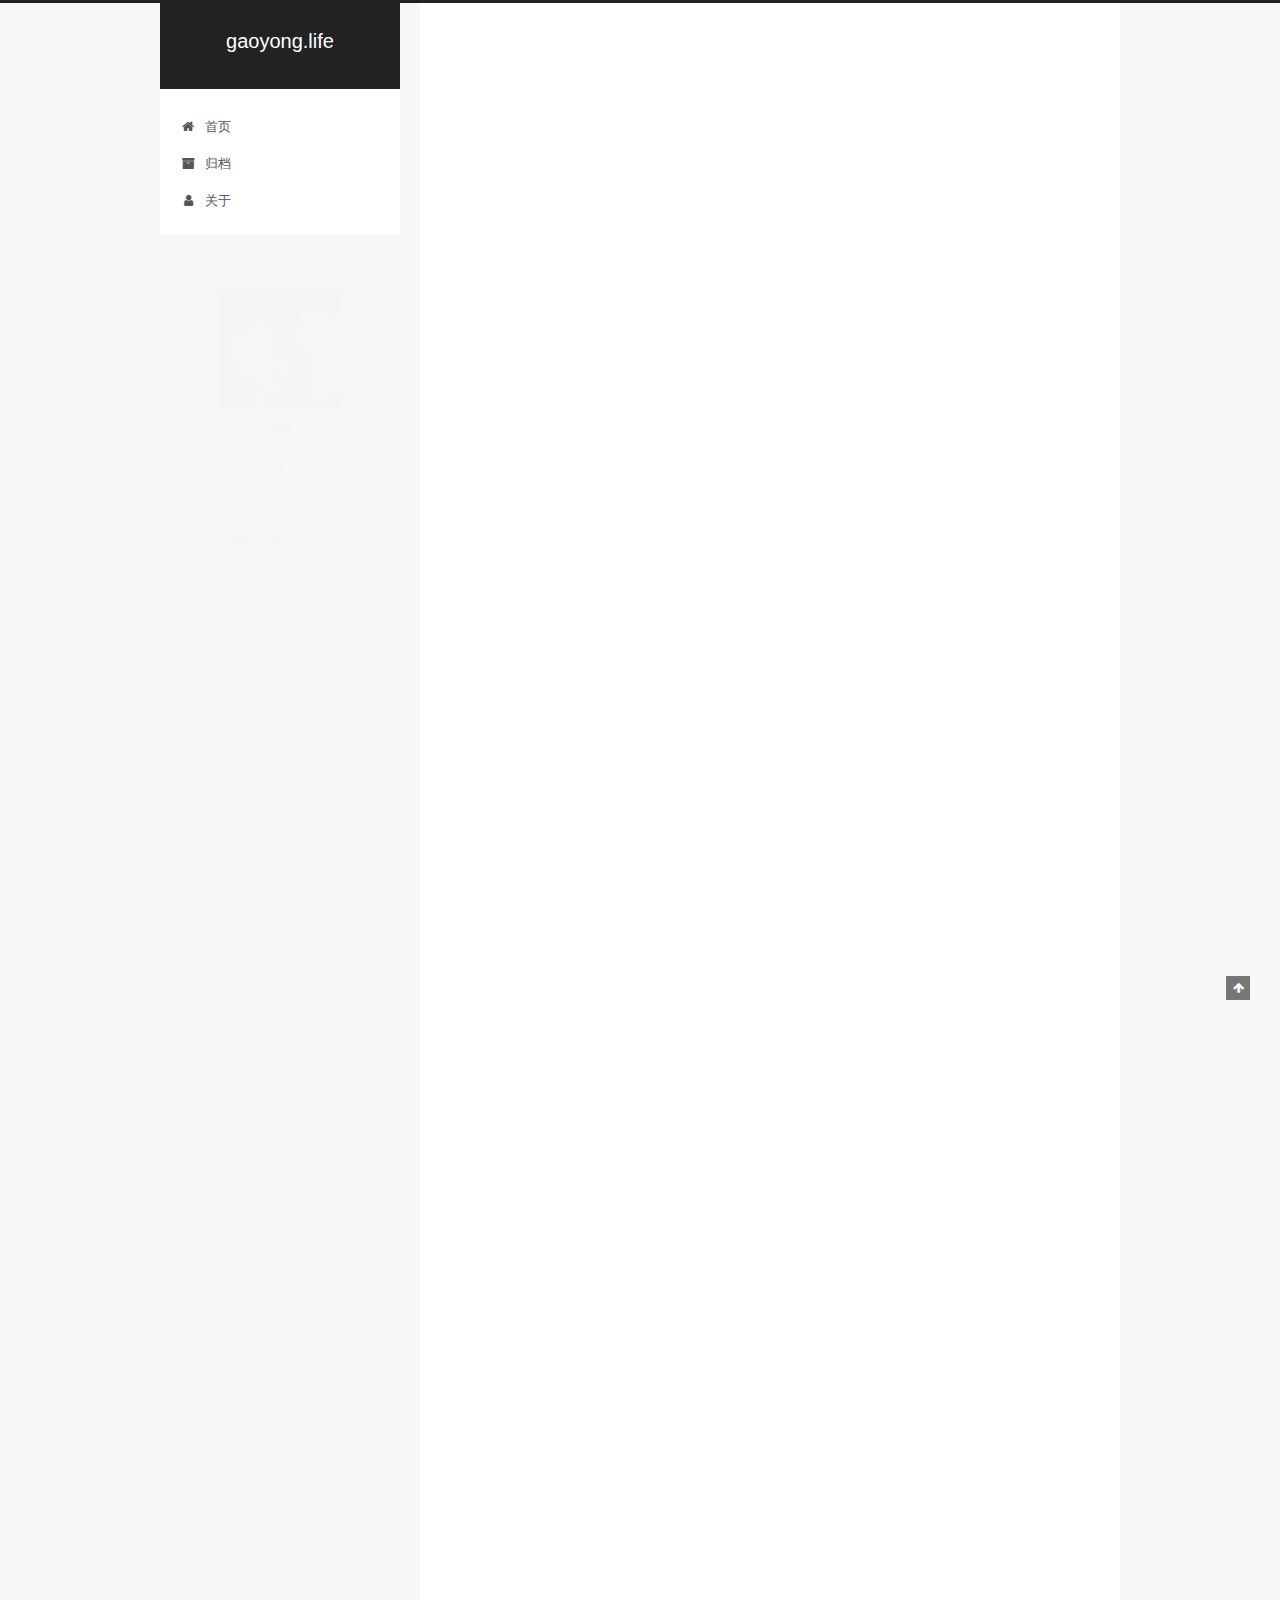
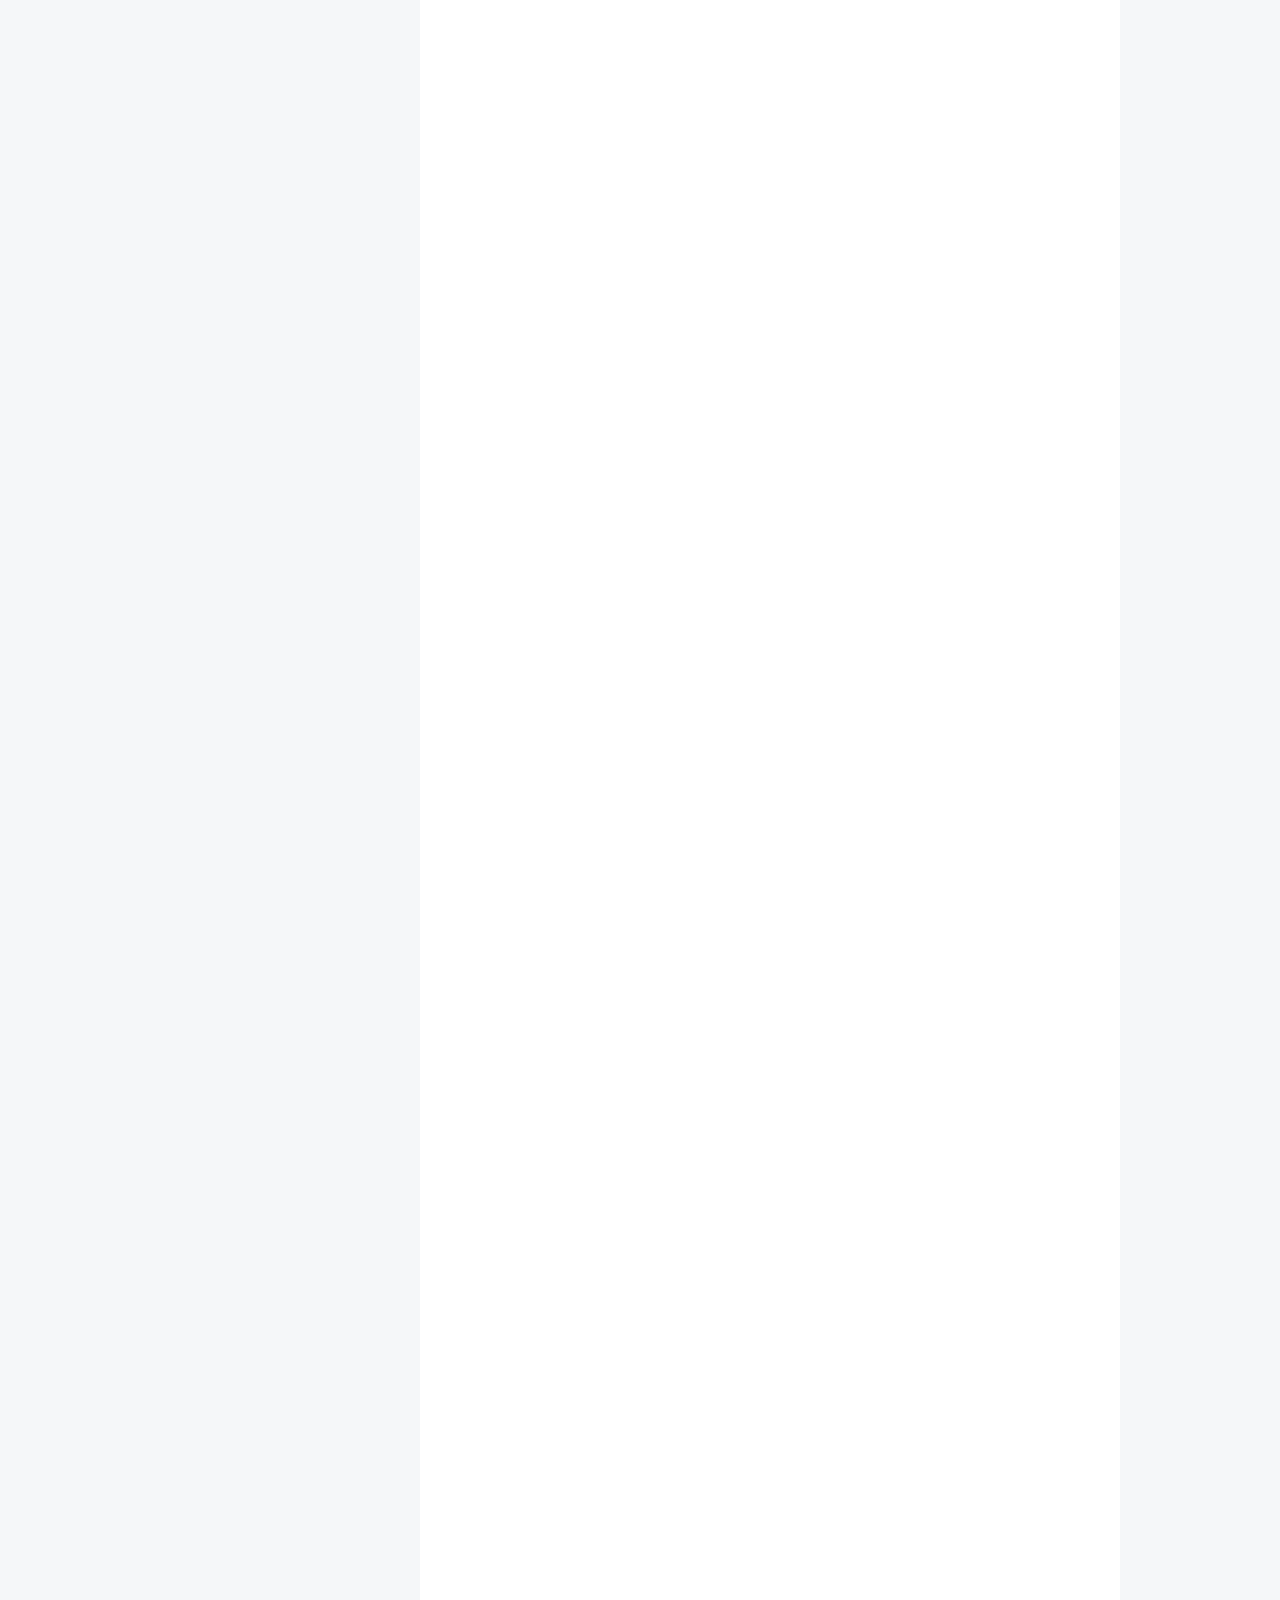
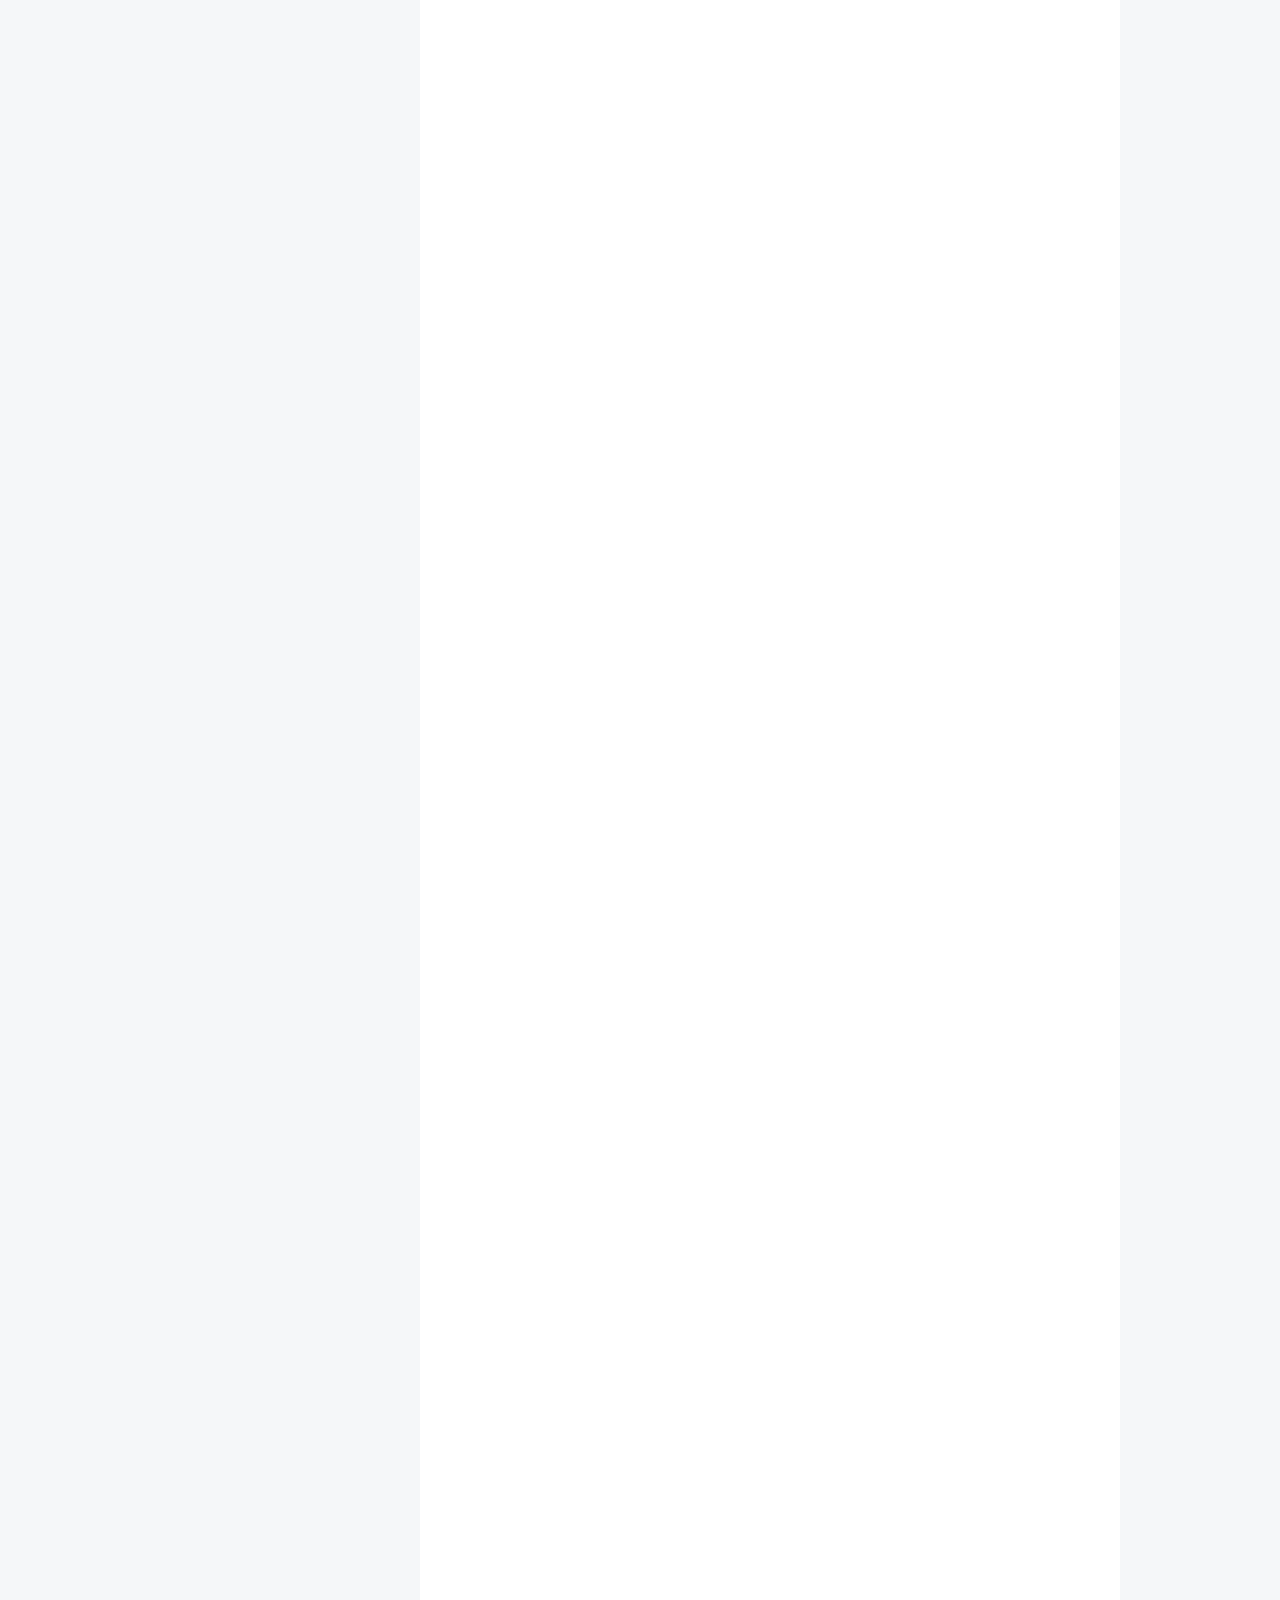
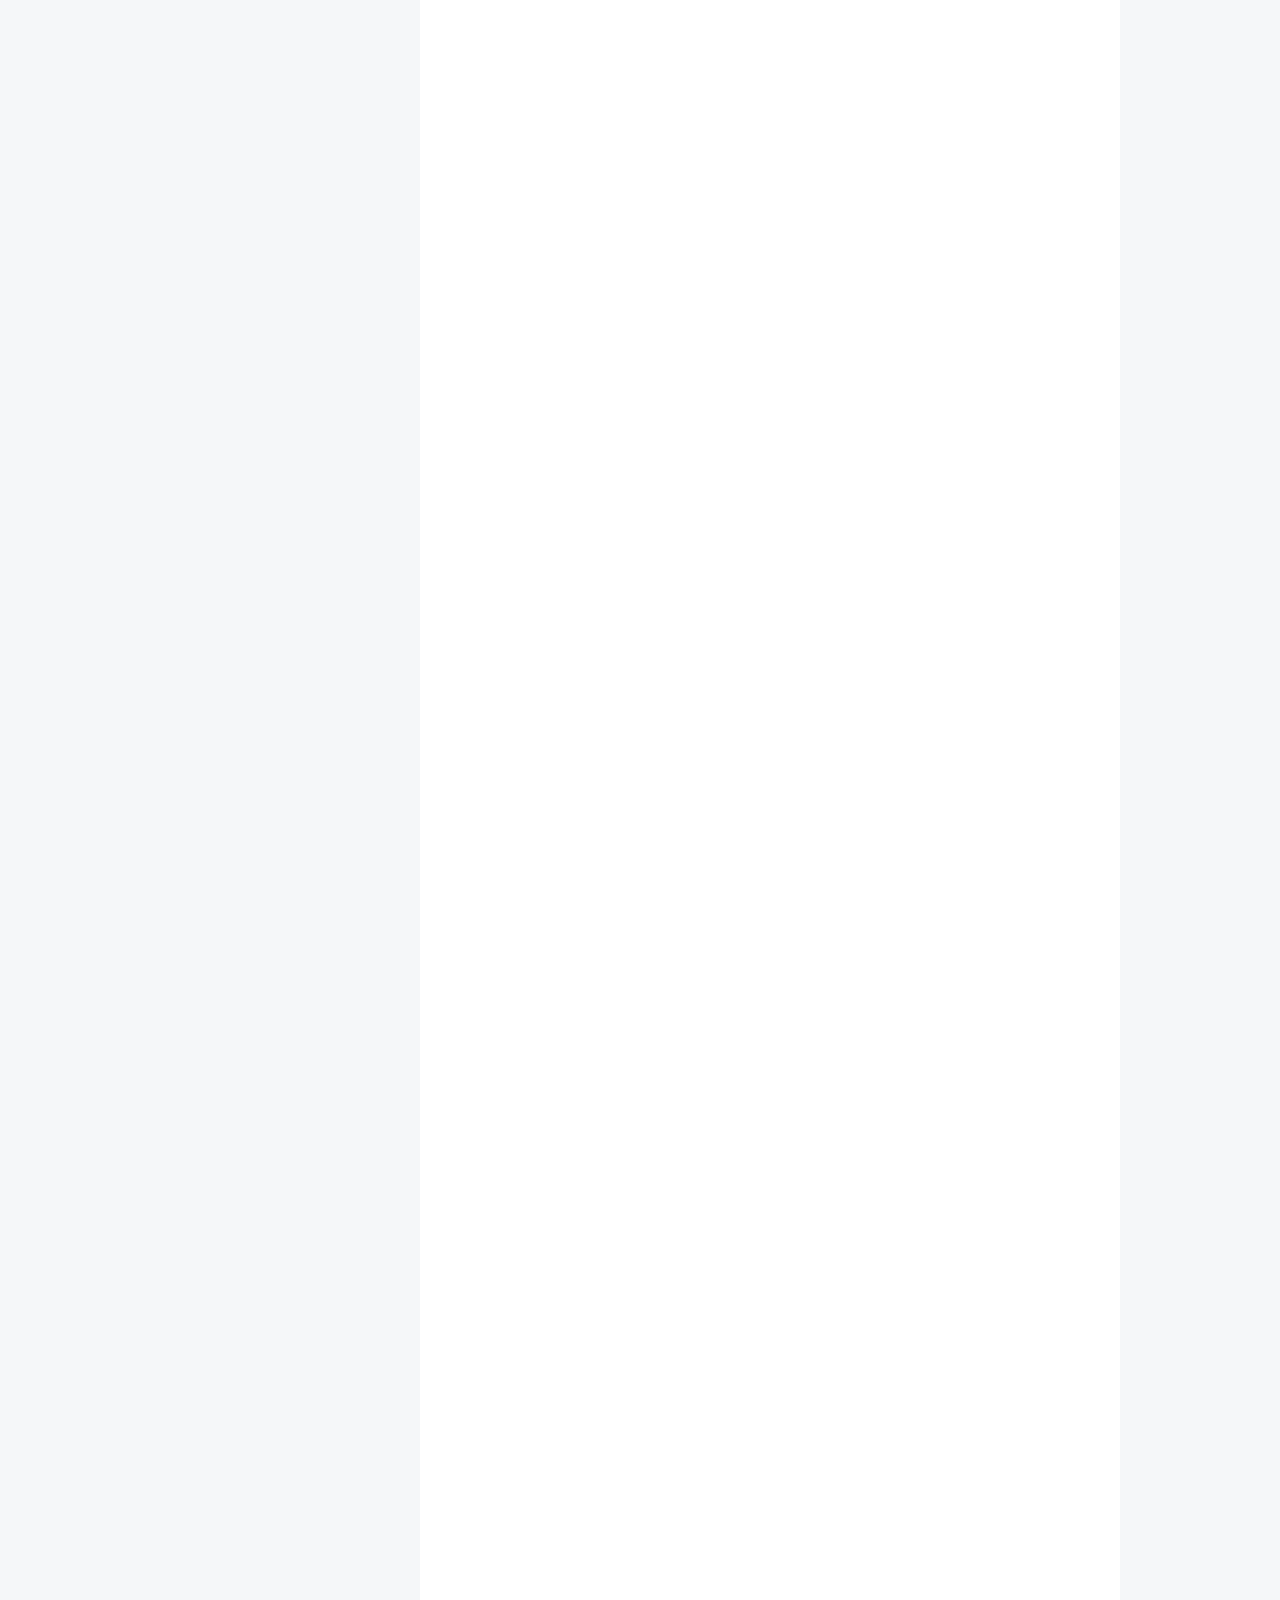
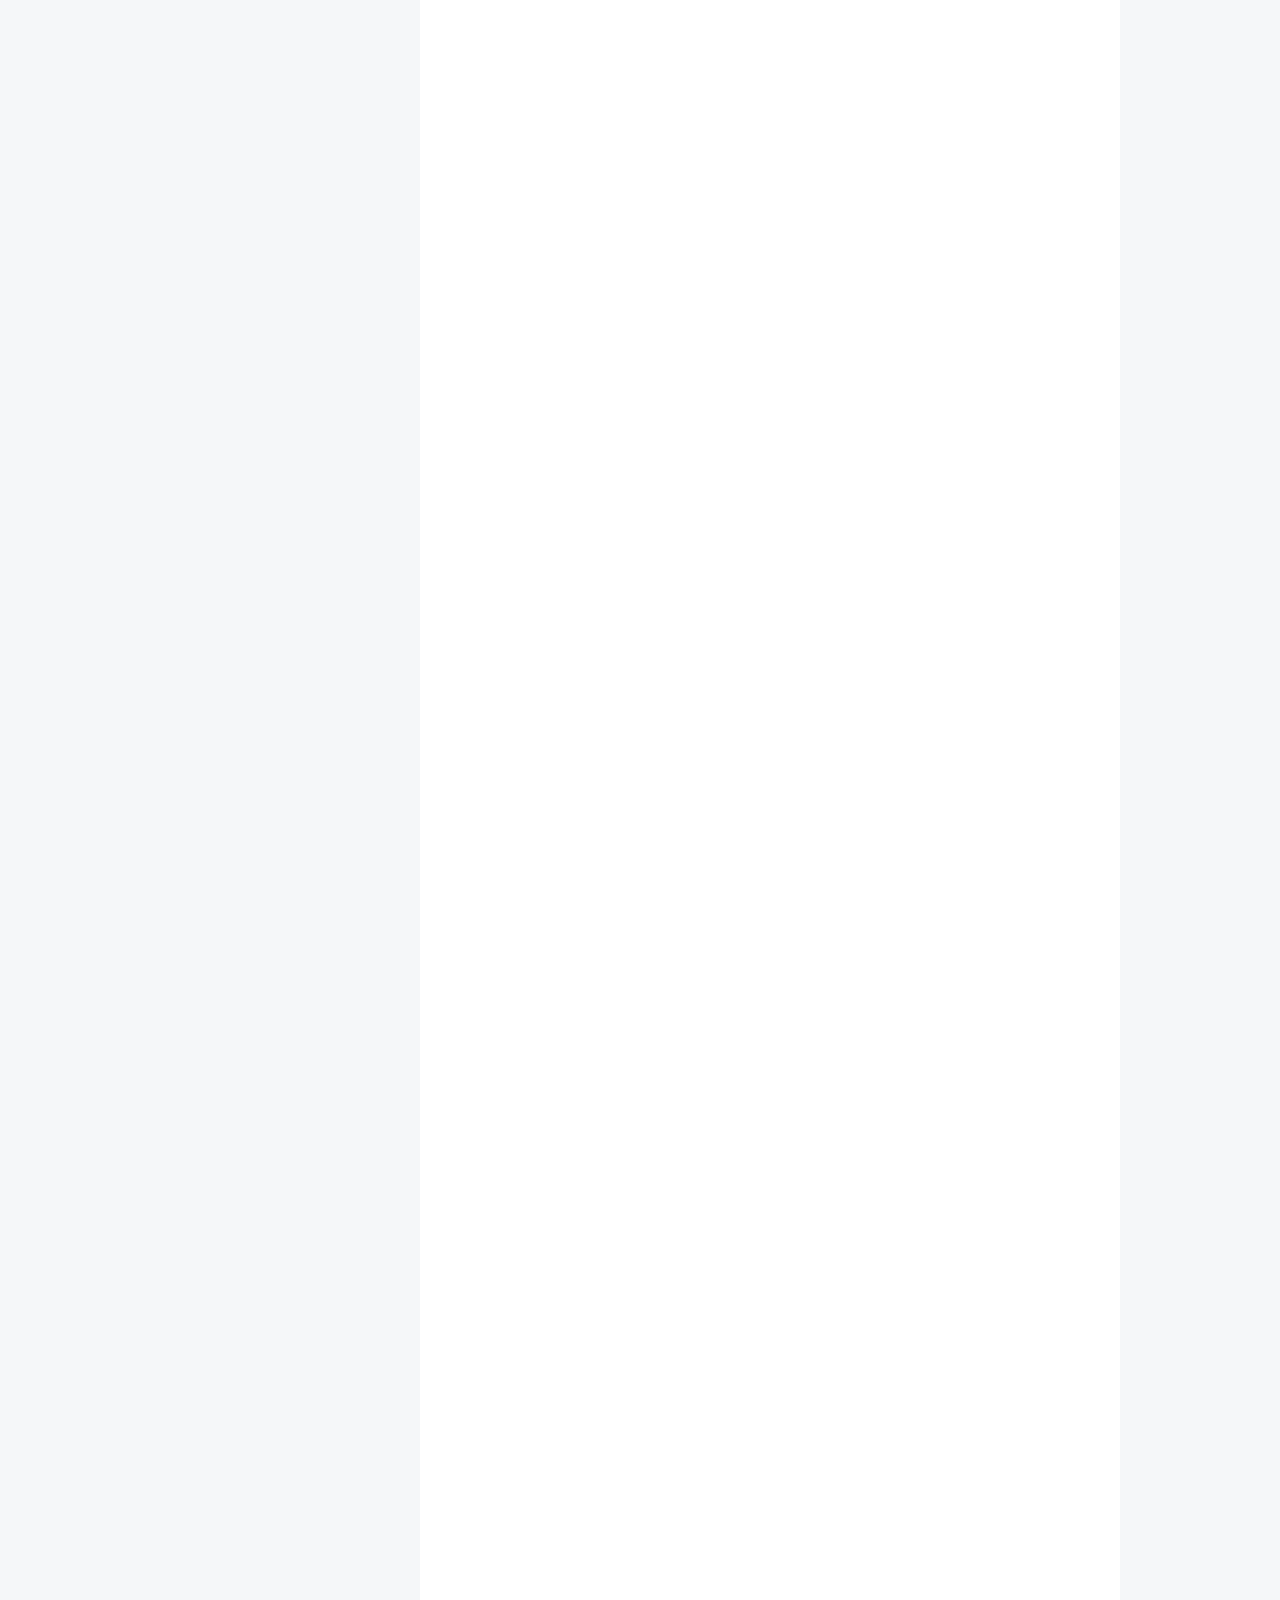
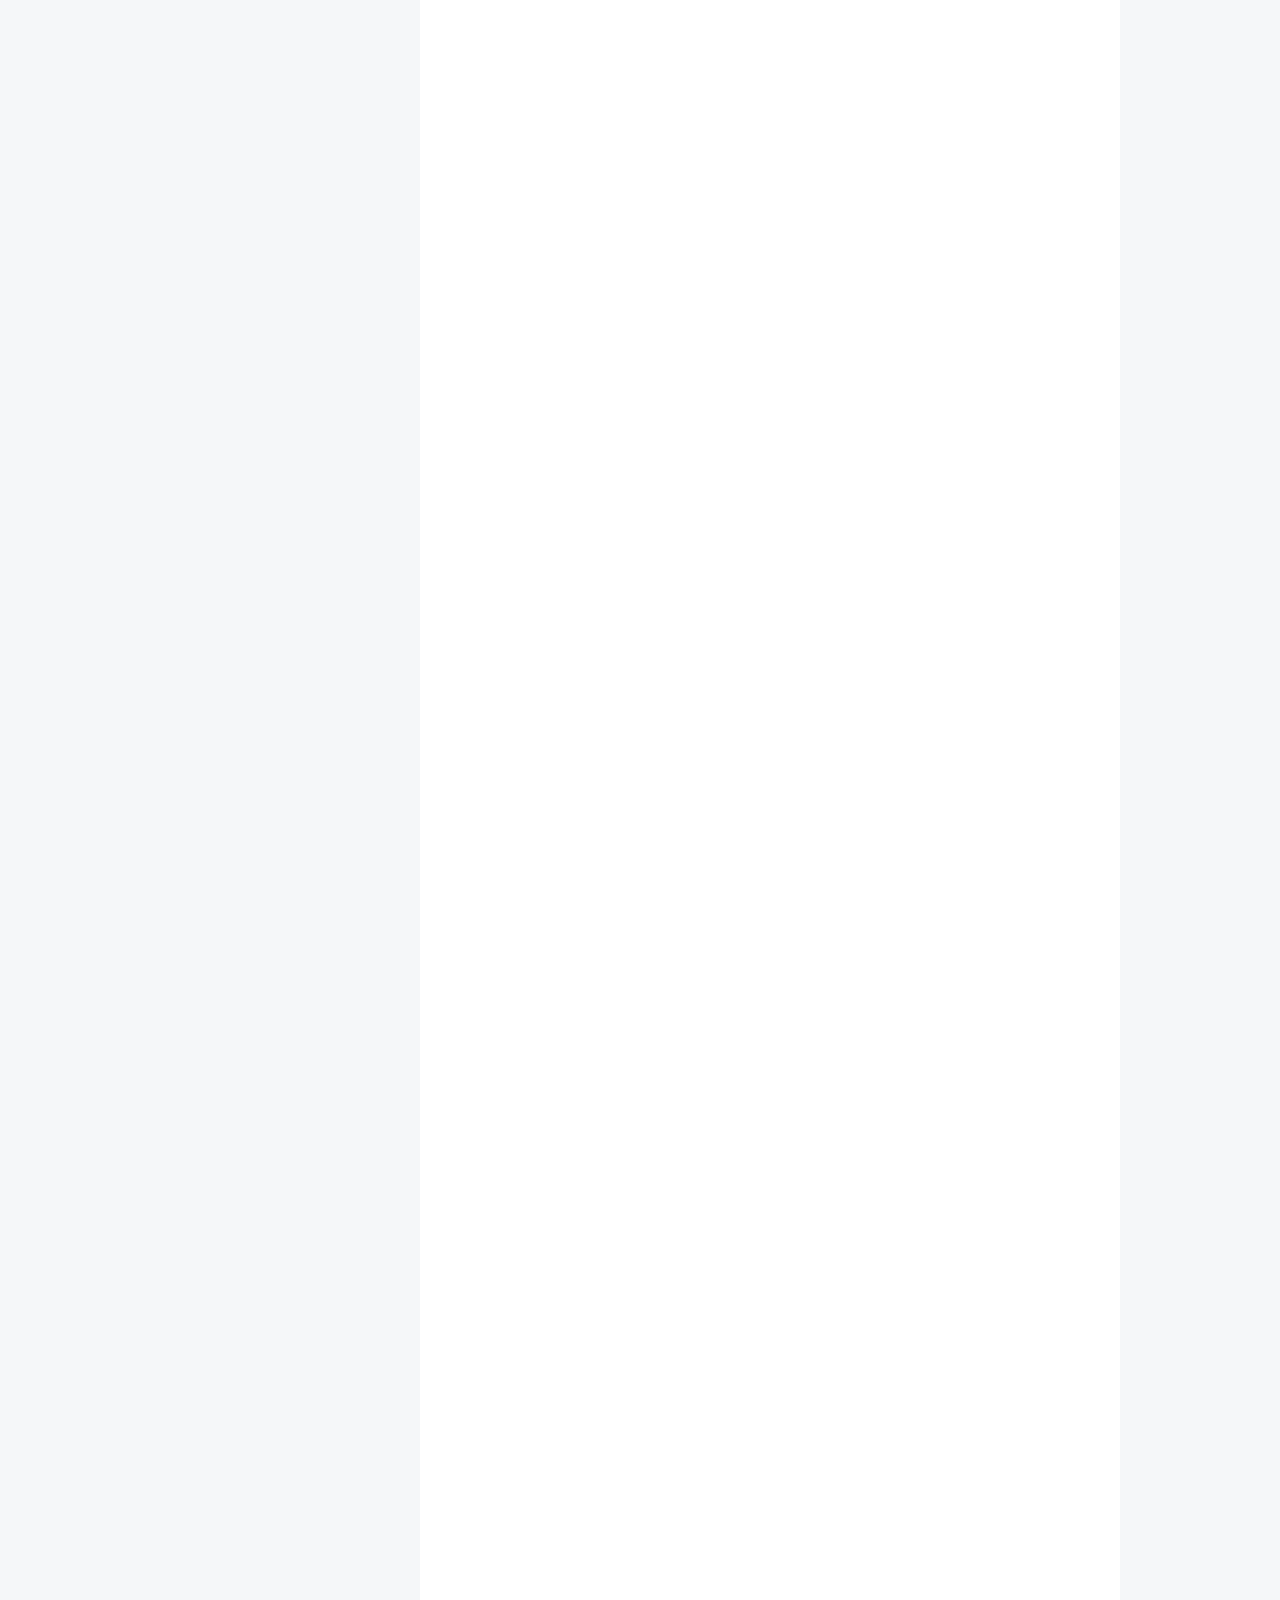
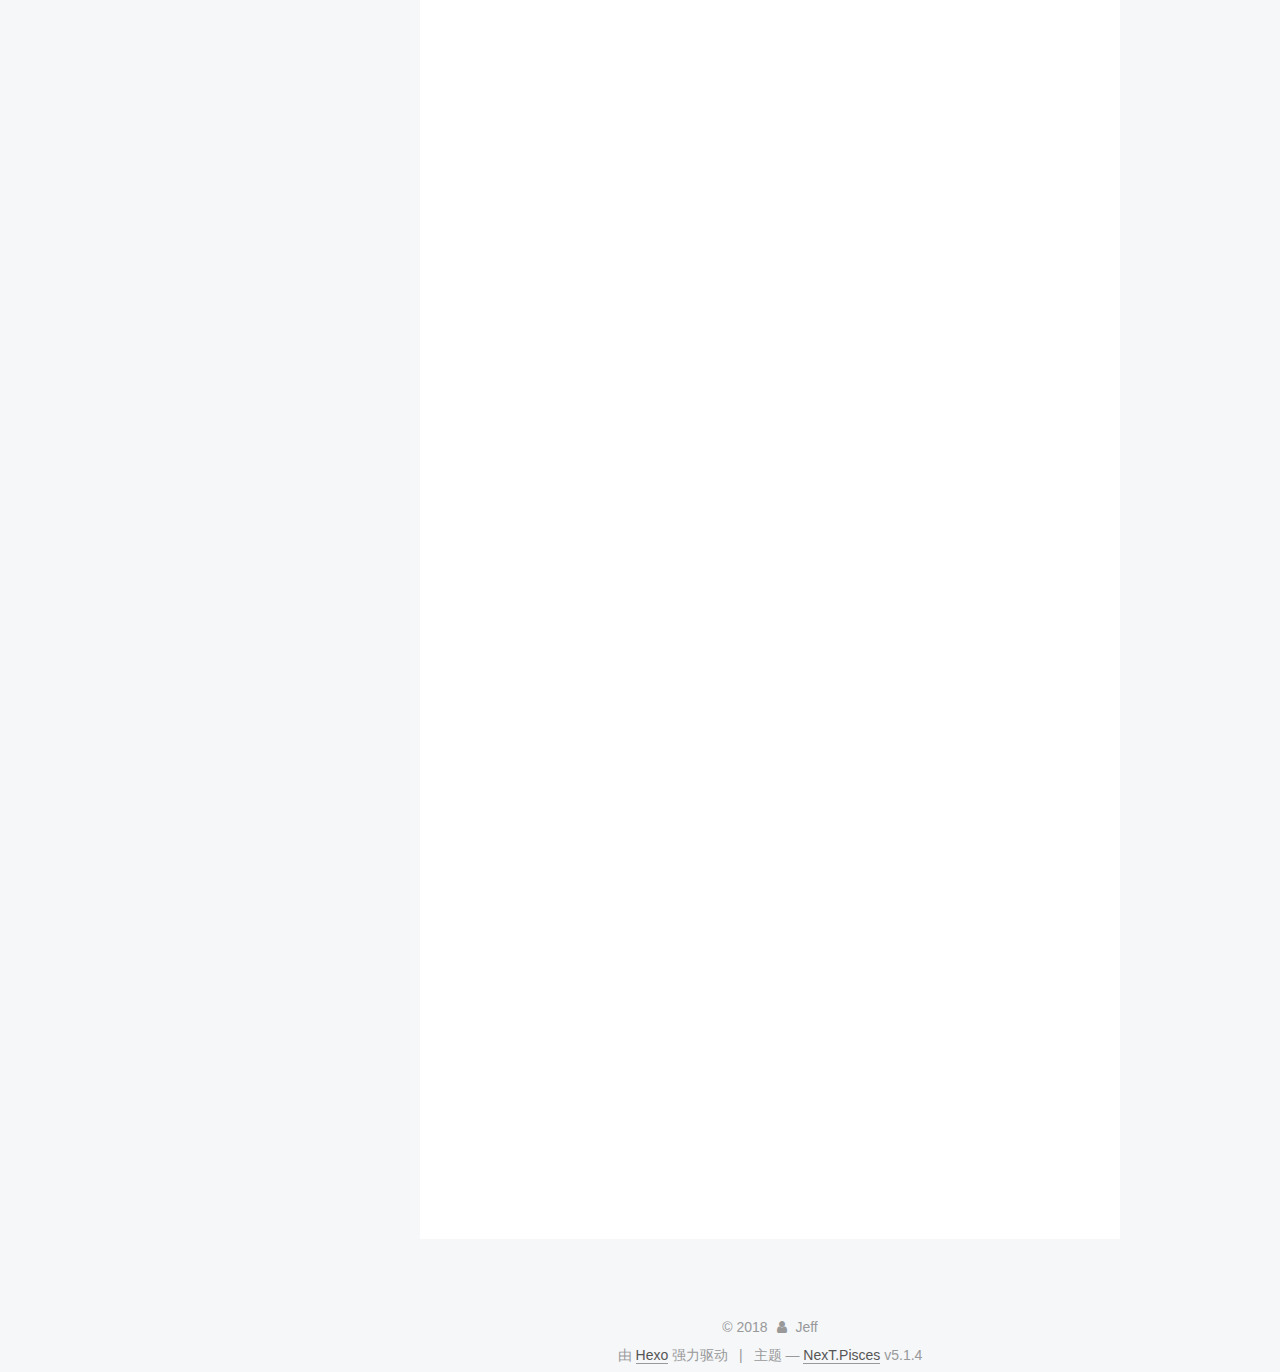
<file: index.html>
<!DOCTYPE html>



  


<html class="theme-next pisces use-motion" lang="zh-Hans">
<head>
  <meta charset="UTF-8"/>
<meta http-equiv="X-UA-Compatible" content="IE=edge" />
<meta name="viewport" content="width=device-width, initial-scale=1, maximum-scale=1"/>
<meta name="theme-color" content="#222">









<meta http-equiv="Cache-Control" content="no-transform" />
<meta http-equiv="Cache-Control" content="no-siteapp" />
















  
  
  <link href="/lib/fancybox/source/jquery.fancybox.css?v=2.1.5" rel="stylesheet" type="text/css" />







<link href="/lib/font-awesome/css/font-awesome.min.css?v=4.6.2" rel="stylesheet" type="text/css" />

<link href="/css/main.css?v=5.1.4" rel="stylesheet" type="text/css" />


  <link rel="apple-touch-icon" sizes="180x180" href="/images/apple-touch-icon-next.png?v=5.1.4">


  <link rel="icon" type="image/png" sizes="32x32" href="/images/favicon-32x32-next.png?v=5.1.4">


  <link rel="icon" type="image/png" sizes="16x16" href="/images/favicon-16x16-next.png?v=5.1.4">


  <link rel="mask-icon" href="/images/logo.svg?v=5.1.4" color="#222">





  <meta name="keywords" content="Hexo, NexT" />










<meta property="og:type" content="website">
<meta property="og:title" content="gaoyong.life">
<meta property="og:url" content="http://gaoyong.life/index.html">
<meta property="og:site_name" content="gaoyong.life">
<meta property="og:locale" content="zh-Hans">
<meta name="twitter:card" content="summary">
<meta name="twitter:title" content="gaoyong.life">



<script type="text/javascript" id="hexo.configurations">
  var NexT = window.NexT || {};
  var CONFIG = {
    root: '/',
    scheme: 'Pisces',
    version: '5.1.4',
    sidebar: {"position":"left","display":"post","offset":12,"b2t":false,"scrollpercent":false,"onmobile":false},
    fancybox: true,
    tabs: true,
    motion: {"enable":true,"async":false,"transition":{"post_block":"fadeIn","post_header":"slideDownIn","post_body":"slideDownIn","coll_header":"slideLeftIn","sidebar":"slideUpIn"}},
    duoshuo: {
      userId: '0',
      author: '博主'
    },
    algolia: {
      applicationID: '',
      apiKey: '',
      indexName: '',
      hits: {"per_page":10},
      labels: {"input_placeholder":"Search for Posts","hits_empty":"We didn't find any results for the search: ${query}","hits_stats":"${hits} results found in ${time} ms"}
    }
  };
</script>



  <link rel="canonical" href="http://gaoyong.life/"/>





  <title>gaoyong.life</title>
  








</head>

<body itemscope itemtype="http://schema.org/WebPage" lang="zh-Hans">

  
  
    
  

  <div class="container sidebar-position-left 
  page-home">
    <div class="headband"></div>

    <header id="header" class="header" itemscope itemtype="http://schema.org/WPHeader">
      <div class="header-inner"><div class="site-brand-wrapper">
  <div class="site-meta ">
    

    <div class="custom-logo-site-title">
      <a href="/"  class="brand" rel="start">
        <span class="logo-line-before"><i></i></span>
        <span class="site-title">gaoyong.life</span>
        <span class="logo-line-after"><i></i></span>
      </a>
    </div>
      
        <p class="site-subtitle"></p>
      
  </div>

  <div class="site-nav-toggle">
    <button>
      <span class="btn-bar"></span>
      <span class="btn-bar"></span>
      <span class="btn-bar"></span>
    </button>
  </div>
</div>

<nav class="site-nav">
  

  
    <ul id="menu" class="menu">
      
        
        <li class="menu-item menu-item-home">
          <a href="/" rel="section">
            
              <i class="menu-item-icon fa fa-fw fa-home"></i> <br />
            
            首页
          </a>
        </li>
      
        
        <li class="menu-item menu-item-archives">
          <a href="/archives/" rel="section">
            
              <i class="menu-item-icon fa fa-fw fa-archive"></i> <br />
            
            归档
          </a>
        </li>
      
        
        <li class="menu-item menu-item-about">
          <a href="/about/" rel="section">
            
              <i class="menu-item-icon fa fa-fw fa-user"></i> <br />
            
            关于
          </a>
        </li>
      

      
    </ul>
  

  
</nav>



 </div>
    </header>

    <main id="main" class="main">
      <div class="main-inner">
        <div class="content-wrap">
          <div id="content" class="content">
            
  <section id="posts" class="posts-expand">
    
      

  

  
  
  

  <article class="post post-type-normal" itemscope itemtype="http://schema.org/Article">
  
  
  
  <div class="post-block">
    <link itemprop="mainEntityOfPage" href="http://gaoyong.life/2018/07/15/实现一个PHP依赖注入容器02/">

    <span hidden itemprop="author" itemscope itemtype="http://schema.org/Person">
      <meta itemprop="name" content="Jeff">
      <meta itemprop="description" content="">
      <meta itemprop="image" content="/images/avatar.png">
    </span>

    <span hidden itemprop="publisher" itemscope itemtype="http://schema.org/Organization">
      <meta itemprop="name" content="gaoyong.life">
    </span>

    
      <header class="post-header">

        
        
          <h1 class="post-title" itemprop="name headline">
                
                <a class="post-title-link" href="/2018/07/15/实现一个PHP依赖注入容器02/" itemprop="url">实现一个PHP依赖注入容器(二)</a></h1>
        

        <div class="post-meta">
          <span class="post-time">
            
              <span class="post-meta-item-icon">
                <i class="fa fa-calendar-o"></i>
              </span>
              
                <span class="post-meta-item-text">发表于</span>
              
              <time title="创建于" itemprop="dateCreated datePublished" datetime="2018-07-15T16:34:54+08:00">
                2018-07-15
              </time>
            

            

            
          </span>

          

          
            
          

          
          

          

          

          

        </div>
      </header>
    

    
    
    
    <div class="post-body" itemprop="articleBody">

      
      

      
        
          
            <blockquote>
<p>PS:上一节我们实现了最基本的依赖注入，但是不够智能，需要我们手动注入实例。这一节咱们就来写一个真正的依赖注入容器，能够自动化注入解决依赖关系。</p>
</blockquote>
<h3 id="让依赖注入自动化"><a href="#让依赖注入自动化" class="headerlink" title="让依赖注入自动化"></a>让依赖注入自动化</h3><figure class="highlight plain"><table><tr><td class="gutter"><pre><span class="line">1</span><br><span class="line">2</span><br><span class="line">3</span><br><span class="line">4</span><br><span class="line">5</span><br><span class="line">6</span><br><span class="line">7</span><br><span class="line">8</span><br><span class="line">9</span><br><span class="line">10</span><br><span class="line">11</span><br><span class="line">12</span><br><span class="line">13</span><br><span class="line">14</span><br><span class="line">15</span><br><span class="line">16</span><br><span class="line">17</span><br><span class="line">18</span><br><span class="line">19</span><br><span class="line">20</span><br><span class="line">21</span><br><span class="line">22</span><br><span class="line">23</span><br><span class="line">24</span><br><span class="line">25</span><br><span class="line">26</span><br><span class="line">27</span><br><span class="line">28</span><br><span class="line">29</span><br><span class="line">30</span><br><span class="line">31</span><br><span class="line">32</span><br><span class="line">33</span><br><span class="line">34</span><br><span class="line">35</span><br><span class="line">36</span><br><span class="line">37</span><br><span class="line">38</span><br><span class="line">39</span><br><span class="line">40</span><br><span class="line">41</span><br><span class="line">42</span><br><span class="line">43</span><br><span class="line">44</span><br><span class="line">45</span><br><span class="line">46</span><br><span class="line">47</span><br><span class="line">48</span><br><span class="line">49</span><br><span class="line">50</span><br><span class="line">51</span><br><span class="line">52</span><br><span class="line">53</span><br><span class="line">54</span><br><span class="line">55</span><br><span class="line">56</span><br><span class="line">57</span><br><span class="line">58</span><br><span class="line">59</span><br><span class="line">60</span><br><span class="line">61</span><br><span class="line">62</span><br><span class="line">63</span><br><span class="line">64</span><br><span class="line">65</span><br><span class="line">66</span><br><span class="line">67</span><br><span class="line">68</span><br><span class="line">69</span><br><span class="line">70</span><br><span class="line">71</span><br><span class="line">72</span><br><span class="line">73</span><br><span class="line">74</span><br><span class="line">75</span><br><span class="line">76</span><br><span class="line">77</span><br><span class="line">78</span><br></pre></td><td class="code"><pre><span class="line">namespace DI;</span><br><span class="line"></span><br><span class="line">interface ContainerInterface</span><br><span class="line">&#123;</span><br><span class="line">    public static $container;</span><br><span class="line">    public $instance;</span><br><span class="line">    </span><br><span class="line">    //get container instance</span><br><span class="line">    public static function getInstance();</span><br><span class="line"></span><br><span class="line">    //make instance</span><br><span class="line">    public function make($class,$params);</span><br><span class="line"></span><br><span class="line">    //get singeletion instance</span><br><span class="line">    public function singletion($class);</span><br><span class="line"></span><br><span class="line">    //get factory instance</span><br><span class="line">    public function get(); </span><br><span class="line">&#125;</span><br><span class="line"></span><br><span class="line"></span><br><span class="line">class Container extends ContainerInterface</span><br><span class="line">&#123;</span><br><span class="line">   public $static container;</span><br><span class="line">   public $instance = [];</span><br><span class="line"></span><br><span class="line">   publi static function getInstance()</span><br><span class="line">   &#123;</span><br><span class="line">       if (NULL == self::$container) &#123;</span><br><span class="line">           self::$container = new static();</span><br><span class="line">       &#125;</span><br><span class="line">       return self::$container;</span><br><span class="line">   &#125;</span><br><span class="line"></span><br><span class="line">   public function make($class = &apos;&apos;,$params = [])</span><br><span class="line">   &#123;</span><br><span class="line">       if (\is_object($class)) &#123;</span><br><span class="line">           if (!$class instanceof \ReflectionClass) &#123;</span><br><span class="line">               return $class; </span><br><span class="line">	   &#125;</span><br><span class="line">       &#125; else &#123;</span><br><span class="line">           if (!class_exists($class)) &#123;&apos;</span><br><span class="line">	      return $class; </span><br><span class="line">           &#125;</span><br><span class="line">	  </span><br><span class="line">           $class = new \ReflectionClass($class);</span><br><span class="line">       &#125;</span><br><span class="line">       </span><br><span class="line">       if (!empty($params)) &#123;</span><br><span class="line">          return $class-&gt;newInstanceArgs($params);</span><br><span class="line">       &#125;</span><br><span class="line"></span><br><span class="line">       $constructor = $class-&gt;getConstructor();</span><br><span class="line">   </span><br><span class="line">       $parameters = $constructor ? $constructor-&gt;getParameters() : NULL;</span><br><span class="line"></span><br><span class="line">       if (NULL == $parameters) &#123;</span><br><span class="line">           return $class-&gt;newInstance();</span><br><span class="line">       &#125; else &#123;</span><br><span class="line">           $paramClasses = []; </span><br><span class="line">           foreach($parameters as $param)&#123;</span><br><span class="line">           $paramClass = $param-&gt;getClass();</span><br><span class="line">           if (NULL != $paramClass) &#123;</span><br><span class="line">               $paramClasses[] = $this-&gt;make($paramClass);</span><br><span class="line">           &#125; else &#123;</span><br><span class="line">               $paramClasses[] = $param;</span><br><span class="line">           &#125;</span><br><span class="line">        </span><br><span class="line">           &#125;</span><br><span class="line">           </span><br><span class="line">           return $class-&gt;newInstanceArgs($paramClasses); </span><br><span class="line">           </span><br><span class="line">      &#125;</span><br><span class="line">   &#125;</span><br><span class="line"></span><br><span class="line">   </span><br><span class="line">    </span><br><span class="line">&#125;</span><br></pre></td></tr></table></figure>

          
        
      
    </div>
    
    
    

    

    

    

    <footer class="post-footer">
      

      

      

      
      
        <div class="post-eof"></div>
      
    </footer>
  </div>
  
  
  
  </article>


    
      

  

  
  
  

  <article class="post post-type-normal" itemscope itemtype="http://schema.org/Article">
  
  
  
  <div class="post-block">
    <link itemprop="mainEntityOfPage" href="http://gaoyong.life/2018/07/14/OOP模式之装饰器/">

    <span hidden itemprop="author" itemscope itemtype="http://schema.org/Person">
      <meta itemprop="name" content="Jeff">
      <meta itemprop="description" content="">
      <meta itemprop="image" content="/images/avatar.png">
    </span>

    <span hidden itemprop="publisher" itemscope itemtype="http://schema.org/Organization">
      <meta itemprop="name" content="gaoyong.life">
    </span>

    
      <header class="post-header">

        
        
          <h1 class="post-title" itemprop="name headline">
                
                <a class="post-title-link" href="/2018/07/14/OOP模式之装饰器/" itemprop="url">OOP模式之装饰器(Decorator Pattern)</a></h1>
        

        <div class="post-meta">
          <span class="post-time">
            
              <span class="post-meta-item-icon">
                <i class="fa fa-calendar-o"></i>
              </span>
              
                <span class="post-meta-item-text">发表于</span>
              
              <time title="创建于" itemprop="dateCreated datePublished" datetime="2018-07-14T13:02:38+08:00">
                2018-07-14
              </time>
            

            

            
          </span>

          

          
            
          

          
          

          

          

          

        </div>
      </header>
    

    
    
    
    <div class="post-body" itemprop="articleBody">

      
      

      
        
          
            <h3 id="为什么需要设计模式"><a href="#为什么需要设计模式" class="headerlink" title="为什么需要设计模式?"></a>为什么需要设计模式?</h3><blockquote>
<p>设计模式同上篇DI容器一样都是为了解决软件复杂度问题，也可以说设计模式是计算机领域的前辈们经过大量踩坑总结留下的一种编程思想。</p>
</blockquote>
<h3 id="从绝地求生98k说起"><a href="#从绝地求生98k说起" class="headerlink" title="从绝地求生98k说起"></a>从绝地求生98k说起</h3><blockquote>
<p>自从绝地求生这款游戏发布依赖，98k基本被刷屏，它是游戏中的一款狙击枪具有良好的稳定性，但是在射击远距离目标必须配有瞄准倍镜才能完成射击。倍镜分1,2,4,8,还有其他的部件,如枪托，消音器，等，这些部件都可以自由的和枪械组合。那么作为游戏开发人员如何设计枪械，人，部件之间的关系使之具有良好的扩展性呢?</p>
</blockquote>
<figure class="highlight plain"><table><tr><td class="gutter"><pre><span class="line">1</span><br><span class="line">2</span><br><span class="line">3</span><br><span class="line">4</span><br><span class="line">5</span><br><span class="line">6</span><br><span class="line">7</span><br><span class="line">8</span><br><span class="line">9</span><br><span class="line">10</span><br><span class="line">11</span><br><span class="line">12</span><br><span class="line">13</span><br><span class="line">14</span><br><span class="line">15</span><br><span class="line">16</span><br><span class="line">17</span><br><span class="line">18</span><br><span class="line">19</span><br><span class="line">20</span><br><span class="line">21</span><br><span class="line">22</span><br><span class="line">23</span><br><span class="line">24</span><br><span class="line">25</span><br><span class="line">26</span><br><span class="line">27</span><br><span class="line">28</span><br><span class="line">29</span><br><span class="line">30</span><br><span class="line">31</span><br><span class="line">32</span><br><span class="line">33</span><br><span class="line">34</span><br><span class="line">35</span><br><span class="line">36</span><br><span class="line">37</span><br><span class="line">38</span><br><span class="line">39</span><br><span class="line">40</span><br><span class="line">41</span><br><span class="line">42</span><br><span class="line">43</span><br><span class="line">44</span><br><span class="line">45</span><br><span class="line">46</span><br><span class="line">47</span><br><span class="line">48</span><br><span class="line">49</span><br><span class="line">50</span><br><span class="line">51</span><br><span class="line">52</span><br><span class="line">53</span><br><span class="line">54</span><br><span class="line">55</span><br><span class="line">56</span><br><span class="line">57</span><br><span class="line">58</span><br><span class="line">59</span><br><span class="line">60</span><br><span class="line">61</span><br><span class="line">62</span><br><span class="line">63</span><br><span class="line">64</span><br><span class="line">65</span><br><span class="line">66</span><br><span class="line">67</span><br><span class="line">68</span><br><span class="line">69</span><br><span class="line">70</span><br><span class="line">71</span><br><span class="line">72</span><br><span class="line">73</span><br><span class="line">74</span><br><span class="line">75</span><br><span class="line">76</span><br><span class="line">77</span><br><span class="line">78</span><br><span class="line">79</span><br><span class="line">80</span><br><span class="line">81</span><br><span class="line">82</span><br><span class="line">83</span><br><span class="line">84</span><br><span class="line">85</span><br><span class="line">86</span><br><span class="line">87</span><br><span class="line">88</span><br><span class="line">89</span><br><span class="line">90</span><br><span class="line">91</span><br><span class="line">92</span><br></pre></td><td class="code"><pre><span class="line">代码1-1</span><br><span class="line">namespace game\PUBG;</span><br><span class="line"></span><br><span class="line">//person interface</span><br><span class="line">interface Person</span><br><span class="line">&#123;</span><br><span class="line">    public function shoot();</span><br><span class="line">    public function run();</span><br><span class="line">&#125;</span><br><span class="line"></span><br><span class="line">//person implement</span><br><span class="line">class Man implements Person</span><br><span class="line">&#123; </span><br><span class="line">   public function shoot()</span><br><span class="line">   &#123;</span><br><span class="line">       echo &apos;shooting&apos;;</span><br><span class="line">   &#125;</span><br><span class="line"></span><br><span class="line">   public function run()</span><br><span class="line">   &#123;</span><br><span class="line">       echo &apos;running&apos;;</span><br><span class="line">   &#125;</span><br><span class="line">&#125;</span><br><span class="line"></span><br><span class="line">//person implement</span><br><span class="line">class Woman implements Person</span><br><span class="line">&#123;</span><br><span class="line">    public function shoot()</span><br><span class="line">    &#123;</span><br><span class="line">        echo &apos;shooting&apos;;</span><br><span class="line">    &#125;</span><br><span class="line"></span><br><span class="line">    public function run()</span><br><span class="line">    &#123;</span><br><span class="line">        echo &apos;running&apos;;</span><br><span class="line">    &#125;</span><br><span class="line">&#125;</span><br><span class="line"></span><br><span class="line">//decorator abstract class</span><br><span class="line">abstract class WeaponDecorator implements Person</span><br><span class="line">&#123;</span><br><span class="line">    public function shoot()</span><br><span class="line">    &#123;</span><br><span class="line">    &#125;</span><br><span class="line"></span><br><span class="line">    public function run()</span><br><span class="line">    &#123;</span><br><span class="line">    &#125;</span><br><span class="line"> </span><br><span class="line">    abstract public function decorate($component); </span><br><span class="line">&#125;</span><br><span class="line"></span><br><span class="line">//decorator implement</span><br><span class="line">class ScopeDecorator extends WeaponDecorator</span><br><span class="line">&#123;</span><br><span class="line">   private $weaponComponent;</span><br><span class="line">   protected $person;</span><br><span class="line">   pubilc function __construct(Person $personInstance)</span><br><span class="line">   &#123;</span><br><span class="line">       $this-&gt;person = $personInstance;        </span><br><span class="line">   &#125;</span><br><span class="line">   public function decorate($component = &apos;&apos;)</span><br><span class="line">   &#123;</span><br><span class="line">       echo &quot;&#123;$component&#125; successfuly!&quot;; </span><br><span class="line">   &#125;</span><br><span class="line"></span><br><span class="line">   public function shoot()</span><br><span class="line">   &#123;</span><br><span class="line">       $this-&gt;decorate($this-&gt;weaponComponent);</span><br><span class="line">       $this-&gt;person-&gt;shoot();</span><br><span class="line">   &#125;</span><br><span class="line"></span><br><span class="line">   public function __set($name = &apos;&apos;,$value = &apos;&apos;)</span><br><span class="line">   &#123;</span><br><span class="line">       $this-&gt;$name = $value;</span><br><span class="line">   &#125;      </span><br><span class="line">&#125;</span><br><span class="line"></span><br><span class="line">//未使用装饰器前</span><br><span class="line">$man = new Man(); //创建一个男角色</span><br><span class="line">$man-&gt;shoot();//射击目标，无倍镜</span><br><span class="line">$man-&gt;run(); //打完一枪没打中，跑~</span><br><span class="line"></span><br><span class="line">输出结果: shooting running</span><br><span class="line"></span><br><span class="line">//使用倍镜装饰器后</span><br><span class="line">$woman = new Woman(); //创建一个女角色</span><br><span class="line">$scopeDecorator = new ScopeDecorator($woman); //创建一个倍镜装饰器</span><br><span class="line">$scopeDecorator-&gt;weaponComponent = &apos;4 time scope&apos;;   //捡到一个4倍镜,完美~</span><br><span class="line">$scopeDecorator-&gt;shoot(); //4倍镜射击目标,爆头</span><br><span class="line"></span><br><span class="line">输出结果: 4 time scope successfuly shooting</span><br></pre></td></tr></table></figure>
<h3 id="小结"><a href="#小结" class="headerlink" title="小结"></a>小结</h3><blockquote>
<p>装饰器模式可以在不修改类的情况扩展类而不会影响到原本内容，符合S.O.L.I.D中开闭原则，对修改关闭对扩展开放,而且两者相互隔离互不影响。</p>
</blockquote>

          
        
      
    </div>
    
    
    

    

    

    

    <footer class="post-footer">
      

      

      

      
      
        <div class="post-eof"></div>
      
    </footer>
  </div>
  
  
  
  </article>


    
      

  

  
  
  

  <article class="post post-type-normal" itemscope itemtype="http://schema.org/Article">
  
  
  
  <div class="post-block">
    <link itemprop="mainEntityOfPage" href="http://gaoyong.life/2018/07/11/实现一个PHP依赖注入容器01/">

    <span hidden itemprop="author" itemscope itemtype="http://schema.org/Person">
      <meta itemprop="name" content="Jeff">
      <meta itemprop="description" content="">
      <meta itemprop="image" content="/images/avatar.png">
    </span>

    <span hidden itemprop="publisher" itemscope itemtype="http://schema.org/Organization">
      <meta itemprop="name" content="gaoyong.life">
    </span>

    
      <header class="post-header">

        
        
          <h1 class="post-title" itemprop="name headline">
                
                <a class="post-title-link" href="/2018/07/11/实现一个PHP依赖注入容器01/" itemprop="url">实现一个PHP依赖注入容器(一)</a></h1>
        

        <div class="post-meta">
          <span class="post-time">
            
              <span class="post-meta-item-icon">
                <i class="fa fa-calendar-o"></i>
              </span>
              
                <span class="post-meta-item-text">发表于</span>
              
              <time title="创建于" itemprop="dateCreated datePublished" datetime="2018-07-11T22:47:24+08:00">
                2018-07-11
              </time>
            

            

            
          </span>

          

          
            
          

          
          

          

          

          

        </div>
      </header>
    

    
    
    
    <div class="post-body" itemprop="articleBody">

      
      

      
        
          
            <h3 id="没有银弹"><a href="#没有银弹" class="headerlink" title="没有银弹"></a>没有银弹</h3><blockquote>
<p>&nbsp;&nbsp;&nbsp;&nbsp;一个软件系统有大量的状态，存在大量不同元素的相互叠加。 这使得软件系统的复杂性以指数的形式增长。而且，这些复杂度是软件系统的根本属性， 而不像数学和物理中那样可以建立简化的模型而忽略复杂的次要因。- 引自《人月神话》</p>
</blockquote>
<h3 id="依赖注入能解决什么问题"><a href="#依赖注入能解决什么问题" class="headerlink" title="依赖注入能解决什么问题?"></a>依赖注入能解决什么问题?</h3><blockquote>
<p>&nbsp;&nbsp;&nbsp;&nbsp;随着软件的功能不断增加，随之而来的是软件代码量不断暴增，控制代码复杂度成为一个令人思考的问题。编写可维护，可扩展，应对频繁修改的代码至关重要。而解决这些问题的方法有很多种，有软件工程层面的如 敏捷开发，xp编程。有代码层面的如 web开发经常用的MVC模式，等。而依赖注入容器(Dependency Injection Container)属于后者，它是解决多个类相互依赖以及实例化问题。</p>
</blockquote>
<figure class="highlight plain"><table><tr><td class="gutter"><pre><span class="line">1</span><br><span class="line">2</span><br><span class="line">3</span><br><span class="line">4</span><br><span class="line">5</span><br><span class="line">6</span><br><span class="line">7</span><br><span class="line">8</span><br><span class="line">9</span><br><span class="line">10</span><br><span class="line">11</span><br><span class="line">12</span><br><span class="line">13</span><br><span class="line">14</span><br><span class="line">15</span><br><span class="line">16</span><br><span class="line">17</span><br><span class="line">18</span><br><span class="line">19</span><br></pre></td><td class="code"><pre><span class="line">// 1-1</span><br><span class="line">use \app\QQmail;</span><br><span class="line"></span><br><span class="line">class Mail</span><br><span class="line">&#123;  </span><br><span class="line">   private $mail;</span><br><span class="line">   public function __construct()</span><br><span class="line">   &#123;</span><br><span class="line">       $this-&gt;mail = new QQmail();</span><br><span class="line">   &#125;</span><br><span class="line">   </span><br><span class="line">   public function sendMail(string $address,string $content)</span><br><span class="line">   &#123;</span><br><span class="line">       return $this-&gt;mail-&gt;send($address,$content); </span><br><span class="line">   &#125; </span><br><span class="line">&#125;</span><br><span class="line"></span><br><span class="line">$mail = new Mail();</span><br><span class="line">$mail-&gt;sendMail(&apos;jeefs-@outlook.com&apos;,&apos;test message&apos;);</span><br></pre></td></tr></table></figure>
<blockquote>
<p>代码1-1是一个简单的邮件发送服务，可以看到邮件类Mail依赖于具有实际发送功能的QQMail类,这种写法在我们当前只支持QQMail发送服务没有问题，当某一天邮件发送服务需要更换服务商，比如更换成Gmail，此时不得不修改替换构造方法中QQMail为Gmail,而每更换一次发送服务就需要修改一次构造方法。这种做法不仅繁琐，而且违反了S.O.L.I.D原则，高层不应该依赖于底层，二者应该依赖于抽象。下面稍微修改下代码。</p>
</blockquote>
<figure class="highlight plain"><table><tr><td class="gutter"><pre><span class="line">1</span><br><span class="line">2</span><br><span class="line">3</span><br><span class="line">4</span><br><span class="line">5</span><br><span class="line">6</span><br><span class="line">7</span><br><span class="line">8</span><br><span class="line">9</span><br><span class="line">10</span><br><span class="line">11</span><br><span class="line">12</span><br><span class="line">13</span><br><span class="line">14</span><br><span class="line">15</span><br><span class="line">16</span><br><span class="line">17</span><br><span class="line">18</span><br><span class="line">19</span><br><span class="line">20</span><br><span class="line">21</span><br><span class="line">22</span><br><span class="line">23</span><br><span class="line">24</span><br><span class="line">25</span><br><span class="line">26</span><br><span class="line">27</span><br><span class="line">28</span><br><span class="line">29</span><br><span class="line">30</span><br><span class="line">31</span><br><span class="line">32</span><br><span class="line">33</span><br><span class="line">34</span><br><span class="line">35</span><br><span class="line">36</span><br><span class="line">37</span><br><span class="line">38</span><br><span class="line">39</span><br><span class="line">40</span><br><span class="line">41</span><br></pre></td><td class="code"><pre><span class="line">// 1-2</span><br><span class="line">use \app\MailServerInterface;</span><br><span class="line"></span><br><span class="line">interface MailServerInterface()</span><br><span class="line">&#123;</span><br><span class="line">    public function __construct();</span><br><span class="line">    </span><br><span class="line">    public function send(string $address,string $content); </span><br><span class="line">&#125;</span><br><span class="line"></span><br><span class="line">class QQmail implementions MailServerInterface()</span><br><span class="line">&#123;   </span><br><span class="line">    public function __construct()</span><br><span class="line">    &#123;</span><br><span class="line">        </span><br><span class="line">    &#125;</span><br><span class="line"></span><br><span class="line">    public function send(string $address,string $content)</span><br><span class="line">    &#123;</span><br><span class="line">        //some code in here...call low-level library</span><br><span class="line">    &#125; </span><br><span class="line">&#125;</span><br><span class="line"></span><br><span class="line"></span><br><span class="line">class Mail</span><br><span class="line">&#123;  </span><br><span class="line">   private $mail;</span><br><span class="line">   public function __construct(MailServerInterface $mailServerInterfaceInstance)</span><br><span class="line">   &#123;</span><br><span class="line">      $this-&gt;mail = $mailServerInterfaceInstace;  </span><br><span class="line">   &#125;</span><br><span class="line"></span><br><span class="line">   public function sendMail(string $address,string $content)</span><br><span class="line">   &#123;</span><br><span class="line">       return $this-&gt;mail-&gt;send($address,$content);</span><br><span class="line">   &#125; </span><br><span class="line">&#125;</span><br><span class="line"></span><br><span class="line">$mailServerInterfaceInstance = new QQmail();</span><br><span class="line">$mail =  new mail($mailServerInterfaceInstance);</span><br><span class="line">$mail-&gt;sendMail(&apos;jeefs-@outlook.com&apos;,&apos;test message&apos;);</span><br></pre></td></tr></table></figure>
<blockquote>
<p>代码1-2中取消了直接在mail类构造方法中直接实例化qqMail服务类的强耦合方式，转而通过构造方接受一个实现了MailServerInterface接口的实例mailServerInterfaceInstance,这样做当需要更换其他邮件服务只需实现MailServerInterface接口并传入实现后的实例即可完成更换，也符合S.O.L.I.D中的依赖原则。这样一来解决了mail类和不同邮件发送服务类的强耦合关系，但是可以看出在使用发送服务时还需要手动的去创建实例传入mail构造方法，在当前AI横行的时代，咱们这个就像是纯机械操纵的机器人缺乏自动化，如果能有一种方法使 我们只需实例化mail类，而mail类自动完成依赖关系的建立，实现这个功能就需要我们的主角登场–(依赖注入容器)。下节我会动手实现一个依赖注入容器。 </p>
</blockquote>

          
        
      
    </div>
    
    
    

    

    

    

    <footer class="post-footer">
      

      

      

      
      
        <div class="post-eof"></div>
      
    </footer>
  </div>
  
  
  
  </article>


    
      

  

  
  
  

  <article class="post post-type-normal" itemscope itemtype="http://schema.org/Article">
  
  
  
  <div class="post-block">
    <link itemprop="mainEntityOfPage" href="http://gaoyong.life/2018/07/02/博客诞生记/">

    <span hidden itemprop="author" itemscope itemtype="http://schema.org/Person">
      <meta itemprop="name" content="Jeff">
      <meta itemprop="description" content="">
      <meta itemprop="image" content="/images/avatar.png">
    </span>

    <span hidden itemprop="publisher" itemscope itemtype="http://schema.org/Organization">
      <meta itemprop="name" content="gaoyong.life">
    </span>

    
      <header class="post-header">

        
        
          <h1 class="post-title" itemprop="name headline">
                
                <a class="post-title-link" href="/2018/07/02/博客诞生记/" itemprop="url">博客诞生记</a></h1>
        

        <div class="post-meta">
          <span class="post-time">
            
              <span class="post-meta-item-icon">
                <i class="fa fa-calendar-o"></i>
              </span>
              
                <span class="post-meta-item-text">发表于</span>
              
              <time title="创建于" itemprop="dateCreated datePublished" datetime="2018-07-02T12:00:00+08:00">
                2018-07-02
              </time>
            

            

            
          </span>

          

          
            
          

          
          

          

          

          

        </div>
      </header>
    

    
    
    
    <div class="post-body" itemprop="articleBody">

      
      

      
        
          
            <h3 id="前情提要-Previously"><a href="#前情提要-Previously" class="headerlink" title="前情提要(Previously)"></a>前情提要(Previously)</h3><p>　　技术圈子里很多人都有写博客的习惯，一来将个人学习的新知识整理成文方便以后查阅,其次是记录自己生活的点点滴滴。其实一年前自己就开通了博客，但由于各种(lan)原(bing)因没有写下一篇帖子。而这次重拾可能是因为”觉悟”。日后争取做到每周更新一篇帖子，内容不限，读书笔记,琐事流水账,技术整理,等。</p>

<h3 id="关于Hexo"><a href="#关于Hexo" class="headerlink" title="关于Hexo"></a><a href="https://hexo.io/" target="_blank" rel="noopener">关于Hexo</a></h3><blockquote>
<p>首先看一下官方介绍:&nbsp;A fast, simple &amp; powerful blog frameworki  翻译过来就是(一个 <strong>快速</strong>,<strong>使用简单</strong>, <strong>功能强大</strong> 的博客框架)</p>
</blockquote>
<blockquote>
<p>我个人的理解:&nbsp;Hexo是一款博客程序方便你撰写文章，它的强大之处或者说与其他的博客程序相比优势在于它的页面全部是静态资源(html,js,css)，这个特性让它可以免费的部署在github page上从而让你省去每年购买服务器的费用和担心服务器宕机导致GG,（github也算大厂应该不会轻易跨），它的快速也是的得益于生成的静态资源解析比传统博客要快，而它的简单是因为原生支持markdown撰写帖子(非程序狗也可以轻易上手),总之这些优点足够让我下决心用它。</p>
</blockquote>
<h3 id="运行环境安装-Running-Environment"><a href="#运行环境安装-Running-Environment" class="headerlink" title="运行环境安装(Running Environment)"></a>运行环境安装(Running Environment)</h3><ul>
<li><p><a href="https://nodejs.org/en/" target="_blank" rel="noopener">Nodejs</a></p>
<blockquote>
<p>Hexo的打包生成html的功能建立在nodejs之上,而部署则建立在git之上,首先需要安装nodejs环境,在这里因为家里的系统是linux mint所以整个安装是linux nodejs安装,当然windows 下nodejs安装十分简 点击下载<a href="https://nodejs.org/dist/v8.11.3/node-v8.11.3-x86.msi" target="_blank" rel="noopener">installer</a> 安装包安装即可,这里就不详述了。重点说一下linux,而linux发型版本有很多，各个版本包管理命令也不一致，所以需要下载时根据自己的发行版本选择,官网首页提供的是二进制包下载，考虑到编译安装耗时间还容易出各种依赖错误，就选择使用包管理工具安装,然后就找到<a href="https://nodejs.org/en/download/package-manager/" target="_blank" rel="noopener">Installing Node.js via package manager</a>包管理手册来安装，因为linux mint基于ubuntu所以使用apt-get来安装,这里有两个版本：8.11.3 LTS 长期支持稳定版本，和10.6.0 latest features最新版本，为了稳定选择前者，使用curl下载和apt安装:<br><code>curl -sL https://deb.nodesource.com/setup_8.x | sudo -E bash -</code><br><code>sudo apt-get install -y nodejs</code><br>安装npm tools<br><code>sudo apt-get install -y build-essential</code></p>
</blockquote>
</li>
<li><p>Git</p>
<blockquote>
<p>Hexo 的部署建立git之上<br><code>sudo apt-get install git-core</code></p>
</blockquote>
</li>
</ul>
<h3 id="Hexo核心库安装-Hexo-core"><a href="#Hexo核心库安装-Hexo-core" class="headerlink" title="Hexo核心库安装(Hexo core)"></a>Hexo核心库安装(Hexo core)</h3><p><code>npm install -g hexo-cli</code></p>
<blockquote>
<p>在磁盘上<code>mkdir www</code>新建一个工作目录名字随便取[这里为www]<br>之后<code>cd www</code>中<code>npm install</code>安装</p>
</blockquote>
<h3 id="站点配置-Site-config"><a href="#站点配置-Site-config" class="headerlink" title="站点配置(Site config)"></a>站点配置(Site config)</h3><blockquote>
<p>进入工作目录中 vim _config.yml 打开站点配置文件修改<br>title       网站标题<br>  subtitle    网站副标题<br>  description 网站描述<br>  author      您的名字<br>  language    网站使用的语言<br>  url         域名url链接<br>  root        默认为 /即可</p>
</blockquote>
<h3 id="选择一款喜欢的主题-Themes-install"><a href="#选择一款喜欢的主题-Themes-install" class="headerlink" title="选择一款喜欢的主题(Themes install)"></a>选择一款喜欢的主题(Themes install)</h3><blockquote>
<p>Hexo有丰富的第三方开发者开发的主题，可以选择，我喜欢<a href="http://theme-next.iissnan.com/" target="_blank" rel="noopener">nextT</a>主题风格于是就安装了<br><code>cd www</code>工作目录<br><code>git clone https://github.com/iissnan/hexo-theme-next themes/next</code><br>nextT下载后需要配置主题<br>在工作目录下<code>cd themes</code>目录，再<code>cd next</code>目录,<code>vim _config.yml</code>打开配置文件修改:<br>theme: next</p>
</blockquote>
<h3 id="代码部署-Deployment"><a href="#代码部署-Deployment" class="headerlink" title="代码部署(Deployment)"></a>代码部署(Deployment)</h3><ol>
<li><p>运行测试(Testing)<br><code>hexo s --debug</code></p>
<blockquote>
<p>然后浏览器地址栏访问 <code>http://localhost:4000</code>可以预览生成的站点 </p>
</blockquote>
</li>
<li><p>生成静态文件(Generate html files)<br><code>hexo g</code></p>
<blockquote>
<p>这一步是利用nodejs生成静态资源</p>
</blockquote>
</li>
<li><p>部署(Deploying)</p>
<blockquote>
<p>需要配置部署的git 仓库及用户名<br><code>cd www</code>工作目录 <code>vim _config.yml</code>打开站点配置文件修改<br>deploy:<br>type: git<br>repo: <a href="https://github.com/jeefs/jeefs.github.io.git" target="_blank" rel="noopener">https://github.com/jeefs/jeefs.github.io.git</a> 这里填写你的部署的仓库链接<br>branch: master 分支名默认是master<br>message:</p>
</blockquote>
</li>
</ol>
<blockquote>
<p>前面说过hexo可以部署在github page上面，这里需要在自己的github配置github pages,首先在git页面上新建一个仓库<br>记下仓库的https链接,点击settings 找到GitHub Pages那一项选择分支保存即可.默认是master<br>这一步将生成的静态资源部署到github pages上，也就是刚才新建的仓库,在<code>www/source</code>目录下新建一个CNAME命令文件内容为你的域名地址（注意不带http前缀）<br>最后回到工作目录执行<code>hexo d</code></p>
</blockquote>
<h3 id="Issue"><a href="#Issue" class="headerlink" title="Issue"></a>Issue</h3><ul>
<li>CNAME 被覆盖解解决<blockquote>
<p>最初看网上一些教程说 需要在仓库根目录建立CNAME文件，结果发现每次部署都会被覆盖，原来问题是每次hexo d 只会上传source文件夹到github覆盖，所以把CNAME放到source目录即可</p>
</blockquote>
</li>
<li>nextT 左侧栏Social链接定制<br><code>vim www/themes/next/_config.yml</code>打开主题配置文件修改:<blockquote>
<p>social:<br>GitHub: <a href="https://github.com/jeefs" target="_blank" rel="noopener">https://github.com/jeefs</a> || github</p>
</blockquote>
#E-Mail: mailto:<a href="mailto:yourname@gmail.com" target="_blank" rel="noopener">yourname@gmail.com</a> || envelope<br>#Google: <a href="https://plus.google.com/yourname" target="_blank" rel="noopener">https://plus.google.com/yourname</a> || google<br>#Twitter: <a href="https://twitter.com/yourname" target="_blank" rel="noopener">https://twitter.com/yourname</a> || twitter<br>#FB Page: <a href="https://www.facebook.com/yourname" target="_blank" rel="noopener">https://www.facebook.com/yourname</a> || facebook<br>#VK Group: <a href="https://vk.com/yourname" target="_blank" rel="noopener">https://vk.com/yourname</a> || vk<br>#StackOverflow: <a href="https://stackoverflow.com/yourname" target="_blank" rel="noopener">https://stackoverflow.com/yourname</a> || stack-overflow<br>#YouTube: <a href="https://youtube.com/yourname" target="_blank" rel="noopener">https://youtube.com/yourname</a> || youtube<br>#Instagram: <a href="https://instagram.com/yourname" target="_blank" rel="noopener">https://instagram.com/yourname</a> || instagram<br>#Skype: skype:yourname?call|chat || skype<br>Douban: <a href="https://www.douban.com/people/146445361/" target="_blank" rel="noopener">https://www.douban.com/people/146445361/</a><blockquote>
<p>social_icons:<br>enable: true<br>icons_only: false<br>transition: false<br>#icon mappings<br>GitHub: github<br>Douban: globe<br>第一部分social节以key:value形式配置链接 例如GitHub是 显示的链接名而<a href="https://github.com/jeefs为点击后的页面" target="_blank" rel="noopener">https://github.com/jeefs为点击后的页面</a><br>第二部分 social_icons 是配置链接图标，大厂的基本都有，但是没有找到豆瓣的就随便选一个globe ,因为hexo所有图标是调用<a href="https://fontawesome.com/" target="_blank" rel="noopener">frontwesome</a>以图标名称区分</p>
</blockquote>
</li>
</ul>
<h3 id="后记"><a href="#后记" class="headerlink" title="后记"></a>后记</h3><blockquote>
<p>这次搭建hexo踩过许多坑，耐心得到了一次次的提升，当然也体会到了很多乐趣~</p>
</blockquote>

          
        
      
    </div>
    
    
    

    

    

    

    <footer class="post-footer">
      

      

      

      
      
        <div class="post-eof"></div>
      
    </footer>
  </div>
  
  
  
  </article>


    
  </section>

  


          </div>
          


          

        </div>
        
          
  
  <div class="sidebar-toggle">
    <div class="sidebar-toggle-line-wrap">
      <span class="sidebar-toggle-line sidebar-toggle-line-first"></span>
      <span class="sidebar-toggle-line sidebar-toggle-line-middle"></span>
      <span class="sidebar-toggle-line sidebar-toggle-line-last"></span>
    </div>
  </div>

  <aside id="sidebar" class="sidebar">
    
    <div class="sidebar-inner">

      

      

      <section class="site-overview-wrap sidebar-panel sidebar-panel-active">
        <div class="site-overview">
          <div class="site-author motion-element" itemprop="author" itemscope itemtype="http://schema.org/Person">
            
              <img class="site-author-image" itemprop="image"
                src="/images/avatar.png"
                alt="Jeff" />
            
              <p class="site-author-name" itemprop="name">Jeff</p>
              <p class="site-description motion-element" itemprop="description"></p>
          </div>

          <nav class="site-state motion-element">

            
              <div class="site-state-item site-state-posts">
              
                <a href="/archives/">
              
                  <span class="site-state-item-count">4</span>
                  <span class="site-state-item-name">日志</span>
                </a>
              </div>
            

            

            

          </nav>

          

          
            <div class="links-of-author motion-element">
                
                  <span class="links-of-author-item">
                    <a href="https://github.com/jeefs" target="_blank" title="GitHub">
                      
                        <i class="fa fa-fw fa-github"></i>GitHub</a>
                  </span>
                
            </div>
          

          
          

          
          

          

        </div>
      </section>

      

      

    </div>
  </aside>


        
      </div>
    </main>

    <footer id="footer" class="footer">
      <div class="footer-inner">
        <div class="copyright">&copy; <span itemprop="copyrightYear">2018</span>
  <span class="with-love">
    <i class="fa fa-user"></i>
  </span>
  <span class="author" itemprop="copyrightHolder">Jeff</span>

  
</div>


  <div class="powered-by">由 <a class="theme-link" target="_blank" href="https://hexo.io">Hexo</a> 强力驱动</div>



  <span class="post-meta-divider">|</span>



  <div class="theme-info">主题 &mdash; <a class="theme-link" target="_blank" href="https://github.com/iissnan/hexo-theme-next">NexT.Pisces</a> v5.1.4</div>




        







        
      </div>
    </footer>

    
      <div class="back-to-top">
        <i class="fa fa-arrow-up"></i>
        
      </div>
    

    

  </div>

  

<script type="text/javascript">
  if (Object.prototype.toString.call(window.Promise) !== '[object Function]') {
    window.Promise = null;
  }
</script>









  












  
  
    <script type="text/javascript" src="/lib/jquery/index.js?v=2.1.3"></script>
  

  
  
    <script type="text/javascript" src="/lib/fastclick/lib/fastclick.min.js?v=1.0.6"></script>
  

  
  
    <script type="text/javascript" src="/lib/jquery_lazyload/jquery.lazyload.js?v=1.9.7"></script>
  

  
  
    <script type="text/javascript" src="/lib/velocity/velocity.min.js?v=1.2.1"></script>
  

  
  
    <script type="text/javascript" src="/lib/velocity/velocity.ui.min.js?v=1.2.1"></script>
  

  
  
    <script type="text/javascript" src="/lib/fancybox/source/jquery.fancybox.pack.js?v=2.1.5"></script>
  


  


  <script type="text/javascript" src="/js/src/utils.js?v=5.1.4"></script>

  <script type="text/javascript" src="/js/src/motion.js?v=5.1.4"></script>



  
  


  <script type="text/javascript" src="/js/src/affix.js?v=5.1.4"></script>

  <script type="text/javascript" src="/js/src/schemes/pisces.js?v=5.1.4"></script>



  

  


  <script type="text/javascript" src="/js/src/bootstrap.js?v=5.1.4"></script>



  


  




	





  





  












  





  

  

  

  
  

  

  

  

</body>
</html>
</file>
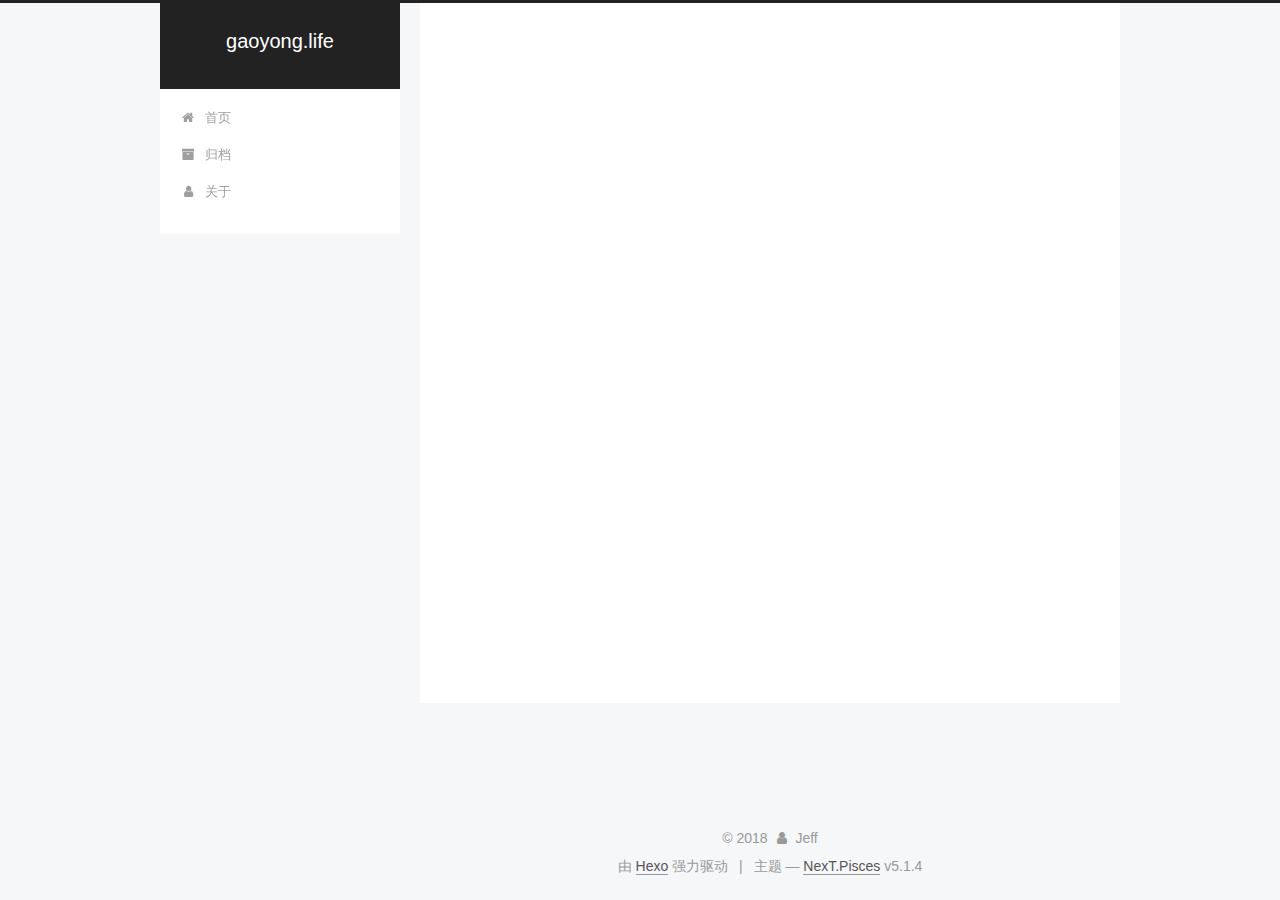
<file: about/index.html>
<!DOCTYPE html>



  


<html class="theme-next pisces use-motion" lang="zh-Hans">
<head>
  <meta charset="UTF-8"/>
<meta http-equiv="X-UA-Compatible" content="IE=edge" />
<meta name="viewport" content="width=device-width, initial-scale=1, maximum-scale=1"/>
<meta name="theme-color" content="#222">









<meta http-equiv="Cache-Control" content="no-transform" />
<meta http-equiv="Cache-Control" content="no-siteapp" />
















  
  
  <link href="/lib/fancybox/source/jquery.fancybox.css?v=2.1.5" rel="stylesheet" type="text/css" />







<link href="/lib/font-awesome/css/font-awesome.min.css?v=4.6.2" rel="stylesheet" type="text/css" />

<link href="/css/main.css?v=5.1.4" rel="stylesheet" type="text/css" />


  <link rel="apple-touch-icon" sizes="180x180" href="/images/apple-touch-icon-next.png?v=5.1.4">


  <link rel="icon" type="image/png" sizes="32x32" href="/images/favicon-32x32-next.png?v=5.1.4">


  <link rel="icon" type="image/png" sizes="16x16" href="/images/favicon-16x16-next.png?v=5.1.4">


  <link rel="mask-icon" href="/images/logo.svg?v=5.1.4" color="#222">





  <meta name="keywords" content="Hexo, NexT" />










<meta name="description" content="一个普通人爱好码代码在此记录一点小情绪…">
<meta property="og:type" content="website">
<meta property="og:title" content="gaoyong.life">
<meta property="og:url" content="http://gaoyong.life/about/index.html">
<meta property="og:site_name" content="gaoyong.life">
<meta property="og:description" content="一个普通人爱好码代码在此记录一点小情绪…">
<meta property="og:locale" content="zh-Hans">
<meta property="og:updated_time" content="2018-07-05T16:41:54.023Z">
<meta name="twitter:card" content="summary">
<meta name="twitter:title" content="gaoyong.life">
<meta name="twitter:description" content="一个普通人爱好码代码在此记录一点小情绪…">



<script type="text/javascript" id="hexo.configurations">
  var NexT = window.NexT || {};
  var CONFIG = {
    root: '/',
    scheme: 'Pisces',
    version: '5.1.4',
    sidebar: {"position":"left","display":"post","offset":12,"b2t":false,"scrollpercent":false,"onmobile":false},
    fancybox: true,
    tabs: true,
    motion: {"enable":true,"async":false,"transition":{"post_block":"fadeIn","post_header":"slideDownIn","post_body":"slideDownIn","coll_header":"slideLeftIn","sidebar":"slideUpIn"}},
    duoshuo: {
      userId: '0',
      author: '博主'
    },
    algolia: {
      applicationID: '',
      apiKey: '',
      indexName: '',
      hits: {"per_page":10},
      labels: {"input_placeholder":"Search for Posts","hits_empty":"We didn't find any results for the search: ${query}","hits_stats":"${hits} results found in ${time} ms"}
    }
  };
</script>



  <link rel="canonical" href="http://gaoyong.life/about/"/>





  <title> | gaoyong.life</title>
  








</head>

<body itemscope itemtype="http://schema.org/WebPage" lang="zh-Hans">

  
  
    
  

  <div class="container sidebar-position-left page-post-detail">
    <div class="headband"></div>

    <header id="header" class="header" itemscope itemtype="http://schema.org/WPHeader">
      <div class="header-inner"><div class="site-brand-wrapper">
  <div class="site-meta ">
    

    <div class="custom-logo-site-title">
      <a href="/"  class="brand" rel="start">
        <span class="logo-line-before"><i></i></span>
        <span class="site-title">gaoyong.life</span>
        <span class="logo-line-after"><i></i></span>
      </a>
    </div>
      
        <p class="site-subtitle"></p>
      
  </div>

  <div class="site-nav-toggle">
    <button>
      <span class="btn-bar"></span>
      <span class="btn-bar"></span>
      <span class="btn-bar"></span>
    </button>
  </div>
</div>

<nav class="site-nav">
  

  
    <ul id="menu" class="menu">
      
        
        <li class="menu-item menu-item-home">
          <a href="/" rel="section">
            
              <i class="menu-item-icon fa fa-fw fa-home"></i> <br />
            
            首页
          </a>
        </li>
      
        
        <li class="menu-item menu-item-archives">
          <a href="/archives/" rel="section">
            
              <i class="menu-item-icon fa fa-fw fa-archive"></i> <br />
            
            归档
          </a>
        </li>
      
        
        <li class="menu-item menu-item-about">
          <a href="/about/" rel="section">
            
              <i class="menu-item-icon fa fa-fw fa-user"></i> <br />
            
            关于
          </a>
        </li>
      

      
    </ul>
  

  
</nav>



 </div>
    </header>

    <main id="main" class="main">
      <div class="main-inner">
        <div class="content-wrap">
          <div id="content" class="content">
            

  <div id="posts" class="posts-expand">
    
    
    
    <div class="post-block page">
      <header class="post-header">

	<h1 class="post-title" itemprop="name headline"></h1>



</header>

      
      
      
      <div class="post-body">
        
        
          <center><br>一个普通人<br>爱好码代码<br>在此记录一点小情绪…<br></center>

        
      </div>
      
      
      
    </div>
    
    
    
  </div>


          </div>
          


          

  



        </div>
        
          
  
  <div class="sidebar-toggle">
    <div class="sidebar-toggle-line-wrap">
      <span class="sidebar-toggle-line sidebar-toggle-line-first"></span>
      <span class="sidebar-toggle-line sidebar-toggle-line-middle"></span>
      <span class="sidebar-toggle-line sidebar-toggle-line-last"></span>
    </div>
  </div>

  <aside id="sidebar" class="sidebar">
    
    <div class="sidebar-inner">

      

      

      <section class="site-overview-wrap sidebar-panel sidebar-panel-active">
        <div class="site-overview">
          <div class="site-author motion-element" itemprop="author" itemscope itemtype="http://schema.org/Person">
            
              <img class="site-author-image" itemprop="image"
                src="/images/avatar.png"
                alt="Jeff" />
            
              <p class="site-author-name" itemprop="name">Jeff</p>
              <p class="site-description motion-element" itemprop="description"></p>
          </div>

          <nav class="site-state motion-element">

            
              <div class="site-state-item site-state-posts">
              
                <a href="/archives/">
              
                  <span class="site-state-item-count">4</span>
                  <span class="site-state-item-name">日志</span>
                </a>
              </div>
            

            

            

          </nav>

          

          
            <div class="links-of-author motion-element">
                
                  <span class="links-of-author-item">
                    <a href="https://github.com/jeefs" target="_blank" title="GitHub">
                      
                        <i class="fa fa-fw fa-github"></i>GitHub</a>
                  </span>
                
            </div>
          

          
          

          
          

          

        </div>
      </section>

      

      

    </div>
  </aside>


        
      </div>
    </main>

    <footer id="footer" class="footer">
      <div class="footer-inner">
        <div class="copyright">&copy; <span itemprop="copyrightYear">2018</span>
  <span class="with-love">
    <i class="fa fa-user"></i>
  </span>
  <span class="author" itemprop="copyrightHolder">Jeff</span>

  
</div>


  <div class="powered-by">由 <a class="theme-link" target="_blank" href="https://hexo.io">Hexo</a> 强力驱动</div>



  <span class="post-meta-divider">|</span>



  <div class="theme-info">主题 &mdash; <a class="theme-link" target="_blank" href="https://github.com/iissnan/hexo-theme-next">NexT.Pisces</a> v5.1.4</div>




        







        
      </div>
    </footer>

    
      <div class="back-to-top">
        <i class="fa fa-arrow-up"></i>
        
      </div>
    

    

  </div>

  

<script type="text/javascript">
  if (Object.prototype.toString.call(window.Promise) !== '[object Function]') {
    window.Promise = null;
  }
</script>









  












  
  
    <script type="text/javascript" src="/lib/jquery/index.js?v=2.1.3"></script>
  

  
  
    <script type="text/javascript" src="/lib/fastclick/lib/fastclick.min.js?v=1.0.6"></script>
  

  
  
    <script type="text/javascript" src="/lib/jquery_lazyload/jquery.lazyload.js?v=1.9.7"></script>
  

  
  
    <script type="text/javascript" src="/lib/velocity/velocity.min.js?v=1.2.1"></script>
  

  
  
    <script type="text/javascript" src="/lib/velocity/velocity.ui.min.js?v=1.2.1"></script>
  

  
  
    <script type="text/javascript" src="/lib/fancybox/source/jquery.fancybox.pack.js?v=2.1.5"></script>
  


  


  <script type="text/javascript" src="/js/src/utils.js?v=5.1.4"></script>

  <script type="text/javascript" src="/js/src/motion.js?v=5.1.4"></script>



  
  


  <script type="text/javascript" src="/js/src/affix.js?v=5.1.4"></script>

  <script type="text/javascript" src="/js/src/schemes/pisces.js?v=5.1.4"></script>



  
  <script type="text/javascript" src="/js/src/scrollspy.js?v=5.1.4"></script>
<script type="text/javascript" src="/js/src/post-details.js?v=5.1.4"></script>



  


  <script type="text/javascript" src="/js/src/bootstrap.js?v=5.1.4"></script>



  


  




	





  





  












  





  

  

  

  
  

  

  

  

</body>
</html>
</file>
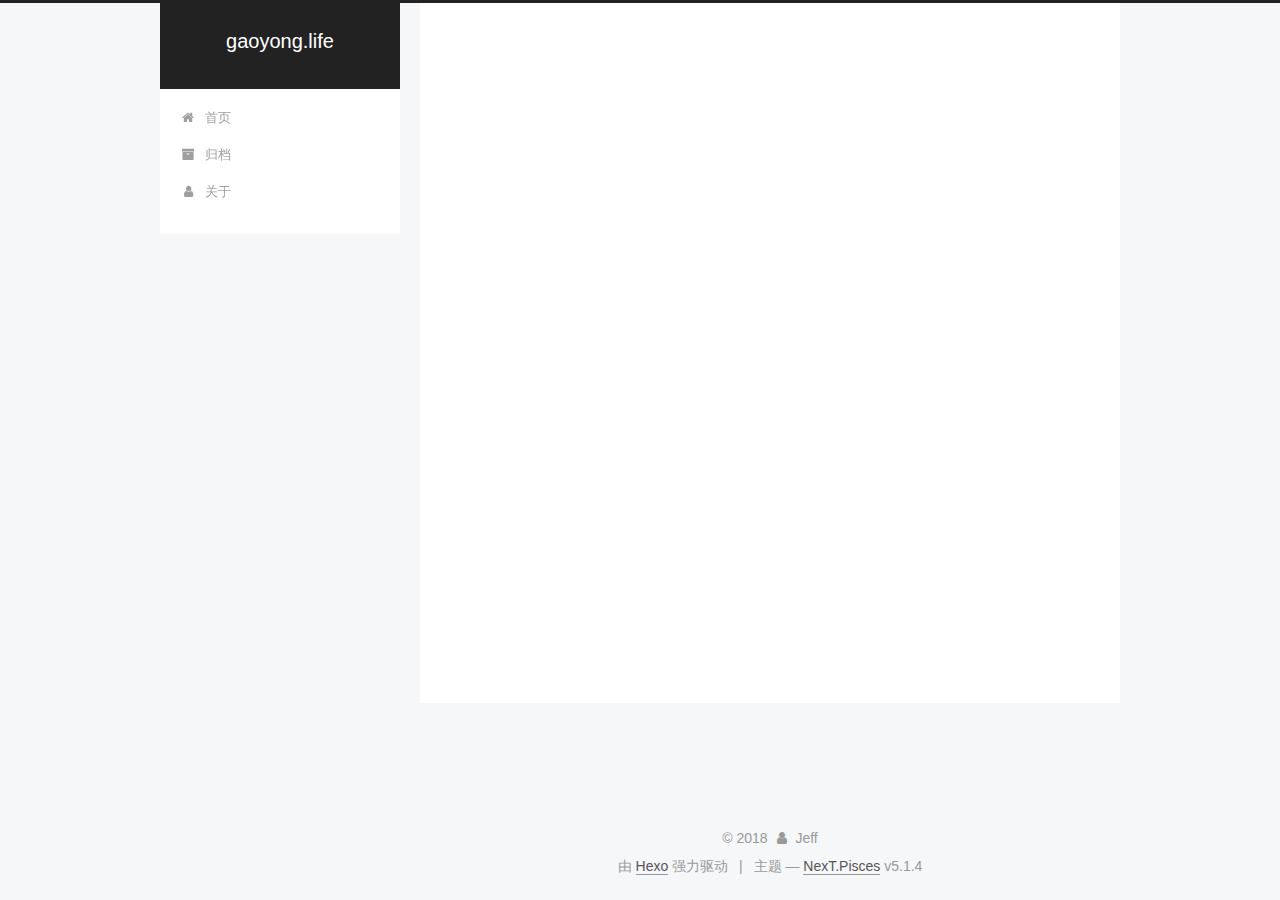
<file: archives/index.html>
<!DOCTYPE html>



  


<html class="theme-next pisces use-motion" lang="zh-Hans">
<head>
  <meta charset="UTF-8"/>
<meta http-equiv="X-UA-Compatible" content="IE=edge" />
<meta name="viewport" content="width=device-width, initial-scale=1, maximum-scale=1"/>
<meta name="theme-color" content="#222">









<meta http-equiv="Cache-Control" content="no-transform" />
<meta http-equiv="Cache-Control" content="no-siteapp" />
















  
  
  <link href="/lib/fancybox/source/jquery.fancybox.css?v=2.1.5" rel="stylesheet" type="text/css" />







<link href="/lib/font-awesome/css/font-awesome.min.css?v=4.6.2" rel="stylesheet" type="text/css" />

<link href="/css/main.css?v=5.1.4" rel="stylesheet" type="text/css" />


  <link rel="apple-touch-icon" sizes="180x180" href="/images/apple-touch-icon-next.png?v=5.1.4">


  <link rel="icon" type="image/png" sizes="32x32" href="/images/favicon-32x32-next.png?v=5.1.4">


  <link rel="icon" type="image/png" sizes="16x16" href="/images/favicon-16x16-next.png?v=5.1.4">


  <link rel="mask-icon" href="/images/logo.svg?v=5.1.4" color="#222">





  <meta name="keywords" content="Hexo, NexT" />










<meta property="og:type" content="website">
<meta property="og:title" content="gaoyong.life">
<meta property="og:url" content="http://gaoyong.life/archives/index.html">
<meta property="og:site_name" content="gaoyong.life">
<meta property="og:locale" content="zh-Hans">
<meta name="twitter:card" content="summary">
<meta name="twitter:title" content="gaoyong.life">



<script type="text/javascript" id="hexo.configurations">
  var NexT = window.NexT || {};
  var CONFIG = {
    root: '/',
    scheme: 'Pisces',
    version: '5.1.4',
    sidebar: {"position":"left","display":"post","offset":12,"b2t":false,"scrollpercent":false,"onmobile":false},
    fancybox: true,
    tabs: true,
    motion: {"enable":true,"async":false,"transition":{"post_block":"fadeIn","post_header":"slideDownIn","post_body":"slideDownIn","coll_header":"slideLeftIn","sidebar":"slideUpIn"}},
    duoshuo: {
      userId: '0',
      author: '博主'
    },
    algolia: {
      applicationID: '',
      apiKey: '',
      indexName: '',
      hits: {"per_page":10},
      labels: {"input_placeholder":"Search for Posts","hits_empty":"We didn't find any results for the search: ${query}","hits_stats":"${hits} results found in ${time} ms"}
    }
  };
</script>



  <link rel="canonical" href="http://gaoyong.life/archives/"/>





  <title>归档 | gaoyong.life</title>
  








</head>

<body itemscope itemtype="http://schema.org/WebPage" lang="zh-Hans">

  
  
    
  

  <div class="container sidebar-position-left page-archive">
    <div class="headband"></div>

    <header id="header" class="header" itemscope itemtype="http://schema.org/WPHeader">
      <div class="header-inner"><div class="site-brand-wrapper">
  <div class="site-meta ">
    

    <div class="custom-logo-site-title">
      <a href="/"  class="brand" rel="start">
        <span class="logo-line-before"><i></i></span>
        <span class="site-title">gaoyong.life</span>
        <span class="logo-line-after"><i></i></span>
      </a>
    </div>
      
        <p class="site-subtitle"></p>
      
  </div>

  <div class="site-nav-toggle">
    <button>
      <span class="btn-bar"></span>
      <span class="btn-bar"></span>
      <span class="btn-bar"></span>
    </button>
  </div>
</div>

<nav class="site-nav">
  

  
    <ul id="menu" class="menu">
      
        
        <li class="menu-item menu-item-home">
          <a href="/" rel="section">
            
              <i class="menu-item-icon fa fa-fw fa-home"></i> <br />
            
            首页
          </a>
        </li>
      
        
        <li class="menu-item menu-item-archives">
          <a href="/archives/" rel="section">
            
              <i class="menu-item-icon fa fa-fw fa-archive"></i> <br />
            
            归档
          </a>
        </li>
      
        
        <li class="menu-item menu-item-about">
          <a href="/about/" rel="section">
            
              <i class="menu-item-icon fa fa-fw fa-user"></i> <br />
            
            关于
          </a>
        </li>
      

      
    </ul>
  

  
</nav>



 </div>
    </header>

    <main id="main" class="main">
      <div class="main-inner">
        <div class="content-wrap">
          <div id="content" class="content">
            

  
  
  
  <div class="post-block archive">
    <div id="posts" class="posts-collapse">
      <span class="archive-move-on"></span>

      <span class="archive-page-counter">
        
        
        
          
        
        嗯..! 目前共计 4 篇日志。 继续努力。
      </span>

      

        
        
        

        
          
          <div class="collection-title">
            <h1 class="archive-year" id="archive-year-2018">2018</h1>
          </div>
        
        

        

  <article class="post post-type-normal" itemscope itemtype="http://schema.org/Article">
    <header class="post-header">

      <h2 class="post-title">
        
            <a class="post-title-link" href="/2018/07/15/实现一个PHP依赖注入容器02/" itemprop="url">
              
                <span itemprop="name">实现一个PHP依赖注入容器(二)</span>
              
            </a>
        
      </h2>

      <div class="post-meta">
        <time class="post-time" itemprop="dateCreated"
              datetime="2018-07-15T16:34:54+08:00"
              content="2018-07-15" >
          07-15
        </time>
      </div>

    </header>
  </article>



      

        
        
        

        
        

        

  <article class="post post-type-normal" itemscope itemtype="http://schema.org/Article">
    <header class="post-header">

      <h2 class="post-title">
        
            <a class="post-title-link" href="/2018/07/14/OOP模式之装饰器/" itemprop="url">
              
                <span itemprop="name">OOP模式之装饰器(Decorator Pattern)</span>
              
            </a>
        
      </h2>

      <div class="post-meta">
        <time class="post-time" itemprop="dateCreated"
              datetime="2018-07-14T13:02:38+08:00"
              content="2018-07-14" >
          07-14
        </time>
      </div>

    </header>
  </article>



      

        
        
        

        
        

        

  <article class="post post-type-normal" itemscope itemtype="http://schema.org/Article">
    <header class="post-header">

      <h2 class="post-title">
        
            <a class="post-title-link" href="/2018/07/11/实现一个PHP依赖注入容器01/" itemprop="url">
              
                <span itemprop="name">实现一个PHP依赖注入容器(一)</span>
              
            </a>
        
      </h2>

      <div class="post-meta">
        <time class="post-time" itemprop="dateCreated"
              datetime="2018-07-11T22:47:24+08:00"
              content="2018-07-11" >
          07-11
        </time>
      </div>

    </header>
  </article>



      

        
        
        

        
        

        

  <article class="post post-type-normal" itemscope itemtype="http://schema.org/Article">
    <header class="post-header">

      <h2 class="post-title">
        
            <a class="post-title-link" href="/2018/07/02/博客诞生记/" itemprop="url">
              
                <span itemprop="name">博客诞生记</span>
              
            </a>
        
      </h2>

      <div class="post-meta">
        <time class="post-time" itemprop="dateCreated"
              datetime="2018-07-02T12:00:00+08:00"
              content="2018-07-02" >
          07-02
        </time>
      </div>

    </header>
  </article>



      

    </div>
  </div>
  
  
  

  



          </div>
          


          

        </div>
        
          
  
  <div class="sidebar-toggle">
    <div class="sidebar-toggle-line-wrap">
      <span class="sidebar-toggle-line sidebar-toggle-line-first"></span>
      <span class="sidebar-toggle-line sidebar-toggle-line-middle"></span>
      <span class="sidebar-toggle-line sidebar-toggle-line-last"></span>
    </div>
  </div>

  <aside id="sidebar" class="sidebar">
    
    <div class="sidebar-inner">

      

      

      <section class="site-overview-wrap sidebar-panel sidebar-panel-active">
        <div class="site-overview">
          <div class="site-author motion-element" itemprop="author" itemscope itemtype="http://schema.org/Person">
            
              <img class="site-author-image" itemprop="image"
                src="/images/avatar.png"
                alt="Jeff" />
            
              <p class="site-author-name" itemprop="name">Jeff</p>
              <p class="site-description motion-element" itemprop="description"></p>
          </div>

          <nav class="site-state motion-element">

            
              <div class="site-state-item site-state-posts">
              
                <a href="/archives/">
              
                  <span class="site-state-item-count">4</span>
                  <span class="site-state-item-name">日志</span>
                </a>
              </div>
            

            

            

          </nav>

          

          
            <div class="links-of-author motion-element">
                
                  <span class="links-of-author-item">
                    <a href="https://github.com/jeefs" target="_blank" title="GitHub">
                      
                        <i class="fa fa-fw fa-github"></i>GitHub</a>
                  </span>
                
            </div>
          

          
          

          
          

          

        </div>
      </section>

      

      

    </div>
  </aside>


        
      </div>
    </main>

    <footer id="footer" class="footer">
      <div class="footer-inner">
        <div class="copyright">&copy; <span itemprop="copyrightYear">2018</span>
  <span class="with-love">
    <i class="fa fa-user"></i>
  </span>
  <span class="author" itemprop="copyrightHolder">Jeff</span>

  
</div>


  <div class="powered-by">由 <a class="theme-link" target="_blank" href="https://hexo.io">Hexo</a> 强力驱动</div>



  <span class="post-meta-divider">|</span>



  <div class="theme-info">主题 &mdash; <a class="theme-link" target="_blank" href="https://github.com/iissnan/hexo-theme-next">NexT.Pisces</a> v5.1.4</div>




        







        
      </div>
    </footer>

    
      <div class="back-to-top">
        <i class="fa fa-arrow-up"></i>
        
      </div>
    

    

  </div>

  

<script type="text/javascript">
  if (Object.prototype.toString.call(window.Promise) !== '[object Function]') {
    window.Promise = null;
  }
</script>









  












  
  
    <script type="text/javascript" src="/lib/jquery/index.js?v=2.1.3"></script>
  

  
  
    <script type="text/javascript" src="/lib/fastclick/lib/fastclick.min.js?v=1.0.6"></script>
  

  
  
    <script type="text/javascript" src="/lib/jquery_lazyload/jquery.lazyload.js?v=1.9.7"></script>
  

  
  
    <script type="text/javascript" src="/lib/velocity/velocity.min.js?v=1.2.1"></script>
  

  
  
    <script type="text/javascript" src="/lib/velocity/velocity.ui.min.js?v=1.2.1"></script>
  

  
  
    <script type="text/javascript" src="/lib/fancybox/source/jquery.fancybox.pack.js?v=2.1.5"></script>
  


  


  <script type="text/javascript" src="/js/src/utils.js?v=5.1.4"></script>

  <script type="text/javascript" src="/js/src/motion.js?v=5.1.4"></script>



  
  


  <script type="text/javascript" src="/js/src/affix.js?v=5.1.4"></script>

  <script type="text/javascript" src="/js/src/schemes/pisces.js?v=5.1.4"></script>



  

  


  <script type="text/javascript" src="/js/src/bootstrap.js?v=5.1.4"></script>



  


  




	





  





  












  





  

  

  

  
  

  

  

  

</body>
</html>
</file>
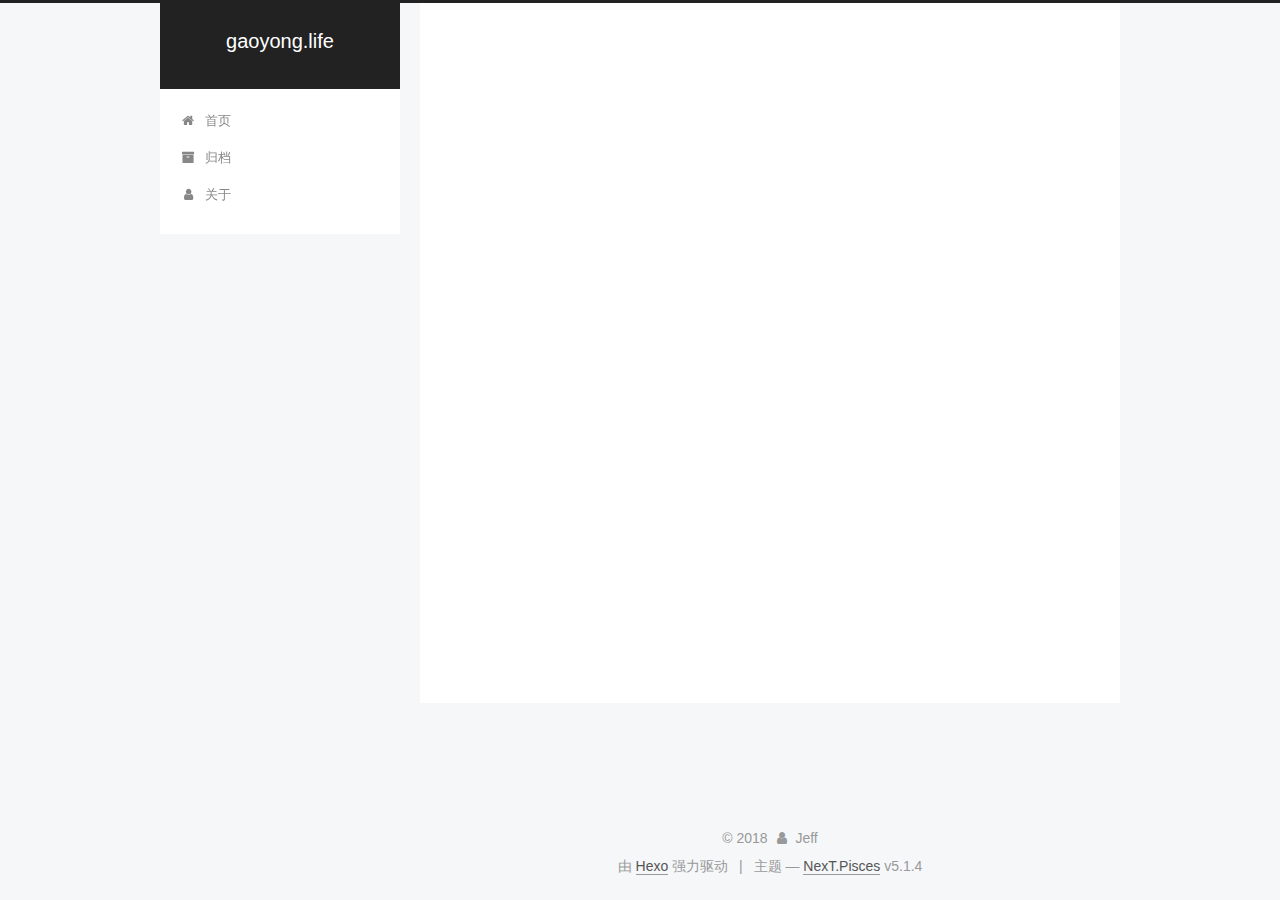
<file: archives/2018/index.html>
<!DOCTYPE html>



  


<html class="theme-next pisces use-motion" lang="zh-Hans">
<head>
  <meta charset="UTF-8"/>
<meta http-equiv="X-UA-Compatible" content="IE=edge" />
<meta name="viewport" content="width=device-width, initial-scale=1, maximum-scale=1"/>
<meta name="theme-color" content="#222">









<meta http-equiv="Cache-Control" content="no-transform" />
<meta http-equiv="Cache-Control" content="no-siteapp" />
















  
  
  <link href="/lib/fancybox/source/jquery.fancybox.css?v=2.1.5" rel="stylesheet" type="text/css" />







<link href="/lib/font-awesome/css/font-awesome.min.css?v=4.6.2" rel="stylesheet" type="text/css" />

<link href="/css/main.css?v=5.1.4" rel="stylesheet" type="text/css" />


  <link rel="apple-touch-icon" sizes="180x180" href="/images/apple-touch-icon-next.png?v=5.1.4">


  <link rel="icon" type="image/png" sizes="32x32" href="/images/favicon-32x32-next.png?v=5.1.4">


  <link rel="icon" type="image/png" sizes="16x16" href="/images/favicon-16x16-next.png?v=5.1.4">


  <link rel="mask-icon" href="/images/logo.svg?v=5.1.4" color="#222">





  <meta name="keywords" content="Hexo, NexT" />










<meta property="og:type" content="website">
<meta property="og:title" content="gaoyong.life">
<meta property="og:url" content="http://gaoyong.life/archives/2018/index.html">
<meta property="og:site_name" content="gaoyong.life">
<meta property="og:locale" content="zh-Hans">
<meta name="twitter:card" content="summary">
<meta name="twitter:title" content="gaoyong.life">



<script type="text/javascript" id="hexo.configurations">
  var NexT = window.NexT || {};
  var CONFIG = {
    root: '/',
    scheme: 'Pisces',
    version: '5.1.4',
    sidebar: {"position":"left","display":"post","offset":12,"b2t":false,"scrollpercent":false,"onmobile":false},
    fancybox: true,
    tabs: true,
    motion: {"enable":true,"async":false,"transition":{"post_block":"fadeIn","post_header":"slideDownIn","post_body":"slideDownIn","coll_header":"slideLeftIn","sidebar":"slideUpIn"}},
    duoshuo: {
      userId: '0',
      author: '博主'
    },
    algolia: {
      applicationID: '',
      apiKey: '',
      indexName: '',
      hits: {"per_page":10},
      labels: {"input_placeholder":"Search for Posts","hits_empty":"We didn't find any results for the search: ${query}","hits_stats":"${hits} results found in ${time} ms"}
    }
  };
</script>



  <link rel="canonical" href="http://gaoyong.life/archives/2018/"/>





  <title>归档 | gaoyong.life</title>
  








</head>

<body itemscope itemtype="http://schema.org/WebPage" lang="zh-Hans">

  
  
    
  

  <div class="container sidebar-position-left page-archive">
    <div class="headband"></div>

    <header id="header" class="header" itemscope itemtype="http://schema.org/WPHeader">
      <div class="header-inner"><div class="site-brand-wrapper">
  <div class="site-meta ">
    

    <div class="custom-logo-site-title">
      <a href="/"  class="brand" rel="start">
        <span class="logo-line-before"><i></i></span>
        <span class="site-title">gaoyong.life</span>
        <span class="logo-line-after"><i></i></span>
      </a>
    </div>
      
        <p class="site-subtitle"></p>
      
  </div>

  <div class="site-nav-toggle">
    <button>
      <span class="btn-bar"></span>
      <span class="btn-bar"></span>
      <span class="btn-bar"></span>
    </button>
  </div>
</div>

<nav class="site-nav">
  

  
    <ul id="menu" class="menu">
      
        
        <li class="menu-item menu-item-home">
          <a href="/" rel="section">
            
              <i class="menu-item-icon fa fa-fw fa-home"></i> <br />
            
            首页
          </a>
        </li>
      
        
        <li class="menu-item menu-item-archives">
          <a href="/archives/" rel="section">
            
              <i class="menu-item-icon fa fa-fw fa-archive"></i> <br />
            
            归档
          </a>
        </li>
      
        
        <li class="menu-item menu-item-about">
          <a href="/about/" rel="section">
            
              <i class="menu-item-icon fa fa-fw fa-user"></i> <br />
            
            关于
          </a>
        </li>
      

      
    </ul>
  

  
</nav>



 </div>
    </header>

    <main id="main" class="main">
      <div class="main-inner">
        <div class="content-wrap">
          <div id="content" class="content">
            

  
  
  
  <div class="post-block archive">
    <div id="posts" class="posts-collapse">
      <span class="archive-move-on"></span>

      <span class="archive-page-counter">
        
        
        
          
        
        嗯..! 目前共计 4 篇日志。 继续努力。
      </span>

      

        
        
        

        
          
          <div class="collection-title">
            <h1 class="archive-year" id="archive-year-2018">2018</h1>
          </div>
        
        

        

  <article class="post post-type-normal" itemscope itemtype="http://schema.org/Article">
    <header class="post-header">

      <h2 class="post-title">
        
            <a class="post-title-link" href="/2018/07/15/实现一个PHP依赖注入容器02/" itemprop="url">
              
                <span itemprop="name">实现一个PHP依赖注入容器(二)</span>
              
            </a>
        
      </h2>

      <div class="post-meta">
        <time class="post-time" itemprop="dateCreated"
              datetime="2018-07-15T16:34:54+08:00"
              content="2018-07-15" >
          07-15
        </time>
      </div>

    </header>
  </article>



      

        
        
        

        
        

        

  <article class="post post-type-normal" itemscope itemtype="http://schema.org/Article">
    <header class="post-header">

      <h2 class="post-title">
        
            <a class="post-title-link" href="/2018/07/14/OOP模式之装饰器/" itemprop="url">
              
                <span itemprop="name">OOP模式之装饰器(Decorator Pattern)</span>
              
            </a>
        
      </h2>

      <div class="post-meta">
        <time class="post-time" itemprop="dateCreated"
              datetime="2018-07-14T13:02:38+08:00"
              content="2018-07-14" >
          07-14
        </time>
      </div>

    </header>
  </article>



      

        
        
        

        
        

        

  <article class="post post-type-normal" itemscope itemtype="http://schema.org/Article">
    <header class="post-header">

      <h2 class="post-title">
        
            <a class="post-title-link" href="/2018/07/11/实现一个PHP依赖注入容器01/" itemprop="url">
              
                <span itemprop="name">实现一个PHP依赖注入容器(一)</span>
              
            </a>
        
      </h2>

      <div class="post-meta">
        <time class="post-time" itemprop="dateCreated"
              datetime="2018-07-11T22:47:24+08:00"
              content="2018-07-11" >
          07-11
        </time>
      </div>

    </header>
  </article>



      

        
        
        

        
        

        

  <article class="post post-type-normal" itemscope itemtype="http://schema.org/Article">
    <header class="post-header">

      <h2 class="post-title">
        
            <a class="post-title-link" href="/2018/07/02/博客诞生记/" itemprop="url">
              
                <span itemprop="name">博客诞生记</span>
              
            </a>
        
      </h2>

      <div class="post-meta">
        <time class="post-time" itemprop="dateCreated"
              datetime="2018-07-02T12:00:00+08:00"
              content="2018-07-02" >
          07-02
        </time>
      </div>

    </header>
  </article>



      

    </div>
  </div>
  
  
  

  



          </div>
          


          

        </div>
        
          
  
  <div class="sidebar-toggle">
    <div class="sidebar-toggle-line-wrap">
      <span class="sidebar-toggle-line sidebar-toggle-line-first"></span>
      <span class="sidebar-toggle-line sidebar-toggle-line-middle"></span>
      <span class="sidebar-toggle-line sidebar-toggle-line-last"></span>
    </div>
  </div>

  <aside id="sidebar" class="sidebar">
    
    <div class="sidebar-inner">

      

      

      <section class="site-overview-wrap sidebar-panel sidebar-panel-active">
        <div class="site-overview">
          <div class="site-author motion-element" itemprop="author" itemscope itemtype="http://schema.org/Person">
            
              <img class="site-author-image" itemprop="image"
                src="/images/avatar.png"
                alt="Jeff" />
            
              <p class="site-author-name" itemprop="name">Jeff</p>
              <p class="site-description motion-element" itemprop="description"></p>
          </div>

          <nav class="site-state motion-element">

            
              <div class="site-state-item site-state-posts">
              
                <a href="/archives/">
              
                  <span class="site-state-item-count">4</span>
                  <span class="site-state-item-name">日志</span>
                </a>
              </div>
            

            

            

          </nav>

          

          
            <div class="links-of-author motion-element">
                
                  <span class="links-of-author-item">
                    <a href="https://github.com/jeefs" target="_blank" title="GitHub">
                      
                        <i class="fa fa-fw fa-github"></i>GitHub</a>
                  </span>
                
            </div>
          

          
          

          
          

          

        </div>
      </section>

      

      

    </div>
  </aside>


        
      </div>
    </main>

    <footer id="footer" class="footer">
      <div class="footer-inner">
        <div class="copyright">&copy; <span itemprop="copyrightYear">2018</span>
  <span class="with-love">
    <i class="fa fa-user"></i>
  </span>
  <span class="author" itemprop="copyrightHolder">Jeff</span>

  
</div>


  <div class="powered-by">由 <a class="theme-link" target="_blank" href="https://hexo.io">Hexo</a> 强力驱动</div>



  <span class="post-meta-divider">|</span>



  <div class="theme-info">主题 &mdash; <a class="theme-link" target="_blank" href="https://github.com/iissnan/hexo-theme-next">NexT.Pisces</a> v5.1.4</div>




        







        
      </div>
    </footer>

    
      <div class="back-to-top">
        <i class="fa fa-arrow-up"></i>
        
      </div>
    

    

  </div>

  

<script type="text/javascript">
  if (Object.prototype.toString.call(window.Promise) !== '[object Function]') {
    window.Promise = null;
  }
</script>









  












  
  
    <script type="text/javascript" src="/lib/jquery/index.js?v=2.1.3"></script>
  

  
  
    <script type="text/javascript" src="/lib/fastclick/lib/fastclick.min.js?v=1.0.6"></script>
  

  
  
    <script type="text/javascript" src="/lib/jquery_lazyload/jquery.lazyload.js?v=1.9.7"></script>
  

  
  
    <script type="text/javascript" src="/lib/velocity/velocity.min.js?v=1.2.1"></script>
  

  
  
    <script type="text/javascript" src="/lib/velocity/velocity.ui.min.js?v=1.2.1"></script>
  

  
  
    <script type="text/javascript" src="/lib/fancybox/source/jquery.fancybox.pack.js?v=2.1.5"></script>
  


  


  <script type="text/javascript" src="/js/src/utils.js?v=5.1.4"></script>

  <script type="text/javascript" src="/js/src/motion.js?v=5.1.4"></script>



  
  


  <script type="text/javascript" src="/js/src/affix.js?v=5.1.4"></script>

  <script type="text/javascript" src="/js/src/schemes/pisces.js?v=5.1.4"></script>



  

  


  <script type="text/javascript" src="/js/src/bootstrap.js?v=5.1.4"></script>



  


  




	





  





  












  





  

  

  

  
  

  

  

  

</body>
</html>
</file>
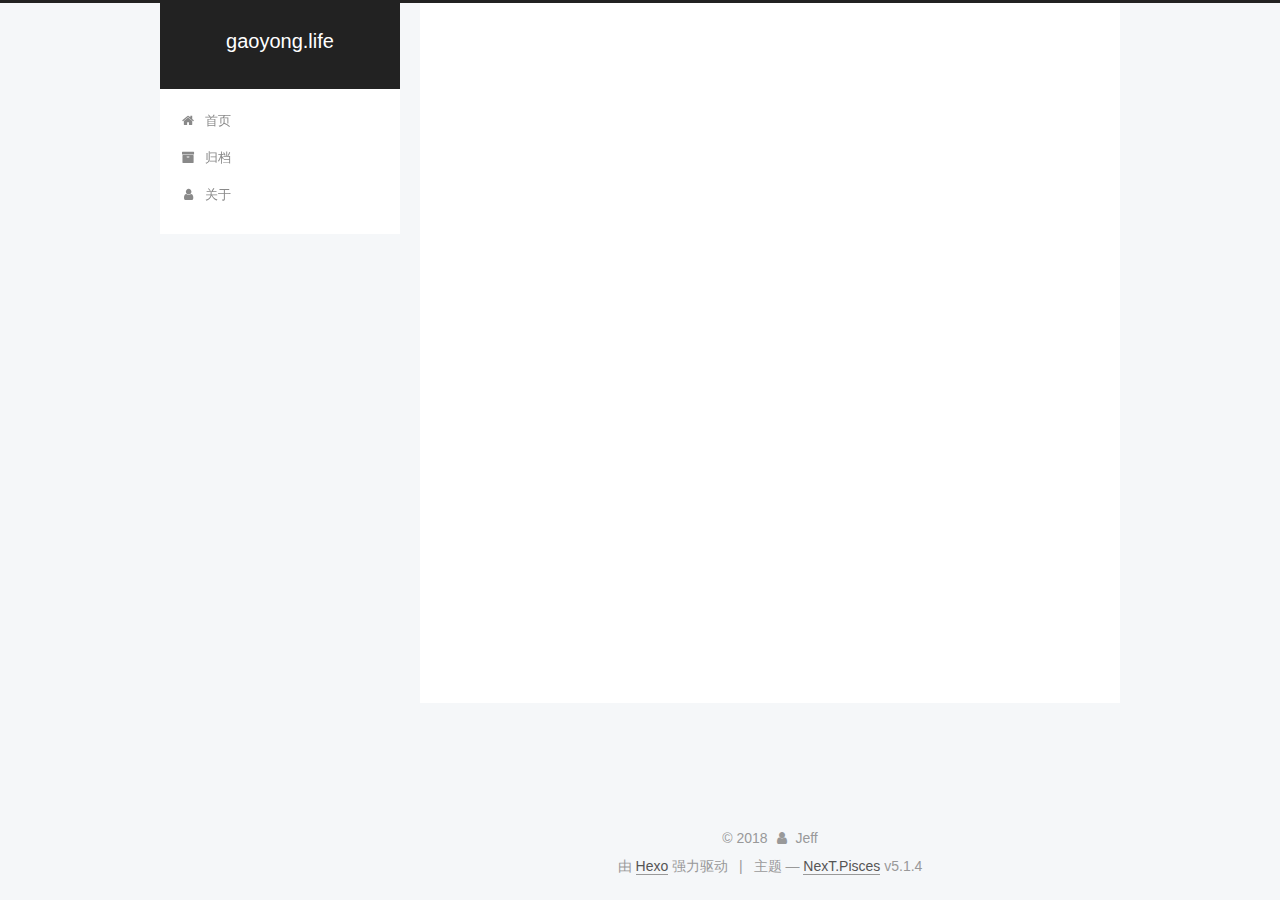
<file: archives/2018/07/index.html>
<!DOCTYPE html>



  


<html class="theme-next pisces use-motion" lang="zh-Hans">
<head>
  <meta charset="UTF-8"/>
<meta http-equiv="X-UA-Compatible" content="IE=edge" />
<meta name="viewport" content="width=device-width, initial-scale=1, maximum-scale=1"/>
<meta name="theme-color" content="#222">









<meta http-equiv="Cache-Control" content="no-transform" />
<meta http-equiv="Cache-Control" content="no-siteapp" />
















  
  
  <link href="/lib/fancybox/source/jquery.fancybox.css?v=2.1.5" rel="stylesheet" type="text/css" />







<link href="/lib/font-awesome/css/font-awesome.min.css?v=4.6.2" rel="stylesheet" type="text/css" />

<link href="/css/main.css?v=5.1.4" rel="stylesheet" type="text/css" />


  <link rel="apple-touch-icon" sizes="180x180" href="/images/apple-touch-icon-next.png?v=5.1.4">


  <link rel="icon" type="image/png" sizes="32x32" href="/images/favicon-32x32-next.png?v=5.1.4">


  <link rel="icon" type="image/png" sizes="16x16" href="/images/favicon-16x16-next.png?v=5.1.4">


  <link rel="mask-icon" href="/images/logo.svg?v=5.1.4" color="#222">





  <meta name="keywords" content="Hexo, NexT" />










<meta property="og:type" content="website">
<meta property="og:title" content="gaoyong.life">
<meta property="og:url" content="http://gaoyong.life/archives/2018/07/index.html">
<meta property="og:site_name" content="gaoyong.life">
<meta property="og:locale" content="zh-Hans">
<meta name="twitter:card" content="summary">
<meta name="twitter:title" content="gaoyong.life">



<script type="text/javascript" id="hexo.configurations">
  var NexT = window.NexT || {};
  var CONFIG = {
    root: '/',
    scheme: 'Pisces',
    version: '5.1.4',
    sidebar: {"position":"left","display":"post","offset":12,"b2t":false,"scrollpercent":false,"onmobile":false},
    fancybox: true,
    tabs: true,
    motion: {"enable":true,"async":false,"transition":{"post_block":"fadeIn","post_header":"slideDownIn","post_body":"slideDownIn","coll_header":"slideLeftIn","sidebar":"slideUpIn"}},
    duoshuo: {
      userId: '0',
      author: '博主'
    },
    algolia: {
      applicationID: '',
      apiKey: '',
      indexName: '',
      hits: {"per_page":10},
      labels: {"input_placeholder":"Search for Posts","hits_empty":"We didn't find any results for the search: ${query}","hits_stats":"${hits} results found in ${time} ms"}
    }
  };
</script>



  <link rel="canonical" href="http://gaoyong.life/archives/2018/07/"/>





  <title>归档 | gaoyong.life</title>
  








</head>

<body itemscope itemtype="http://schema.org/WebPage" lang="zh-Hans">

  
  
    
  

  <div class="container sidebar-position-left page-archive">
    <div class="headband"></div>

    <header id="header" class="header" itemscope itemtype="http://schema.org/WPHeader">
      <div class="header-inner"><div class="site-brand-wrapper">
  <div class="site-meta ">
    

    <div class="custom-logo-site-title">
      <a href="/"  class="brand" rel="start">
        <span class="logo-line-before"><i></i></span>
        <span class="site-title">gaoyong.life</span>
        <span class="logo-line-after"><i></i></span>
      </a>
    </div>
      
        <p class="site-subtitle"></p>
      
  </div>

  <div class="site-nav-toggle">
    <button>
      <span class="btn-bar"></span>
      <span class="btn-bar"></span>
      <span class="btn-bar"></span>
    </button>
  </div>
</div>

<nav class="site-nav">
  

  
    <ul id="menu" class="menu">
      
        
        <li class="menu-item menu-item-home">
          <a href="/" rel="section">
            
              <i class="menu-item-icon fa fa-fw fa-home"></i> <br />
            
            首页
          </a>
        </li>
      
        
        <li class="menu-item menu-item-archives">
          <a href="/archives/" rel="section">
            
              <i class="menu-item-icon fa fa-fw fa-archive"></i> <br />
            
            归档
          </a>
        </li>
      
        
        <li class="menu-item menu-item-about">
          <a href="/about/" rel="section">
            
              <i class="menu-item-icon fa fa-fw fa-user"></i> <br />
            
            关于
          </a>
        </li>
      

      
    </ul>
  

  
</nav>



 </div>
    </header>

    <main id="main" class="main">
      <div class="main-inner">
        <div class="content-wrap">
          <div id="content" class="content">
            

  
  
  
  <div class="post-block archive">
    <div id="posts" class="posts-collapse">
      <span class="archive-move-on"></span>

      <span class="archive-page-counter">
        
        
        
          
        
        嗯..! 目前共计 4 篇日志。 继续努力。
      </span>

      

        
        
        

        
          
          <div class="collection-title">
            <h1 class="archive-year" id="archive-year-2018">2018</h1>
          </div>
        
        

        

  <article class="post post-type-normal" itemscope itemtype="http://schema.org/Article">
    <header class="post-header">

      <h2 class="post-title">
        
            <a class="post-title-link" href="/2018/07/15/实现一个PHP依赖注入容器02/" itemprop="url">
              
                <span itemprop="name">实现一个PHP依赖注入容器(二)</span>
              
            </a>
        
      </h2>

      <div class="post-meta">
        <time class="post-time" itemprop="dateCreated"
              datetime="2018-07-15T16:34:54+08:00"
              content="2018-07-15" >
          07-15
        </time>
      </div>

    </header>
  </article>



      

        
        
        

        
        

        

  <article class="post post-type-normal" itemscope itemtype="http://schema.org/Article">
    <header class="post-header">

      <h2 class="post-title">
        
            <a class="post-title-link" href="/2018/07/14/OOP模式之装饰器/" itemprop="url">
              
                <span itemprop="name">OOP模式之装饰器(Decorator Pattern)</span>
              
            </a>
        
      </h2>

      <div class="post-meta">
        <time class="post-time" itemprop="dateCreated"
              datetime="2018-07-14T13:02:38+08:00"
              content="2018-07-14" >
          07-14
        </time>
      </div>

    </header>
  </article>



      

        
        
        

        
        

        

  <article class="post post-type-normal" itemscope itemtype="http://schema.org/Article">
    <header class="post-header">

      <h2 class="post-title">
        
            <a class="post-title-link" href="/2018/07/11/实现一个PHP依赖注入容器01/" itemprop="url">
              
                <span itemprop="name">实现一个PHP依赖注入容器(一)</span>
              
            </a>
        
      </h2>

      <div class="post-meta">
        <time class="post-time" itemprop="dateCreated"
              datetime="2018-07-11T22:47:24+08:00"
              content="2018-07-11" >
          07-11
        </time>
      </div>

    </header>
  </article>



      

        
        
        

        
        

        

  <article class="post post-type-normal" itemscope itemtype="http://schema.org/Article">
    <header class="post-header">

      <h2 class="post-title">
        
            <a class="post-title-link" href="/2018/07/02/博客诞生记/" itemprop="url">
              
                <span itemprop="name">博客诞生记</span>
              
            </a>
        
      </h2>

      <div class="post-meta">
        <time class="post-time" itemprop="dateCreated"
              datetime="2018-07-02T12:00:00+08:00"
              content="2018-07-02" >
          07-02
        </time>
      </div>

    </header>
  </article>



      

    </div>
  </div>
  
  
  

  



          </div>
          


          

        </div>
        
          
  
  <div class="sidebar-toggle">
    <div class="sidebar-toggle-line-wrap">
      <span class="sidebar-toggle-line sidebar-toggle-line-first"></span>
      <span class="sidebar-toggle-line sidebar-toggle-line-middle"></span>
      <span class="sidebar-toggle-line sidebar-toggle-line-last"></span>
    </div>
  </div>

  <aside id="sidebar" class="sidebar">
    
    <div class="sidebar-inner">

      

      

      <section class="site-overview-wrap sidebar-panel sidebar-panel-active">
        <div class="site-overview">
          <div class="site-author motion-element" itemprop="author" itemscope itemtype="http://schema.org/Person">
            
              <img class="site-author-image" itemprop="image"
                src="/images/avatar.png"
                alt="Jeff" />
            
              <p class="site-author-name" itemprop="name">Jeff</p>
              <p class="site-description motion-element" itemprop="description"></p>
          </div>

          <nav class="site-state motion-element">

            
              <div class="site-state-item site-state-posts">
              
                <a href="/archives/">
              
                  <span class="site-state-item-count">4</span>
                  <span class="site-state-item-name">日志</span>
                </a>
              </div>
            

            

            

          </nav>

          

          
            <div class="links-of-author motion-element">
                
                  <span class="links-of-author-item">
                    <a href="https://github.com/jeefs" target="_blank" title="GitHub">
                      
                        <i class="fa fa-fw fa-github"></i>GitHub</a>
                  </span>
                
            </div>
          

          
          

          
          

          

        </div>
      </section>

      

      

    </div>
  </aside>


        
      </div>
    </main>

    <footer id="footer" class="footer">
      <div class="footer-inner">
        <div class="copyright">&copy; <span itemprop="copyrightYear">2018</span>
  <span class="with-love">
    <i class="fa fa-user"></i>
  </span>
  <span class="author" itemprop="copyrightHolder">Jeff</span>

  
</div>


  <div class="powered-by">由 <a class="theme-link" target="_blank" href="https://hexo.io">Hexo</a> 强力驱动</div>



  <span class="post-meta-divider">|</span>



  <div class="theme-info">主题 &mdash; <a class="theme-link" target="_blank" href="https://github.com/iissnan/hexo-theme-next">NexT.Pisces</a> v5.1.4</div>




        







        
      </div>
    </footer>

    
      <div class="back-to-top">
        <i class="fa fa-arrow-up"></i>
        
      </div>
    

    

  </div>

  

<script type="text/javascript">
  if (Object.prototype.toString.call(window.Promise) !== '[object Function]') {
    window.Promise = null;
  }
</script>









  












  
  
    <script type="text/javascript" src="/lib/jquery/index.js?v=2.1.3"></script>
  

  
  
    <script type="text/javascript" src="/lib/fastclick/lib/fastclick.min.js?v=1.0.6"></script>
  

  
  
    <script type="text/javascript" src="/lib/jquery_lazyload/jquery.lazyload.js?v=1.9.7"></script>
  

  
  
    <script type="text/javascript" src="/lib/velocity/velocity.min.js?v=1.2.1"></script>
  

  
  
    <script type="text/javascript" src="/lib/velocity/velocity.ui.min.js?v=1.2.1"></script>
  

  
  
    <script type="text/javascript" src="/lib/fancybox/source/jquery.fancybox.pack.js?v=2.1.5"></script>
  


  


  <script type="text/javascript" src="/js/src/utils.js?v=5.1.4"></script>

  <script type="text/javascript" src="/js/src/motion.js?v=5.1.4"></script>



  
  


  <script type="text/javascript" src="/js/src/affix.js?v=5.1.4"></script>

  <script type="text/javascript" src="/js/src/schemes/pisces.js?v=5.1.4"></script>



  

  


  <script type="text/javascript" src="/js/src/bootstrap.js?v=5.1.4"></script>



  


  




	





  





  












  





  

  

  

  
  

  

  

  

</body>
</html>
</file>
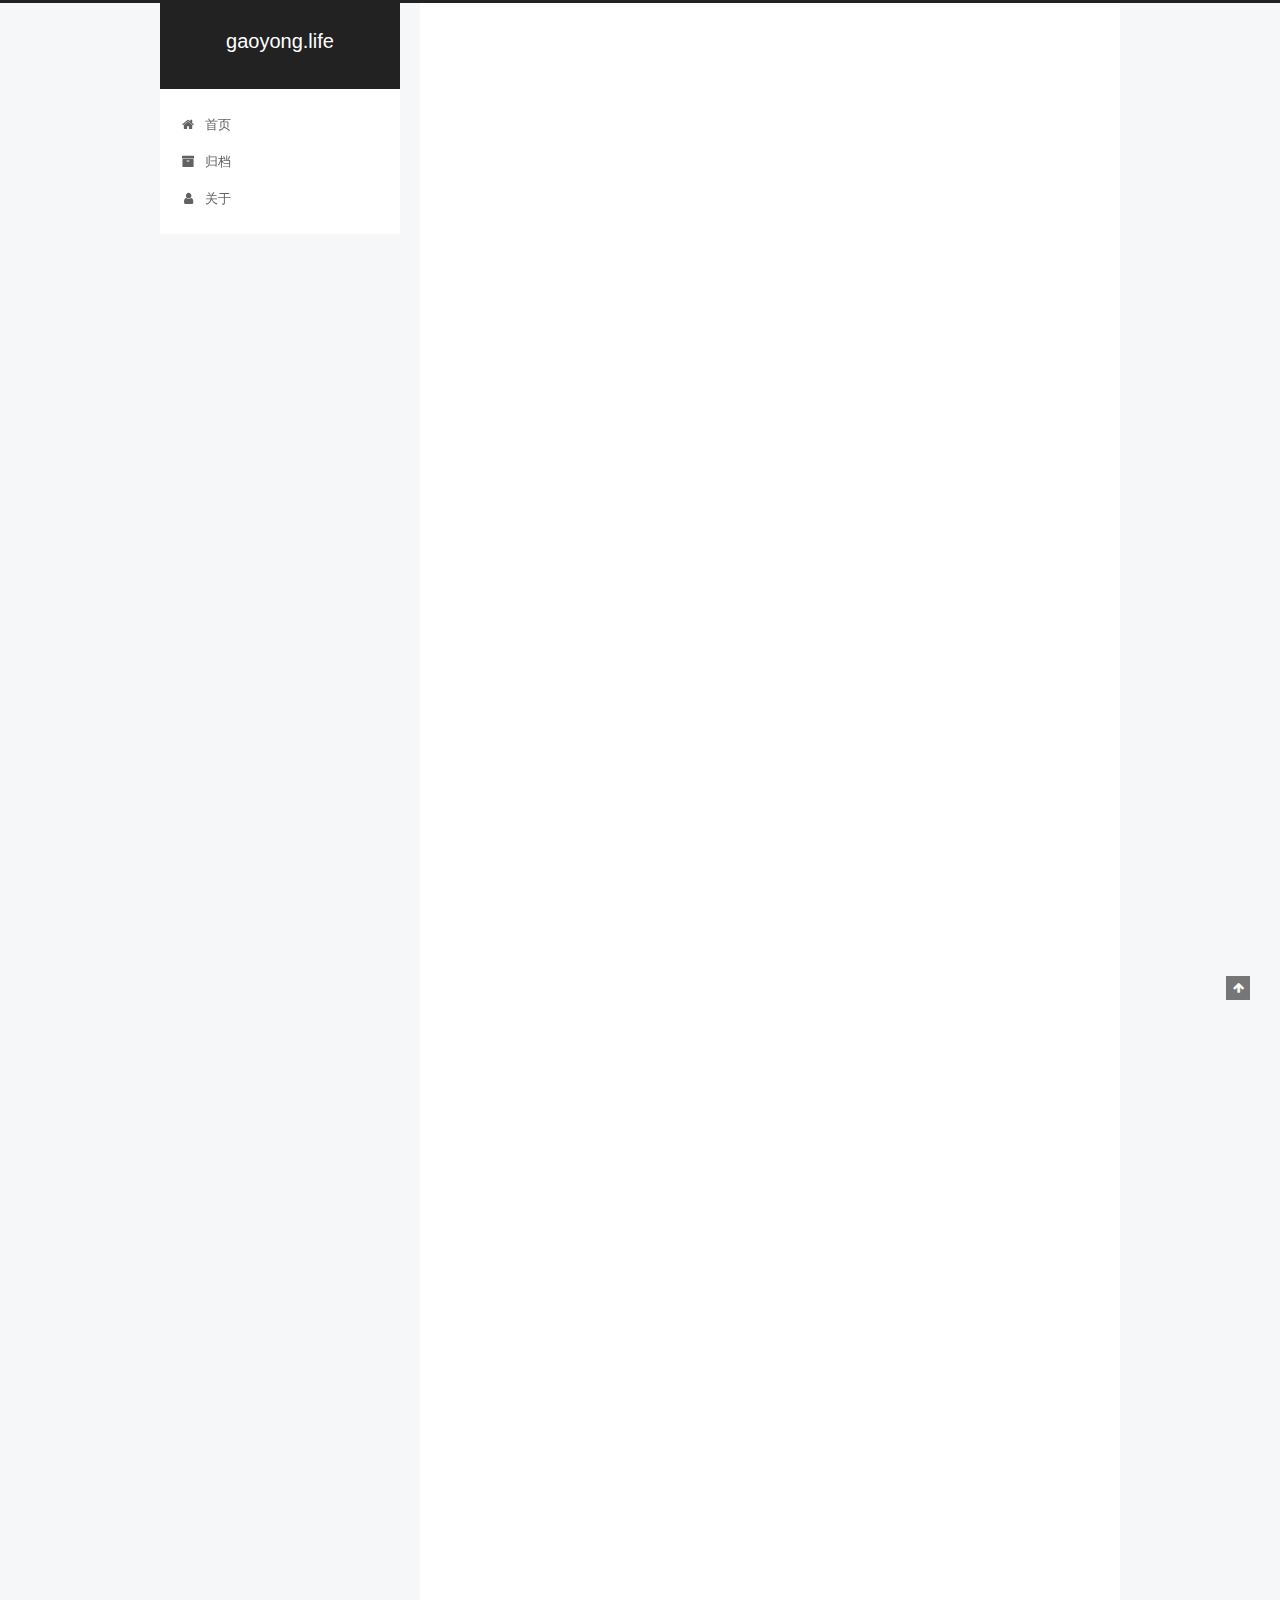
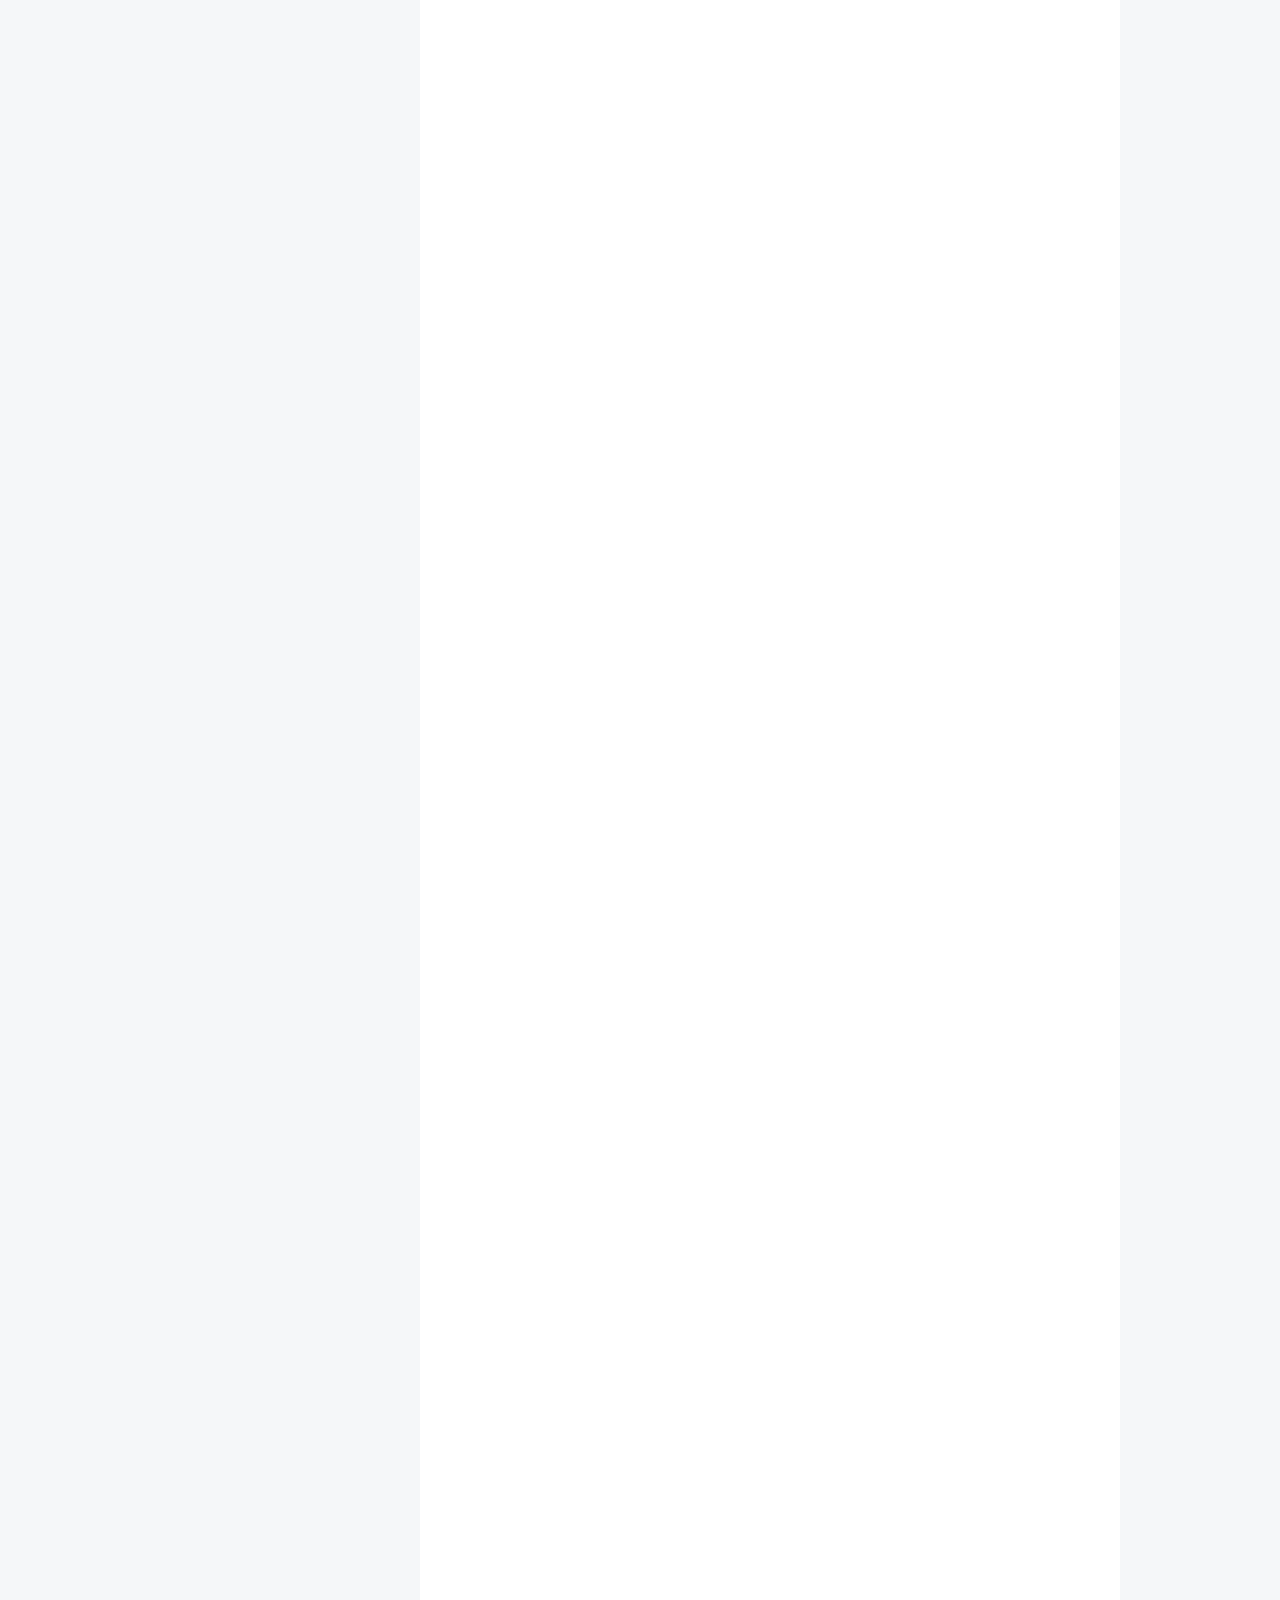
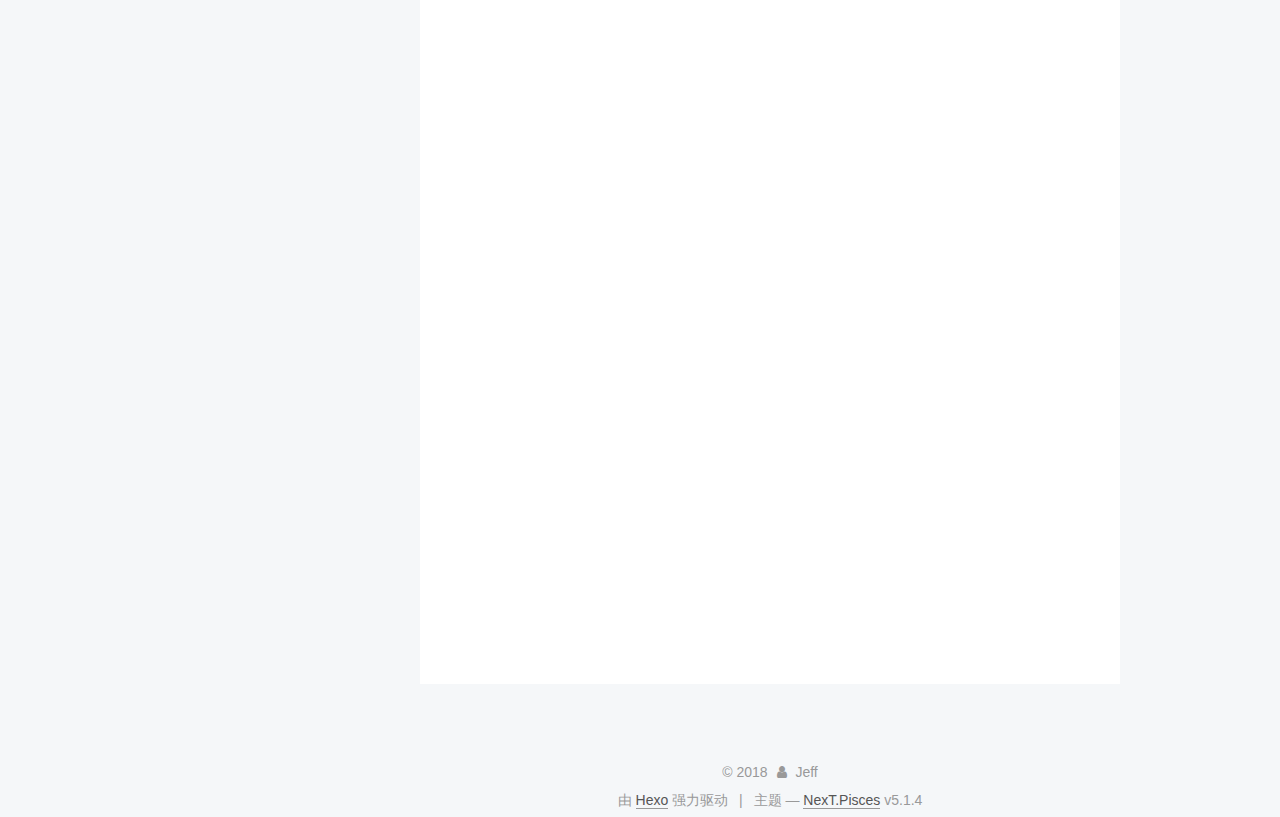
<file: 2018/07/02/博客诞生记/index.html>
<!DOCTYPE html>



  


<html class="theme-next pisces use-motion" lang="zh-Hans">
<head>
  <meta charset="UTF-8"/>
<meta http-equiv="X-UA-Compatible" content="IE=edge" />
<meta name="viewport" content="width=device-width, initial-scale=1, maximum-scale=1"/>
<meta name="theme-color" content="#222">









<meta http-equiv="Cache-Control" content="no-transform" />
<meta http-equiv="Cache-Control" content="no-siteapp" />
















  
  
  <link href="/lib/fancybox/source/jquery.fancybox.css?v=2.1.5" rel="stylesheet" type="text/css" />







<link href="/lib/font-awesome/css/font-awesome.min.css?v=4.6.2" rel="stylesheet" type="text/css" />

<link href="/css/main.css?v=5.1.4" rel="stylesheet" type="text/css" />


  <link rel="apple-touch-icon" sizes="180x180" href="/images/apple-touch-icon-next.png?v=5.1.4">


  <link rel="icon" type="image/png" sizes="32x32" href="/images/favicon-32x32-next.png?v=5.1.4">


  <link rel="icon" type="image/png" sizes="16x16" href="/images/favicon-16x16-next.png?v=5.1.4">


  <link rel="mask-icon" href="/images/logo.svg?v=5.1.4" color="#222">





  <meta name="keywords" content="Hexo, NexT" />










<meta name="description" content="前情提要(Previously)　　技术圈子里很多人都有写博客的习惯，一来将个人学习的新知识整理成文方便以后查阅,其次是记录自己生活的点点滴滴。其实一年前自己就开通了博客，但由于各种(lan)原(bing)因没有写下一篇帖子。而这次重拾可能是因为”觉悟”。日后争取做到每周更新一篇帖子，内容不限，读书笔记,琐事流水账,技术整理,等。  关于Hexo 首先看一下官方介绍:&amp;nbsp;A fast, s">
<meta property="og:type" content="article">
<meta property="og:title" content="博客诞生记">
<meta property="og:url" content="http://gaoyong.life/2018/07/02/博客诞生记/index.html">
<meta property="og:site_name" content="gaoyong.life">
<meta property="og:description" content="前情提要(Previously)　　技术圈子里很多人都有写博客的习惯，一来将个人学习的新知识整理成文方便以后查阅,其次是记录自己生活的点点滴滴。其实一年前自己就开通了博客，但由于各种(lan)原(bing)因没有写下一篇帖子。而这次重拾可能是因为”觉悟”。日后争取做到每周更新一篇帖子，内容不限，读书笔记,琐事流水账,技术整理,等。  关于Hexo 首先看一下官方介绍:&amp;nbsp;A fast, s">
<meta property="og:locale" content="zh-Hans">
<meta property="og:updated_time" content="2018-07-11T17:12:28.596Z">
<meta name="twitter:card" content="summary">
<meta name="twitter:title" content="博客诞生记">
<meta name="twitter:description" content="前情提要(Previously)　　技术圈子里很多人都有写博客的习惯，一来将个人学习的新知识整理成文方便以后查阅,其次是记录自己生活的点点滴滴。其实一年前自己就开通了博客，但由于各种(lan)原(bing)因没有写下一篇帖子。而这次重拾可能是因为”觉悟”。日后争取做到每周更新一篇帖子，内容不限，读书笔记,琐事流水账,技术整理,等。  关于Hexo 首先看一下官方介绍:&amp;nbsp;A fast, s">



<script type="text/javascript" id="hexo.configurations">
  var NexT = window.NexT || {};
  var CONFIG = {
    root: '/',
    scheme: 'Pisces',
    version: '5.1.4',
    sidebar: {"position":"left","display":"post","offset":12,"b2t":false,"scrollpercent":false,"onmobile":false},
    fancybox: true,
    tabs: true,
    motion: {"enable":true,"async":false,"transition":{"post_block":"fadeIn","post_header":"slideDownIn","post_body":"slideDownIn","coll_header":"slideLeftIn","sidebar":"slideUpIn"}},
    duoshuo: {
      userId: '0',
      author: '博主'
    },
    algolia: {
      applicationID: '',
      apiKey: '',
      indexName: '',
      hits: {"per_page":10},
      labels: {"input_placeholder":"Search for Posts","hits_empty":"We didn't find any results for the search: ${query}","hits_stats":"${hits} results found in ${time} ms"}
    }
  };
</script>



  <link rel="canonical" href="http://gaoyong.life/2018/07/02/博客诞生记/"/>





  <title>博客诞生记 | gaoyong.life</title>
  








</head>

<body itemscope itemtype="http://schema.org/WebPage" lang="zh-Hans">

  
  
    
  

  <div class="container sidebar-position-left page-post-detail">
    <div class="headband"></div>

    <header id="header" class="header" itemscope itemtype="http://schema.org/WPHeader">
      <div class="header-inner"><div class="site-brand-wrapper">
  <div class="site-meta ">
    

    <div class="custom-logo-site-title">
      <a href="/"  class="brand" rel="start">
        <span class="logo-line-before"><i></i></span>
        <span class="site-title">gaoyong.life</span>
        <span class="logo-line-after"><i></i></span>
      </a>
    </div>
      
        <p class="site-subtitle"></p>
      
  </div>

  <div class="site-nav-toggle">
    <button>
      <span class="btn-bar"></span>
      <span class="btn-bar"></span>
      <span class="btn-bar"></span>
    </button>
  </div>
</div>

<nav class="site-nav">
  

  
    <ul id="menu" class="menu">
      
        
        <li class="menu-item menu-item-home">
          <a href="/" rel="section">
            
              <i class="menu-item-icon fa fa-fw fa-home"></i> <br />
            
            首页
          </a>
        </li>
      
        
        <li class="menu-item menu-item-archives">
          <a href="/archives/" rel="section">
            
              <i class="menu-item-icon fa fa-fw fa-archive"></i> <br />
            
            归档
          </a>
        </li>
      
        
        <li class="menu-item menu-item-about">
          <a href="/about/" rel="section">
            
              <i class="menu-item-icon fa fa-fw fa-user"></i> <br />
            
            关于
          </a>
        </li>
      

      
    </ul>
  

  
</nav>



 </div>
    </header>

    <main id="main" class="main">
      <div class="main-inner">
        <div class="content-wrap">
          <div id="content" class="content">
            

  <div id="posts" class="posts-expand">
    

  

  
  
  

  <article class="post post-type-normal" itemscope itemtype="http://schema.org/Article">
  
  
  
  <div class="post-block">
    <link itemprop="mainEntityOfPage" href="http://gaoyong.life/2018/07/02/博客诞生记/">

    <span hidden itemprop="author" itemscope itemtype="http://schema.org/Person">
      <meta itemprop="name" content="Jeff">
      <meta itemprop="description" content="">
      <meta itemprop="image" content="/images/avatar.png">
    </span>

    <span hidden itemprop="publisher" itemscope itemtype="http://schema.org/Organization">
      <meta itemprop="name" content="gaoyong.life">
    </span>

    
      <header class="post-header">

        
        
          <h1 class="post-title" itemprop="name headline">博客诞生记</h1>
        

        <div class="post-meta">
          <span class="post-time">
            
              <span class="post-meta-item-icon">
                <i class="fa fa-calendar-o"></i>
              </span>
              
                <span class="post-meta-item-text">发表于</span>
              
              <time title="创建于" itemprop="dateCreated datePublished" datetime="2018-07-02T12:00:00+08:00">
                2018-07-02
              </time>
            

            

            
          </span>

          

          
            
          

          
          

          

          

          

        </div>
      </header>
    

    
    
    
    <div class="post-body" itemprop="articleBody">

      
      

      
        <h3 id="前情提要-Previously"><a href="#前情提要-Previously" class="headerlink" title="前情提要(Previously)"></a>前情提要(Previously)</h3><p>　　技术圈子里很多人都有写博客的习惯，一来将个人学习的新知识整理成文方便以后查阅,其次是记录自己生活的点点滴滴。其实一年前自己就开通了博客，但由于各种(lan)原(bing)因没有写下一篇帖子。而这次重拾可能是因为”觉悟”。日后争取做到每周更新一篇帖子，内容不限，读书笔记,琐事流水账,技术整理,等。</p>

<h3 id="关于Hexo"><a href="#关于Hexo" class="headerlink" title="关于Hexo"></a><a href="https://hexo.io/" target="_blank" rel="noopener">关于Hexo</a></h3><blockquote>
<p>首先看一下官方介绍:&nbsp;A fast, simple &amp; powerful blog frameworki  翻译过来就是(一个 <strong>快速</strong>,<strong>使用简单</strong>, <strong>功能强大</strong> 的博客框架)</p>
</blockquote>
<blockquote>
<p>我个人的理解:&nbsp;Hexo是一款博客程序方便你撰写文章，它的强大之处或者说与其他的博客程序相比优势在于它的页面全部是静态资源(html,js,css)，这个特性让它可以免费的部署在github page上从而让你省去每年购买服务器的费用和担心服务器宕机导致GG,（github也算大厂应该不会轻易跨），它的快速也是的得益于生成的静态资源解析比传统博客要快，而它的简单是因为原生支持markdown撰写帖子(非程序狗也可以轻易上手),总之这些优点足够让我下决心用它。</p>
</blockquote>
<h3 id="运行环境安装-Running-Environment"><a href="#运行环境安装-Running-Environment" class="headerlink" title="运行环境安装(Running Environment)"></a>运行环境安装(Running Environment)</h3><ul>
<li><p><a href="https://nodejs.org/en/" target="_blank" rel="noopener">Nodejs</a></p>
<blockquote>
<p>Hexo的打包生成html的功能建立在nodejs之上,而部署则建立在git之上,首先需要安装nodejs环境,在这里因为家里的系统是linux mint所以整个安装是linux nodejs安装,当然windows 下nodejs安装十分简 点击下载<a href="https://nodejs.org/dist/v8.11.3/node-v8.11.3-x86.msi" target="_blank" rel="noopener">installer</a> 安装包安装即可,这里就不详述了。重点说一下linux,而linux发型版本有很多，各个版本包管理命令也不一致，所以需要下载时根据自己的发行版本选择,官网首页提供的是二进制包下载，考虑到编译安装耗时间还容易出各种依赖错误，就选择使用包管理工具安装,然后就找到<a href="https://nodejs.org/en/download/package-manager/" target="_blank" rel="noopener">Installing Node.js via package manager</a>包管理手册来安装，因为linux mint基于ubuntu所以使用apt-get来安装,这里有两个版本：8.11.3 LTS 长期支持稳定版本，和10.6.0 latest features最新版本，为了稳定选择前者，使用curl下载和apt安装:<br><code>curl -sL https://deb.nodesource.com/setup_8.x | sudo -E bash -</code><br><code>sudo apt-get install -y nodejs</code><br>安装npm tools<br><code>sudo apt-get install -y build-essential</code></p>
</blockquote>
</li>
<li><p>Git</p>
<blockquote>
<p>Hexo 的部署建立git之上<br><code>sudo apt-get install git-core</code></p>
</blockquote>
</li>
</ul>
<h3 id="Hexo核心库安装-Hexo-core"><a href="#Hexo核心库安装-Hexo-core" class="headerlink" title="Hexo核心库安装(Hexo core)"></a>Hexo核心库安装(Hexo core)</h3><p><code>npm install -g hexo-cli</code></p>
<blockquote>
<p>在磁盘上<code>mkdir www</code>新建一个工作目录名字随便取[这里为www]<br>之后<code>cd www</code>中<code>npm install</code>安装</p>
</blockquote>
<h3 id="站点配置-Site-config"><a href="#站点配置-Site-config" class="headerlink" title="站点配置(Site config)"></a>站点配置(Site config)</h3><blockquote>
<p>进入工作目录中 vim _config.yml 打开站点配置文件修改<br>title       网站标题<br>  subtitle    网站副标题<br>  description 网站描述<br>  author      您的名字<br>  language    网站使用的语言<br>  url         域名url链接<br>  root        默认为 /即可</p>
</blockquote>
<h3 id="选择一款喜欢的主题-Themes-install"><a href="#选择一款喜欢的主题-Themes-install" class="headerlink" title="选择一款喜欢的主题(Themes install)"></a>选择一款喜欢的主题(Themes install)</h3><blockquote>
<p>Hexo有丰富的第三方开发者开发的主题，可以选择，我喜欢<a href="http://theme-next.iissnan.com/" target="_blank" rel="noopener">nextT</a>主题风格于是就安装了<br><code>cd www</code>工作目录<br><code>git clone https://github.com/iissnan/hexo-theme-next themes/next</code><br>nextT下载后需要配置主题<br>在工作目录下<code>cd themes</code>目录，再<code>cd next</code>目录,<code>vim _config.yml</code>打开配置文件修改:<br>theme: next</p>
</blockquote>
<h3 id="代码部署-Deployment"><a href="#代码部署-Deployment" class="headerlink" title="代码部署(Deployment)"></a>代码部署(Deployment)</h3><ol>
<li><p>运行测试(Testing)<br><code>hexo s --debug</code></p>
<blockquote>
<p>然后浏览器地址栏访问 <code>http://localhost:4000</code>可以预览生成的站点 </p>
</blockquote>
</li>
<li><p>生成静态文件(Generate html files)<br><code>hexo g</code></p>
<blockquote>
<p>这一步是利用nodejs生成静态资源</p>
</blockquote>
</li>
<li><p>部署(Deploying)</p>
<blockquote>
<p>需要配置部署的git 仓库及用户名<br><code>cd www</code>工作目录 <code>vim _config.yml</code>打开站点配置文件修改<br>deploy:<br>type: git<br>repo: <a href="https://github.com/jeefs/jeefs.github.io.git" target="_blank" rel="noopener">https://github.com/jeefs/jeefs.github.io.git</a> 这里填写你的部署的仓库链接<br>branch: master 分支名默认是master<br>message:</p>
</blockquote>
</li>
</ol>
<blockquote>
<p>前面说过hexo可以部署在github page上面，这里需要在自己的github配置github pages,首先在git页面上新建一个仓库<br>记下仓库的https链接,点击settings 找到GitHub Pages那一项选择分支保存即可.默认是master<br>这一步将生成的静态资源部署到github pages上，也就是刚才新建的仓库,在<code>www/source</code>目录下新建一个CNAME命令文件内容为你的域名地址（注意不带http前缀）<br>最后回到工作目录执行<code>hexo d</code></p>
</blockquote>
<h3 id="Issue"><a href="#Issue" class="headerlink" title="Issue"></a>Issue</h3><ul>
<li>CNAME 被覆盖解解决<blockquote>
<p>最初看网上一些教程说 需要在仓库根目录建立CNAME文件，结果发现每次部署都会被覆盖，原来问题是每次hexo d 只会上传source文件夹到github覆盖，所以把CNAME放到source目录即可</p>
</blockquote>
</li>
<li>nextT 左侧栏Social链接定制<br><code>vim www/themes/next/_config.yml</code>打开主题配置文件修改:<blockquote>
<p>social:<br>GitHub: <a href="https://github.com/jeefs" target="_blank" rel="noopener">https://github.com/jeefs</a> || github</p>
</blockquote>
#E-Mail: mailto:<a href="mailto:yourname@gmail.com" target="_blank" rel="noopener">yourname@gmail.com</a> || envelope<br>#Google: <a href="https://plus.google.com/yourname" target="_blank" rel="noopener">https://plus.google.com/yourname</a> || google<br>#Twitter: <a href="https://twitter.com/yourname" target="_blank" rel="noopener">https://twitter.com/yourname</a> || twitter<br>#FB Page: <a href="https://www.facebook.com/yourname" target="_blank" rel="noopener">https://www.facebook.com/yourname</a> || facebook<br>#VK Group: <a href="https://vk.com/yourname" target="_blank" rel="noopener">https://vk.com/yourname</a> || vk<br>#StackOverflow: <a href="https://stackoverflow.com/yourname" target="_blank" rel="noopener">https://stackoverflow.com/yourname</a> || stack-overflow<br>#YouTube: <a href="https://youtube.com/yourname" target="_blank" rel="noopener">https://youtube.com/yourname</a> || youtube<br>#Instagram: <a href="https://instagram.com/yourname" target="_blank" rel="noopener">https://instagram.com/yourname</a> || instagram<br>#Skype: skype:yourname?call|chat || skype<br>Douban: <a href="https://www.douban.com/people/146445361/" target="_blank" rel="noopener">https://www.douban.com/people/146445361/</a><blockquote>
<p>social_icons:<br>enable: true<br>icons_only: false<br>transition: false<br>#icon mappings<br>GitHub: github<br>Douban: globe<br>第一部分social节以key:value形式配置链接 例如GitHub是 显示的链接名而<a href="https://github.com/jeefs为点击后的页面" target="_blank" rel="noopener">https://github.com/jeefs为点击后的页面</a><br>第二部分 social_icons 是配置链接图标，大厂的基本都有，但是没有找到豆瓣的就随便选一个globe ,因为hexo所有图标是调用<a href="https://fontawesome.com/" target="_blank" rel="noopener">frontwesome</a>以图标名称区分</p>
</blockquote>
</li>
</ul>
<h3 id="后记"><a href="#后记" class="headerlink" title="后记"></a>后记</h3><blockquote>
<p>这次搭建hexo踩过许多坑，耐心得到了一次次的提升，当然也体会到了很多乐趣~</p>
</blockquote>

      
    </div>
    
    
    

    

    

    

    <footer class="post-footer">
      

      
      
      

      
        <div class="post-nav">
          <div class="post-nav-next post-nav-item">
            
          </div>

          <span class="post-nav-divider"></span>

          <div class="post-nav-prev post-nav-item">
            
              <a href="/2018/07/11/实现一个PHP依赖注入容器01/" rel="prev" title="实现一个PHP依赖注入容器(一)">
                实现一个PHP依赖注入容器(一) <i class="fa fa-chevron-right"></i>
              </a>
            
          </div>
        </div>
      

      
      
    </footer>
  </div>
  
  
  
  </article>



    <div class="post-spread">
      
    </div>
  </div>


          </div>
          


          

  



        </div>
        
          
  
  <div class="sidebar-toggle">
    <div class="sidebar-toggle-line-wrap">
      <span class="sidebar-toggle-line sidebar-toggle-line-first"></span>
      <span class="sidebar-toggle-line sidebar-toggle-line-middle"></span>
      <span class="sidebar-toggle-line sidebar-toggle-line-last"></span>
    </div>
  </div>

  <aside id="sidebar" class="sidebar">
    
    <div class="sidebar-inner">

      

      
        <ul class="sidebar-nav motion-element">
          <li class="sidebar-nav-toc sidebar-nav-active" data-target="post-toc-wrap">
            文章目录
          </li>
          <li class="sidebar-nav-overview" data-target="site-overview-wrap">
            站点概览
          </li>
        </ul>
      

      <section class="site-overview-wrap sidebar-panel">
        <div class="site-overview">
          <div class="site-author motion-element" itemprop="author" itemscope itemtype="http://schema.org/Person">
            
              <img class="site-author-image" itemprop="image"
                src="/images/avatar.png"
                alt="Jeff" />
            
              <p class="site-author-name" itemprop="name">Jeff</p>
              <p class="site-description motion-element" itemprop="description"></p>
          </div>

          <nav class="site-state motion-element">

            
              <div class="site-state-item site-state-posts">
              
                <a href="/archives/">
              
                  <span class="site-state-item-count">4</span>
                  <span class="site-state-item-name">日志</span>
                </a>
              </div>
            

            

            

          </nav>

          

          
            <div class="links-of-author motion-element">
                
                  <span class="links-of-author-item">
                    <a href="https://github.com/jeefs" target="_blank" title="GitHub">
                      
                        <i class="fa fa-fw fa-github"></i>GitHub</a>
                  </span>
                
            </div>
          

          
          

          
          

          

        </div>
      </section>

      
      <!--noindex-->
        <section class="post-toc-wrap motion-element sidebar-panel sidebar-panel-active">
          <div class="post-toc">

            
              
            

            
              <div class="post-toc-content"><ol class="nav"><li class="nav-item nav-level-3"><a class="nav-link" href="#前情提要-Previously"><span class="nav-number">1.</span> <span class="nav-text">前情提要(Previously)</span></a></li><li class="nav-item nav-level-3"><a class="nav-link" href="#关于Hexo"><span class="nav-number">2.</span> <span class="nav-text">关于Hexo</span></a></li><li class="nav-item nav-level-3"><a class="nav-link" href="#运行环境安装-Running-Environment"><span class="nav-number">3.</span> <span class="nav-text">运行环境安装(Running Environment)</span></a></li><li class="nav-item nav-level-3"><a class="nav-link" href="#Hexo核心库安装-Hexo-core"><span class="nav-number">4.</span> <span class="nav-text">Hexo核心库安装(Hexo core)</span></a></li><li class="nav-item nav-level-3"><a class="nav-link" href="#站点配置-Site-config"><span class="nav-number">5.</span> <span class="nav-text">站点配置(Site config)</span></a></li><li class="nav-item nav-level-3"><a class="nav-link" href="#选择一款喜欢的主题-Themes-install"><span class="nav-number">6.</span> <span class="nav-text">选择一款喜欢的主题(Themes install)</span></a></li><li class="nav-item nav-level-3"><a class="nav-link" href="#代码部署-Deployment"><span class="nav-number">7.</span> <span class="nav-text">代码部署(Deployment)</span></a></li><li class="nav-item nav-level-3"><a class="nav-link" href="#Issue"><span class="nav-number">8.</span> <span class="nav-text">Issue</span></a></li><li class="nav-item nav-level-3"><a class="nav-link" href="#后记"><span class="nav-number">9.</span> <span class="nav-text">后记</span></a></li></ol></div>
            

          </div>
        </section>
      <!--/noindex-->
      

      

    </div>
  </aside>


        
      </div>
    </main>

    <footer id="footer" class="footer">
      <div class="footer-inner">
        <div class="copyright">&copy; <span itemprop="copyrightYear">2018</span>
  <span class="with-love">
    <i class="fa fa-user"></i>
  </span>
  <span class="author" itemprop="copyrightHolder">Jeff</span>

  
</div>


  <div class="powered-by">由 <a class="theme-link" target="_blank" href="https://hexo.io">Hexo</a> 强力驱动</div>



  <span class="post-meta-divider">|</span>



  <div class="theme-info">主题 &mdash; <a class="theme-link" target="_blank" href="https://github.com/iissnan/hexo-theme-next">NexT.Pisces</a> v5.1.4</div>




        







        
      </div>
    </footer>

    
      <div class="back-to-top">
        <i class="fa fa-arrow-up"></i>
        
      </div>
    

    

  </div>

  

<script type="text/javascript">
  if (Object.prototype.toString.call(window.Promise) !== '[object Function]') {
    window.Promise = null;
  }
</script>









  












  
  
    <script type="text/javascript" src="/lib/jquery/index.js?v=2.1.3"></script>
  

  
  
    <script type="text/javascript" src="/lib/fastclick/lib/fastclick.min.js?v=1.0.6"></script>
  

  
  
    <script type="text/javascript" src="/lib/jquery_lazyload/jquery.lazyload.js?v=1.9.7"></script>
  

  
  
    <script type="text/javascript" src="/lib/velocity/velocity.min.js?v=1.2.1"></script>
  

  
  
    <script type="text/javascript" src="/lib/velocity/velocity.ui.min.js?v=1.2.1"></script>
  

  
  
    <script type="text/javascript" src="/lib/fancybox/source/jquery.fancybox.pack.js?v=2.1.5"></script>
  


  


  <script type="text/javascript" src="/js/src/utils.js?v=5.1.4"></script>

  <script type="text/javascript" src="/js/src/motion.js?v=5.1.4"></script>



  
  


  <script type="text/javascript" src="/js/src/affix.js?v=5.1.4"></script>

  <script type="text/javascript" src="/js/src/schemes/pisces.js?v=5.1.4"></script>



  
  <script type="text/javascript" src="/js/src/scrollspy.js?v=5.1.4"></script>
<script type="text/javascript" src="/js/src/post-details.js?v=5.1.4"></script>



  


  <script type="text/javascript" src="/js/src/bootstrap.js?v=5.1.4"></script>



  


  




	





  





  












  





  

  

  

  
  

  

  

  

</body>
</html>
</file>
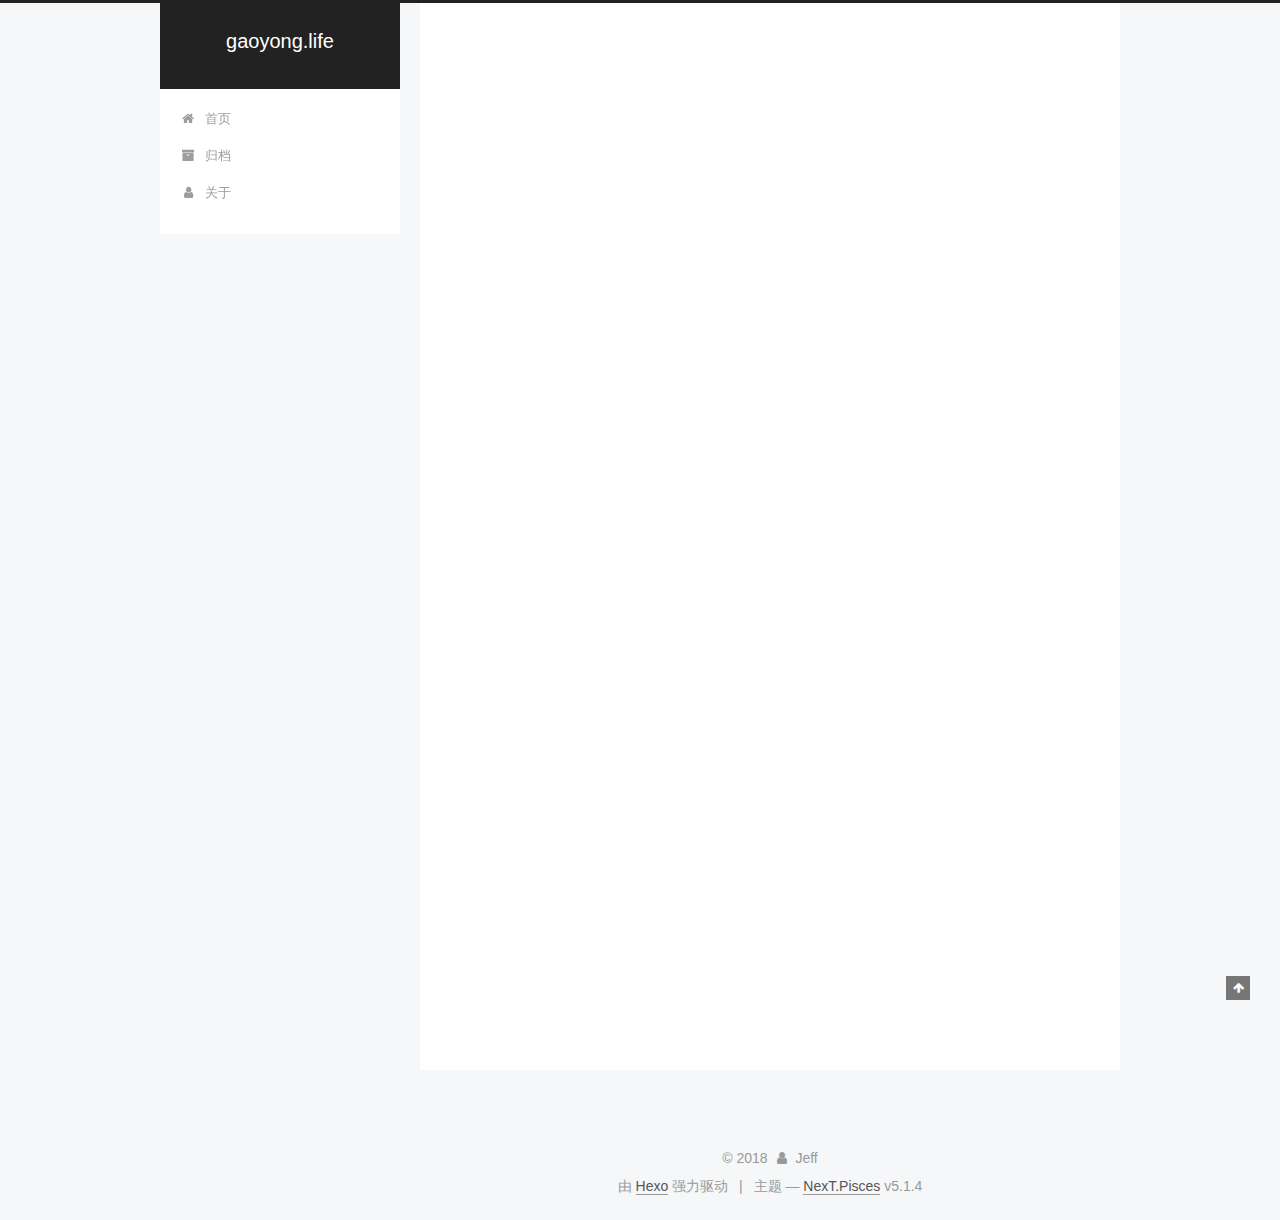
<file: 2018/07/04/hello-world/index.html>
<!DOCTYPE html>



  


<html class="theme-next pisces use-motion" lang="zh-Hans">
<head>
  <meta charset="UTF-8"/>
<meta http-equiv="X-UA-Compatible" content="IE=edge" />
<meta name="viewport" content="width=device-width, initial-scale=1, maximum-scale=1"/>
<meta name="theme-color" content="#222">









<meta http-equiv="Cache-Control" content="no-transform" />
<meta http-equiv="Cache-Control" content="no-siteapp" />
















  
  
  <link href="/lib/fancybox/source/jquery.fancybox.css?v=2.1.5" rel="stylesheet" type="text/css" />







<link href="/lib/font-awesome/css/font-awesome.min.css?v=4.6.2" rel="stylesheet" type="text/css" />

<link href="/css/main.css?v=5.1.4" rel="stylesheet" type="text/css" />


  <link rel="apple-touch-icon" sizes="180x180" href="/images/apple-touch-icon-next.png?v=5.1.4">


  <link rel="icon" type="image/png" sizes="32x32" href="/images/favicon-32x32-next.png?v=5.1.4">


  <link rel="icon" type="image/png" sizes="16x16" href="/images/favicon-16x16-next.png?v=5.1.4">


  <link rel="mask-icon" href="/images/logo.svg?v=5.1.4" color="#222">





  <meta name="keywords" content="Hexo, NexT" />










<meta name="description" content="Welcome to Hexo! This is your very first post. Check documentation for more info. If you get any problems when using Hexo, you can find the answer in troubleshooting or you can ask me on GitHub. Quick">
<meta property="og:type" content="article">
<meta property="og:title" content="Hello World">
<meta property="og:url" content="http://gaoyong.life/2018/07/04/hello-world/index.html">
<meta property="og:site_name" content="gaoyong.life">
<meta property="og:description" content="Welcome to Hexo! This is your very first post. Check documentation for more info. If you get any problems when using Hexo, you can find the answer in troubleshooting or you can ask me on GitHub. Quick">
<meta property="og:locale" content="zh-Hans">
<meta property="og:updated_time" content="2018-07-04T14:01:22.559Z">
<meta name="twitter:card" content="summary">
<meta name="twitter:title" content="Hello World">
<meta name="twitter:description" content="Welcome to Hexo! This is your very first post. Check documentation for more info. If you get any problems when using Hexo, you can find the answer in troubleshooting or you can ask me on GitHub. Quick">



<script type="text/javascript" id="hexo.configurations">
  var NexT = window.NexT || {};
  var CONFIG = {
    root: '/',
    scheme: 'Pisces',
    version: '5.1.4',
    sidebar: {"position":"left","display":"post","offset":12,"b2t":false,"scrollpercent":false,"onmobile":false},
    fancybox: true,
    tabs: true,
    motion: {"enable":true,"async":false,"transition":{"post_block":"fadeIn","post_header":"slideDownIn","post_body":"slideDownIn","coll_header":"slideLeftIn","sidebar":"slideUpIn"}},
    duoshuo: {
      userId: '0',
      author: '博主'
    },
    algolia: {
      applicationID: '',
      apiKey: '',
      indexName: '',
      hits: {"per_page":10},
      labels: {"input_placeholder":"Search for Posts","hits_empty":"We didn't find any results for the search: ${query}","hits_stats":"${hits} results found in ${time} ms"}
    }
  };
</script>



  <link rel="canonical" href="http://gaoyong.life/2018/07/04/hello-world/"/>





  <title>Hello World | gaoyong.life</title>
  








</head>

<body itemscope itemtype="http://schema.org/WebPage" lang="zh-Hans">

  
  
    
  

  <div class="container sidebar-position-left page-post-detail">
    <div class="headband"></div>

    <header id="header" class="header" itemscope itemtype="http://schema.org/WPHeader">
      <div class="header-inner"><div class="site-brand-wrapper">
  <div class="site-meta ">
    

    <div class="custom-logo-site-title">
      <a href="/"  class="brand" rel="start">
        <span class="logo-line-before"><i></i></span>
        <span class="site-title">gaoyong.life</span>
        <span class="logo-line-after"><i></i></span>
      </a>
    </div>
      
        <p class="site-subtitle"></p>
      
  </div>

  <div class="site-nav-toggle">
    <button>
      <span class="btn-bar"></span>
      <span class="btn-bar"></span>
      <span class="btn-bar"></span>
    </button>
  </div>
</div>

<nav class="site-nav">
  

  
    <ul id="menu" class="menu">
      
        
        <li class="menu-item menu-item-home">
          <a href="/" rel="section">
            
              <i class="menu-item-icon fa fa-fw fa-home"></i> <br />
            
            首页
          </a>
        </li>
      
        
        <li class="menu-item menu-item-archives">
          <a href="/archives/" rel="section">
            
              <i class="menu-item-icon fa fa-fw fa-archive"></i> <br />
            
            归档
          </a>
        </li>
      
        
        <li class="menu-item menu-item-about">
          <a href="/about/" rel="section">
            
              <i class="menu-item-icon fa fa-fw fa-user"></i> <br />
            
            关于
          </a>
        </li>
      

      
    </ul>
  

  
</nav>



 </div>
    </header>

    <main id="main" class="main">
      <div class="main-inner">
        <div class="content-wrap">
          <div id="content" class="content">
            

  <div id="posts" class="posts-expand">
    

  

  
  
  

  <article class="post post-type-normal" itemscope itemtype="http://schema.org/Article">
  
  
  
  <div class="post-block">
    <link itemprop="mainEntityOfPage" href="http://gaoyong.life/2018/07/04/hello-world/">

    <span hidden itemprop="author" itemscope itemtype="http://schema.org/Person">
      <meta itemprop="name" content="Jeff">
      <meta itemprop="description" content="">
      <meta itemprop="image" content="/images/avatar.gif">
    </span>

    <span hidden itemprop="publisher" itemscope itemtype="http://schema.org/Organization">
      <meta itemprop="name" content="gaoyong.life">
    </span>

    
      <header class="post-header">

        
        
          <h1 class="post-title" itemprop="name headline">Hello World</h1>
        

        <div class="post-meta">
          <span class="post-time">
            
              <span class="post-meta-item-icon">
                <i class="fa fa-calendar-o"></i>
              </span>
              
                <span class="post-meta-item-text">发表于</span>
              
              <time title="创建于" itemprop="dateCreated datePublished" datetime="2018-07-04T22:01:22+08:00">
                2018-07-04
              </time>
            

            

            
          </span>

          

          
            
          

          
          

          

          

          

        </div>
      </header>
    

    
    
    
    <div class="post-body" itemprop="articleBody">

      
      

      
        <p>Welcome to <a href="https://hexo.io/" target="_blank" rel="noopener">Hexo</a>! This is your very first post. Check <a href="https://hexo.io/docs/" target="_blank" rel="noopener">documentation</a> for more info. If you get any problems when using Hexo, you can find the answer in <a href="https://hexo.io/docs/troubleshooting.html" target="_blank" rel="noopener">troubleshooting</a> or you can ask me on <a href="https://github.com/hexojs/hexo/issues" target="_blank" rel="noopener">GitHub</a>.</p>
<h2 id="Quick-Start"><a href="#Quick-Start" class="headerlink" title="Quick Start"></a>Quick Start</h2><h3 id="Create-a-new-post"><a href="#Create-a-new-post" class="headerlink" title="Create a new post"></a>Create a new post</h3><figure class="highlight bash"><table><tr><td class="gutter"><pre><span class="line">1</span><br></pre></td><td class="code"><pre><span class="line">$ hexo new <span class="string">"My New Post"</span></span><br></pre></td></tr></table></figure>
<p>More info: <a href="https://hexo.io/docs/writing.html" target="_blank" rel="noopener">Writing</a></p>
<h3 id="Run-server"><a href="#Run-server" class="headerlink" title="Run server"></a>Run server</h3><figure class="highlight bash"><table><tr><td class="gutter"><pre><span class="line">1</span><br></pre></td><td class="code"><pre><span class="line">$ hexo server</span><br></pre></td></tr></table></figure>
<p>More info: <a href="https://hexo.io/docs/server.html" target="_blank" rel="noopener">Server</a></p>
<h3 id="Generate-static-files"><a href="#Generate-static-files" class="headerlink" title="Generate static files"></a>Generate static files</h3><figure class="highlight bash"><table><tr><td class="gutter"><pre><span class="line">1</span><br></pre></td><td class="code"><pre><span class="line">$ hexo generate</span><br></pre></td></tr></table></figure>
<p>More info: <a href="https://hexo.io/docs/generating.html" target="_blank" rel="noopener">Generating</a></p>
<h3 id="Deploy-to-remote-sites"><a href="#Deploy-to-remote-sites" class="headerlink" title="Deploy to remote sites"></a>Deploy to remote sites</h3><figure class="highlight bash"><table><tr><td class="gutter"><pre><span class="line">1</span><br></pre></td><td class="code"><pre><span class="line">$ hexo deploy</span><br></pre></td></tr></table></figure>
<p>More info: <a href="https://hexo.io/docs/deployment.html" target="_blank" rel="noopener">Deployment</a></p>

      
    </div>
    
    
    

    

    

    

    <footer class="post-footer">
      

      
      
      

      

      
      
    </footer>
  </div>
  
  
  
  </article>



    <div class="post-spread">
      
    </div>
  </div>


          </div>
          


          

  



        </div>
        
          
  
  <div class="sidebar-toggle">
    <div class="sidebar-toggle-line-wrap">
      <span class="sidebar-toggle-line sidebar-toggle-line-first"></span>
      <span class="sidebar-toggle-line sidebar-toggle-line-middle"></span>
      <span class="sidebar-toggle-line sidebar-toggle-line-last"></span>
    </div>
  </div>

  <aside id="sidebar" class="sidebar">
    
    <div class="sidebar-inner">

      

      
        <ul class="sidebar-nav motion-element">
          <li class="sidebar-nav-toc sidebar-nav-active" data-target="post-toc-wrap">
            文章目录
          </li>
          <li class="sidebar-nav-overview" data-target="site-overview-wrap">
            站点概览
          </li>
        </ul>
      

      <section class="site-overview-wrap sidebar-panel">
        <div class="site-overview">
          <div class="site-author motion-element" itemprop="author" itemscope itemtype="http://schema.org/Person">
            
              <img class="site-author-image" itemprop="image"
                src="/images/avatar.gif"
                alt="Jeff" />
            
              <p class="site-author-name" itemprop="name">Jeff</p>
              <p class="site-description motion-element" itemprop="description">All of me</p>
          </div>

          <nav class="site-state motion-element">

            
              <div class="site-state-item site-state-posts">
              
                <a href="/archives/">
              
                  <span class="site-state-item-count">1</span>
                  <span class="site-state-item-name">日志</span>
                </a>
              </div>
            

            

            

          </nav>

          

          
            <div class="links-of-author motion-element">
                
                  <span class="links-of-author-item">
                    <a href="https://github.com/jeefs" target="_blank" title="GitHub">
                      
                        <i class="fa fa-fw fa-github"></i>GitHub</a>
                  </span>
                
                  <span class="links-of-author-item">
                    <a href="https://www.douban.com/people/146445361/" target="_blank" title="Douban">
                      
                        <i class="fa fa-fw fa-globe"></i>Douban</a>
                  </span>
                
            </div>
          

          
          

          
          

          

        </div>
      </section>

      
      <!--noindex-->
        <section class="post-toc-wrap motion-element sidebar-panel sidebar-panel-active">
          <div class="post-toc">

            
              
            

            
              <div class="post-toc-content"><ol class="nav"><li class="nav-item nav-level-2"><a class="nav-link" href="#Quick-Start"><span class="nav-number">1.</span> <span class="nav-text">Quick Start</span></a><ol class="nav-child"><li class="nav-item nav-level-3"><a class="nav-link" href="#Create-a-new-post"><span class="nav-number">1.1.</span> <span class="nav-text">Create a new post</span></a></li><li class="nav-item nav-level-3"><a class="nav-link" href="#Run-server"><span class="nav-number">1.2.</span> <span class="nav-text">Run server</span></a></li><li class="nav-item nav-level-3"><a class="nav-link" href="#Generate-static-files"><span class="nav-number">1.3.</span> <span class="nav-text">Generate static files</span></a></li><li class="nav-item nav-level-3"><a class="nav-link" href="#Deploy-to-remote-sites"><span class="nav-number">1.4.</span> <span class="nav-text">Deploy to remote sites</span></a></li></ol></li></ol></div>
            

          </div>
        </section>
      <!--/noindex-->
      

      

    </div>
  </aside>


        
      </div>
    </main>

    <footer id="footer" class="footer">
      <div class="footer-inner">
        <div class="copyright">&copy; <span itemprop="copyrightYear">2018</span>
  <span class="with-love">
    <i class="fa fa-user"></i>
  </span>
  <span class="author" itemprop="copyrightHolder">Jeff</span>

  
</div>


  <div class="powered-by">由 <a class="theme-link" target="_blank" href="https://hexo.io">Hexo</a> 强力驱动</div>



  <span class="post-meta-divider">|</span>



  <div class="theme-info">主题 &mdash; <a class="theme-link" target="_blank" href="https://github.com/iissnan/hexo-theme-next">NexT.Pisces</a> v5.1.4</div>




        







        
      </div>
    </footer>

    
      <div class="back-to-top">
        <i class="fa fa-arrow-up"></i>
        
      </div>
    

    

  </div>

  

<script type="text/javascript">
  if (Object.prototype.toString.call(window.Promise) !== '[object Function]') {
    window.Promise = null;
  }
</script>









  












  
  
    <script type="text/javascript" src="/lib/jquery/index.js?v=2.1.3"></script>
  

  
  
    <script type="text/javascript" src="/lib/fastclick/lib/fastclick.min.js?v=1.0.6"></script>
  

  
  
    <script type="text/javascript" src="/lib/jquery_lazyload/jquery.lazyload.js?v=1.9.7"></script>
  

  
  
    <script type="text/javascript" src="/lib/velocity/velocity.min.js?v=1.2.1"></script>
  

  
  
    <script type="text/javascript" src="/lib/velocity/velocity.ui.min.js?v=1.2.1"></script>
  

  
  
    <script type="text/javascript" src="/lib/fancybox/source/jquery.fancybox.pack.js?v=2.1.5"></script>
  


  


  <script type="text/javascript" src="/js/src/utils.js?v=5.1.4"></script>

  <script type="text/javascript" src="/js/src/motion.js?v=5.1.4"></script>



  
  


  <script type="text/javascript" src="/js/src/affix.js?v=5.1.4"></script>

  <script type="text/javascript" src="/js/src/schemes/pisces.js?v=5.1.4"></script>



  
  <script type="text/javascript" src="/js/src/scrollspy.js?v=5.1.4"></script>
<script type="text/javascript" src="/js/src/post-details.js?v=5.1.4"></script>



  


  <script type="text/javascript" src="/js/src/bootstrap.js?v=5.1.4"></script>



  


  




	





  





  












  





  

  

  

  
  

  

  

  

</body>
</html>
</file>
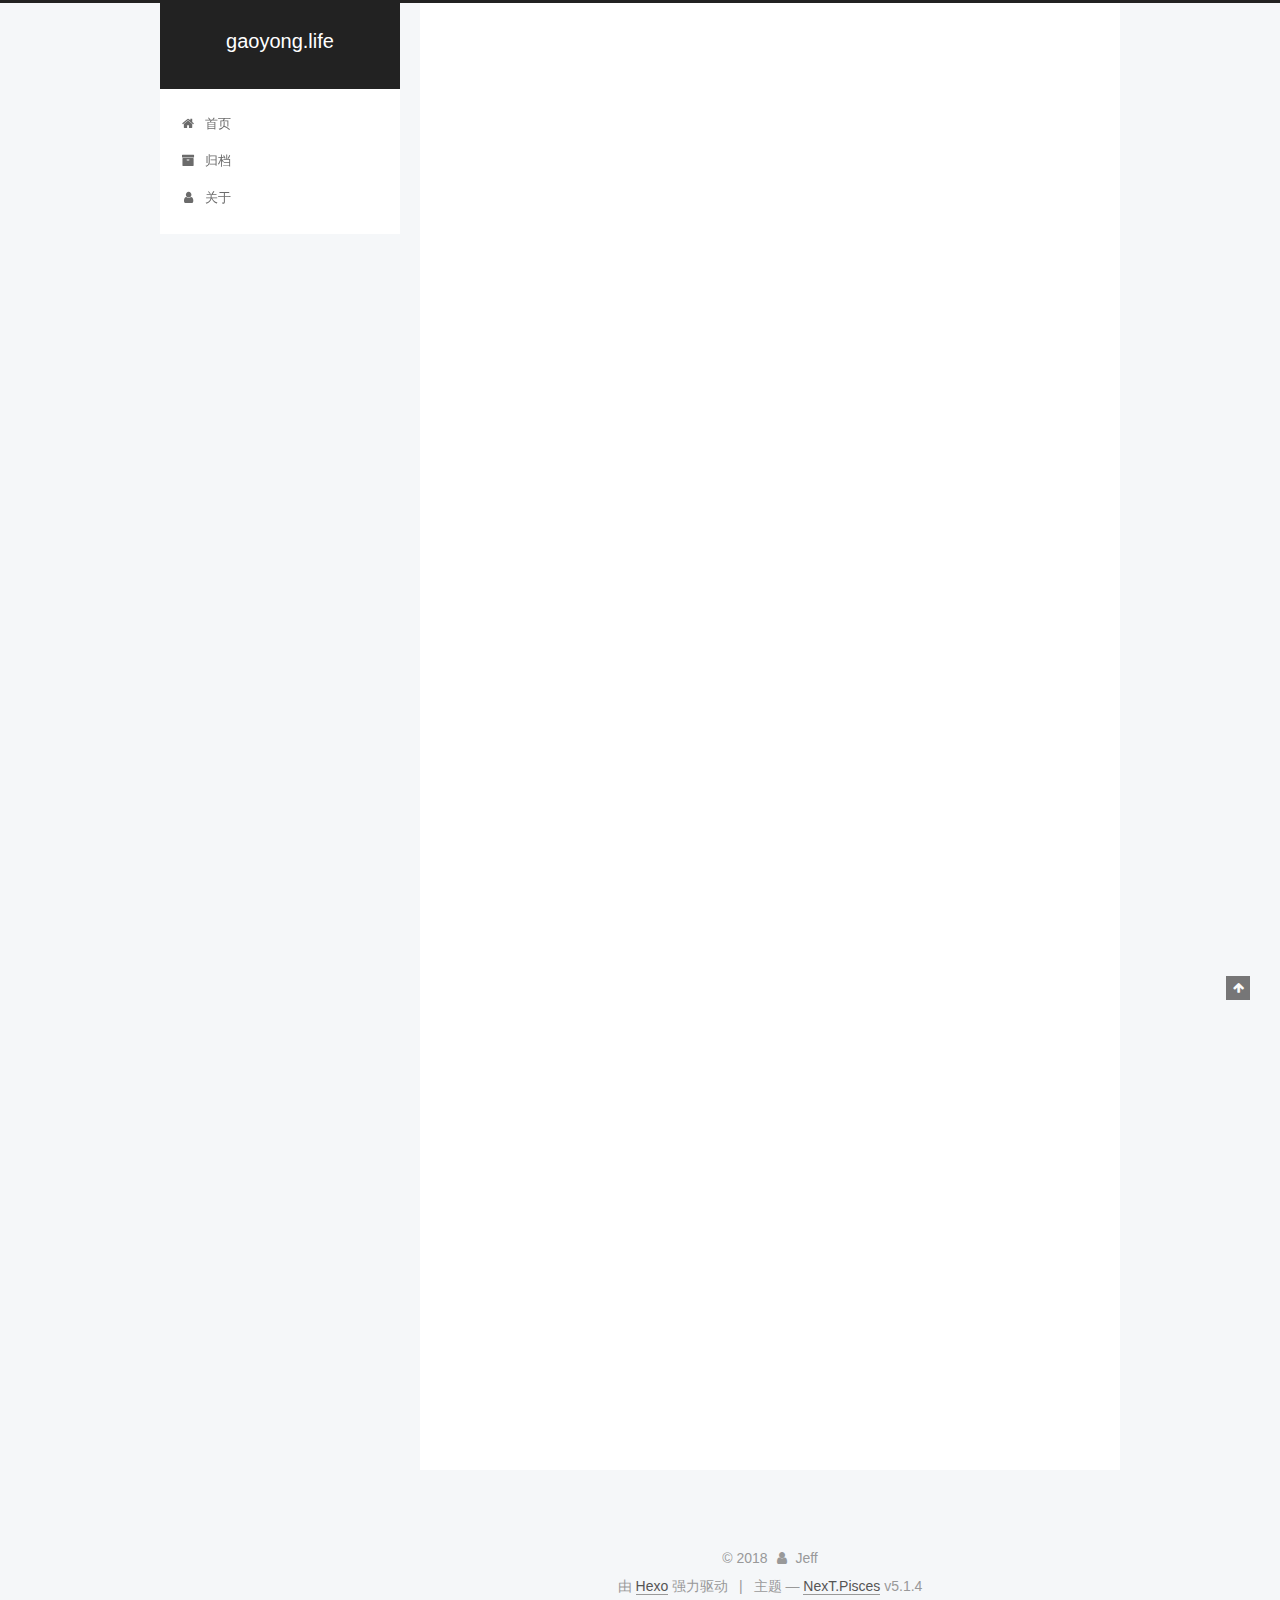
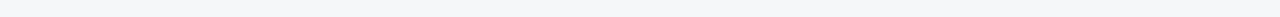
<file: 2018/07/05/hello-world/index.html>
<!DOCTYPE html>



  


<html class="theme-next pisces use-motion" lang="zh-Hans">
<head>
  <meta charset="UTF-8"/>
<meta http-equiv="X-UA-Compatible" content="IE=edge" />
<meta name="viewport" content="width=device-width, initial-scale=1, maximum-scale=1"/>
<meta name="theme-color" content="#222">









<meta http-equiv="Cache-Control" content="no-transform" />
<meta http-equiv="Cache-Control" content="no-siteapp" />
















  
  
  <link href="/lib/fancybox/source/jquery.fancybox.css?v=2.1.5" rel="stylesheet" type="text/css" />







<link href="/lib/font-awesome/css/font-awesome.min.css?v=4.6.2" rel="stylesheet" type="text/css" />

<link href="/css/main.css?v=5.1.4" rel="stylesheet" type="text/css" />


  <link rel="apple-touch-icon" sizes="180x180" href="/images/apple-touch-icon-next.png?v=5.1.4">


  <link rel="icon" type="image/png" sizes="32x32" href="/images/favicon-32x32-next.png?v=5.1.4">


  <link rel="icon" type="image/png" sizes="16x16" href="/images/favicon-16x16-next.png?v=5.1.4">


  <link rel="mask-icon" href="/images/logo.svg?v=5.1.4" color="#222">





  <meta name="keywords" content="Hexo, NexT" />










<meta name="description" content="##前情提要(previously) 运行环境安装(Running Environment)nodejslinux(ubuntu)windowsgithub仓库设置Hexo核心库安装(Hexo core)站点(site)站点配置选择一款喜欢的主题(Thems Install)主题配置代码部署(deploy)运行测试(Testing)hexo s --debug 生成静态文件(Generate ht">
<meta property="og:type" content="article">
<meta property="og:title" content="博客诞生记">
<meta property="og:url" content="http://gaoyong.life/2018/07/05/hello-world/index.html">
<meta property="og:site_name" content="gaoyong.life">
<meta property="og:description" content="##前情提要(previously) 运行环境安装(Running Environment)nodejslinux(ubuntu)windowsgithub仓库设置Hexo核心库安装(Hexo core)站点(site)站点配置选择一款喜欢的主题(Thems Install)主题配置代码部署(deploy)运行测试(Testing)hexo s --debug 生成静态文件(Generate ht">
<meta property="og:locale" content="zh-Hans">
<meta property="og:updated_time" content="2018-07-04T16:50:04.270Z">
<meta name="twitter:card" content="summary">
<meta name="twitter:title" content="博客诞生记">
<meta name="twitter:description" content="##前情提要(previously) 运行环境安装(Running Environment)nodejslinux(ubuntu)windowsgithub仓库设置Hexo核心库安装(Hexo core)站点(site)站点配置选择一款喜欢的主题(Thems Install)主题配置代码部署(deploy)运行测试(Testing)hexo s --debug 生成静态文件(Generate ht">



<script type="text/javascript" id="hexo.configurations">
  var NexT = window.NexT || {};
  var CONFIG = {
    root: '/',
    scheme: 'Pisces',
    version: '5.1.4',
    sidebar: {"position":"left","display":"post","offset":12,"b2t":false,"scrollpercent":false,"onmobile":false},
    fancybox: true,
    tabs: true,
    motion: {"enable":true,"async":false,"transition":{"post_block":"fadeIn","post_header":"slideDownIn","post_body":"slideDownIn","coll_header":"slideLeftIn","sidebar":"slideUpIn"}},
    duoshuo: {
      userId: '0',
      author: '博主'
    },
    algolia: {
      applicationID: '',
      apiKey: '',
      indexName: '',
      hits: {"per_page":10},
      labels: {"input_placeholder":"Search for Posts","hits_empty":"We didn't find any results for the search: ${query}","hits_stats":"${hits} results found in ${time} ms"}
    }
  };
</script>



  <link rel="canonical" href="http://gaoyong.life/2018/07/05/hello-world/"/>





  <title>博客诞生记 | gaoyong.life</title>
  








</head>

<body itemscope itemtype="http://schema.org/WebPage" lang="zh-Hans">

  
  
    
  

  <div class="container sidebar-position-left page-post-detail">
    <div class="headband"></div>

    <header id="header" class="header" itemscope itemtype="http://schema.org/WPHeader">
      <div class="header-inner"><div class="site-brand-wrapper">
  <div class="site-meta ">
    

    <div class="custom-logo-site-title">
      <a href="/"  class="brand" rel="start">
        <span class="logo-line-before"><i></i></span>
        <span class="site-title">gaoyong.life</span>
        <span class="logo-line-after"><i></i></span>
      </a>
    </div>
      
        <p class="site-subtitle"></p>
      
  </div>

  <div class="site-nav-toggle">
    <button>
      <span class="btn-bar"></span>
      <span class="btn-bar"></span>
      <span class="btn-bar"></span>
    </button>
  </div>
</div>

<nav class="site-nav">
  

  
    <ul id="menu" class="menu">
      
        
        <li class="menu-item menu-item-home">
          <a href="/" rel="section">
            
              <i class="menu-item-icon fa fa-fw fa-home"></i> <br />
            
            首页
          </a>
        </li>
      
        
        <li class="menu-item menu-item-archives">
          <a href="/archives/" rel="section">
            
              <i class="menu-item-icon fa fa-fw fa-archive"></i> <br />
            
            归档
          </a>
        </li>
      
        
        <li class="menu-item menu-item-about">
          <a href="/about/" rel="section">
            
              <i class="menu-item-icon fa fa-fw fa-user"></i> <br />
            
            关于
          </a>
        </li>
      

      
    </ul>
  

  
</nav>



 </div>
    </header>

    <main id="main" class="main">
      <div class="main-inner">
        <div class="content-wrap">
          <div id="content" class="content">
            

  <div id="posts" class="posts-expand">
    

  

  
  
  

  <article class="post post-type-normal" itemscope itemtype="http://schema.org/Article">
  
  
  
  <div class="post-block">
    <link itemprop="mainEntityOfPage" href="http://gaoyong.life/2018/07/05/hello-world/">

    <span hidden itemprop="author" itemscope itemtype="http://schema.org/Person">
      <meta itemprop="name" content="Jeff">
      <meta itemprop="description" content="">
      <meta itemprop="image" content="/images/avatar.gif">
    </span>

    <span hidden itemprop="publisher" itemscope itemtype="http://schema.org/Organization">
      <meta itemprop="name" content="gaoyong.life">
    </span>

    
      <header class="post-header">

        
        
          <h1 class="post-title" itemprop="name headline">博客诞生记</h1>
        

        <div class="post-meta">
          <span class="post-time">
            
              <span class="post-meta-item-icon">
                <i class="fa fa-calendar-o"></i>
              </span>
              
                <span class="post-meta-item-text">发表于</span>
              
              <time title="创建于" itemprop="dateCreated datePublished" datetime="2018-07-05T00:50:04+08:00">
                2018-07-05
              </time>
            

            

            
          </span>

          

          
            
          

          
          

          

          

          

        </div>
      </header>
    

    
    
    
    <div class="post-body" itemprop="articleBody">

      
      

      
        <p>##前情提要(previously)</p>
<h2 id="运行环境安装-Running-Environment"><a href="#运行环境安装-Running-Environment" class="headerlink" title="运行环境安装(Running Environment)"></a>运行环境安装(Running Environment)</h2><h3 id="nodejs"><a href="#nodejs" class="headerlink" title="nodejs"></a>nodejs</h3><h3 id="linux-ubuntu"><a href="#linux-ubuntu" class="headerlink" title="linux(ubuntu)"></a>linux(ubuntu)</h3><h3 id="windows"><a href="#windows" class="headerlink" title="windows"></a>windows</h3><h3 id="github仓库设置"><a href="#github仓库设置" class="headerlink" title="github仓库设置"></a>github仓库设置</h3><h2 id="Hexo核心库安装-Hexo-core"><a href="#Hexo核心库安装-Hexo-core" class="headerlink" title="Hexo核心库安装(Hexo core)"></a>Hexo核心库安装(Hexo core)</h2><h2 id="站点-site"><a href="#站点-site" class="headerlink" title="站点(site)"></a>站点(site)</h2><h3 id="站点配置"><a href="#站点配置" class="headerlink" title="站点配置"></a>站点配置</h3><h2 id="选择一款喜欢的主题-Thems-Install"><a href="#选择一款喜欢的主题-Thems-Install" class="headerlink" title="选择一款喜欢的主题(Thems Install)"></a>选择一款喜欢的主题(Thems Install)</h2><h3 id="主题配置"><a href="#主题配置" class="headerlink" title="主题配置"></a>主题配置</h3><h2 id="代码部署-deploy"><a href="#代码部署-deploy" class="headerlink" title="代码部署(deploy)"></a>代码部署(deploy)</h2><h3 id="运行测试-Testing"><a href="#运行测试-Testing" class="headerlink" title="运行测试(Testing)"></a>运行测试(Testing)</h3><p><code>hexo s --debug</code></p>
<h3 id="生成静态文件-Generate-html-files"><a href="#生成静态文件-Generate-html-files" class="headerlink" title="生成静态文件(Generate html files)"></a>生成静态文件(Generate html files)</h3><p><code>hexo g</code></p>
<h3 id="部署-Deploying"><a href="#部署-Deploying" class="headerlink" title="部署(Deploying)"></a>部署(Deploying)</h3><p><code>hexo d</code></p>
<h2 id="Issue"><a href="#Issue" class="headerlink" title="Issue"></a>Issue</h2><h3 id="CNAME-被覆盖解解决"><a href="#CNAME-被覆盖解解决" class="headerlink" title="CNAME 被覆盖解解决"></a>CNAME 被覆盖解解决</h3><h3 id="nextT-左侧栏Social链接定制"><a href="#nextT-左侧栏Social链接定制" class="headerlink" title="nextT 左侧栏Social链接定制"></a>nextT 左侧栏Social链接定制</h3><h2 id="PS-先列个大致题纲，待更…"><a href="#PS-先列个大致题纲，待更…" class="headerlink" title="PS: 先列个大致题纲，待更…"></a>PS: 先列个大致题纲，待更…</h2>
      
    </div>
    
    
    

    

    

    

    <footer class="post-footer">
      

      
      
      

      

      
      
    </footer>
  </div>
  
  
  
  </article>



    <div class="post-spread">
      
    </div>
  </div>


          </div>
          


          

  



        </div>
        
          
  
  <div class="sidebar-toggle">
    <div class="sidebar-toggle-line-wrap">
      <span class="sidebar-toggle-line sidebar-toggle-line-first"></span>
      <span class="sidebar-toggle-line sidebar-toggle-line-middle"></span>
      <span class="sidebar-toggle-line sidebar-toggle-line-last"></span>
    </div>
  </div>

  <aside id="sidebar" class="sidebar">
    
    <div class="sidebar-inner">

      

      
        <ul class="sidebar-nav motion-element">
          <li class="sidebar-nav-toc sidebar-nav-active" data-target="post-toc-wrap">
            文章目录
          </li>
          <li class="sidebar-nav-overview" data-target="site-overview-wrap">
            站点概览
          </li>
        </ul>
      

      <section class="site-overview-wrap sidebar-panel">
        <div class="site-overview">
          <div class="site-author motion-element" itemprop="author" itemscope itemtype="http://schema.org/Person">
            
              <img class="site-author-image" itemprop="image"
                src="/images/avatar.gif"
                alt="Jeff" />
            
              <p class="site-author-name" itemprop="name">Jeff</p>
              <p class="site-description motion-element" itemprop="description">All of me</p>
          </div>

          <nav class="site-state motion-element">

            
              <div class="site-state-item site-state-posts">
              
                <a href="/archives/">
              
                  <span class="site-state-item-count">1</span>
                  <span class="site-state-item-name">日志</span>
                </a>
              </div>
            

            

            

          </nav>

          

          
            <div class="links-of-author motion-element">
                
                  <span class="links-of-author-item">
                    <a href="https://github.com/jeefs" target="_blank" title="GitHub">
                      
                        <i class="fa fa-fw fa-github"></i>GitHub</a>
                  </span>
                
                  <span class="links-of-author-item">
                    <a href="https://www.douban.com/people/146445361/" target="_blank" title="Douban">
                      
                        <i class="fa fa-fw fa-globe"></i>Douban</a>
                  </span>
                
            </div>
          

          
          

          
          

          

        </div>
      </section>

      
      <!--noindex-->
        <section class="post-toc-wrap motion-element sidebar-panel sidebar-panel-active">
          <div class="post-toc">

            
              
            

            
              <div class="post-toc-content"><ol class="nav"><li class="nav-item nav-level-2"><a class="nav-link" href="#运行环境安装-Running-Environment"><span class="nav-number">1.</span> <span class="nav-text">运行环境安装(Running Environment)</span></a><ol class="nav-child"><li class="nav-item nav-level-3"><a class="nav-link" href="#nodejs"><span class="nav-number">1.1.</span> <span class="nav-text">nodejs</span></a></li><li class="nav-item nav-level-3"><a class="nav-link" href="#linux-ubuntu"><span class="nav-number">1.2.</span> <span class="nav-text">linux(ubuntu)</span></a></li><li class="nav-item nav-level-3"><a class="nav-link" href="#windows"><span class="nav-number">1.3.</span> <span class="nav-text">windows</span></a></li><li class="nav-item nav-level-3"><a class="nav-link" href="#github仓库设置"><span class="nav-number">1.4.</span> <span class="nav-text">github仓库设置</span></a></li></ol></li><li class="nav-item nav-level-2"><a class="nav-link" href="#Hexo核心库安装-Hexo-core"><span class="nav-number">2.</span> <span class="nav-text">Hexo核心库安装(Hexo core)</span></a></li><li class="nav-item nav-level-2"><a class="nav-link" href="#站点-site"><span class="nav-number">3.</span> <span class="nav-text">站点(site)</span></a><ol class="nav-child"><li class="nav-item nav-level-3"><a class="nav-link" href="#站点配置"><span class="nav-number">3.1.</span> <span class="nav-text">站点配置</span></a></li></ol></li><li class="nav-item nav-level-2"><a class="nav-link" href="#选择一款喜欢的主题-Thems-Install"><span class="nav-number">4.</span> <span class="nav-text">选择一款喜欢的主题(Thems Install)</span></a><ol class="nav-child"><li class="nav-item nav-level-3"><a class="nav-link" href="#主题配置"><span class="nav-number">4.1.</span> <span class="nav-text">主题配置</span></a></li></ol></li><li class="nav-item nav-level-2"><a class="nav-link" href="#代码部署-deploy"><span class="nav-number">5.</span> <span class="nav-text">代码部署(deploy)</span></a><ol class="nav-child"><li class="nav-item nav-level-3"><a class="nav-link" href="#运行测试-Testing"><span class="nav-number">5.1.</span> <span class="nav-text">运行测试(Testing)</span></a></li><li class="nav-item nav-level-3"><a class="nav-link" href="#生成静态文件-Generate-html-files"><span class="nav-number">5.2.</span> <span class="nav-text">生成静态文件(Generate html files)</span></a></li><li class="nav-item nav-level-3"><a class="nav-link" href="#部署-Deploying"><span class="nav-number">5.3.</span> <span class="nav-text">部署(Deploying)</span></a></li></ol></li><li class="nav-item nav-level-2"><a class="nav-link" href="#Issue"><span class="nav-number">6.</span> <span class="nav-text">Issue</span></a><ol class="nav-child"><li class="nav-item nav-level-3"><a class="nav-link" href="#CNAME-被覆盖解解决"><span class="nav-number">6.1.</span> <span class="nav-text">CNAME 被覆盖解解决</span></a></li><li class="nav-item nav-level-3"><a class="nav-link" href="#nextT-左侧栏Social链接定制"><span class="nav-number">6.2.</span> <span class="nav-text">nextT 左侧栏Social链接定制</span></a></li></ol></li><li class="nav-item nav-level-2"><a class="nav-link" href="#PS-先列个大致题纲，待更…"><span class="nav-number">7.</span> <span class="nav-text">PS: 先列个大致题纲，待更…</span></a></li></ol></div>
            

          </div>
        </section>
      <!--/noindex-->
      

      

    </div>
  </aside>


        
      </div>
    </main>

    <footer id="footer" class="footer">
      <div class="footer-inner">
        <div class="copyright">&copy; <span itemprop="copyrightYear">2018</span>
  <span class="with-love">
    <i class="fa fa-user"></i>
  </span>
  <span class="author" itemprop="copyrightHolder">Jeff</span>

  
</div>


  <div class="powered-by">由 <a class="theme-link" target="_blank" href="https://hexo.io">Hexo</a> 强力驱动</div>



  <span class="post-meta-divider">|</span>



  <div class="theme-info">主题 &mdash; <a class="theme-link" target="_blank" href="https://github.com/iissnan/hexo-theme-next">NexT.Pisces</a> v5.1.4</div>




        







        
      </div>
    </footer>

    
      <div class="back-to-top">
        <i class="fa fa-arrow-up"></i>
        
      </div>
    

    

  </div>

  

<script type="text/javascript">
  if (Object.prototype.toString.call(window.Promise) !== '[object Function]') {
    window.Promise = null;
  }
</script>









  












  
  
    <script type="text/javascript" src="/lib/jquery/index.js?v=2.1.3"></script>
  

  
  
    <script type="text/javascript" src="/lib/fastclick/lib/fastclick.min.js?v=1.0.6"></script>
  

  
  
    <script type="text/javascript" src="/lib/jquery_lazyload/jquery.lazyload.js?v=1.9.7"></script>
  

  
  
    <script type="text/javascript" src="/lib/velocity/velocity.min.js?v=1.2.1"></script>
  

  
  
    <script type="text/javascript" src="/lib/velocity/velocity.ui.min.js?v=1.2.1"></script>
  

  
  
    <script type="text/javascript" src="/lib/fancybox/source/jquery.fancybox.pack.js?v=2.1.5"></script>
  


  


  <script type="text/javascript" src="/js/src/utils.js?v=5.1.4"></script>

  <script type="text/javascript" src="/js/src/motion.js?v=5.1.4"></script>



  
  


  <script type="text/javascript" src="/js/src/affix.js?v=5.1.4"></script>

  <script type="text/javascript" src="/js/src/schemes/pisces.js?v=5.1.4"></script>



  
  <script type="text/javascript" src="/js/src/scrollspy.js?v=5.1.4"></script>
<script type="text/javascript" src="/js/src/post-details.js?v=5.1.4"></script>



  


  <script type="text/javascript" src="/js/src/bootstrap.js?v=5.1.4"></script>



  


  




	





  





  












  





  

  

  

  
  

  

  

  

</body>
</html>
</file>
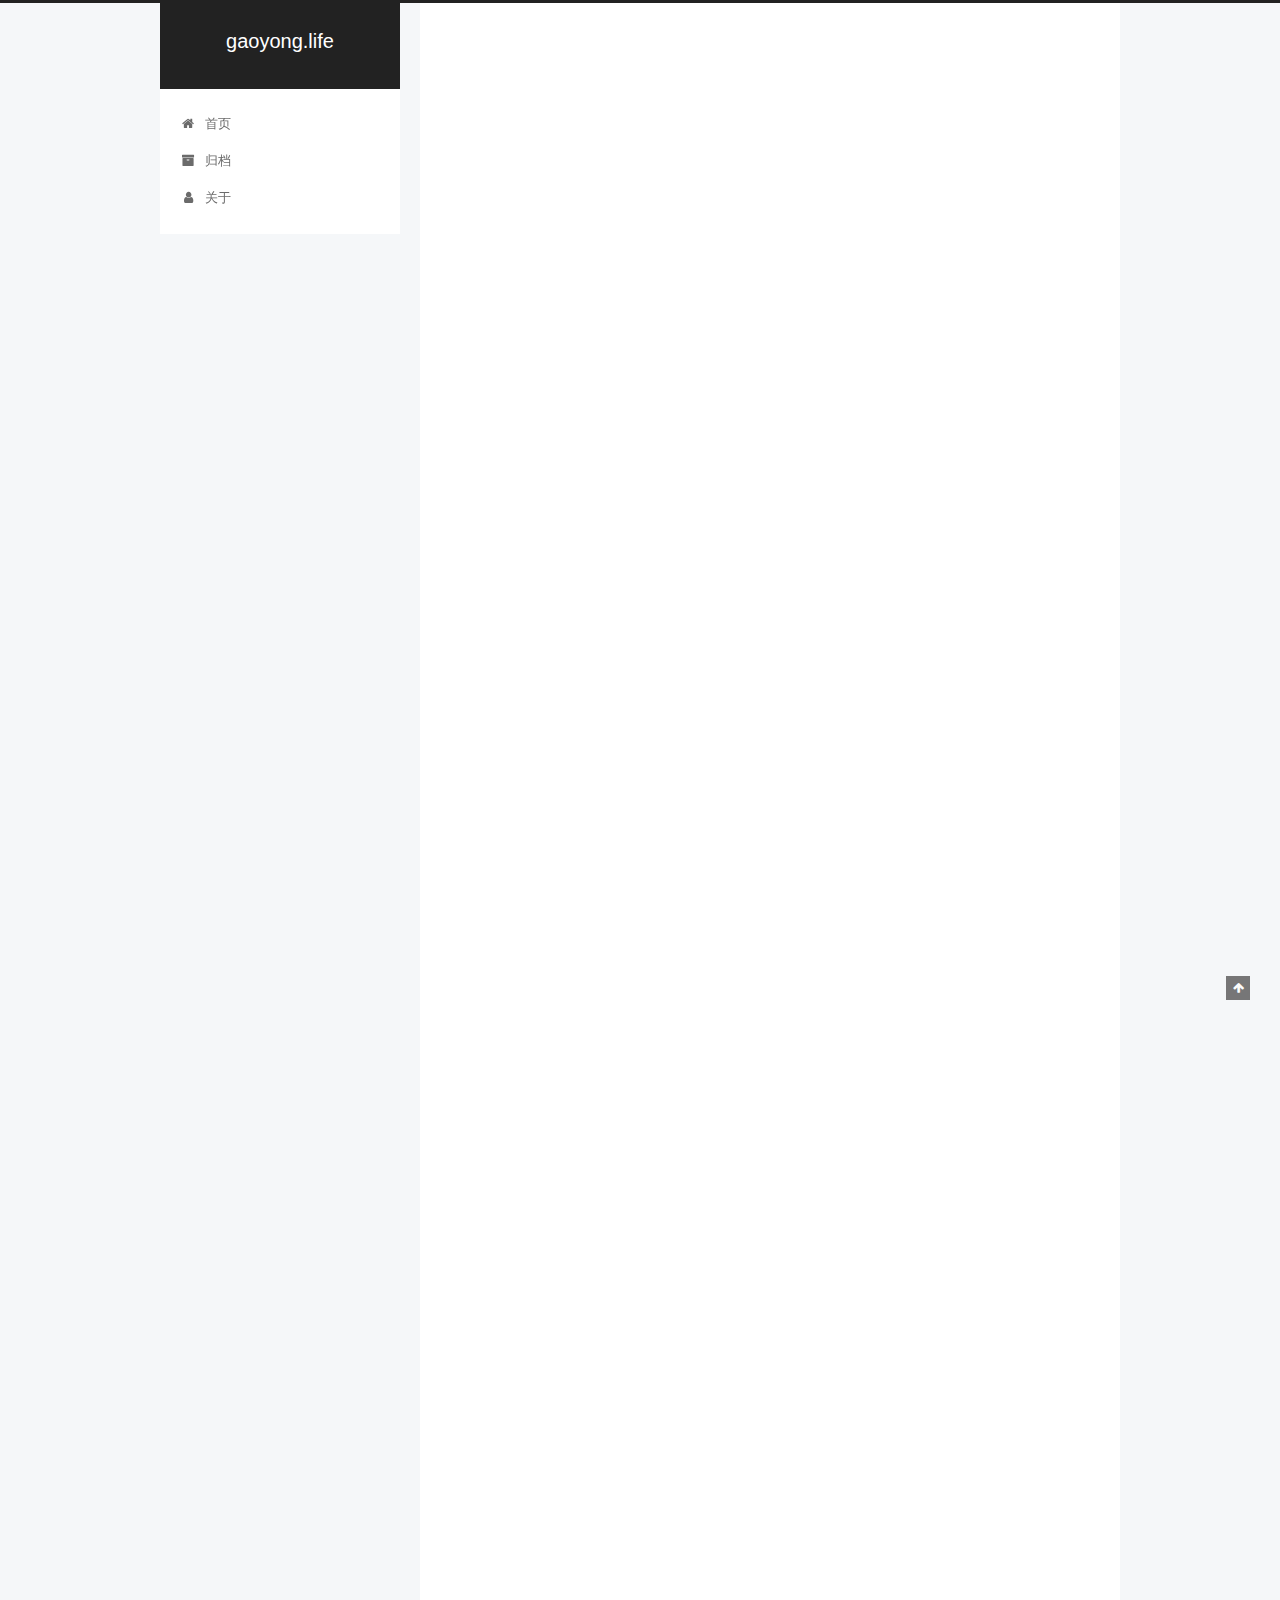
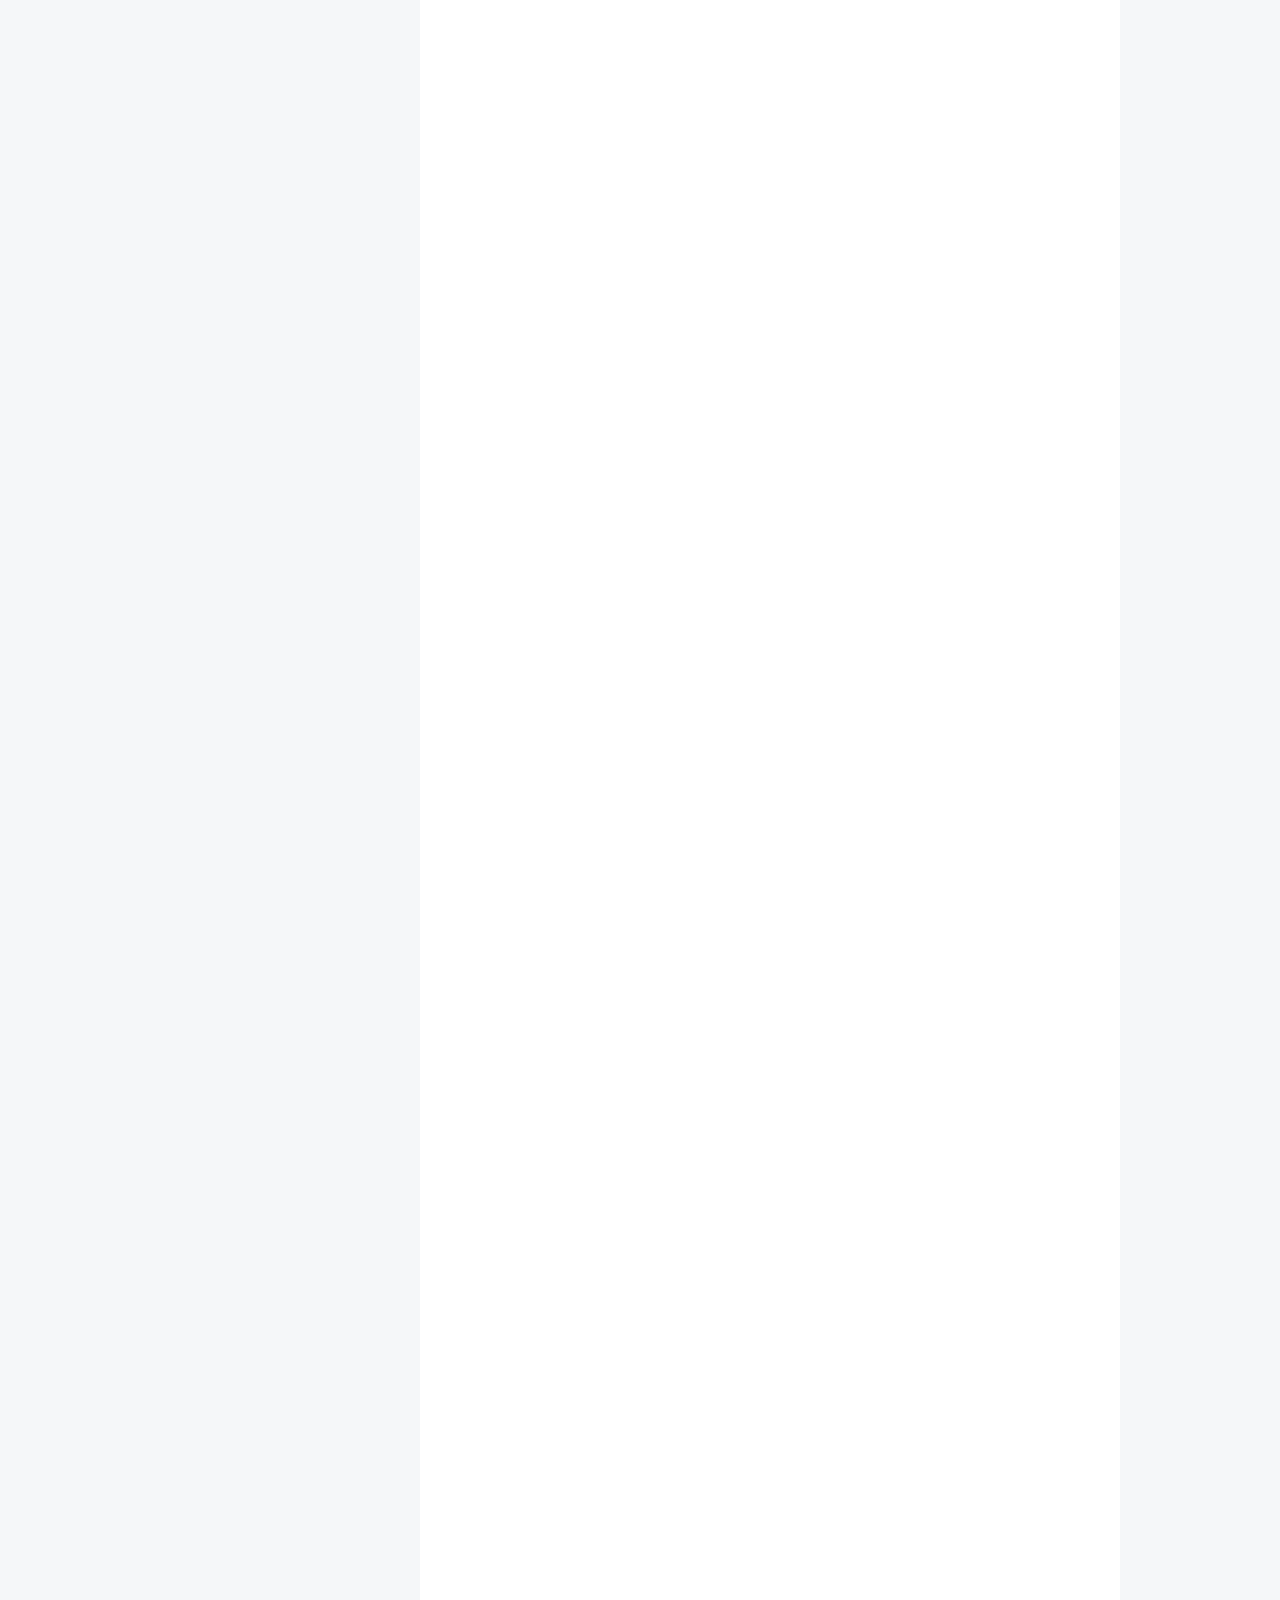
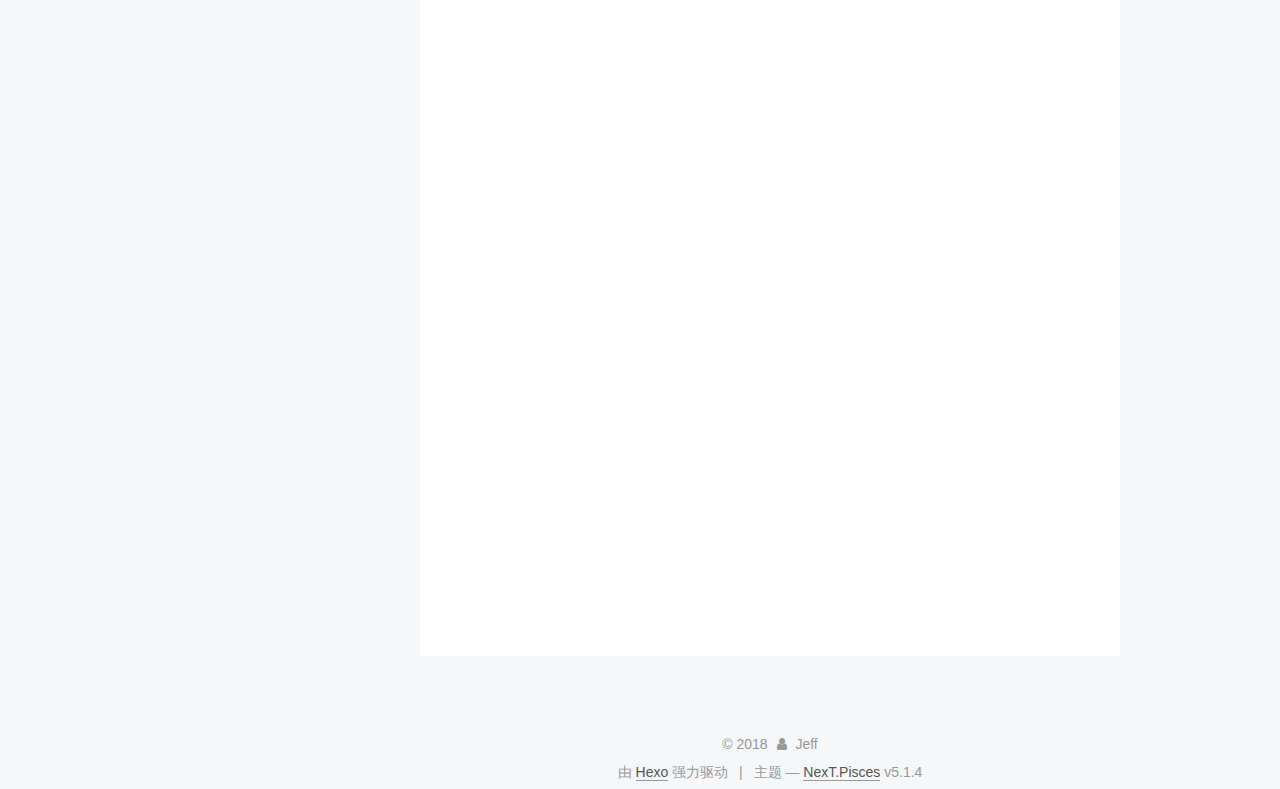
<file: 2018/07/05/博客诞生记/index.html>
<!DOCTYPE html>



  


<html class="theme-next pisces use-motion" lang="zh-Hans">
<head>
  <meta charset="UTF-8"/>
<meta http-equiv="X-UA-Compatible" content="IE=edge" />
<meta name="viewport" content="width=device-width, initial-scale=1, maximum-scale=1"/>
<meta name="theme-color" content="#222">









<meta http-equiv="Cache-Control" content="no-transform" />
<meta http-equiv="Cache-Control" content="no-siteapp" />
















  
  
  <link href="/lib/fancybox/source/jquery.fancybox.css?v=2.1.5" rel="stylesheet" type="text/css" />







<link href="/lib/font-awesome/css/font-awesome.min.css?v=4.6.2" rel="stylesheet" type="text/css" />

<link href="/css/main.css?v=5.1.4" rel="stylesheet" type="text/css" />


  <link rel="apple-touch-icon" sizes="180x180" href="/images/apple-touch-icon-next.png?v=5.1.4">


  <link rel="icon" type="image/png" sizes="32x32" href="/images/favicon-32x32-next.png?v=5.1.4">


  <link rel="icon" type="image/png" sizes="16x16" href="/images/favicon-16x16-next.png?v=5.1.4">


  <link rel="mask-icon" href="/images/logo.svg?v=5.1.4" color="#222">





  <meta name="keywords" content="Hexo, NexT" />










<meta name="description" content="前情提要(Previously)　　技术圈子里很多人都有写博客的习惯，一来将个人学习的新知识整理成文方便以后查阅,其次是记录自己生活的点点滴滴。其实一年前自己就开通了博客，但由于各种(lan)原(bing)因没有写下一篇帖子。而这次重拾可能是因为”觉悟”。日后争取做到每周更新一篇帖子，内容不限，读书笔记,琐事流水账,技术整理,等。  关于Hexo 首先看一下官方介绍:&amp;nbsp;A fast, s">
<meta property="og:type" content="article">
<meta property="og:title" content="博客诞生记">
<meta property="og:url" content="http://gaoyong.life/2018/07/05/博客诞生记/index.html">
<meta property="og:site_name" content="gaoyong.life">
<meta property="og:description" content="前情提要(Previously)　　技术圈子里很多人都有写博客的习惯，一来将个人学习的新知识整理成文方便以后查阅,其次是记录自己生活的点点滴滴。其实一年前自己就开通了博客，但由于各种(lan)原(bing)因没有写下一篇帖子。而这次重拾可能是因为”觉悟”。日后争取做到每周更新一篇帖子，内容不限，读书笔记,琐事流水账,技术整理,等。  关于Hexo 首先看一下官方介绍:&amp;nbsp;A fast, s">
<meta property="og:locale" content="zh-Hans">
<meta property="og:updated_time" content="2018-07-05T15:55:16.638Z">
<meta name="twitter:card" content="summary">
<meta name="twitter:title" content="博客诞生记">
<meta name="twitter:description" content="前情提要(Previously)　　技术圈子里很多人都有写博客的习惯，一来将个人学习的新知识整理成文方便以后查阅,其次是记录自己生活的点点滴滴。其实一年前自己就开通了博客，但由于各种(lan)原(bing)因没有写下一篇帖子。而这次重拾可能是因为”觉悟”。日后争取做到每周更新一篇帖子，内容不限，读书笔记,琐事流水账,技术整理,等。  关于Hexo 首先看一下官方介绍:&amp;nbsp;A fast, s">



<script type="text/javascript" id="hexo.configurations">
  var NexT = window.NexT || {};
  var CONFIG = {
    root: '/',
    scheme: 'Pisces',
    version: '5.1.4',
    sidebar: {"position":"left","display":"post","offset":12,"b2t":false,"scrollpercent":false,"onmobile":false},
    fancybox: true,
    tabs: true,
    motion: {"enable":true,"async":false,"transition":{"post_block":"fadeIn","post_header":"slideDownIn","post_body":"slideDownIn","coll_header":"slideLeftIn","sidebar":"slideUpIn"}},
    duoshuo: {
      userId: '0',
      author: '博主'
    },
    algolia: {
      applicationID: '',
      apiKey: '',
      indexName: '',
      hits: {"per_page":10},
      labels: {"input_placeholder":"Search for Posts","hits_empty":"We didn't find any results for the search: ${query}","hits_stats":"${hits} results found in ${time} ms"}
    }
  };
</script>



  <link rel="canonical" href="http://gaoyong.life/2018/07/05/博客诞生记/"/>





  <title>博客诞生记 | gaoyong.life</title>
  








</head>

<body itemscope itemtype="http://schema.org/WebPage" lang="zh-Hans">

  
  
    
  

  <div class="container sidebar-position-left page-post-detail">
    <div class="headband"></div>

    <header id="header" class="header" itemscope itemtype="http://schema.org/WPHeader">
      <div class="header-inner"><div class="site-brand-wrapper">
  <div class="site-meta ">
    

    <div class="custom-logo-site-title">
      <a href="/"  class="brand" rel="start">
        <span class="logo-line-before"><i></i></span>
        <span class="site-title">gaoyong.life</span>
        <span class="logo-line-after"><i></i></span>
      </a>
    </div>
      
        <p class="site-subtitle"></p>
      
  </div>

  <div class="site-nav-toggle">
    <button>
      <span class="btn-bar"></span>
      <span class="btn-bar"></span>
      <span class="btn-bar"></span>
    </button>
  </div>
</div>

<nav class="site-nav">
  

  
    <ul id="menu" class="menu">
      
        
        <li class="menu-item menu-item-home">
          <a href="/" rel="section">
            
              <i class="menu-item-icon fa fa-fw fa-home"></i> <br />
            
            首页
          </a>
        </li>
      
        
        <li class="menu-item menu-item-archives">
          <a href="/archives/" rel="section">
            
              <i class="menu-item-icon fa fa-fw fa-archive"></i> <br />
            
            归档
          </a>
        </li>
      
        
        <li class="menu-item menu-item-about">
          <a href="/about/" rel="section">
            
              <i class="menu-item-icon fa fa-fw fa-user"></i> <br />
            
            关于
          </a>
        </li>
      

      
    </ul>
  

  
</nav>



 </div>
    </header>

    <main id="main" class="main">
      <div class="main-inner">
        <div class="content-wrap">
          <div id="content" class="content">
            

  <div id="posts" class="posts-expand">
    

  

  
  
  

  <article class="post post-type-normal" itemscope itemtype="http://schema.org/Article">
  
  
  
  <div class="post-block">
    <link itemprop="mainEntityOfPage" href="http://gaoyong.life/2018/07/05/博客诞生记/">

    <span hidden itemprop="author" itemscope itemtype="http://schema.org/Person">
      <meta itemprop="name" content="Jeff">
      <meta itemprop="description" content="">
      <meta itemprop="image" content="/images/avatar.png">
    </span>

    <span hidden itemprop="publisher" itemscope itemtype="http://schema.org/Organization">
      <meta itemprop="name" content="gaoyong.life">
    </span>

    
      <header class="post-header">

        
        
          <h1 class="post-title" itemprop="name headline">博客诞生记</h1>
        

        <div class="post-meta">
          <span class="post-time">
            
              <span class="post-meta-item-icon">
                <i class="fa fa-calendar-o"></i>
              </span>
              
                <span class="post-meta-item-text">发表于</span>
              
              <time title="创建于" itemprop="dateCreated datePublished" datetime="2018-07-05T23:55:16+08:00">
                2018-07-05
              </time>
            

            

            
          </span>

          

          
            
          

          
          

          

          

          

        </div>
      </header>
    

    
    
    
    <div class="post-body" itemprop="articleBody">

      
      

      
        <h3 id="前情提要-Previously"><a href="#前情提要-Previously" class="headerlink" title="前情提要(Previously)"></a>前情提要(Previously)</h3><p>　　技术圈子里很多人都有写博客的习惯，一来将个人学习的新知识整理成文方便以后查阅,其次是记录自己生活的点点滴滴。其实一年前自己就开通了博客，但由于各种(lan)原(bing)因没有写下一篇帖子。而这次重拾可能是因为”觉悟”。日后争取做到每周更新一篇帖子，内容不限，读书笔记,琐事流水账,技术整理,等。</p>

<h3 id="关于Hexo"><a href="#关于Hexo" class="headerlink" title="关于Hexo"></a><a href="https://hexo.io/" target="_blank" rel="noopener">关于Hexo</a></h3><blockquote>
<p>首先看一下官方介绍:&nbsp;A fast, simple &amp; powerful blog frameworki  翻译过来就是(一个 <strong>快速</strong>,<strong>使用简单</strong>, <strong>功能强大</strong> 的博客框架)</p>
</blockquote>
<blockquote>
<p>我个人的理解:&nbsp;Hexo是一款博客程序方便你撰写文章，然后它的强大之处或者说与其他的博客程序相比优势在于它的页面全部是静态资源(html,js,css)，这个特性让他可以免费的部署在github page上从而让你省去每年购买服务器的费用和担心服务器宕机导致GG,（github也算大厂应该不会轻易跨），它的快速也是的得益于生成的静态资源解析比传统博客要快，而它的简单是因为原生支持markdown撰写帖子(非程序狗也可以轻易上手),总之这些优点足够让我下决心用它。</p>
</blockquote>
<h3 id="运行环境安装-Running-Environment"><a href="#运行环境安装-Running-Environment" class="headerlink" title="运行环境安装(Running Environment)"></a>运行环境安装(Running Environment)</h3><ul>
<li><p><a href="https://nodejs.org/en/" target="_blank" rel="noopener">Nodejs</a></p>
<blockquote>
<p>Hexo的打包生成html的功能建立在nodejs之上,而部署则建立在git之上,首先需要安装nodejs环境,在这里因为家里的系统是linux mint所以整个安装是linux nodejs安装,当然windows 下nodejs安装十分简 点击下载<a href="https://nodejs.org/dist/v8.11.3/node-v8.11.3-x86.msi" target="_blank" rel="noopener">installer</a> 安装包安装即可,这里就不详述了。重点说一下linux,而linux发型版本有很多，各个版本包管理命令也不一致，所以需要下载时根据自己的发行版本选择,官网首页提供的是二进制包下载，考虑到编译安装耗时间还容易出各种依赖错误，就选择使用包管理工具安装,然后就找到<a href="https://nodejs.org/en/download/package-manage" target="_blank" rel="noopener">Installing Node.js via package manager</a>包管理手册来安装，因为linux mint基于ubuntu所以使用apt-get来安装,这里有两个版本：8.11.3 LTS 长期支持稳定版本，和10.6.0 latest features最新版本，为了稳定选择前者，使用curl下载和apt安装:<br><code>curl -sL https://deb.nodesource.com/setup_8.x | sudo -E bash -</code><br><code>sudo apt-get install -y nodejs</code><br>安装npm tools<br><code>sudo apt-get install -y build-essential</code></p>
</blockquote>
</li>
<li><p>Git</p>
<blockquote>
<p>Hexo 的部署建立git之上<br><code>sudo apt-get install git-core</code></p>
</blockquote>
</li>
</ul>
<h3 id="Hexo核心库安装-Hexo-core"><a href="#Hexo核心库安装-Hexo-core" class="headerlink" title="Hexo核心库安装(Hexo core)"></a>Hexo核心库安装(Hexo core)</h3><p><code>npm install -g hexo-cli</code></p>
<blockquote>
<p>上一步完成后在磁盘上<code>mkdir www</code>新建一个工作目录名字随便取<br>之后<code>cd www</code>到新建目录中<code>npm install</code>安装</p>
</blockquote>
<h3 id="站点配置-Site-config"><a href="#站点配置-Site-config" class="headerlink" title="站点配置(Site config)"></a>站点配置(Site config)</h3><blockquote>
<p>进入工作目录中 vim _config.yml 打开站点配置文件修改<br>title       网站标题<br>  subtitle    网站副标题<br>  description 网站描述<br>  author      您的名字<br>  language    网站使用的语言<br>  url         域名url链接<br>  root        默认为 /即可</p>
</blockquote>
<h3 id="选择一款喜欢的主题-Themes-install"><a href="#选择一款喜欢的主题-Themes-install" class="headerlink" title="选择一款喜欢的主题(Themes install)"></a>选择一款喜欢的主题(Themes install)</h3><blockquote>
<p>Hexo有丰富的第三方开发者开发的主题，可以选择，我喜欢<a href="http://theme-next.iissnan.com/" target="_blank" rel="noopener">nextT</a>主题风格于是就安装了<br><code>cd www</code>工作目录<br><code>git clone https://github.com/iissnan/hexo-theme-next themes/next</code><br>nextT下载后需要配置主题<br>在工作目录下<code>cd themes</code>目录，再<code>cd next</code>目录,<code>vim _config.yml</code>打开配置文件修改:<br>theme: next</p>
</blockquote>
<h3 id="代码部署-Deployment"><a href="#代码部署-Deployment" class="headerlink" title="代码部署(Deployment)"></a>代码部署(Deployment)</h3><ol>
<li><p>运行测试(Testing)<br><code>hexo s --debug</code></p>
<blockquote>
<p>然后浏览器地址栏访问 <code>http://localhost:4000</code>可以预览生成的站点 </p>
</blockquote>
</li>
<li><p>生成静态文件(Generate html files)<br><code>hexo g</code></p>
<blockquote>
<p>这一步是利用nodejs生成静态资源</p>
</blockquote>
</li>
<li><p>部署(Deploying)</p>
<blockquote>
<p>需要配置部署的git 仓库及用户名<br><code>cd www</code>工作目录 <code>vim _config.yml</code>打开站点配置文件修改<br>deploy:<br>type: git<br>repo: <a href="https://github.com/jeefs/jeefs.github.io.git" target="_blank" rel="noopener">https://github.com/jeefs/jeefs.github.io.git</a> 这里填写你的部署的仓库链接<br>branch: master 分支名默认是master<br>message:</p>
</blockquote>
</li>
</ol>
<blockquote>
<p>前面说过hexo可以部署在github page上面，这里需要在自己的github配置github pages,首先在git页面上新建一个仓库<br>记下仓库的https链接,点击settings 找到GitHub Pages那一项选择分支保存即可.默认是master<br>这一步将生成的静态资源部署到github pages上，也就是刚才新建的仓库,最后<code>cd www/source</code>目录下新建一个CNAME命令文件内容为你的域名地址（注意不带http前缀）<br>最后 <code>cd www</code> 执行<code>hexo d</code></p>
</blockquote>
<h3 id="Issue"><a href="#Issue" class="headerlink" title="Issue"></a>Issue</h3><ul>
<li>CNAME 被覆盖解解决<blockquote>
<p>最初看网上一些教程说 需要在仓库根目录建立CNAME文件，结果发现每次部署都会被覆盖，原来问题是每次hexo d 只会上传source文件夹到github覆盖，所以把CNAME放到source目录即可</p>
</blockquote>
</li>
<li>nextT 左侧栏Social链接定制<br><code>vim www/themes/next/_config.yml</code>打开主题配置文件修改:<blockquote>
<p>social:<br>GitHub: <a href="https://github.com/jeefs" target="_blank" rel="noopener">https://github.com/jeefs</a> || github</p>
</blockquote>
#E-Mail: mailto:<a href="mailto:yourname@gmail.com" target="_blank" rel="noopener">yourname@gmail.com</a> || envelope<br>#Google: <a href="https://plus.google.com/yourname" target="_blank" rel="noopener">https://plus.google.com/yourname</a> || google<br>#Twitter: <a href="https://twitter.com/yourname" target="_blank" rel="noopener">https://twitter.com/yourname</a> || twitter<br>#FB Page: <a href="https://www.facebook.com/yourname" target="_blank" rel="noopener">https://www.facebook.com/yourname</a> || facebook<br>#VK Group: <a href="https://vk.com/yourname" target="_blank" rel="noopener">https://vk.com/yourname</a> || vk<br>#StackOverflow: <a href="https://stackoverflow.com/yourname" target="_blank" rel="noopener">https://stackoverflow.com/yourname</a> || stack-overflow<br>#YouTube: <a href="https://youtube.com/yourname" target="_blank" rel="noopener">https://youtube.com/yourname</a> || youtube<br>#Instagram: <a href="https://instagram.com/yourname" target="_blank" rel="noopener">https://instagram.com/yourname</a> || instagram<br>#Skype: skype:yourname?call|chat || skype<br>Douban: <a href="https://www.douban.com/people/146445361/" target="_blank" rel="noopener">https://www.douban.com/people/146445361/</a><blockquote>
<p>social_icons:<br>enable: true<br>icons_only: false<br>transition: false<br>#icon mappings<br>GitHub: github<br>Douban: globe<br>第一部分social节以key:value形式配置链接 例如GitHub是 显示的链接名而<a href="https://github.com/jeefs为点击后的页面" target="_blank" rel="noopener">https://github.com/jeefs为点击后的页面</a><br>第二部分 social_icons 是配置链接图标，大厂的基本都有，但是没有找到豆瓣的就随便选一个globe ,因为hexo所有图标是调用<a href="https://fontawesome.com/" target="_blank" rel="noopener">frontwesome</a>以图标名称区分</p>
</blockquote>
</li>
</ul>
<h3 id="后记"><a href="#后记" class="headerlink" title="后记"></a>后记</h3><blockquote>
<p>这次搭建hexo踩过许多坑，耐心得到了一次次的提升，当然也体会到了很多乐趣~</p>
</blockquote>

      
    </div>
    
    
    

    

    

    

    <footer class="post-footer">
      

      
      
      

      

      
      
    </footer>
  </div>
  
  
  
  </article>



    <div class="post-spread">
      
    </div>
  </div>


          </div>
          


          

  



        </div>
        
          
  
  <div class="sidebar-toggle">
    <div class="sidebar-toggle-line-wrap">
      <span class="sidebar-toggle-line sidebar-toggle-line-first"></span>
      <span class="sidebar-toggle-line sidebar-toggle-line-middle"></span>
      <span class="sidebar-toggle-line sidebar-toggle-line-last"></span>
    </div>
  </div>

  <aside id="sidebar" class="sidebar">
    
    <div class="sidebar-inner">

      

      
        <ul class="sidebar-nav motion-element">
          <li class="sidebar-nav-toc sidebar-nav-active" data-target="post-toc-wrap">
            文章目录
          </li>
          <li class="sidebar-nav-overview" data-target="site-overview-wrap">
            站点概览
          </li>
        </ul>
      

      <section class="site-overview-wrap sidebar-panel">
        <div class="site-overview">
          <div class="site-author motion-element" itemprop="author" itemscope itemtype="http://schema.org/Person">
            
              <img class="site-author-image" itemprop="image"
                src="/images/avatar.png"
                alt="Jeff" />
            
              <p class="site-author-name" itemprop="name">Jeff</p>
              <p class="site-description motion-element" itemprop="description">All of me</p>
          </div>

          <nav class="site-state motion-element">

            
              <div class="site-state-item site-state-posts">
              
                <a href="/archives/">
              
                  <span class="site-state-item-count">1</span>
                  <span class="site-state-item-name">日志</span>
                </a>
              </div>
            

            

            

          </nav>

          

          
            <div class="links-of-author motion-element">
                
                  <span class="links-of-author-item">
                    <a href="https://github.com/jeefs" target="_blank" title="GitHub">
                      
                        <i class="fa fa-fw fa-github"></i>GitHub</a>
                  </span>
                
                  <span class="links-of-author-item">
                    <a href="https://www.douban.com/people/146445361/" target="_blank" title="Douban">
                      
                        <i class="fa fa-fw fa-globe"></i>Douban</a>
                  </span>
                
            </div>
          

          
          

          
          

          

        </div>
      </section>

      
      <!--noindex-->
        <section class="post-toc-wrap motion-element sidebar-panel sidebar-panel-active">
          <div class="post-toc">

            
              
            

            
              <div class="post-toc-content"><ol class="nav"><li class="nav-item nav-level-3"><a class="nav-link" href="#前情提要-Previously"><span class="nav-number">1.</span> <span class="nav-text">前情提要(Previously)</span></a></li><li class="nav-item nav-level-3"><a class="nav-link" href="#关于Hexo"><span class="nav-number">2.</span> <span class="nav-text">关于Hexo</span></a></li><li class="nav-item nav-level-3"><a class="nav-link" href="#运行环境安装-Running-Environment"><span class="nav-number">3.</span> <span class="nav-text">运行环境安装(Running Environment)</span></a></li><li class="nav-item nav-level-3"><a class="nav-link" href="#Hexo核心库安装-Hexo-core"><span class="nav-number">4.</span> <span class="nav-text">Hexo核心库安装(Hexo core)</span></a></li><li class="nav-item nav-level-3"><a class="nav-link" href="#站点配置-Site-config"><span class="nav-number">5.</span> <span class="nav-text">站点配置(Site config)</span></a></li><li class="nav-item nav-level-3"><a class="nav-link" href="#选择一款喜欢的主题-Themes-install"><span class="nav-number">6.</span> <span class="nav-text">选择一款喜欢的主题(Themes install)</span></a></li><li class="nav-item nav-level-3"><a class="nav-link" href="#代码部署-Deployment"><span class="nav-number">7.</span> <span class="nav-text">代码部署(Deployment)</span></a></li><li class="nav-item nav-level-3"><a class="nav-link" href="#Issue"><span class="nav-number">8.</span> <span class="nav-text">Issue</span></a></li><li class="nav-item nav-level-3"><a class="nav-link" href="#后记"><span class="nav-number">9.</span> <span class="nav-text">后记</span></a></li></ol></div>
            

          </div>
        </section>
      <!--/noindex-->
      

      

    </div>
  </aside>


        
      </div>
    </main>

    <footer id="footer" class="footer">
      <div class="footer-inner">
        <div class="copyright">&copy; <span itemprop="copyrightYear">2018</span>
  <span class="with-love">
    <i class="fa fa-user"></i>
  </span>
  <span class="author" itemprop="copyrightHolder">Jeff</span>

  
</div>


  <div class="powered-by">由 <a class="theme-link" target="_blank" href="https://hexo.io">Hexo</a> 强力驱动</div>



  <span class="post-meta-divider">|</span>



  <div class="theme-info">主题 &mdash; <a class="theme-link" target="_blank" href="https://github.com/iissnan/hexo-theme-next">NexT.Pisces</a> v5.1.4</div>




        







        
      </div>
    </footer>

    
      <div class="back-to-top">
        <i class="fa fa-arrow-up"></i>
        
      </div>
    

    

  </div>

  

<script type="text/javascript">
  if (Object.prototype.toString.call(window.Promise) !== '[object Function]') {
    window.Promise = null;
  }
</script>









  












  
  
    <script type="text/javascript" src="/lib/jquery/index.js?v=2.1.3"></script>
  

  
  
    <script type="text/javascript" src="/lib/fastclick/lib/fastclick.min.js?v=1.0.6"></script>
  

  
  
    <script type="text/javascript" src="/lib/jquery_lazyload/jquery.lazyload.js?v=1.9.7"></script>
  

  
  
    <script type="text/javascript" src="/lib/velocity/velocity.min.js?v=1.2.1"></script>
  

  
  
    <script type="text/javascript" src="/lib/velocity/velocity.ui.min.js?v=1.2.1"></script>
  

  
  
    <script type="text/javascript" src="/lib/fancybox/source/jquery.fancybox.pack.js?v=2.1.5"></script>
  


  


  <script type="text/javascript" src="/js/src/utils.js?v=5.1.4"></script>

  <script type="text/javascript" src="/js/src/motion.js?v=5.1.4"></script>



  
  


  <script type="text/javascript" src="/js/src/affix.js?v=5.1.4"></script>

  <script type="text/javascript" src="/js/src/schemes/pisces.js?v=5.1.4"></script>



  
  <script type="text/javascript" src="/js/src/scrollspy.js?v=5.1.4"></script>
<script type="text/javascript" src="/js/src/post-details.js?v=5.1.4"></script>



  


  <script type="text/javascript" src="/js/src/bootstrap.js?v=5.1.4"></script>



  


  




	





  





  












  





  

  

  

  
  

  

  

  

</body>
</html>
</file>
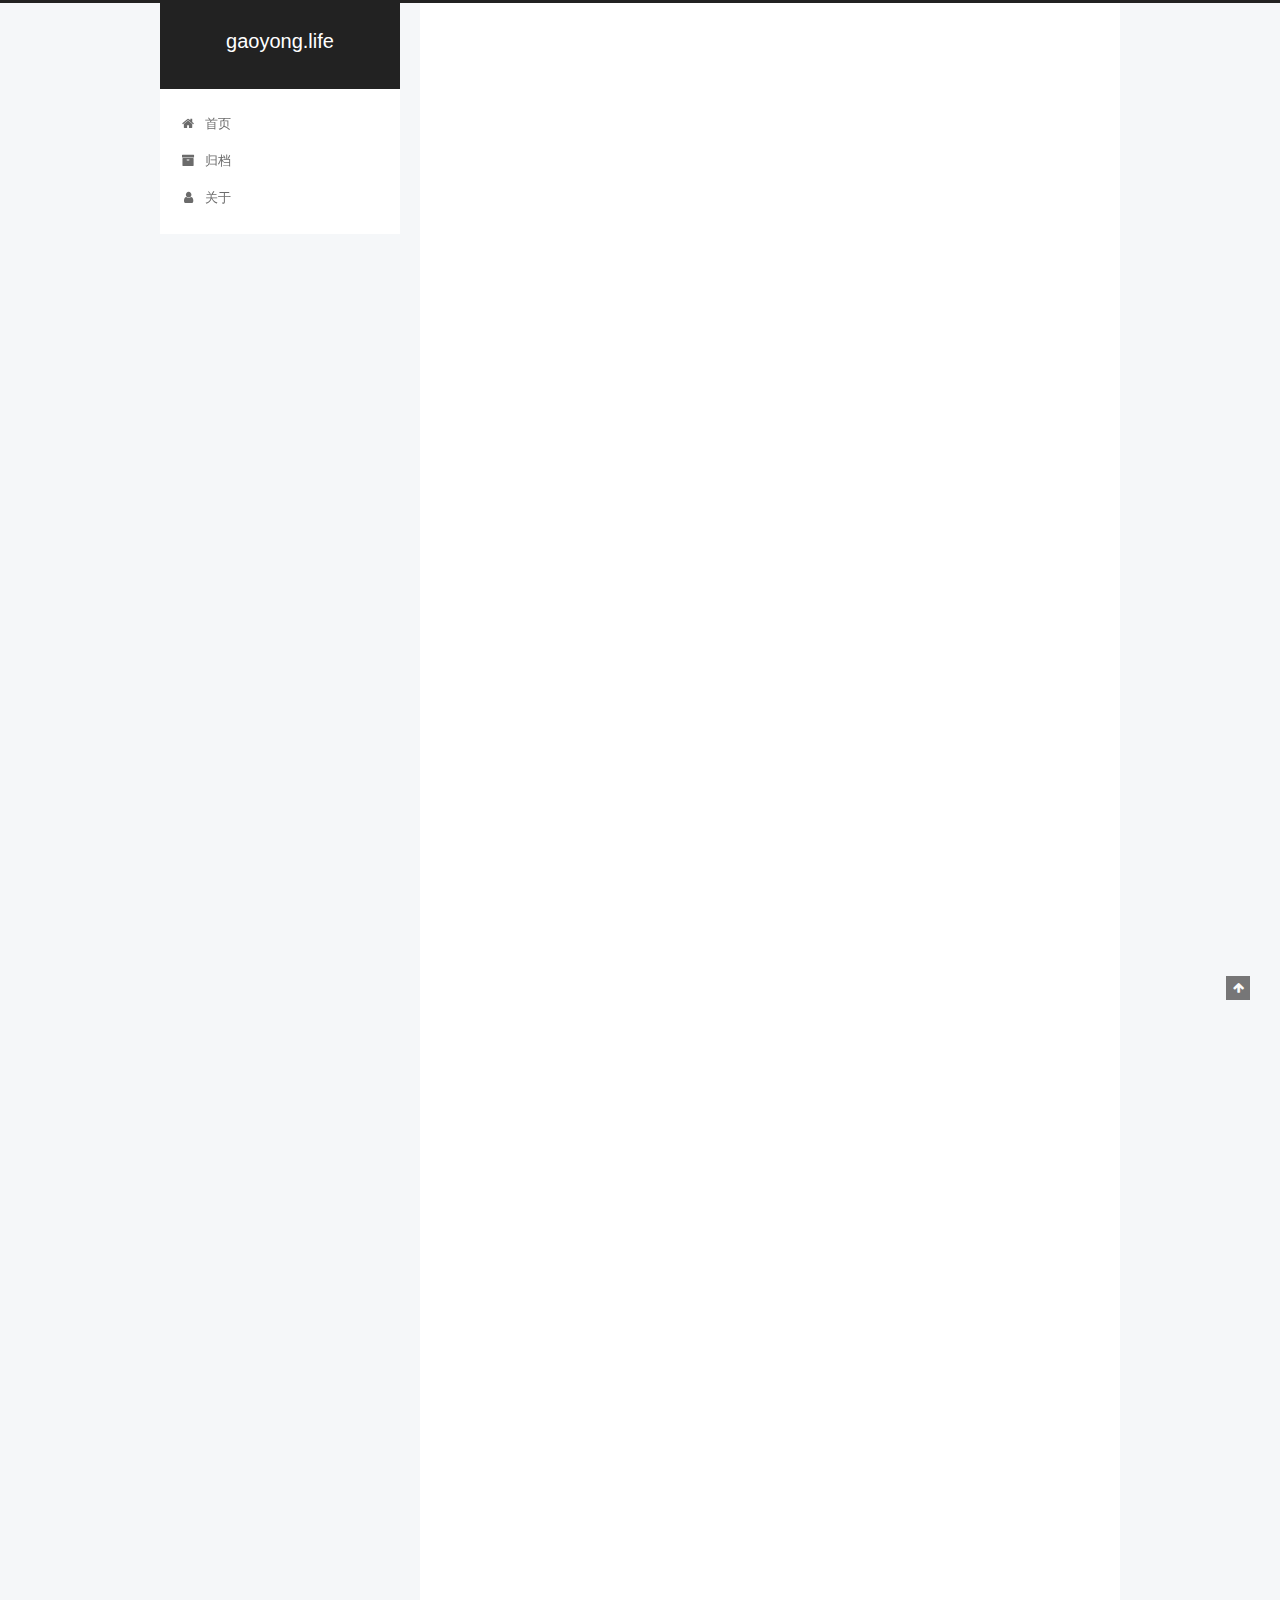
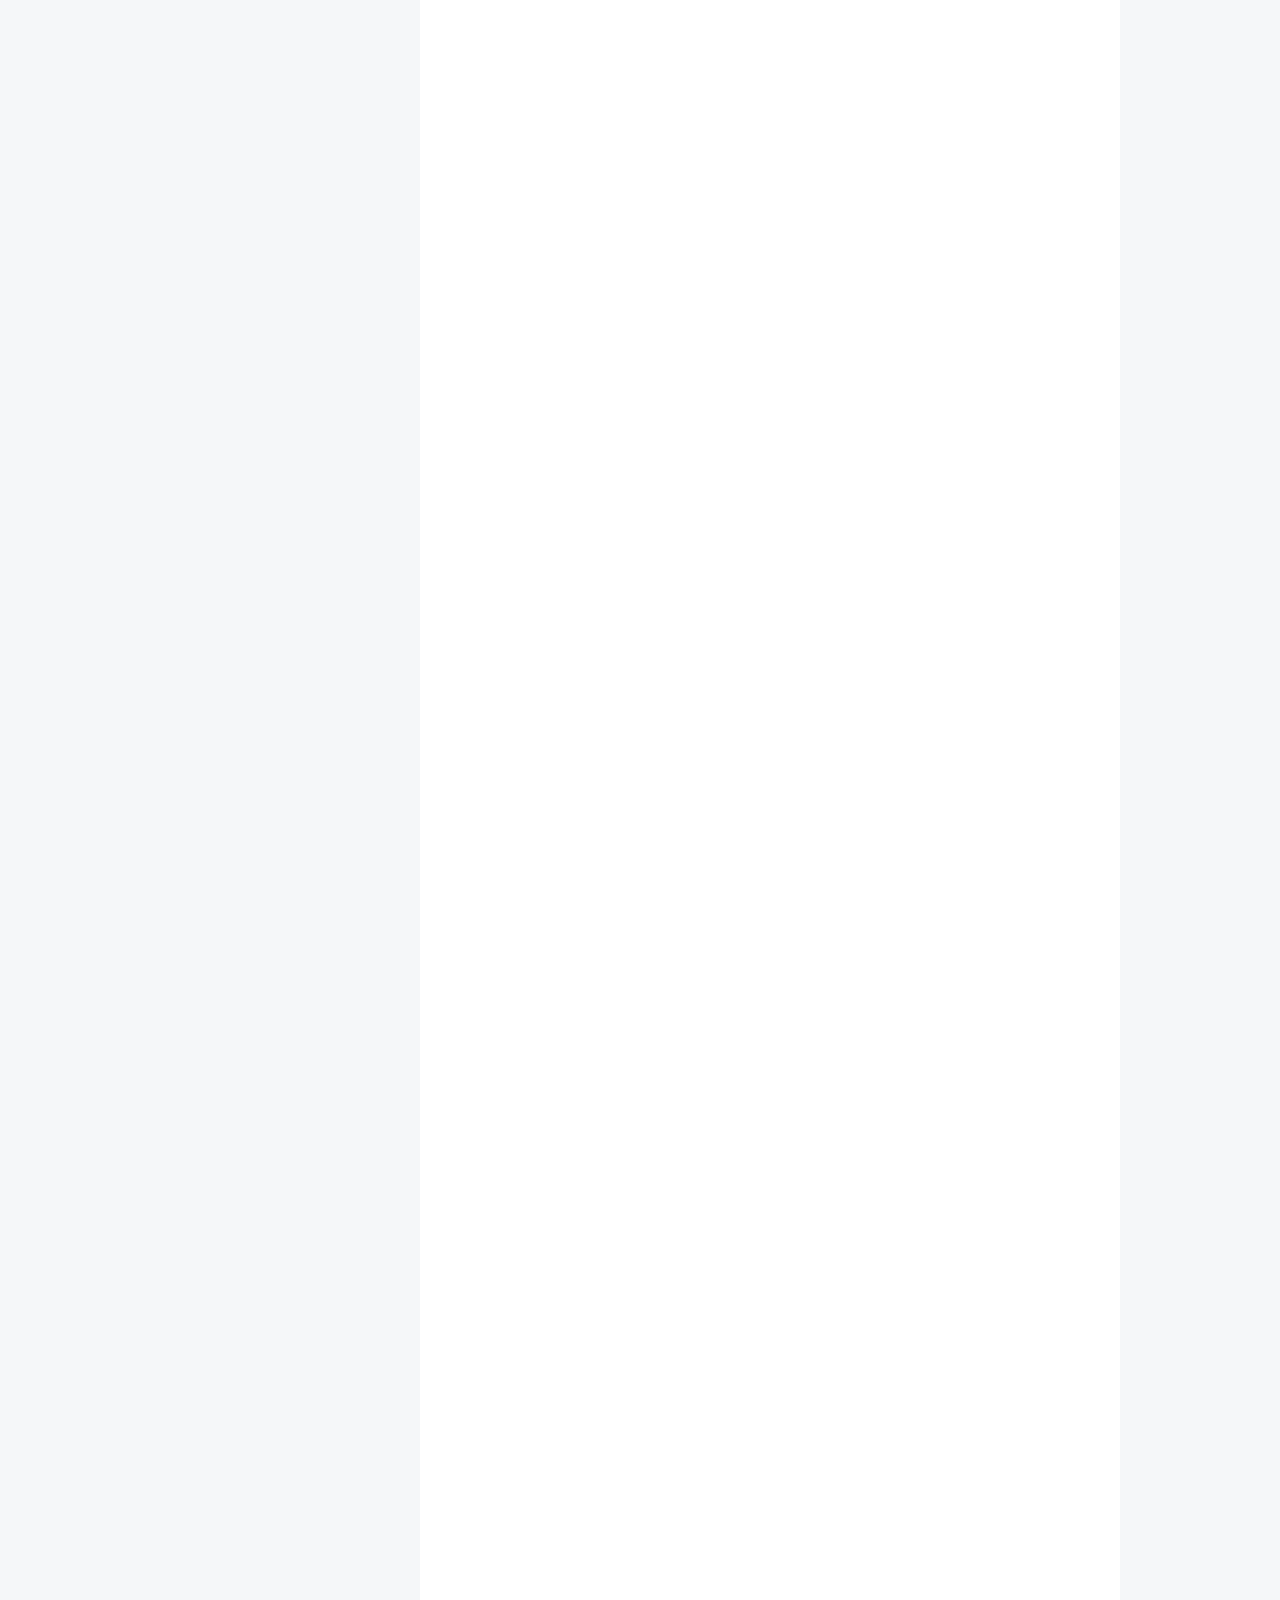
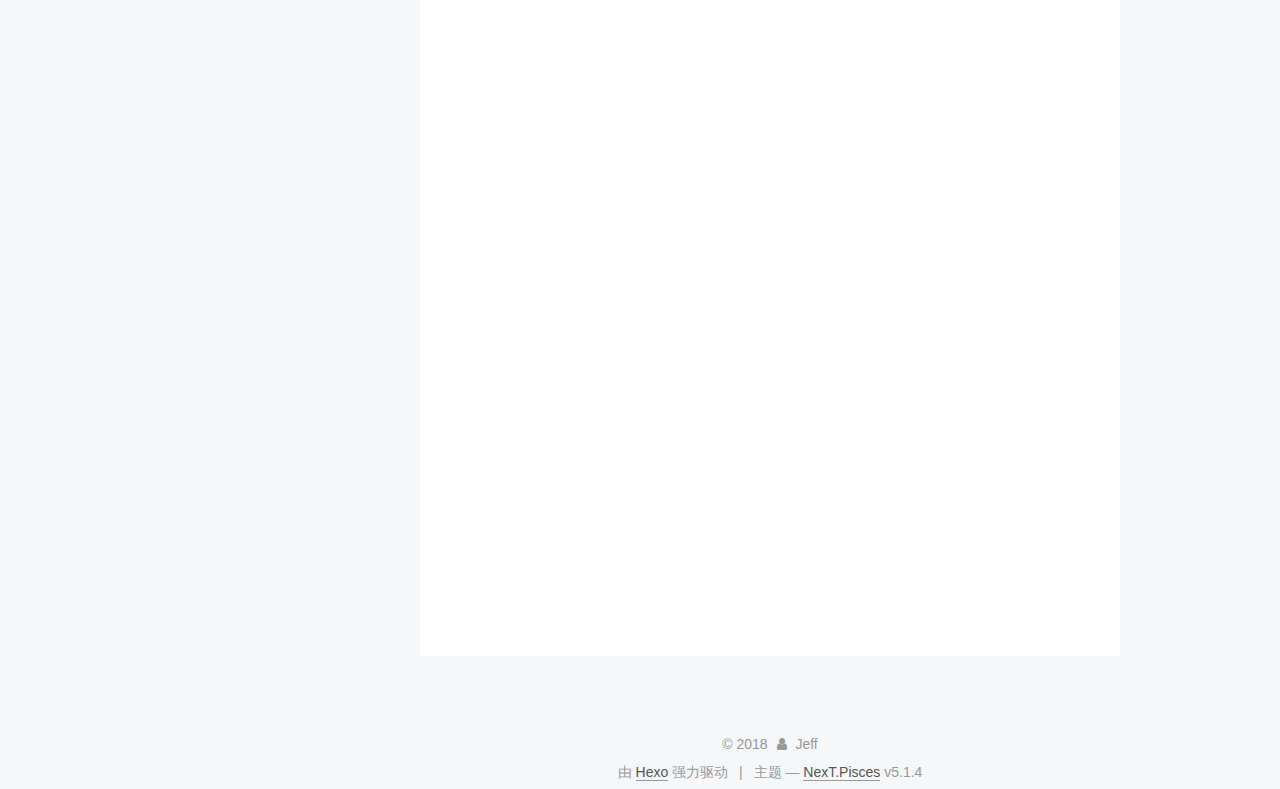
<file: 2018/07/06/博客诞生记/index.html>
<!DOCTYPE html>



  


<html class="theme-next pisces use-motion" lang="zh-Hans">
<head>
  <meta charset="UTF-8"/>
<meta http-equiv="X-UA-Compatible" content="IE=edge" />
<meta name="viewport" content="width=device-width, initial-scale=1, maximum-scale=1"/>
<meta name="theme-color" content="#222">









<meta http-equiv="Cache-Control" content="no-transform" />
<meta http-equiv="Cache-Control" content="no-siteapp" />
















  
  
  <link href="/lib/fancybox/source/jquery.fancybox.css?v=2.1.5" rel="stylesheet" type="text/css" />







<link href="/lib/font-awesome/css/font-awesome.min.css?v=4.6.2" rel="stylesheet" type="text/css" />

<link href="/css/main.css?v=5.1.4" rel="stylesheet" type="text/css" />


  <link rel="apple-touch-icon" sizes="180x180" href="/images/apple-touch-icon-next.png?v=5.1.4">


  <link rel="icon" type="image/png" sizes="32x32" href="/images/favicon-32x32-next.png?v=5.1.4">


  <link rel="icon" type="image/png" sizes="16x16" href="/images/favicon-16x16-next.png?v=5.1.4">


  <link rel="mask-icon" href="/images/logo.svg?v=5.1.4" color="#222">





  <meta name="keywords" content="Hexo, NexT" />










<meta name="description" content="前情提要(Previously)　　技术圈子里很多人都有写博客的习惯，一来将个人学习的新知识整理成文方便以后查阅,其次是记录自己生活的点点滴滴。其实一年前自己就开通了博客，但由于各种(lan)原(bing)因没有写下一篇帖子。而这次重拾可能是因为”觉悟”。日后争取做到每周更新一篇帖子，内容不限，读书笔记,琐事流水账,技术整理,等。  关于Hexo 首先看一下官方介绍:&amp;nbsp;A fast, s">
<meta property="og:type" content="article">
<meta property="og:title" content="博客诞生记">
<meta property="og:url" content="http://gaoyong.life/2018/07/06/博客诞生记/index.html">
<meta property="og:site_name" content="gaoyong.life">
<meta property="og:description" content="前情提要(Previously)　　技术圈子里很多人都有写博客的习惯，一来将个人学习的新知识整理成文方便以后查阅,其次是记录自己生活的点点滴滴。其实一年前自己就开通了博客，但由于各种(lan)原(bing)因没有写下一篇帖子。而这次重拾可能是因为”觉悟”。日后争取做到每周更新一篇帖子，内容不限，读书笔记,琐事流水账,技术整理,等。  关于Hexo 首先看一下官方介绍:&amp;nbsp;A fast, s">
<meta property="og:locale" content="zh-Hans">
<meta property="og:updated_time" content="2018-07-05T16:39:25.362Z">
<meta name="twitter:card" content="summary">
<meta name="twitter:title" content="博客诞生记">
<meta name="twitter:description" content="前情提要(Previously)　　技术圈子里很多人都有写博客的习惯，一来将个人学习的新知识整理成文方便以后查阅,其次是记录自己生活的点点滴滴。其实一年前自己就开通了博客，但由于各种(lan)原(bing)因没有写下一篇帖子。而这次重拾可能是因为”觉悟”。日后争取做到每周更新一篇帖子，内容不限，读书笔记,琐事流水账,技术整理,等。  关于Hexo 首先看一下官方介绍:&amp;nbsp;A fast, s">



<script type="text/javascript" id="hexo.configurations">
  var NexT = window.NexT || {};
  var CONFIG = {
    root: '/',
    scheme: 'Pisces',
    version: '5.1.4',
    sidebar: {"position":"left","display":"post","offset":12,"b2t":false,"scrollpercent":false,"onmobile":false},
    fancybox: true,
    tabs: true,
    motion: {"enable":true,"async":false,"transition":{"post_block":"fadeIn","post_header":"slideDownIn","post_body":"slideDownIn","coll_header":"slideLeftIn","sidebar":"slideUpIn"}},
    duoshuo: {
      userId: '0',
      author: '博主'
    },
    algolia: {
      applicationID: '',
      apiKey: '',
      indexName: '',
      hits: {"per_page":10},
      labels: {"input_placeholder":"Search for Posts","hits_empty":"We didn't find any results for the search: ${query}","hits_stats":"${hits} results found in ${time} ms"}
    }
  };
</script>



  <link rel="canonical" href="http://gaoyong.life/2018/07/06/博客诞生记/"/>





  <title>博客诞生记 | gaoyong.life</title>
  








</head>

<body itemscope itemtype="http://schema.org/WebPage" lang="zh-Hans">

  
  
    
  

  <div class="container sidebar-position-left page-post-detail">
    <div class="headband"></div>

    <header id="header" class="header" itemscope itemtype="http://schema.org/WPHeader">
      <div class="header-inner"><div class="site-brand-wrapper">
  <div class="site-meta ">
    

    <div class="custom-logo-site-title">
      <a href="/"  class="brand" rel="start">
        <span class="logo-line-before"><i></i></span>
        <span class="site-title">gaoyong.life</span>
        <span class="logo-line-after"><i></i></span>
      </a>
    </div>
      
        <p class="site-subtitle"></p>
      
  </div>

  <div class="site-nav-toggle">
    <button>
      <span class="btn-bar"></span>
      <span class="btn-bar"></span>
      <span class="btn-bar"></span>
    </button>
  </div>
</div>

<nav class="site-nav">
  

  
    <ul id="menu" class="menu">
      
        
        <li class="menu-item menu-item-home">
          <a href="/" rel="section">
            
              <i class="menu-item-icon fa fa-fw fa-home"></i> <br />
            
            首页
          </a>
        </li>
      
        
        <li class="menu-item menu-item-archives">
          <a href="/archives/" rel="section">
            
              <i class="menu-item-icon fa fa-fw fa-archive"></i> <br />
            
            归档
          </a>
        </li>
      
        
        <li class="menu-item menu-item-about">
          <a href="/about/" rel="section">
            
              <i class="menu-item-icon fa fa-fw fa-user"></i> <br />
            
            关于
          </a>
        </li>
      

      
    </ul>
  

  
</nav>



 </div>
    </header>

    <main id="main" class="main">
      <div class="main-inner">
        <div class="content-wrap">
          <div id="content" class="content">
            

  <div id="posts" class="posts-expand">
    

  

  
  
  

  <article class="post post-type-normal" itemscope itemtype="http://schema.org/Article">
  
  
  
  <div class="post-block">
    <link itemprop="mainEntityOfPage" href="http://gaoyong.life/2018/07/06/博客诞生记/">

    <span hidden itemprop="author" itemscope itemtype="http://schema.org/Person">
      <meta itemprop="name" content="Jeff">
      <meta itemprop="description" content="">
      <meta itemprop="image" content="/images/avatar.png">
    </span>

    <span hidden itemprop="publisher" itemscope itemtype="http://schema.org/Organization">
      <meta itemprop="name" content="gaoyong.life">
    </span>

    
      <header class="post-header">

        
        
          <h1 class="post-title" itemprop="name headline">博客诞生记</h1>
        

        <div class="post-meta">
          <span class="post-time">
            
              <span class="post-meta-item-icon">
                <i class="fa fa-calendar-o"></i>
              </span>
              
                <span class="post-meta-item-text">发表于</span>
              
              <time title="创建于" itemprop="dateCreated datePublished" datetime="2018-07-06T00:39:25+08:00">
                2018-07-06
              </time>
            

            

            
          </span>

          

          
            
          

          
          

          

          

          

        </div>
      </header>
    

    
    
    
    <div class="post-body" itemprop="articleBody">

      
      

      
        <h3 id="前情提要-Previously"><a href="#前情提要-Previously" class="headerlink" title="前情提要(Previously)"></a>前情提要(Previously)</h3><p>　　技术圈子里很多人都有写博客的习惯，一来将个人学习的新知识整理成文方便以后查阅,其次是记录自己生活的点点滴滴。其实一年前自己就开通了博客，但由于各种(lan)原(bing)因没有写下一篇帖子。而这次重拾可能是因为”觉悟”。日后争取做到每周更新一篇帖子，内容不限，读书笔记,琐事流水账,技术整理,等。</p>

<h3 id="关于Hexo"><a href="#关于Hexo" class="headerlink" title="关于Hexo"></a><a href="https://hexo.io/" target="_blank" rel="noopener">关于Hexo</a></h3><blockquote>
<p>首先看一下官方介绍:&nbsp;A fast, simple &amp; powerful blog frameworki  翻译过来就是(一个 <strong>快速</strong>,<strong>使用简单</strong>, <strong>功能强大</strong> 的博客框架)</p>
</blockquote>
<blockquote>
<p>我个人的理解:&nbsp;Hexo是一款博客程序方便你撰写文章，然后它的强大之处或者说与其他的博客程序相比优势在于它的页面全部是静态资源(html,js,css)，这个特性让他可以免费的部署在github page上从而让你省去每年购买服务器的费用和担心服务器宕机导致GG,（github也算大厂应该不会轻易跨），它的快速也是的得益于生成的静态资源解析比传统博客要快，而它的简单是因为原生支持markdown撰写帖子(非程序狗也可以轻易上手),总之这些优点足够让我下决心用它。</p>
</blockquote>
<h3 id="运行环境安装-Running-Environment"><a href="#运行环境安装-Running-Environment" class="headerlink" title="运行环境安装(Running Environment)"></a>运行环境安装(Running Environment)</h3><ul>
<li><p><a href="https://nodejs.org/en/" target="_blank" rel="noopener">Nodejs</a></p>
<blockquote>
<p>Hexo的打包生成html的功能建立在nodejs之上,而部署则建立在git之上,首先需要安装nodejs环境,在这里因为家里的系统是linux mint所以整个安装是linux nodejs安装,当然windows 下nodejs安装十分简 点击下载<a href="https://nodejs.org/dist/v8.11.3/node-v8.11.3-x86.msi" target="_blank" rel="noopener">installer</a> 安装包安装即可,这里就不详述了。重点说一下linux,而linux发型版本有很多，各个版本包管理命令也不一致，所以需要下载时根据自己的发行版本选择,官网首页提供的是二进制包下载，考虑到编译安装耗时间还容易出各种依赖错误，就选择使用包管理工具安装,然后就找到<a href="https://nodejs.org/en/download/package-manager/" target="_blank" rel="noopener">Installing Node.js via package manager</a>包管理手册来安装，因为linux mint基于ubuntu所以使用apt-get来安装,这里有两个版本：8.11.3 LTS 长期支持稳定版本，和10.6.0 latest features最新版本，为了稳定选择前者，使用curl下载和apt安装:<br><code>curl -sL https://deb.nodesource.com/setup_8.x | sudo -E bash -</code><br><code>sudo apt-get install -y nodejs</code><br>安装npm tools<br><code>sudo apt-get install -y build-essential</code></p>
</blockquote>
</li>
<li><p>Git</p>
<blockquote>
<p>Hexo 的部署建立git之上<br><code>sudo apt-get install git-core</code></p>
</blockquote>
</li>
</ul>
<h3 id="Hexo核心库安装-Hexo-core"><a href="#Hexo核心库安装-Hexo-core" class="headerlink" title="Hexo核心库安装(Hexo core)"></a>Hexo核心库安装(Hexo core)</h3><p><code>npm install -g hexo-cli</code></p>
<blockquote>
<p>上一步完成后在磁盘上<code>mkdir www</code>新建一个工作目录名字随便取<br>之后<code>cd www</code>到新建目录中<code>npm install</code>安装</p>
</blockquote>
<h3 id="站点配置-Site-config"><a href="#站点配置-Site-config" class="headerlink" title="站点配置(Site config)"></a>站点配置(Site config)</h3><blockquote>
<p>进入工作目录中 vim _config.yml 打开站点配置文件修改<br>title       网站标题<br>  subtitle    网站副标题<br>  description 网站描述<br>  author      您的名字<br>  language    网站使用的语言<br>  url         域名url链接<br>  root        默认为 /即可</p>
</blockquote>
<h3 id="选择一款喜欢的主题-Themes-install"><a href="#选择一款喜欢的主题-Themes-install" class="headerlink" title="选择一款喜欢的主题(Themes install)"></a>选择一款喜欢的主题(Themes install)</h3><blockquote>
<p>Hexo有丰富的第三方开发者开发的主题，可以选择，我喜欢<a href="http://theme-next.iissnan.com/" target="_blank" rel="noopener">nextT</a>主题风格于是就安装了<br><code>cd www</code>工作目录<br><code>git clone https://github.com/iissnan/hexo-theme-next themes/next</code><br>nextT下载后需要配置主题<br>在工作目录下<code>cd themes</code>目录，再<code>cd next</code>目录,<code>vim _config.yml</code>打开配置文件修改:<br>theme: next</p>
</blockquote>
<h3 id="代码部署-Deployment"><a href="#代码部署-Deployment" class="headerlink" title="代码部署(Deployment)"></a>代码部署(Deployment)</h3><ol>
<li><p>运行测试(Testing)<br><code>hexo s --debug</code></p>
<blockquote>
<p>然后浏览器地址栏访问 <code>http://localhost:4000</code>可以预览生成的站点 </p>
</blockquote>
</li>
<li><p>生成静态文件(Generate html files)<br><code>hexo g</code></p>
<blockquote>
<p>这一步是利用nodejs生成静态资源</p>
</blockquote>
</li>
<li><p>部署(Deploying)</p>
<blockquote>
<p>需要配置部署的git 仓库及用户名<br><code>cd www</code>工作目录 <code>vim _config.yml</code>打开站点配置文件修改<br>deploy:<br>type: git<br>repo: <a href="https://github.com/jeefs/jeefs.github.io.git" target="_blank" rel="noopener">https://github.com/jeefs/jeefs.github.io.git</a> 这里填写你的部署的仓库链接<br>branch: master 分支名默认是master<br>message:</p>
</blockquote>
</li>
</ol>
<blockquote>
<p>前面说过hexo可以部署在github page上面，这里需要在自己的github配置github pages,首先在git页面上新建一个仓库<br>记下仓库的https链接,点击settings 找到GitHub Pages那一项选择分支保存即可.默认是master<br>这一步将生成的静态资源部署到github pages上，也就是刚才新建的仓库,最后<code>cd www/source</code>目录下新建一个CNAME命令文件内容为你的域名地址（注意不带http前缀）<br>最后 <code>cd www</code> 执行<code>hexo d</code></p>
</blockquote>
<h3 id="Issue"><a href="#Issue" class="headerlink" title="Issue"></a>Issue</h3><ul>
<li>CNAME 被覆盖解解决<blockquote>
<p>最初看网上一些教程说 需要在仓库根目录建立CNAME文件，结果发现每次部署都会被覆盖，原来问题是每次hexo d 只会上传source文件夹到github覆盖，所以把CNAME放到source目录即可</p>
</blockquote>
</li>
<li>nextT 左侧栏Social链接定制<br><code>vim www/themes/next/_config.yml</code>打开主题配置文件修改:<blockquote>
<p>social:<br>GitHub: <a href="https://github.com/jeefs" target="_blank" rel="noopener">https://github.com/jeefs</a> || github</p>
</blockquote>
#E-Mail: mailto:<a href="mailto:yourname@gmail.com" target="_blank" rel="noopener">yourname@gmail.com</a> || envelope<br>#Google: <a href="https://plus.google.com/yourname" target="_blank" rel="noopener">https://plus.google.com/yourname</a> || google<br>#Twitter: <a href="https://twitter.com/yourname" target="_blank" rel="noopener">https://twitter.com/yourname</a> || twitter<br>#FB Page: <a href="https://www.facebook.com/yourname" target="_blank" rel="noopener">https://www.facebook.com/yourname</a> || facebook<br>#VK Group: <a href="https://vk.com/yourname" target="_blank" rel="noopener">https://vk.com/yourname</a> || vk<br>#StackOverflow: <a href="https://stackoverflow.com/yourname" target="_blank" rel="noopener">https://stackoverflow.com/yourname</a> || stack-overflow<br>#YouTube: <a href="https://youtube.com/yourname" target="_blank" rel="noopener">https://youtube.com/yourname</a> || youtube<br>#Instagram: <a href="https://instagram.com/yourname" target="_blank" rel="noopener">https://instagram.com/yourname</a> || instagram<br>#Skype: skype:yourname?call|chat || skype<br>Douban: <a href="https://www.douban.com/people/146445361/" target="_blank" rel="noopener">https://www.douban.com/people/146445361/</a><blockquote>
<p>social_icons:<br>enable: true<br>icons_only: false<br>transition: false<br>#icon mappings<br>GitHub: github<br>Douban: globe<br>第一部分social节以key:value形式配置链接 例如GitHub是 显示的链接名而<a href="https://github.com/jeefs为点击后的页面" target="_blank" rel="noopener">https://github.com/jeefs为点击后的页面</a><br>第二部分 social_icons 是配置链接图标，大厂的基本都有，但是没有找到豆瓣的就随便选一个globe ,因为hexo所有图标是调用<a href="https://fontawesome.com/" target="_blank" rel="noopener">frontwesome</a>以图标名称区分</p>
</blockquote>
</li>
</ul>
<h3 id="后记"><a href="#后记" class="headerlink" title="后记"></a>后记</h3><blockquote>
<p>这次搭建hexo踩过许多坑，耐心得到了一次次的提升，当然也体会到了很多乐趣~</p>
</blockquote>

      
    </div>
    
    
    

    

    

    

    <footer class="post-footer">
      

      
      
      

      

      
      
    </footer>
  </div>
  
  
  
  </article>



    <div class="post-spread">
      
    </div>
  </div>


          </div>
          


          

  



        </div>
        
          
  
  <div class="sidebar-toggle">
    <div class="sidebar-toggle-line-wrap">
      <span class="sidebar-toggle-line sidebar-toggle-line-first"></span>
      <span class="sidebar-toggle-line sidebar-toggle-line-middle"></span>
      <span class="sidebar-toggle-line sidebar-toggle-line-last"></span>
    </div>
  </div>

  <aside id="sidebar" class="sidebar">
    
    <div class="sidebar-inner">

      

      
        <ul class="sidebar-nav motion-element">
          <li class="sidebar-nav-toc sidebar-nav-active" data-target="post-toc-wrap">
            文章目录
          </li>
          <li class="sidebar-nav-overview" data-target="site-overview-wrap">
            站点概览
          </li>
        </ul>
      

      <section class="site-overview-wrap sidebar-panel">
        <div class="site-overview">
          <div class="site-author motion-element" itemprop="author" itemscope itemtype="http://schema.org/Person">
            
              <img class="site-author-image" itemprop="image"
                src="/images/avatar.png"
                alt="Jeff" />
            
              <p class="site-author-name" itemprop="name">Jeff</p>
              <p class="site-description motion-element" itemprop="description"></p>
          </div>

          <nav class="site-state motion-element">

            
              <div class="site-state-item site-state-posts">
              
                <a href="/archives/">
              
                  <span class="site-state-item-count">1</span>
                  <span class="site-state-item-name">日志</span>
                </a>
              </div>
            

            

            

          </nav>

          

          
            <div class="links-of-author motion-element">
                
                  <span class="links-of-author-item">
                    <a href="https://github.com/jeefs" target="_blank" title="GitHub">
                      
                        <i class="fa fa-fw fa-github"></i>GitHub</a>
                  </span>
                
                  <span class="links-of-author-item">
                    <a href="https://www.douban.com/people/146445361/" target="_blank" title="Douban">
                      
                        <i class="fa fa-fw fa-globe"></i>Douban</a>
                  </span>
                
            </div>
          

          
          

          
          

          

        </div>
      </section>

      
      <!--noindex-->
        <section class="post-toc-wrap motion-element sidebar-panel sidebar-panel-active">
          <div class="post-toc">

            
              
            

            
              <div class="post-toc-content"><ol class="nav"><li class="nav-item nav-level-3"><a class="nav-link" href="#前情提要-Previously"><span class="nav-number">1.</span> <span class="nav-text">前情提要(Previously)</span></a></li><li class="nav-item nav-level-3"><a class="nav-link" href="#关于Hexo"><span class="nav-number">2.</span> <span class="nav-text">关于Hexo</span></a></li><li class="nav-item nav-level-3"><a class="nav-link" href="#运行环境安装-Running-Environment"><span class="nav-number">3.</span> <span class="nav-text">运行环境安装(Running Environment)</span></a></li><li class="nav-item nav-level-3"><a class="nav-link" href="#Hexo核心库安装-Hexo-core"><span class="nav-number">4.</span> <span class="nav-text">Hexo核心库安装(Hexo core)</span></a></li><li class="nav-item nav-level-3"><a class="nav-link" href="#站点配置-Site-config"><span class="nav-number">5.</span> <span class="nav-text">站点配置(Site config)</span></a></li><li class="nav-item nav-level-3"><a class="nav-link" href="#选择一款喜欢的主题-Themes-install"><span class="nav-number">6.</span> <span class="nav-text">选择一款喜欢的主题(Themes install)</span></a></li><li class="nav-item nav-level-3"><a class="nav-link" href="#代码部署-Deployment"><span class="nav-number">7.</span> <span class="nav-text">代码部署(Deployment)</span></a></li><li class="nav-item nav-level-3"><a class="nav-link" href="#Issue"><span class="nav-number">8.</span> <span class="nav-text">Issue</span></a></li><li class="nav-item nav-level-3"><a class="nav-link" href="#后记"><span class="nav-number">9.</span> <span class="nav-text">后记</span></a></li></ol></div>
            

          </div>
        </section>
      <!--/noindex-->
      

      

    </div>
  </aside>


        
      </div>
    </main>

    <footer id="footer" class="footer">
      <div class="footer-inner">
        <div class="copyright">&copy; <span itemprop="copyrightYear">2018</span>
  <span class="with-love">
    <i class="fa fa-user"></i>
  </span>
  <span class="author" itemprop="copyrightHolder">Jeff</span>

  
</div>


  <div class="powered-by">由 <a class="theme-link" target="_blank" href="https://hexo.io">Hexo</a> 强力驱动</div>



  <span class="post-meta-divider">|</span>



  <div class="theme-info">主题 &mdash; <a class="theme-link" target="_blank" href="https://github.com/iissnan/hexo-theme-next">NexT.Pisces</a> v5.1.4</div>




        







        
      </div>
    </footer>

    
      <div class="back-to-top">
        <i class="fa fa-arrow-up"></i>
        
      </div>
    

    

  </div>

  

<script type="text/javascript">
  if (Object.prototype.toString.call(window.Promise) !== '[object Function]') {
    window.Promise = null;
  }
</script>









  












  
  
    <script type="text/javascript" src="/lib/jquery/index.js?v=2.1.3"></script>
  

  
  
    <script type="text/javascript" src="/lib/fastclick/lib/fastclick.min.js?v=1.0.6"></script>
  

  
  
    <script type="text/javascript" src="/lib/jquery_lazyload/jquery.lazyload.js?v=1.9.7"></script>
  

  
  
    <script type="text/javascript" src="/lib/velocity/velocity.min.js?v=1.2.1"></script>
  

  
  
    <script type="text/javascript" src="/lib/velocity/velocity.ui.min.js?v=1.2.1"></script>
  

  
  
    <script type="text/javascript" src="/lib/fancybox/source/jquery.fancybox.pack.js?v=2.1.5"></script>
  


  


  <script type="text/javascript" src="/js/src/utils.js?v=5.1.4"></script>

  <script type="text/javascript" src="/js/src/motion.js?v=5.1.4"></script>



  
  


  <script type="text/javascript" src="/js/src/affix.js?v=5.1.4"></script>

  <script type="text/javascript" src="/js/src/schemes/pisces.js?v=5.1.4"></script>



  
  <script type="text/javascript" src="/js/src/scrollspy.js?v=5.1.4"></script>
<script type="text/javascript" src="/js/src/post-details.js?v=5.1.4"></script>



  


  <script type="text/javascript" src="/js/src/bootstrap.js?v=5.1.4"></script>



  


  




	





  





  












  





  

  

  

  
  

  

  

  

</body>
</html>
</file>
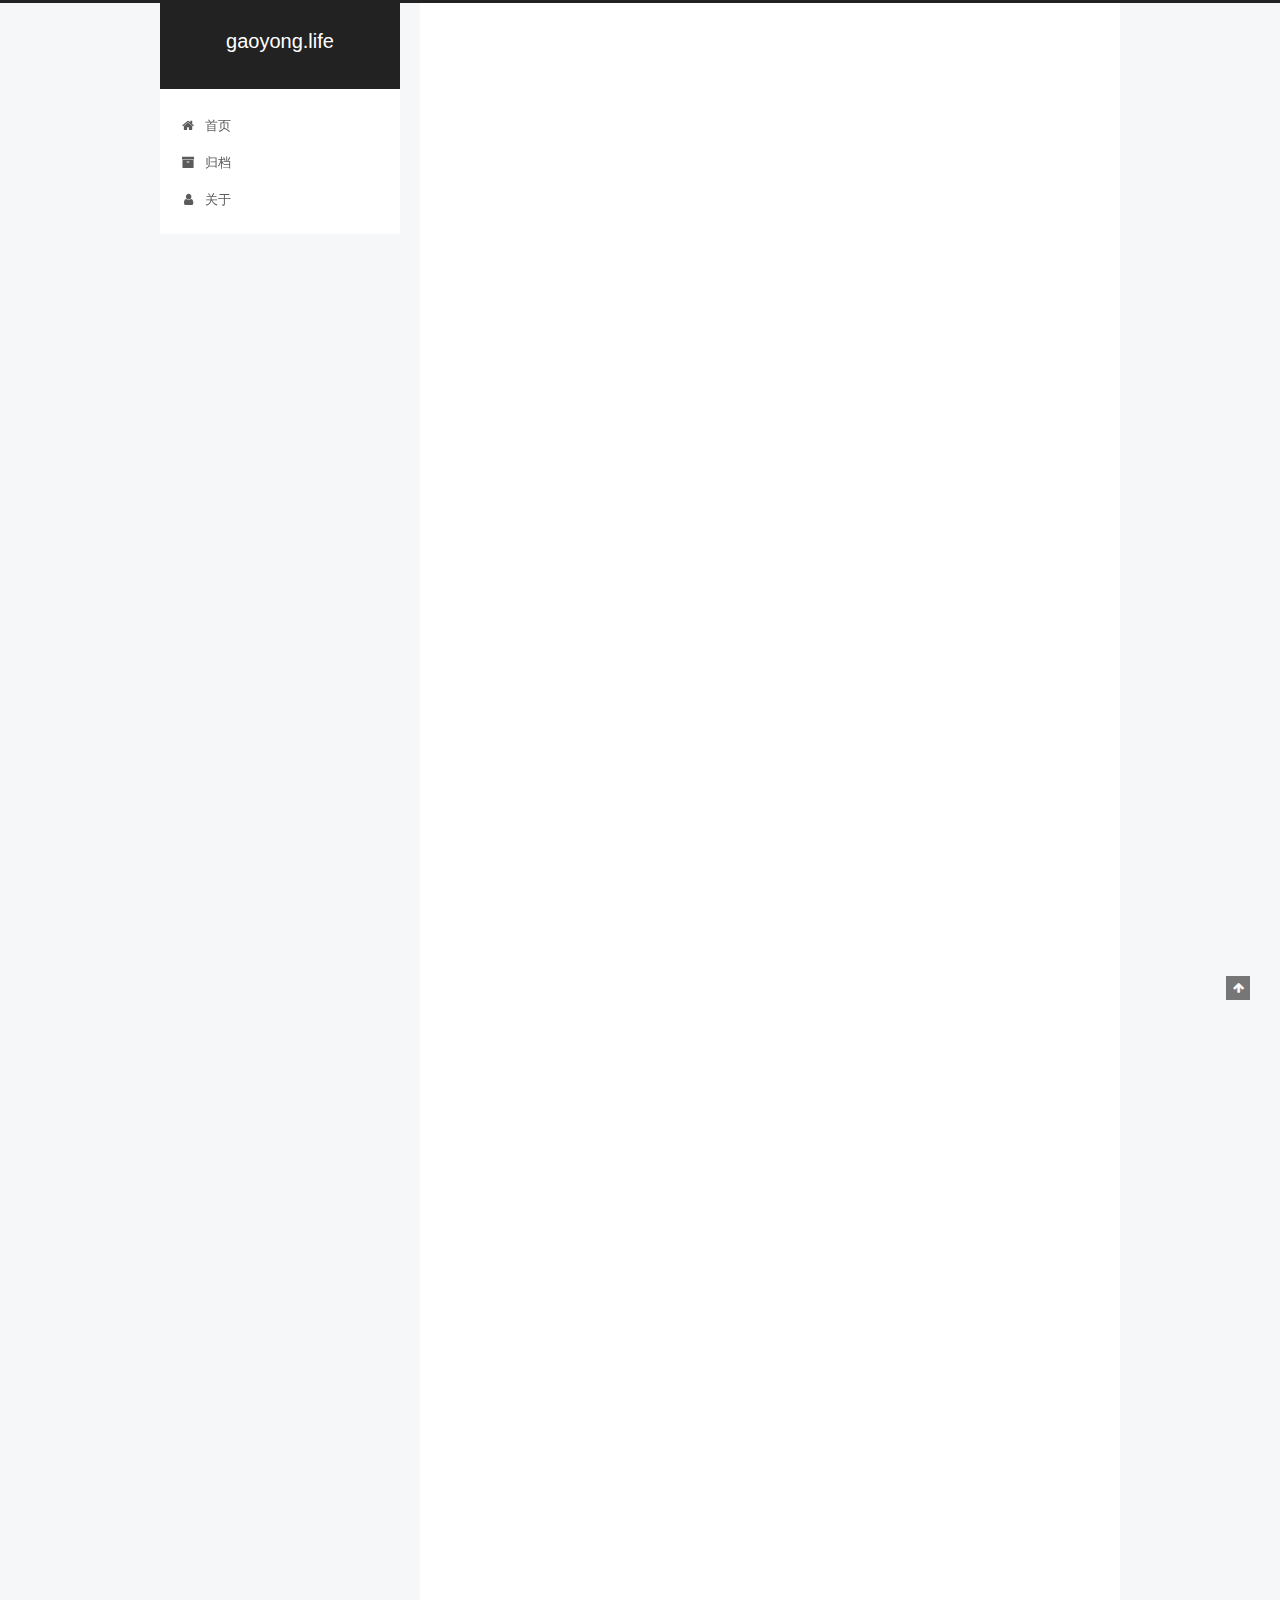
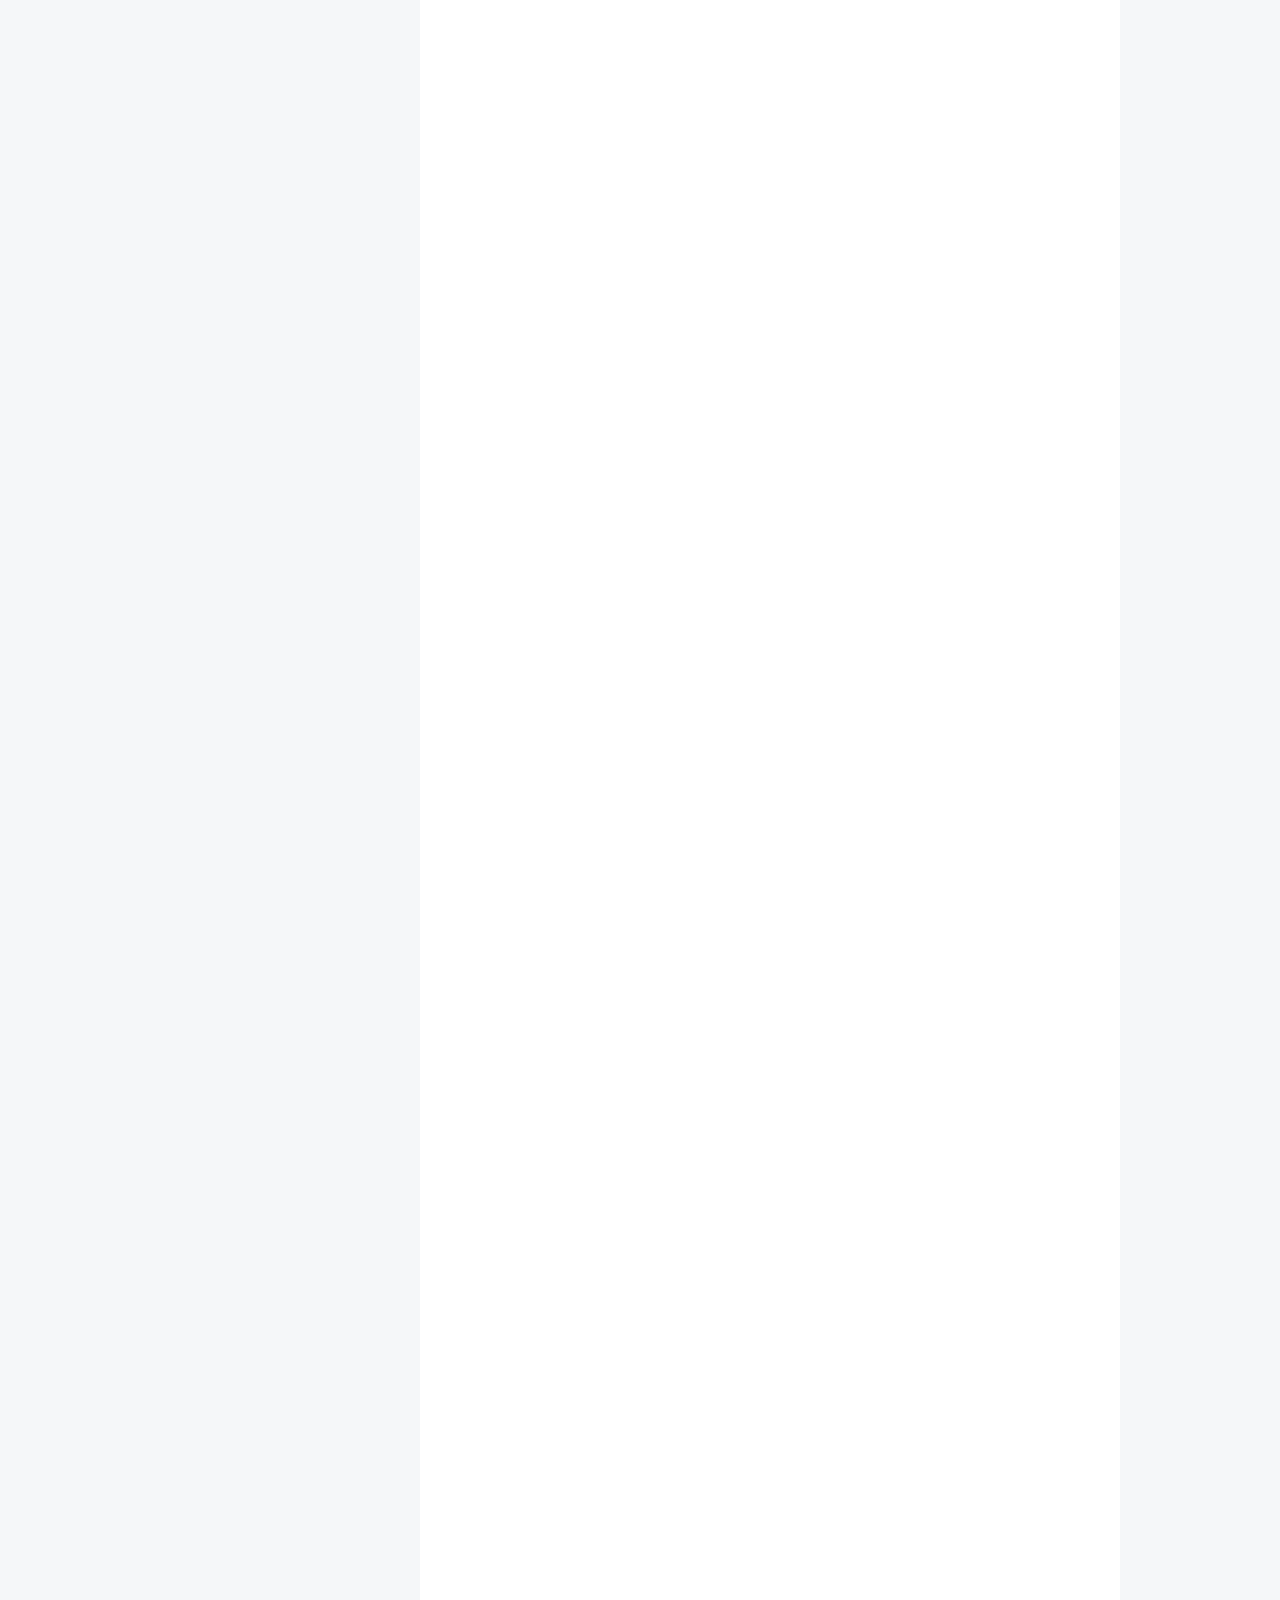
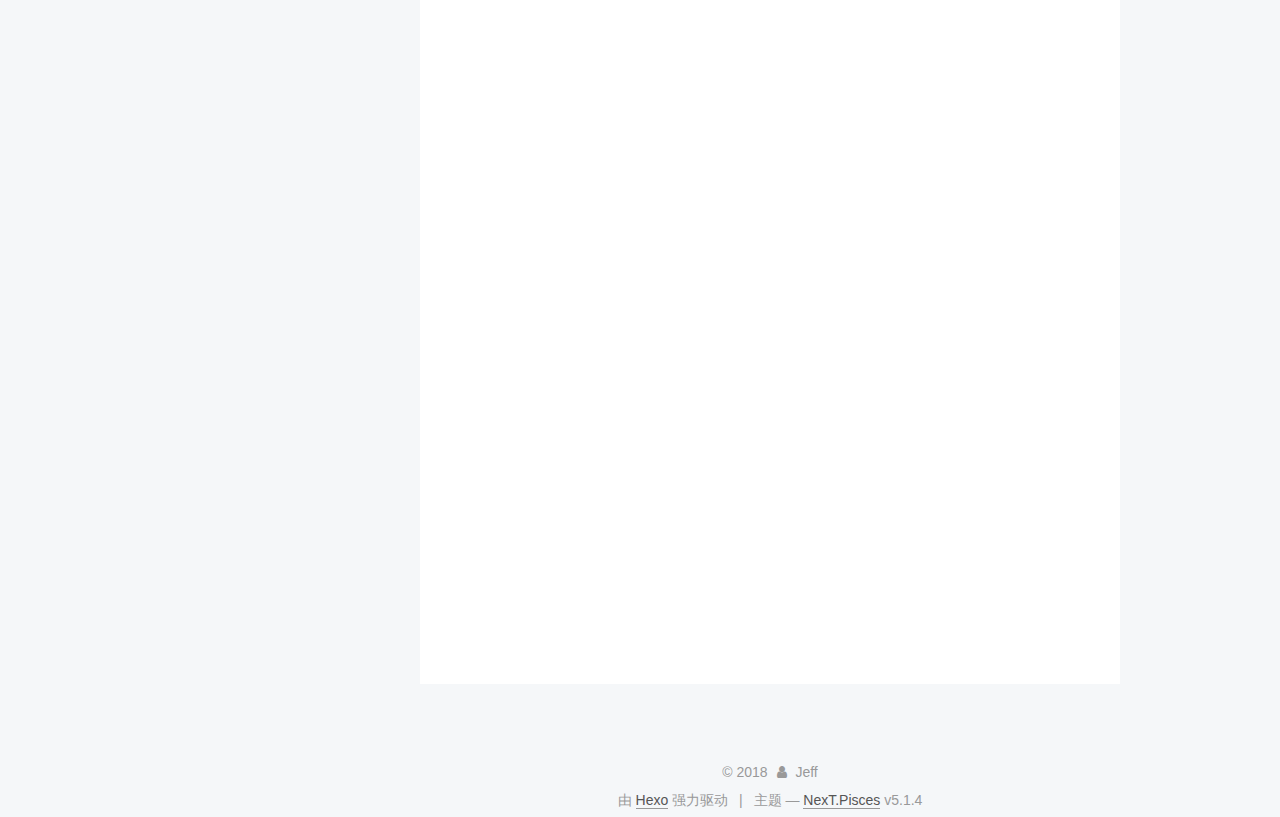
<file: 2018/07/10/博客诞生记/index.html>
<!DOCTYPE html>



  


<html class="theme-next pisces use-motion" lang="zh-Hans">
<head>
  <meta charset="UTF-8"/>
<meta http-equiv="X-UA-Compatible" content="IE=edge" />
<meta name="viewport" content="width=device-width, initial-scale=1, maximum-scale=1"/>
<meta name="theme-color" content="#222">









<meta http-equiv="Cache-Control" content="no-transform" />
<meta http-equiv="Cache-Control" content="no-siteapp" />
















  
  
  <link href="/lib/fancybox/source/jquery.fancybox.css?v=2.1.5" rel="stylesheet" type="text/css" />







<link href="/lib/font-awesome/css/font-awesome.min.css?v=4.6.2" rel="stylesheet" type="text/css" />

<link href="/css/main.css?v=5.1.4" rel="stylesheet" type="text/css" />


  <link rel="apple-touch-icon" sizes="180x180" href="/images/apple-touch-icon-next.png?v=5.1.4">


  <link rel="icon" type="image/png" sizes="32x32" href="/images/favicon-32x32-next.png?v=5.1.4">


  <link rel="icon" type="image/png" sizes="16x16" href="/images/favicon-16x16-next.png?v=5.1.4">


  <link rel="mask-icon" href="/images/logo.svg?v=5.1.4" color="#222">





  <meta name="keywords" content="Hexo, NexT" />










<meta name="description" content="前情提要(Previously)　　技术圈子里很多人都有写博客的习惯，一来将个人学习的新知识整理成文方便以后查阅,其次是记录自己生活的点点滴滴。其实一年前自己就开通了博客，但由于各种(lan)原(bing)因没有写下一篇帖子。而这次重拾可能是因为”觉悟”。日后争取做到每周更新一篇帖子，内容不限，读书笔记,琐事流水账,技术整理,等。  关于Hexo 首先看一下官方介绍:&amp;nbsp;A fast, s">
<meta property="og:type" content="article">
<meta property="og:title" content="博客诞生记">
<meta property="og:url" content="http://gaoyong.life/2018/07/10/博客诞生记/index.html">
<meta property="og:site_name" content="gaoyong.life">
<meta property="og:description" content="前情提要(Previously)　　技术圈子里很多人都有写博客的习惯，一来将个人学习的新知识整理成文方便以后查阅,其次是记录自己生活的点点滴滴。其实一年前自己就开通了博客，但由于各种(lan)原(bing)因没有写下一篇帖子。而这次重拾可能是因为”觉悟”。日后争取做到每周更新一篇帖子，内容不限，读书笔记,琐事流水账,技术整理,等。  关于Hexo 首先看一下官方介绍:&amp;nbsp;A fast, s">
<meta property="og:locale" content="zh-Hans">
<meta property="og:updated_time" content="2018-07-10T12:26:00.072Z">
<meta name="twitter:card" content="summary">
<meta name="twitter:title" content="博客诞生记">
<meta name="twitter:description" content="前情提要(Previously)　　技术圈子里很多人都有写博客的习惯，一来将个人学习的新知识整理成文方便以后查阅,其次是记录自己生活的点点滴滴。其实一年前自己就开通了博客，但由于各种(lan)原(bing)因没有写下一篇帖子。而这次重拾可能是因为”觉悟”。日后争取做到每周更新一篇帖子，内容不限，读书笔记,琐事流水账,技术整理,等。  关于Hexo 首先看一下官方介绍:&amp;nbsp;A fast, s">



<script type="text/javascript" id="hexo.configurations">
  var NexT = window.NexT || {};
  var CONFIG = {
    root: '/',
    scheme: 'Pisces',
    version: '5.1.4',
    sidebar: {"position":"left","display":"post","offset":12,"b2t":false,"scrollpercent":false,"onmobile":false},
    fancybox: true,
    tabs: true,
    motion: {"enable":true,"async":false,"transition":{"post_block":"fadeIn","post_header":"slideDownIn","post_body":"slideDownIn","coll_header":"slideLeftIn","sidebar":"slideUpIn"}},
    duoshuo: {
      userId: '0',
      author: '博主'
    },
    algolia: {
      applicationID: '',
      apiKey: '',
      indexName: '',
      hits: {"per_page":10},
      labels: {"input_placeholder":"Search for Posts","hits_empty":"We didn't find any results for the search: ${query}","hits_stats":"${hits} results found in ${time} ms"}
    }
  };
</script>



  <link rel="canonical" href="http://gaoyong.life/2018/07/10/博客诞生记/"/>





  <title>博客诞生记 | gaoyong.life</title>
  








</head>

<body itemscope itemtype="http://schema.org/WebPage" lang="zh-Hans">

  
  
    
  

  <div class="container sidebar-position-left page-post-detail">
    <div class="headband"></div>

    <header id="header" class="header" itemscope itemtype="http://schema.org/WPHeader">
      <div class="header-inner"><div class="site-brand-wrapper">
  <div class="site-meta ">
    

    <div class="custom-logo-site-title">
      <a href="/"  class="brand" rel="start">
        <span class="logo-line-before"><i></i></span>
        <span class="site-title">gaoyong.life</span>
        <span class="logo-line-after"><i></i></span>
      </a>
    </div>
      
        <p class="site-subtitle"></p>
      
  </div>

  <div class="site-nav-toggle">
    <button>
      <span class="btn-bar"></span>
      <span class="btn-bar"></span>
      <span class="btn-bar"></span>
    </button>
  </div>
</div>

<nav class="site-nav">
  

  
    <ul id="menu" class="menu">
      
        
        <li class="menu-item menu-item-home">
          <a href="/" rel="section">
            
              <i class="menu-item-icon fa fa-fw fa-home"></i> <br />
            
            首页
          </a>
        </li>
      
        
        <li class="menu-item menu-item-archives">
          <a href="/archives/" rel="section">
            
              <i class="menu-item-icon fa fa-fw fa-archive"></i> <br />
            
            归档
          </a>
        </li>
      
        
        <li class="menu-item menu-item-about">
          <a href="/about/" rel="section">
            
              <i class="menu-item-icon fa fa-fw fa-user"></i> <br />
            
            关于
          </a>
        </li>
      

      
    </ul>
  

  
</nav>



 </div>
    </header>

    <main id="main" class="main">
      <div class="main-inner">
        <div class="content-wrap">
          <div id="content" class="content">
            

  <div id="posts" class="posts-expand">
    

  

  
  
  

  <article class="post post-type-normal" itemscope itemtype="http://schema.org/Article">
  
  
  
  <div class="post-block">
    <link itemprop="mainEntityOfPage" href="http://gaoyong.life/2018/07/10/博客诞生记/">

    <span hidden itemprop="author" itemscope itemtype="http://schema.org/Person">
      <meta itemprop="name" content="Jeff">
      <meta itemprop="description" content="">
      <meta itemprop="image" content="/images/avatar.png">
    </span>

    <span hidden itemprop="publisher" itemscope itemtype="http://schema.org/Organization">
      <meta itemprop="name" content="gaoyong.life">
    </span>

    
      <header class="post-header">

        
        
          <h1 class="post-title" itemprop="name headline">博客诞生记</h1>
        

        <div class="post-meta">
          <span class="post-time">
            
              <span class="post-meta-item-icon">
                <i class="fa fa-calendar-o"></i>
              </span>
              
                <span class="post-meta-item-text">发表于</span>
              
              <time title="创建于" itemprop="dateCreated datePublished" datetime="2018-07-10T20:26:00+08:00">
                2018-07-10
              </time>
            

            

            
          </span>

          

          
            
          

          
          

          

          

          

        </div>
      </header>
    

    
    
    
    <div class="post-body" itemprop="articleBody">

      
      

      
        <h3 id="前情提要-Previously"><a href="#前情提要-Previously" class="headerlink" title="前情提要(Previously)"></a>前情提要(Previously)</h3><p>　　技术圈子里很多人都有写博客的习惯，一来将个人学习的新知识整理成文方便以后查阅,其次是记录自己生活的点点滴滴。其实一年前自己就开通了博客，但由于各种(lan)原(bing)因没有写下一篇帖子。而这次重拾可能是因为”觉悟”。日后争取做到每周更新一篇帖子，内容不限，读书笔记,琐事流水账,技术整理,等。</p>

<h3 id="关于Hexo"><a href="#关于Hexo" class="headerlink" title="关于Hexo"></a><a href="https://hexo.io/" target="_blank" rel="noopener">关于Hexo</a></h3><blockquote>
<p>首先看一下官方介绍:&nbsp;A fast, simple &amp; powerful blog frameworki  翻译过来就是(一个 <strong>快速</strong>,<strong>使用简单</strong>, <strong>功能强大</strong> 的博客框架)</p>
</blockquote>
<blockquote>
<p>我个人的理解:&nbsp;Hexo是一款博客程序方便你撰写文章，它的强大之处或者说与其他的博客程序相比优势在于它的页面全部是静态资源(html,js,css)，这个特性让它可以免费的部署在github page上从而让你省去每年购买服务器的费用和担心服务器宕机导致GG,（github也算大厂应该不会轻易跨），它的快速也是的得益于生成的静态资源解析比传统博客要快，而它的简单是因为原生支持markdown撰写帖子(非程序狗也可以轻易上手),总之这些优点足够让我下决心用它。</p>
</blockquote>
<h3 id="运行环境安装-Running-Environment"><a href="#运行环境安装-Running-Environment" class="headerlink" title="运行环境安装(Running Environment)"></a>运行环境安装(Running Environment)</h3><ul>
<li><p><a href="https://nodejs.org/en/" target="_blank" rel="noopener">Nodejs</a></p>
<blockquote>
<p>Hexo的打包生成html的功能建立在nodejs之上,而部署则建立在git之上,首先需要安装nodejs环境,在这里因为家里的系统是linux mint所以整个安装是linux nodejs安装,当然windows 下nodejs安装十分简 点击下载<a href="https://nodejs.org/dist/v8.11.3/node-v8.11.3-x86.msi" target="_blank" rel="noopener">installer</a> 安装包安装即可,这里就不详述了。重点说一下linux,而linux发型版本有很多，各个版本包管理命令也不一致，所以需要下载时根据自己的发行版本选择,官网首页提供的是二进制包下载，考虑到编译安装耗时间还容易出各种依赖错误，就选择使用包管理工具安装,然后就找到<a href="https://nodejs.org/en/download/package-manager/" target="_blank" rel="noopener">Installing Node.js via package manager</a>包管理手册来安装，因为linux mint基于ubuntu所以使用apt-get来安装,这里有两个版本：8.11.3 LTS 长期支持稳定版本，和10.6.0 latest features最新版本，为了稳定选择前者，使用curl下载和apt安装:<br><code>curl -sL https://deb.nodesource.com/setup_8.x | sudo -E bash -</code><br><code>sudo apt-get install -y nodejs</code><br>安装npm tools<br><code>sudo apt-get install -y build-essential</code></p>
</blockquote>
</li>
<li><p>Git</p>
<blockquote>
<p>Hexo 的部署建立git之上<br><code>sudo apt-get install git-core</code></p>
</blockquote>
</li>
</ul>
<h3 id="Hexo核心库安装-Hexo-core"><a href="#Hexo核心库安装-Hexo-core" class="headerlink" title="Hexo核心库安装(Hexo core)"></a>Hexo核心库安装(Hexo core)</h3><p><code>npm install -g hexo-cli</code></p>
<blockquote>
<p>在磁盘上<code>mkdir www</code>新建一个工作目录名字随便取[这里为www]<br>之后<code>cd www</code>中<code>npm install</code>安装</p>
</blockquote>
<h3 id="站点配置-Site-config"><a href="#站点配置-Site-config" class="headerlink" title="站点配置(Site config)"></a>站点配置(Site config)</h3><blockquote>
<p>进入工作目录中 vim _config.yml 打开站点配置文件修改<br>title       网站标题<br>  subtitle    网站副标题<br>  description 网站描述<br>  author      您的名字<br>  language    网站使用的语言<br>  url         域名url链接<br>  root        默认为 /即可</p>
</blockquote>
<h3 id="选择一款喜欢的主题-Themes-install"><a href="#选择一款喜欢的主题-Themes-install" class="headerlink" title="选择一款喜欢的主题(Themes install)"></a>选择一款喜欢的主题(Themes install)</h3><blockquote>
<p>Hexo有丰富的第三方开发者开发的主题，可以选择，我喜欢<a href="http://theme-next.iissnan.com/" target="_blank" rel="noopener">nextT</a>主题风格于是就安装了<br><code>cd www</code>工作目录<br><code>git clone https://github.com/iissnan/hexo-theme-next themes/next</code><br>nextT下载后需要配置主题<br>在工作目录下<code>cd themes</code>目录，再<code>cd next</code>目录,<code>vim _config.yml</code>打开配置文件修改:<br>theme: next</p>
</blockquote>
<h3 id="代码部署-Deployment"><a href="#代码部署-Deployment" class="headerlink" title="代码部署(Deployment)"></a>代码部署(Deployment)</h3><ol>
<li><p>运行测试(Testing)<br><code>hexo s --debug</code></p>
<blockquote>
<p>然后浏览器地址栏访问 <code>http://localhost:4000</code>可以预览生成的站点 </p>
</blockquote>
</li>
<li><p>生成静态文件(Generate html files)<br><code>hexo g</code></p>
<blockquote>
<p>这一步是利用nodejs生成静态资源</p>
</blockquote>
</li>
<li><p>部署(Deploying)</p>
<blockquote>
<p>需要配置部署的git 仓库及用户名<br><code>cd www</code>工作目录 <code>vim _config.yml</code>打开站点配置文件修改<br>deploy:<br>type: git<br>repo: <a href="https://github.com/jeefs/jeefs.github.io.git" target="_blank" rel="noopener">https://github.com/jeefs/jeefs.github.io.git</a> 这里填写你的部署的仓库链接<br>branch: master 分支名默认是master<br>message:</p>
</blockquote>
</li>
</ol>
<blockquote>
<p>前面说过hexo可以部署在github page上面，这里需要在自己的github配置github pages,首先在git页面上新建一个仓库<br>记下仓库的https链接,点击settings 找到GitHub Pages那一项选择分支保存即可.默认是master<br>这一步将生成的静态资源部署到github pages上，也就是刚才新建的仓库,在<code>www/source</code>目录下新建一个CNAME命令文件内容为你的域名地址（注意不带http前缀）<br>最后回到工作目录执行<code>hexo d</code></p>
</blockquote>
<h3 id="Issue"><a href="#Issue" class="headerlink" title="Issue"></a>Issue</h3><ul>
<li>CNAME 被覆盖解解决<blockquote>
<p>最初看网上一些教程说 需要在仓库根目录建立CNAME文件，结果发现每次部署都会被覆盖，原来问题是每次hexo d 只会上传source文件夹到github覆盖，所以把CNAME放到source目录即可</p>
</blockquote>
</li>
<li>nextT 左侧栏Social链接定制<br><code>vim www/themes/next/_config.yml</code>打开主题配置文件修改:<blockquote>
<p>social:<br>GitHub: <a href="https://github.com/jeefs" target="_blank" rel="noopener">https://github.com/jeefs</a> || github</p>
</blockquote>
#E-Mail: mailto:<a href="mailto:yourname@gmail.com" target="_blank" rel="noopener">yourname@gmail.com</a> || envelope<br>#Google: <a href="https://plus.google.com/yourname" target="_blank" rel="noopener">https://plus.google.com/yourname</a> || google<br>#Twitter: <a href="https://twitter.com/yourname" target="_blank" rel="noopener">https://twitter.com/yourname</a> || twitter<br>#FB Page: <a href="https://www.facebook.com/yourname" target="_blank" rel="noopener">https://www.facebook.com/yourname</a> || facebook<br>#VK Group: <a href="https://vk.com/yourname" target="_blank" rel="noopener">https://vk.com/yourname</a> || vk<br>#StackOverflow: <a href="https://stackoverflow.com/yourname" target="_blank" rel="noopener">https://stackoverflow.com/yourname</a> || stack-overflow<br>#YouTube: <a href="https://youtube.com/yourname" target="_blank" rel="noopener">https://youtube.com/yourname</a> || youtube<br>#Instagram: <a href="https://instagram.com/yourname" target="_blank" rel="noopener">https://instagram.com/yourname</a> || instagram<br>#Skype: skype:yourname?call|chat || skype<br>Douban: <a href="https://www.douban.com/people/146445361/" target="_blank" rel="noopener">https://www.douban.com/people/146445361/</a><blockquote>
<p>social_icons:<br>enable: true<br>icons_only: false<br>transition: false<br>#icon mappings<br>GitHub: github<br>Douban: globe<br>第一部分social节以key:value形式配置链接 例如GitHub是 显示的链接名而<a href="https://github.com/jeefs为点击后的页面" target="_blank" rel="noopener">https://github.com/jeefs为点击后的页面</a><br>第二部分 social_icons 是配置链接图标，大厂的基本都有，但是没有找到豆瓣的就随便选一个globe ,因为hexo所有图标是调用<a href="https://fontawesome.com/" target="_blank" rel="noopener">frontwesome</a>以图标名称区分</p>
</blockquote>
</li>
</ul>
<h3 id="后记"><a href="#后记" class="headerlink" title="后记"></a>后记</h3><blockquote>
<p>这次搭建hexo踩过许多坑，耐心得到了一次次的提升，当然也体会到了很多乐趣~</p>
</blockquote>

      
    </div>
    
    
    

    

    

    

    <footer class="post-footer">
      

      
      
      

      
        <div class="post-nav">
          <div class="post-nav-next post-nav-item">
            
          </div>

          <span class="post-nav-divider"></span>

          <div class="post-nav-prev post-nav-item">
            
              <a href="/2018/07/11/实现一个PHP依赖注入容器01/" rel="prev" title="实现一个PHP依赖注入容器(一)">
                实现一个PHP依赖注入容器(一) <i class="fa fa-chevron-right"></i>
              </a>
            
          </div>
        </div>
      

      
      
    </footer>
  </div>
  
  
  
  </article>



    <div class="post-spread">
      
    </div>
  </div>


          </div>
          


          

  



        </div>
        
          
  
  <div class="sidebar-toggle">
    <div class="sidebar-toggle-line-wrap">
      <span class="sidebar-toggle-line sidebar-toggle-line-first"></span>
      <span class="sidebar-toggle-line sidebar-toggle-line-middle"></span>
      <span class="sidebar-toggle-line sidebar-toggle-line-last"></span>
    </div>
  </div>

  <aside id="sidebar" class="sidebar">
    
    <div class="sidebar-inner">

      

      
        <ul class="sidebar-nav motion-element">
          <li class="sidebar-nav-toc sidebar-nav-active" data-target="post-toc-wrap">
            文章目录
          </li>
          <li class="sidebar-nav-overview" data-target="site-overview-wrap">
            站点概览
          </li>
        </ul>
      

      <section class="site-overview-wrap sidebar-panel">
        <div class="site-overview">
          <div class="site-author motion-element" itemprop="author" itemscope itemtype="http://schema.org/Person">
            
              <img class="site-author-image" itemprop="image"
                src="/images/avatar.png"
                alt="Jeff" />
            
              <p class="site-author-name" itemprop="name">Jeff</p>
              <p class="site-description motion-element" itemprop="description"></p>
          </div>

          <nav class="site-state motion-element">

            
              <div class="site-state-item site-state-posts">
              
                <a href="/archives/">
              
                  <span class="site-state-item-count">2</span>
                  <span class="site-state-item-name">日志</span>
                </a>
              </div>
            

            

            

          </nav>

          

          
            <div class="links-of-author motion-element">
                
                  <span class="links-of-author-item">
                    <a href="https://github.com/jeefs" target="_blank" title="GitHub">
                      
                        <i class="fa fa-fw fa-github"></i>GitHub</a>
                  </span>
                
                  <span class="links-of-author-item">
                    <a href="https://www.douban.com/people/146445361/" target="_blank" title="Douban">
                      
                        <i class="fa fa-fw fa-globe"></i>Douban</a>
                  </span>
                
            </div>
          

          
          

          
          

          

        </div>
      </section>

      
      <!--noindex-->
        <section class="post-toc-wrap motion-element sidebar-panel sidebar-panel-active">
          <div class="post-toc">

            
              
            

            
              <div class="post-toc-content"><ol class="nav"><li class="nav-item nav-level-3"><a class="nav-link" href="#前情提要-Previously"><span class="nav-number">1.</span> <span class="nav-text">前情提要(Previously)</span></a></li><li class="nav-item nav-level-3"><a class="nav-link" href="#关于Hexo"><span class="nav-number">2.</span> <span class="nav-text">关于Hexo</span></a></li><li class="nav-item nav-level-3"><a class="nav-link" href="#运行环境安装-Running-Environment"><span class="nav-number">3.</span> <span class="nav-text">运行环境安装(Running Environment)</span></a></li><li class="nav-item nav-level-3"><a class="nav-link" href="#Hexo核心库安装-Hexo-core"><span class="nav-number">4.</span> <span class="nav-text">Hexo核心库安装(Hexo core)</span></a></li><li class="nav-item nav-level-3"><a class="nav-link" href="#站点配置-Site-config"><span class="nav-number">5.</span> <span class="nav-text">站点配置(Site config)</span></a></li><li class="nav-item nav-level-3"><a class="nav-link" href="#选择一款喜欢的主题-Themes-install"><span class="nav-number">6.</span> <span class="nav-text">选择一款喜欢的主题(Themes install)</span></a></li><li class="nav-item nav-level-3"><a class="nav-link" href="#代码部署-Deployment"><span class="nav-number">7.</span> <span class="nav-text">代码部署(Deployment)</span></a></li><li class="nav-item nav-level-3"><a class="nav-link" href="#Issue"><span class="nav-number">8.</span> <span class="nav-text">Issue</span></a></li><li class="nav-item nav-level-3"><a class="nav-link" href="#后记"><span class="nav-number">9.</span> <span class="nav-text">后记</span></a></li></ol></div>
            

          </div>
        </section>
      <!--/noindex-->
      

      

    </div>
  </aside>


        
      </div>
    </main>

    <footer id="footer" class="footer">
      <div class="footer-inner">
        <div class="copyright">&copy; <span itemprop="copyrightYear">2018</span>
  <span class="with-love">
    <i class="fa fa-user"></i>
  </span>
  <span class="author" itemprop="copyrightHolder">Jeff</span>

  
</div>


  <div class="powered-by">由 <a class="theme-link" target="_blank" href="https://hexo.io">Hexo</a> 强力驱动</div>



  <span class="post-meta-divider">|</span>



  <div class="theme-info">主题 &mdash; <a class="theme-link" target="_blank" href="https://github.com/iissnan/hexo-theme-next">NexT.Pisces</a> v5.1.4</div>




        







        
      </div>
    </footer>

    
      <div class="back-to-top">
        <i class="fa fa-arrow-up"></i>
        
      </div>
    

    

  </div>

  

<script type="text/javascript">
  if (Object.prototype.toString.call(window.Promise) !== '[object Function]') {
    window.Promise = null;
  }
</script>









  












  
  
    <script type="text/javascript" src="/lib/jquery/index.js?v=2.1.3"></script>
  

  
  
    <script type="text/javascript" src="/lib/fastclick/lib/fastclick.min.js?v=1.0.6"></script>
  

  
  
    <script type="text/javascript" src="/lib/jquery_lazyload/jquery.lazyload.js?v=1.9.7"></script>
  

  
  
    <script type="text/javascript" src="/lib/velocity/velocity.min.js?v=1.2.1"></script>
  

  
  
    <script type="text/javascript" src="/lib/velocity/velocity.ui.min.js?v=1.2.1"></script>
  

  
  
    <script type="text/javascript" src="/lib/fancybox/source/jquery.fancybox.pack.js?v=2.1.5"></script>
  


  


  <script type="text/javascript" src="/js/src/utils.js?v=5.1.4"></script>

  <script type="text/javascript" src="/js/src/motion.js?v=5.1.4"></script>



  
  


  <script type="text/javascript" src="/js/src/affix.js?v=5.1.4"></script>

  <script type="text/javascript" src="/js/src/schemes/pisces.js?v=5.1.4"></script>



  
  <script type="text/javascript" src="/js/src/scrollspy.js?v=5.1.4"></script>
<script type="text/javascript" src="/js/src/post-details.js?v=5.1.4"></script>



  


  <script type="text/javascript" src="/js/src/bootstrap.js?v=5.1.4"></script>



  


  




	





  





  












  





  

  

  

  
  

  

  

  

</body>
</html>
</file>
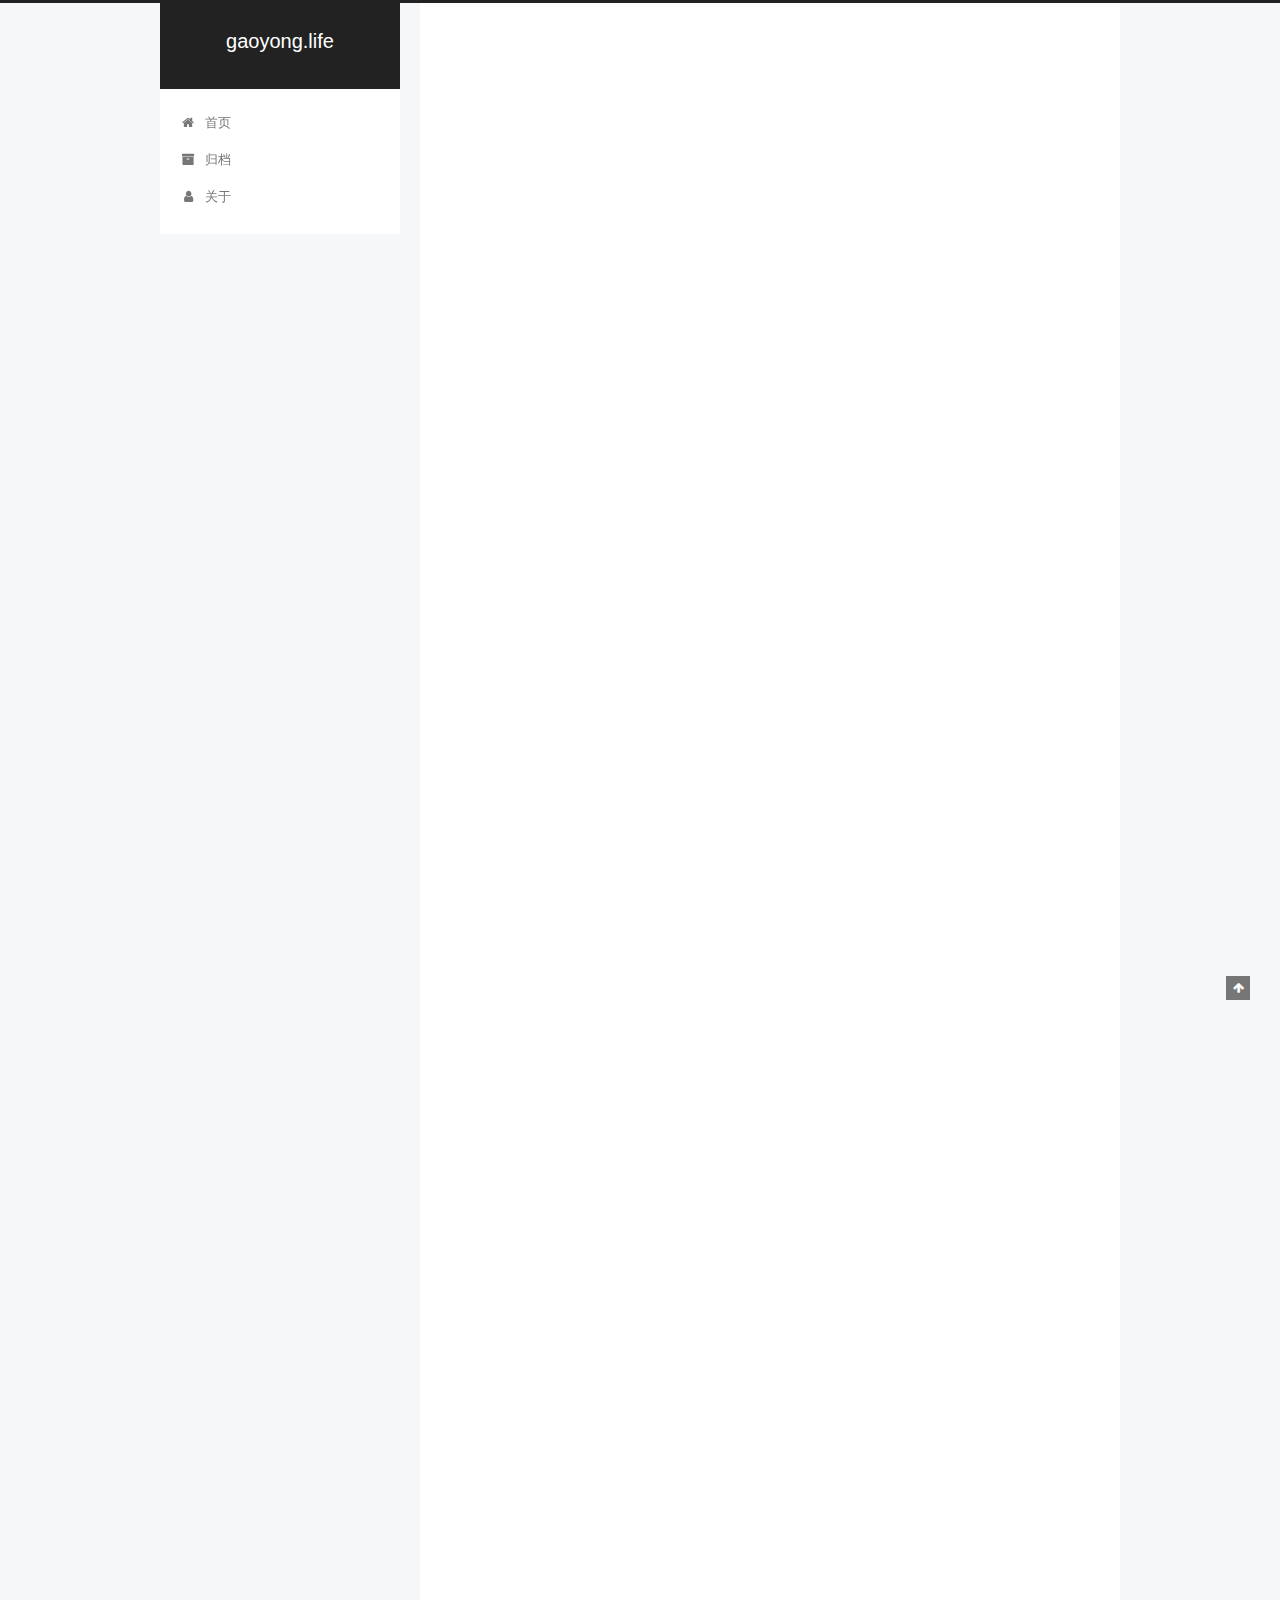
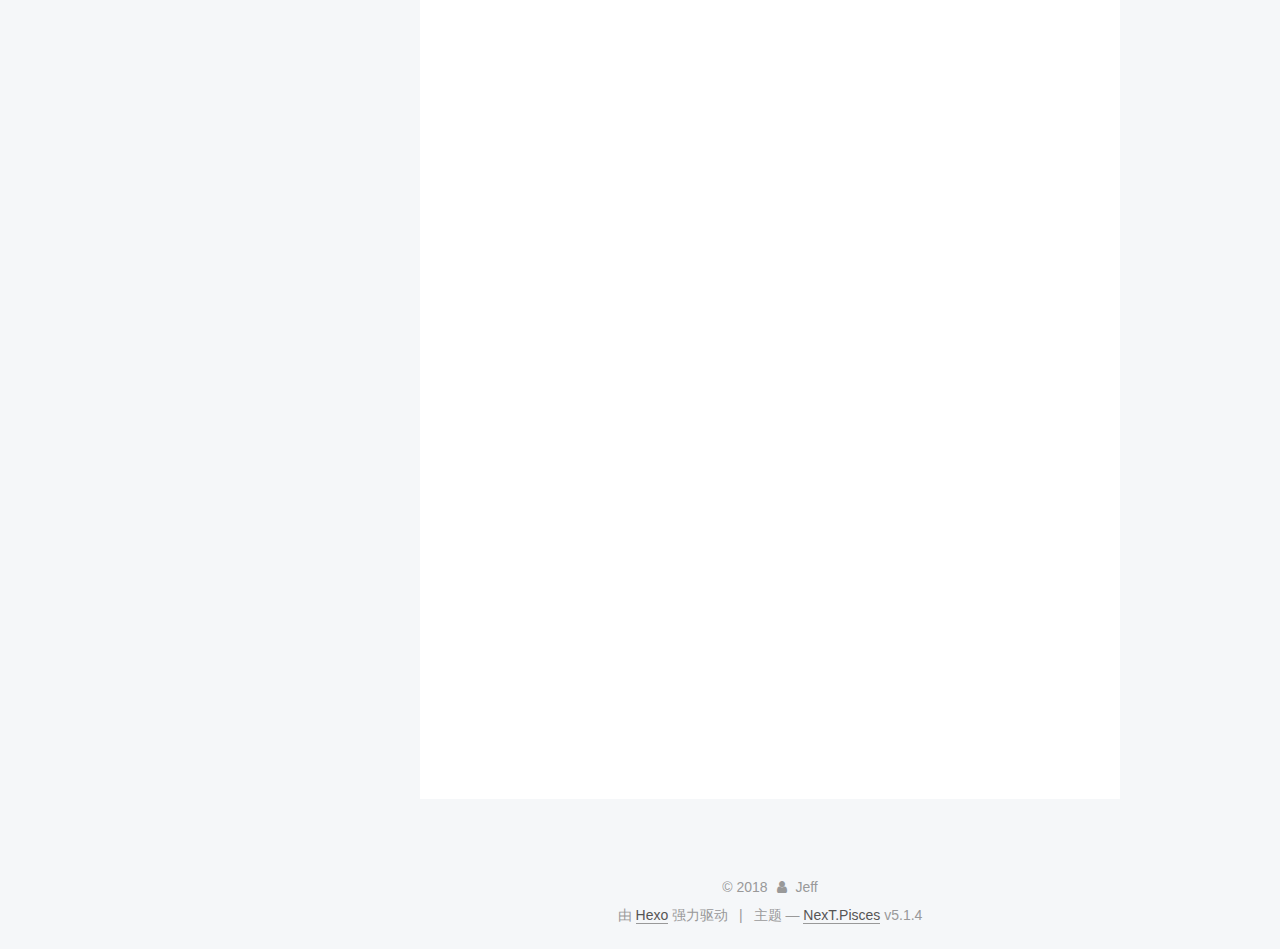
<file: 2018/07/11/实现一个PHP依赖注入容器01/index.html>
<!DOCTYPE html>



  


<html class="theme-next pisces use-motion" lang="zh-Hans">
<head>
  <meta charset="UTF-8"/>
<meta http-equiv="X-UA-Compatible" content="IE=edge" />
<meta name="viewport" content="width=device-width, initial-scale=1, maximum-scale=1"/>
<meta name="theme-color" content="#222">









<meta http-equiv="Cache-Control" content="no-transform" />
<meta http-equiv="Cache-Control" content="no-siteapp" />
















  
  
  <link href="/lib/fancybox/source/jquery.fancybox.css?v=2.1.5" rel="stylesheet" type="text/css" />







<link href="/lib/font-awesome/css/font-awesome.min.css?v=4.6.2" rel="stylesheet" type="text/css" />

<link href="/css/main.css?v=5.1.4" rel="stylesheet" type="text/css" />


  <link rel="apple-touch-icon" sizes="180x180" href="/images/apple-touch-icon-next.png?v=5.1.4">


  <link rel="icon" type="image/png" sizes="32x32" href="/images/favicon-32x32-next.png?v=5.1.4">


  <link rel="icon" type="image/png" sizes="16x16" href="/images/favicon-16x16-next.png?v=5.1.4">


  <link rel="mask-icon" href="/images/logo.svg?v=5.1.4" color="#222">





  <meta name="keywords" content="Hexo, NexT" />










<meta name="description" content="没有银弹 &amp;nbsp;&amp;nbsp;&amp;nbsp;&amp;nbsp;一个软件系统有大量的状态，存在大量不同元素的相互叠加。 这使得软件系统的复杂性以指数的形式增长。而且，这些复杂度是软件系统的根本属性， 而不像数学和物理中那样可以建立简化的模型而忽略复杂的次要因。- 引自《人月神话》  依赖注入能解决什么问题? &amp;nbsp;&amp;nbsp;&amp;nbsp;&amp;nbsp;随着软件的功能不断增加，随之而来的是软件代码量不">
<meta property="og:type" content="article">
<meta property="og:title" content="实现一个PHP依赖注入容器(一)">
<meta property="og:url" content="http://gaoyong.life/2018/07/11/实现一个PHP依赖注入容器01/index.html">
<meta property="og:site_name" content="gaoyong.life">
<meta property="og:description" content="没有银弹 &amp;nbsp;&amp;nbsp;&amp;nbsp;&amp;nbsp;一个软件系统有大量的状态，存在大量不同元素的相互叠加。 这使得软件系统的复杂性以指数的形式增长。而且，这些复杂度是软件系统的根本属性， 而不像数学和物理中那样可以建立简化的模型而忽略复杂的次要因。- 引自《人月神话》  依赖注入能解决什么问题? &amp;nbsp;&amp;nbsp;&amp;nbsp;&amp;nbsp;随着软件的功能不断增加，随之而来的是软件代码量不">
<meta property="og:locale" content="zh-Hans">
<meta property="og:updated_time" content="2018-07-14T04:58:52.042Z">
<meta name="twitter:card" content="summary">
<meta name="twitter:title" content="实现一个PHP依赖注入容器(一)">
<meta name="twitter:description" content="没有银弹 &amp;nbsp;&amp;nbsp;&amp;nbsp;&amp;nbsp;一个软件系统有大量的状态，存在大量不同元素的相互叠加。 这使得软件系统的复杂性以指数的形式增长。而且，这些复杂度是软件系统的根本属性， 而不像数学和物理中那样可以建立简化的模型而忽略复杂的次要因。- 引自《人月神话》  依赖注入能解决什么问题? &amp;nbsp;&amp;nbsp;&amp;nbsp;&amp;nbsp;随着软件的功能不断增加，随之而来的是软件代码量不">



<script type="text/javascript" id="hexo.configurations">
  var NexT = window.NexT || {};
  var CONFIG = {
    root: '/',
    scheme: 'Pisces',
    version: '5.1.4',
    sidebar: {"position":"left","display":"post","offset":12,"b2t":false,"scrollpercent":false,"onmobile":false},
    fancybox: true,
    tabs: true,
    motion: {"enable":true,"async":false,"transition":{"post_block":"fadeIn","post_header":"slideDownIn","post_body":"slideDownIn","coll_header":"slideLeftIn","sidebar":"slideUpIn"}},
    duoshuo: {
      userId: '0',
      author: '博主'
    },
    algolia: {
      applicationID: '',
      apiKey: '',
      indexName: '',
      hits: {"per_page":10},
      labels: {"input_placeholder":"Search for Posts","hits_empty":"We didn't find any results for the search: ${query}","hits_stats":"${hits} results found in ${time} ms"}
    }
  };
</script>



  <link rel="canonical" href="http://gaoyong.life/2018/07/11/实现一个PHP依赖注入容器01/"/>





  <title>实现一个PHP依赖注入容器(一) | gaoyong.life</title>
  








</head>

<body itemscope itemtype="http://schema.org/WebPage" lang="zh-Hans">

  
  
    
  

  <div class="container sidebar-position-left page-post-detail">
    <div class="headband"></div>

    <header id="header" class="header" itemscope itemtype="http://schema.org/WPHeader">
      <div class="header-inner"><div class="site-brand-wrapper">
  <div class="site-meta ">
    

    <div class="custom-logo-site-title">
      <a href="/"  class="brand" rel="start">
        <span class="logo-line-before"><i></i></span>
        <span class="site-title">gaoyong.life</span>
        <span class="logo-line-after"><i></i></span>
      </a>
    </div>
      
        <p class="site-subtitle"></p>
      
  </div>

  <div class="site-nav-toggle">
    <button>
      <span class="btn-bar"></span>
      <span class="btn-bar"></span>
      <span class="btn-bar"></span>
    </button>
  </div>
</div>

<nav class="site-nav">
  

  
    <ul id="menu" class="menu">
      
        
        <li class="menu-item menu-item-home">
          <a href="/" rel="section">
            
              <i class="menu-item-icon fa fa-fw fa-home"></i> <br />
            
            首页
          </a>
        </li>
      
        
        <li class="menu-item menu-item-archives">
          <a href="/archives/" rel="section">
            
              <i class="menu-item-icon fa fa-fw fa-archive"></i> <br />
            
            归档
          </a>
        </li>
      
        
        <li class="menu-item menu-item-about">
          <a href="/about/" rel="section">
            
              <i class="menu-item-icon fa fa-fw fa-user"></i> <br />
            
            关于
          </a>
        </li>
      

      
    </ul>
  

  
</nav>



 </div>
    </header>

    <main id="main" class="main">
      <div class="main-inner">
        <div class="content-wrap">
          <div id="content" class="content">
            

  <div id="posts" class="posts-expand">
    

  

  
  
  

  <article class="post post-type-normal" itemscope itemtype="http://schema.org/Article">
  
  
  
  <div class="post-block">
    <link itemprop="mainEntityOfPage" href="http://gaoyong.life/2018/07/11/实现一个PHP依赖注入容器01/">

    <span hidden itemprop="author" itemscope itemtype="http://schema.org/Person">
      <meta itemprop="name" content="Jeff">
      <meta itemprop="description" content="">
      <meta itemprop="image" content="/images/avatar.png">
    </span>

    <span hidden itemprop="publisher" itemscope itemtype="http://schema.org/Organization">
      <meta itemprop="name" content="gaoyong.life">
    </span>

    
      <header class="post-header">

        
        
          <h1 class="post-title" itemprop="name headline">实现一个PHP依赖注入容器(一)</h1>
        

        <div class="post-meta">
          <span class="post-time">
            
              <span class="post-meta-item-icon">
                <i class="fa fa-calendar-o"></i>
              </span>
              
                <span class="post-meta-item-text">发表于</span>
              
              <time title="创建于" itemprop="dateCreated datePublished" datetime="2018-07-11T22:47:24+08:00">
                2018-07-11
              </time>
            

            

            
          </span>

          

          
            
          

          
          

          

          

          

        </div>
      </header>
    

    
    
    
    <div class="post-body" itemprop="articleBody">

      
      

      
        <h3 id="没有银弹"><a href="#没有银弹" class="headerlink" title="没有银弹"></a>没有银弹</h3><blockquote>
<p>&nbsp;&nbsp;&nbsp;&nbsp;一个软件系统有大量的状态，存在大量不同元素的相互叠加。 这使得软件系统的复杂性以指数的形式增长。而且，这些复杂度是软件系统的根本属性， 而不像数学和物理中那样可以建立简化的模型而忽略复杂的次要因。- 引自《人月神话》</p>
</blockquote>
<h3 id="依赖注入能解决什么问题"><a href="#依赖注入能解决什么问题" class="headerlink" title="依赖注入能解决什么问题?"></a>依赖注入能解决什么问题?</h3><blockquote>
<p>&nbsp;&nbsp;&nbsp;&nbsp;随着软件的功能不断增加，随之而来的是软件代码量不断暴增，控制代码复杂度成为一个令人思考的问题。编写可维护，可扩展，应对频繁修改的代码至关重要。而解决这些问题的方法有很多种，有软件工程层面的如 敏捷开发，xp编程。有代码层面的如 web开发经常用的MVC模式，等。而依赖注入容器(Dependency Injection Container)属于后者，它是解决多个类相互依赖以及实例化问题。</p>
</blockquote>
<figure class="highlight plain"><table><tr><td class="gutter"><pre><span class="line">1</span><br><span class="line">2</span><br><span class="line">3</span><br><span class="line">4</span><br><span class="line">5</span><br><span class="line">6</span><br><span class="line">7</span><br><span class="line">8</span><br><span class="line">9</span><br><span class="line">10</span><br><span class="line">11</span><br><span class="line">12</span><br><span class="line">13</span><br><span class="line">14</span><br><span class="line">15</span><br><span class="line">16</span><br><span class="line">17</span><br><span class="line">18</span><br><span class="line">19</span><br></pre></td><td class="code"><pre><span class="line">// 1-1</span><br><span class="line">use \app\QQmail;</span><br><span class="line"></span><br><span class="line">class Mail</span><br><span class="line">&#123;  </span><br><span class="line">   private $mail;</span><br><span class="line">   public function __construct()</span><br><span class="line">   &#123;</span><br><span class="line">       $this-&gt;mail = new QQmail();</span><br><span class="line">   &#125;</span><br><span class="line">   </span><br><span class="line">   public function sendMail(string $address,string $content)</span><br><span class="line">   &#123;</span><br><span class="line">       return $this-&gt;mail-&gt;send($address,$content); </span><br><span class="line">   &#125; </span><br><span class="line">&#125;</span><br><span class="line"></span><br><span class="line">$mail = new Mail();</span><br><span class="line">$mail-&gt;sendMail(&apos;jeefs-@outlook.com&apos;,&apos;test message&apos;);</span><br></pre></td></tr></table></figure>
<blockquote>
<p>代码1-1是一个简单的邮件发送服务，可以看到邮件类Mail依赖于具有实际发送功能的QQMail类,这种写法在我们当前只支持QQMail发送服务没有问题，当某一天邮件发送服务需要更换服务商，比如更换成Gmail，此时不得不修改替换构造方法中QQMail为Gmail,而每更换一次发送服务就需要修改一次构造方法。这种做法不仅繁琐，而且违反了S.O.L.I.D原则，高层不应该依赖于底层，二者应该依赖于抽象。下面稍微修改下代码。</p>
</blockquote>
<figure class="highlight plain"><table><tr><td class="gutter"><pre><span class="line">1</span><br><span class="line">2</span><br><span class="line">3</span><br><span class="line">4</span><br><span class="line">5</span><br><span class="line">6</span><br><span class="line">7</span><br><span class="line">8</span><br><span class="line">9</span><br><span class="line">10</span><br><span class="line">11</span><br><span class="line">12</span><br><span class="line">13</span><br><span class="line">14</span><br><span class="line">15</span><br><span class="line">16</span><br><span class="line">17</span><br><span class="line">18</span><br><span class="line">19</span><br><span class="line">20</span><br><span class="line">21</span><br><span class="line">22</span><br><span class="line">23</span><br><span class="line">24</span><br><span class="line">25</span><br><span class="line">26</span><br><span class="line">27</span><br><span class="line">28</span><br><span class="line">29</span><br><span class="line">30</span><br><span class="line">31</span><br><span class="line">32</span><br><span class="line">33</span><br><span class="line">34</span><br><span class="line">35</span><br><span class="line">36</span><br><span class="line">37</span><br><span class="line">38</span><br><span class="line">39</span><br><span class="line">40</span><br><span class="line">41</span><br></pre></td><td class="code"><pre><span class="line">// 1-2</span><br><span class="line">use \app\MailServerInterface;</span><br><span class="line"></span><br><span class="line">interface MailServerInterface()</span><br><span class="line">&#123;</span><br><span class="line">    public function __construct();</span><br><span class="line">    </span><br><span class="line">    public function send(string $address,string $content); </span><br><span class="line">&#125;</span><br><span class="line"></span><br><span class="line">class QQmail implementions MailServerInterface()</span><br><span class="line">&#123;   </span><br><span class="line">    public function __construct()</span><br><span class="line">    &#123;</span><br><span class="line">        </span><br><span class="line">    &#125;</span><br><span class="line"></span><br><span class="line">    public function send(string $address,string $content)</span><br><span class="line">    &#123;</span><br><span class="line">        //some code in here...call low-level library</span><br><span class="line">    &#125; </span><br><span class="line">&#125;</span><br><span class="line"></span><br><span class="line"></span><br><span class="line">class Mail</span><br><span class="line">&#123;  </span><br><span class="line">   private $mail;</span><br><span class="line">   public function __construct(MailServerInterface $mailServerInterfaceInstance)</span><br><span class="line">   &#123;</span><br><span class="line">      $this-&gt;mail = $mailServerInterfaceInstace;  </span><br><span class="line">   &#125;</span><br><span class="line"></span><br><span class="line">   public function sendMail(string $address,string $content)</span><br><span class="line">   &#123;</span><br><span class="line">       return $this-&gt;mail-&gt;send($address,$content);</span><br><span class="line">   &#125; </span><br><span class="line">&#125;</span><br><span class="line"></span><br><span class="line">$mailServerInterfaceInstance = new QQmail();</span><br><span class="line">$mail =  new mail($mailServerInterfaceInstance);</span><br><span class="line">$mail-&gt;sendMail(&apos;jeefs-@outlook.com&apos;,&apos;test message&apos;);</span><br></pre></td></tr></table></figure>
<blockquote>
<p>代码1-2中取消了直接在mail类构造方法中直接实例化qqMail服务类的强耦合方式，转而通过构造方接受一个实现了MailServerInterface接口的实例mailServerInterfaceInstance,这样做当需要更换其他邮件服务只需实现MailServerInterface接口并传入实现后的实例即可完成更换，也符合S.O.L.I.D中的依赖原则。这样一来解决了mail类和不同邮件发送服务类的强耦合关系，但是可以看出在使用发送服务时还需要手动的去创建实例传入mail构造方法，在当前AI横行的时代，咱们这个就像是纯机械操纵的机器人缺乏自动化，如果能有一种方法使 我们只需实例化mail类，而mail类自动完成依赖关系的建立，实现这个功能就需要我们的主角登场–(依赖注入容器)。下节我会动手实现一个依赖注入容器。 </p>
</blockquote>

      
    </div>
    
    
    

    

    

    

    <footer class="post-footer">
      

      
      
      

      
        <div class="post-nav">
          <div class="post-nav-next post-nav-item">
            
              <a href="/2018/07/02/博客诞生记/" rel="next" title="博客诞生记">
                <i class="fa fa-chevron-left"></i> 博客诞生记
              </a>
            
          </div>

          <span class="post-nav-divider"></span>

          <div class="post-nav-prev post-nav-item">
            
              <a href="/2018/07/14/OOP模式之装饰器/" rel="prev" title="OOP模式之装饰器(Decorator Pattern)">
                OOP模式之装饰器(Decorator Pattern) <i class="fa fa-chevron-right"></i>
              </a>
            
          </div>
        </div>
      

      
      
    </footer>
  </div>
  
  
  
  </article>



    <div class="post-spread">
      
    </div>
  </div>


          </div>
          


          

  



        </div>
        
          
  
  <div class="sidebar-toggle">
    <div class="sidebar-toggle-line-wrap">
      <span class="sidebar-toggle-line sidebar-toggle-line-first"></span>
      <span class="sidebar-toggle-line sidebar-toggle-line-middle"></span>
      <span class="sidebar-toggle-line sidebar-toggle-line-last"></span>
    </div>
  </div>

  <aside id="sidebar" class="sidebar">
    
    <div class="sidebar-inner">

      

      
        <ul class="sidebar-nav motion-element">
          <li class="sidebar-nav-toc sidebar-nav-active" data-target="post-toc-wrap">
            文章目录
          </li>
          <li class="sidebar-nav-overview" data-target="site-overview-wrap">
            站点概览
          </li>
        </ul>
      

      <section class="site-overview-wrap sidebar-panel">
        <div class="site-overview">
          <div class="site-author motion-element" itemprop="author" itemscope itemtype="http://schema.org/Person">
            
              <img class="site-author-image" itemprop="image"
                src="/images/avatar.png"
                alt="Jeff" />
            
              <p class="site-author-name" itemprop="name">Jeff</p>
              <p class="site-description motion-element" itemprop="description"></p>
          </div>

          <nav class="site-state motion-element">

            
              <div class="site-state-item site-state-posts">
              
                <a href="/archives/">
              
                  <span class="site-state-item-count">4</span>
                  <span class="site-state-item-name">日志</span>
                </a>
              </div>
            

            

            

          </nav>

          

          
            <div class="links-of-author motion-element">
                
                  <span class="links-of-author-item">
                    <a href="https://github.com/jeefs" target="_blank" title="GitHub">
                      
                        <i class="fa fa-fw fa-github"></i>GitHub</a>
                  </span>
                
            </div>
          

          
          

          
          

          

        </div>
      </section>

      
      <!--noindex-->
        <section class="post-toc-wrap motion-element sidebar-panel sidebar-panel-active">
          <div class="post-toc">

            
              
            

            
              <div class="post-toc-content"><ol class="nav"><li class="nav-item nav-level-3"><a class="nav-link" href="#没有银弹"><span class="nav-number">1.</span> <span class="nav-text">没有银弹</span></a></li><li class="nav-item nav-level-3"><a class="nav-link" href="#依赖注入能解决什么问题"><span class="nav-number">2.</span> <span class="nav-text">依赖注入能解决什么问题?</span></a></li></ol></div>
            

          </div>
        </section>
      <!--/noindex-->
      

      

    </div>
  </aside>


        
      </div>
    </main>

    <footer id="footer" class="footer">
      <div class="footer-inner">
        <div class="copyright">&copy; <span itemprop="copyrightYear">2018</span>
  <span class="with-love">
    <i class="fa fa-user"></i>
  </span>
  <span class="author" itemprop="copyrightHolder">Jeff</span>

  
</div>


  <div class="powered-by">由 <a class="theme-link" target="_blank" href="https://hexo.io">Hexo</a> 强力驱动</div>



  <span class="post-meta-divider">|</span>



  <div class="theme-info">主题 &mdash; <a class="theme-link" target="_blank" href="https://github.com/iissnan/hexo-theme-next">NexT.Pisces</a> v5.1.4</div>




        







        
      </div>
    </footer>

    
      <div class="back-to-top">
        <i class="fa fa-arrow-up"></i>
        
      </div>
    

    

  </div>

  

<script type="text/javascript">
  if (Object.prototype.toString.call(window.Promise) !== '[object Function]') {
    window.Promise = null;
  }
</script>









  












  
  
    <script type="text/javascript" src="/lib/jquery/index.js?v=2.1.3"></script>
  

  
  
    <script type="text/javascript" src="/lib/fastclick/lib/fastclick.min.js?v=1.0.6"></script>
  

  
  
    <script type="text/javascript" src="/lib/jquery_lazyload/jquery.lazyload.js?v=1.9.7"></script>
  

  
  
    <script type="text/javascript" src="/lib/velocity/velocity.min.js?v=1.2.1"></script>
  

  
  
    <script type="text/javascript" src="/lib/velocity/velocity.ui.min.js?v=1.2.1"></script>
  

  
  
    <script type="text/javascript" src="/lib/fancybox/source/jquery.fancybox.pack.js?v=2.1.5"></script>
  


  


  <script type="text/javascript" src="/js/src/utils.js?v=5.1.4"></script>

  <script type="text/javascript" src="/js/src/motion.js?v=5.1.4"></script>



  
  


  <script type="text/javascript" src="/js/src/affix.js?v=5.1.4"></script>

  <script type="text/javascript" src="/js/src/schemes/pisces.js?v=5.1.4"></script>



  
  <script type="text/javascript" src="/js/src/scrollspy.js?v=5.1.4"></script>
<script type="text/javascript" src="/js/src/post-details.js?v=5.1.4"></script>



  


  <script type="text/javascript" src="/js/src/bootstrap.js?v=5.1.4"></script>



  


  




	





  





  












  





  

  

  

  
  

  

  

  

</body>
</html>
</file>
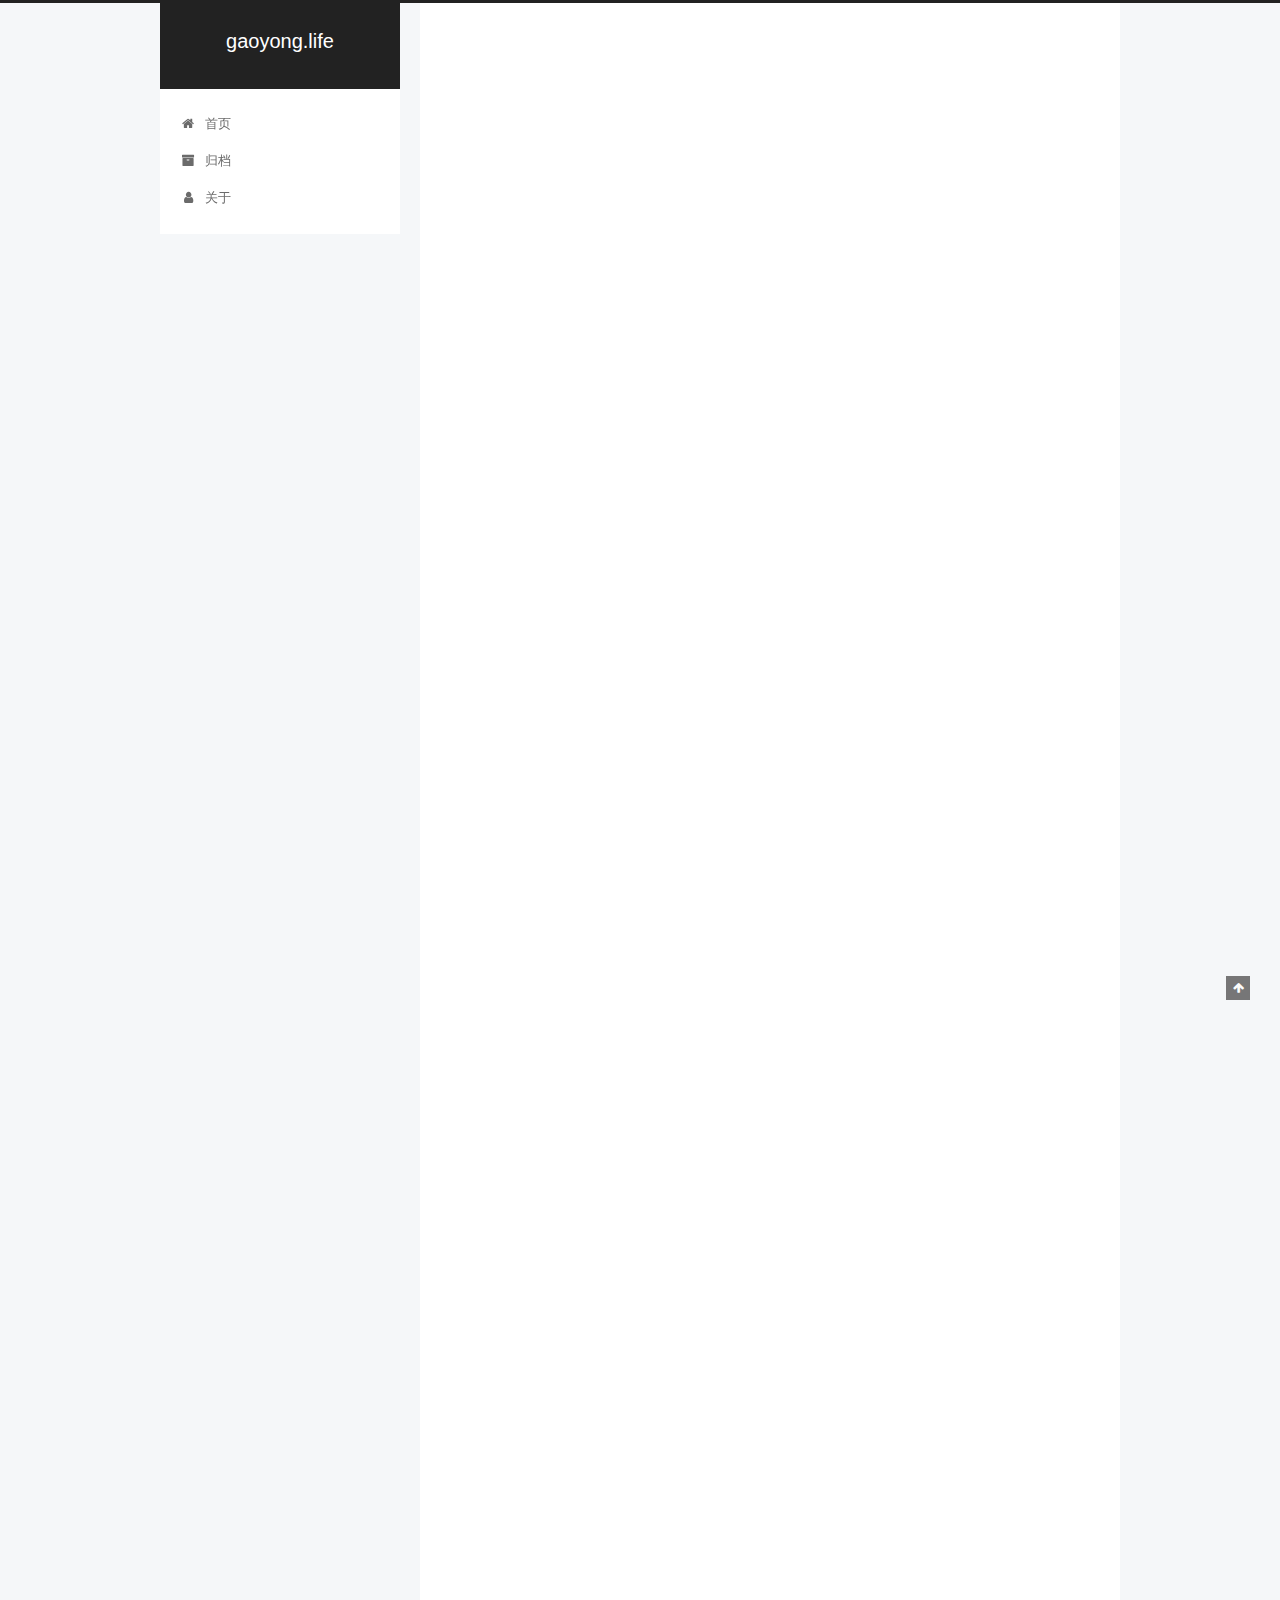
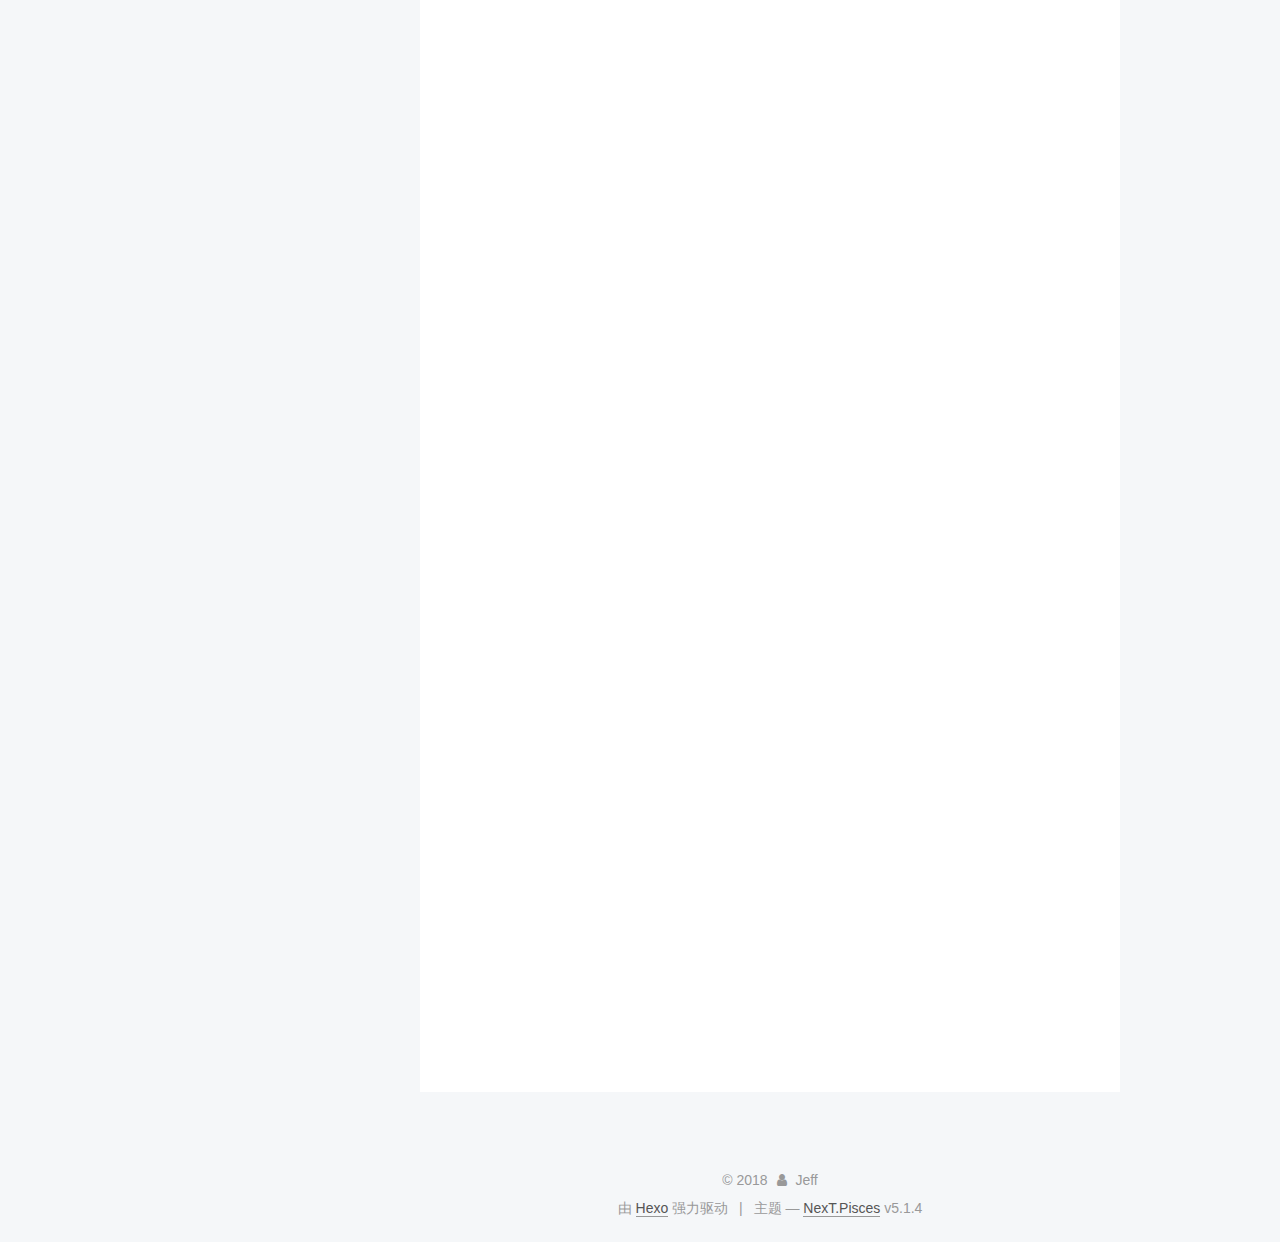
<file: 2018/07/14/OOP模式之装饰器/index.html>
<!DOCTYPE html>



  


<html class="theme-next pisces use-motion" lang="zh-Hans">
<head>
  <meta charset="UTF-8"/>
<meta http-equiv="X-UA-Compatible" content="IE=edge" />
<meta name="viewport" content="width=device-width, initial-scale=1, maximum-scale=1"/>
<meta name="theme-color" content="#222">









<meta http-equiv="Cache-Control" content="no-transform" />
<meta http-equiv="Cache-Control" content="no-siteapp" />
















  
  
  <link href="/lib/fancybox/source/jquery.fancybox.css?v=2.1.5" rel="stylesheet" type="text/css" />







<link href="/lib/font-awesome/css/font-awesome.min.css?v=4.6.2" rel="stylesheet" type="text/css" />

<link href="/css/main.css?v=5.1.4" rel="stylesheet" type="text/css" />


  <link rel="apple-touch-icon" sizes="180x180" href="/images/apple-touch-icon-next.png?v=5.1.4">


  <link rel="icon" type="image/png" sizes="32x32" href="/images/favicon-32x32-next.png?v=5.1.4">


  <link rel="icon" type="image/png" sizes="16x16" href="/images/favicon-16x16-next.png?v=5.1.4">


  <link rel="mask-icon" href="/images/logo.svg?v=5.1.4" color="#222">





  <meta name="keywords" content="Hexo, NexT" />










<meta name="description" content="为什么需要设计模式? 设计模式同上篇DI容器一样都是为了解决软件复杂度问题，也可以说设计模式是计算机领域的前辈们经过大量踩坑总结留下的一种编程思想。  从绝地求生98k说起 自从绝地求生这款游戏发布依赖，98k基本被刷屏，它是游戏中的一款狙击枪具有良好的稳定性，但是在射击远距离目标必须配有瞄准倍镜才能完成射击。倍镜分1,2,4,8,还有其他的部件,如枪托，消音器，等，这些部件都可以自由的和枪械组合">
<meta property="og:type" content="article">
<meta property="og:title" content="OOP模式之装饰器(Decorator Pattern)">
<meta property="og:url" content="http://gaoyong.life/2018/07/14/OOP模式之装饰器/index.html">
<meta property="og:site_name" content="gaoyong.life">
<meta property="og:description" content="为什么需要设计模式? 设计模式同上篇DI容器一样都是为了解决软件复杂度问题，也可以说设计模式是计算机领域的前辈们经过大量踩坑总结留下的一种编程思想。  从绝地求生98k说起 自从绝地求生这款游戏发布依赖，98k基本被刷屏，它是游戏中的一款狙击枪具有良好的稳定性，但是在射击远距离目标必须配有瞄准倍镜才能完成射击。倍镜分1,2,4,8,还有其他的部件,如枪托，消音器，等，这些部件都可以自由的和枪械组合">
<meta property="og:locale" content="zh-Hans">
<meta property="og:updated_time" content="2018-07-15T08:27:59.395Z">
<meta name="twitter:card" content="summary">
<meta name="twitter:title" content="OOP模式之装饰器(Decorator Pattern)">
<meta name="twitter:description" content="为什么需要设计模式? 设计模式同上篇DI容器一样都是为了解决软件复杂度问题，也可以说设计模式是计算机领域的前辈们经过大量踩坑总结留下的一种编程思想。  从绝地求生98k说起 自从绝地求生这款游戏发布依赖，98k基本被刷屏，它是游戏中的一款狙击枪具有良好的稳定性，但是在射击远距离目标必须配有瞄准倍镜才能完成射击。倍镜分1,2,4,8,还有其他的部件,如枪托，消音器，等，这些部件都可以自由的和枪械组合">



<script type="text/javascript" id="hexo.configurations">
  var NexT = window.NexT || {};
  var CONFIG = {
    root: '/',
    scheme: 'Pisces',
    version: '5.1.4',
    sidebar: {"position":"left","display":"post","offset":12,"b2t":false,"scrollpercent":false,"onmobile":false},
    fancybox: true,
    tabs: true,
    motion: {"enable":true,"async":false,"transition":{"post_block":"fadeIn","post_header":"slideDownIn","post_body":"slideDownIn","coll_header":"slideLeftIn","sidebar":"slideUpIn"}},
    duoshuo: {
      userId: '0',
      author: '博主'
    },
    algolia: {
      applicationID: '',
      apiKey: '',
      indexName: '',
      hits: {"per_page":10},
      labels: {"input_placeholder":"Search for Posts","hits_empty":"We didn't find any results for the search: ${query}","hits_stats":"${hits} results found in ${time} ms"}
    }
  };
</script>



  <link rel="canonical" href="http://gaoyong.life/2018/07/14/OOP模式之装饰器/"/>





  <title>OOP模式之装饰器(Decorator Pattern) | gaoyong.life</title>
  








</head>

<body itemscope itemtype="http://schema.org/WebPage" lang="zh-Hans">

  
  
    
  

  <div class="container sidebar-position-left page-post-detail">
    <div class="headband"></div>

    <header id="header" class="header" itemscope itemtype="http://schema.org/WPHeader">
      <div class="header-inner"><div class="site-brand-wrapper">
  <div class="site-meta ">
    

    <div class="custom-logo-site-title">
      <a href="/"  class="brand" rel="start">
        <span class="logo-line-before"><i></i></span>
        <span class="site-title">gaoyong.life</span>
        <span class="logo-line-after"><i></i></span>
      </a>
    </div>
      
        <p class="site-subtitle"></p>
      
  </div>

  <div class="site-nav-toggle">
    <button>
      <span class="btn-bar"></span>
      <span class="btn-bar"></span>
      <span class="btn-bar"></span>
    </button>
  </div>
</div>

<nav class="site-nav">
  

  
    <ul id="menu" class="menu">
      
        
        <li class="menu-item menu-item-home">
          <a href="/" rel="section">
            
              <i class="menu-item-icon fa fa-fw fa-home"></i> <br />
            
            首页
          </a>
        </li>
      
        
        <li class="menu-item menu-item-archives">
          <a href="/archives/" rel="section">
            
              <i class="menu-item-icon fa fa-fw fa-archive"></i> <br />
            
            归档
          </a>
        </li>
      
        
        <li class="menu-item menu-item-about">
          <a href="/about/" rel="section">
            
              <i class="menu-item-icon fa fa-fw fa-user"></i> <br />
            
            关于
          </a>
        </li>
      

      
    </ul>
  

  
</nav>



 </div>
    </header>

    <main id="main" class="main">
      <div class="main-inner">
        <div class="content-wrap">
          <div id="content" class="content">
            

  <div id="posts" class="posts-expand">
    

  

  
  
  

  <article class="post post-type-normal" itemscope itemtype="http://schema.org/Article">
  
  
  
  <div class="post-block">
    <link itemprop="mainEntityOfPage" href="http://gaoyong.life/2018/07/14/OOP模式之装饰器/">

    <span hidden itemprop="author" itemscope itemtype="http://schema.org/Person">
      <meta itemprop="name" content="Jeff">
      <meta itemprop="description" content="">
      <meta itemprop="image" content="/images/avatar.png">
    </span>

    <span hidden itemprop="publisher" itemscope itemtype="http://schema.org/Organization">
      <meta itemprop="name" content="gaoyong.life">
    </span>

    
      <header class="post-header">

        
        
          <h1 class="post-title" itemprop="name headline">OOP模式之装饰器(Decorator Pattern)</h1>
        

        <div class="post-meta">
          <span class="post-time">
            
              <span class="post-meta-item-icon">
                <i class="fa fa-calendar-o"></i>
              </span>
              
                <span class="post-meta-item-text">发表于</span>
              
              <time title="创建于" itemprop="dateCreated datePublished" datetime="2018-07-14T13:02:38+08:00">
                2018-07-14
              </time>
            

            

            
          </span>

          

          
            
          

          
          

          

          

          

        </div>
      </header>
    

    
    
    
    <div class="post-body" itemprop="articleBody">

      
      

      
        <h3 id="为什么需要设计模式"><a href="#为什么需要设计模式" class="headerlink" title="为什么需要设计模式?"></a>为什么需要设计模式?</h3><blockquote>
<p>设计模式同上篇DI容器一样都是为了解决软件复杂度问题，也可以说设计模式是计算机领域的前辈们经过大量踩坑总结留下的一种编程思想。</p>
</blockquote>
<h3 id="从绝地求生98k说起"><a href="#从绝地求生98k说起" class="headerlink" title="从绝地求生98k说起"></a>从绝地求生98k说起</h3><blockquote>
<p>自从绝地求生这款游戏发布依赖，98k基本被刷屏，它是游戏中的一款狙击枪具有良好的稳定性，但是在射击远距离目标必须配有瞄准倍镜才能完成射击。倍镜分1,2,4,8,还有其他的部件,如枪托，消音器，等，这些部件都可以自由的和枪械组合。那么作为游戏开发人员如何设计枪械，人，部件之间的关系使之具有良好的扩展性呢?</p>
</blockquote>
<figure class="highlight plain"><table><tr><td class="gutter"><pre><span class="line">1</span><br><span class="line">2</span><br><span class="line">3</span><br><span class="line">4</span><br><span class="line">5</span><br><span class="line">6</span><br><span class="line">7</span><br><span class="line">8</span><br><span class="line">9</span><br><span class="line">10</span><br><span class="line">11</span><br><span class="line">12</span><br><span class="line">13</span><br><span class="line">14</span><br><span class="line">15</span><br><span class="line">16</span><br><span class="line">17</span><br><span class="line">18</span><br><span class="line">19</span><br><span class="line">20</span><br><span class="line">21</span><br><span class="line">22</span><br><span class="line">23</span><br><span class="line">24</span><br><span class="line">25</span><br><span class="line">26</span><br><span class="line">27</span><br><span class="line">28</span><br><span class="line">29</span><br><span class="line">30</span><br><span class="line">31</span><br><span class="line">32</span><br><span class="line">33</span><br><span class="line">34</span><br><span class="line">35</span><br><span class="line">36</span><br><span class="line">37</span><br><span class="line">38</span><br><span class="line">39</span><br><span class="line">40</span><br><span class="line">41</span><br><span class="line">42</span><br><span class="line">43</span><br><span class="line">44</span><br><span class="line">45</span><br><span class="line">46</span><br><span class="line">47</span><br><span class="line">48</span><br><span class="line">49</span><br><span class="line">50</span><br><span class="line">51</span><br><span class="line">52</span><br><span class="line">53</span><br><span class="line">54</span><br><span class="line">55</span><br><span class="line">56</span><br><span class="line">57</span><br><span class="line">58</span><br><span class="line">59</span><br><span class="line">60</span><br><span class="line">61</span><br><span class="line">62</span><br><span class="line">63</span><br><span class="line">64</span><br><span class="line">65</span><br><span class="line">66</span><br><span class="line">67</span><br><span class="line">68</span><br><span class="line">69</span><br><span class="line">70</span><br><span class="line">71</span><br><span class="line">72</span><br><span class="line">73</span><br><span class="line">74</span><br><span class="line">75</span><br><span class="line">76</span><br><span class="line">77</span><br><span class="line">78</span><br><span class="line">79</span><br><span class="line">80</span><br><span class="line">81</span><br><span class="line">82</span><br><span class="line">83</span><br><span class="line">84</span><br><span class="line">85</span><br><span class="line">86</span><br><span class="line">87</span><br><span class="line">88</span><br><span class="line">89</span><br><span class="line">90</span><br><span class="line">91</span><br><span class="line">92</span><br></pre></td><td class="code"><pre><span class="line">代码1-1</span><br><span class="line">namespace game\PUBG;</span><br><span class="line"></span><br><span class="line">//person interface</span><br><span class="line">interface Person</span><br><span class="line">&#123;</span><br><span class="line">    public function shoot();</span><br><span class="line">    public function run();</span><br><span class="line">&#125;</span><br><span class="line"></span><br><span class="line">//person implement</span><br><span class="line">class Man implements Person</span><br><span class="line">&#123; </span><br><span class="line">   public function shoot()</span><br><span class="line">   &#123;</span><br><span class="line">       echo &apos;shooting&apos;;</span><br><span class="line">   &#125;</span><br><span class="line"></span><br><span class="line">   public function run()</span><br><span class="line">   &#123;</span><br><span class="line">       echo &apos;running&apos;;</span><br><span class="line">   &#125;</span><br><span class="line">&#125;</span><br><span class="line"></span><br><span class="line">//person implement</span><br><span class="line">class Woman implements Person</span><br><span class="line">&#123;</span><br><span class="line">    public function shoot()</span><br><span class="line">    &#123;</span><br><span class="line">        echo &apos;shooting&apos;;</span><br><span class="line">    &#125;</span><br><span class="line"></span><br><span class="line">    public function run()</span><br><span class="line">    &#123;</span><br><span class="line">        echo &apos;running&apos;;</span><br><span class="line">    &#125;</span><br><span class="line">&#125;</span><br><span class="line"></span><br><span class="line">//decorator abstract class</span><br><span class="line">abstract class WeaponDecorator implements Person</span><br><span class="line">&#123;</span><br><span class="line">    public function shoot()</span><br><span class="line">    &#123;</span><br><span class="line">    &#125;</span><br><span class="line"></span><br><span class="line">    public function run()</span><br><span class="line">    &#123;</span><br><span class="line">    &#125;</span><br><span class="line"> </span><br><span class="line">    abstract public function decorate($component); </span><br><span class="line">&#125;</span><br><span class="line"></span><br><span class="line">//decorator implement</span><br><span class="line">class ScopeDecorator extends WeaponDecorator</span><br><span class="line">&#123;</span><br><span class="line">   private $weaponComponent;</span><br><span class="line">   protected $person;</span><br><span class="line">   pubilc function __construct(Person $personInstance)</span><br><span class="line">   &#123;</span><br><span class="line">       $this-&gt;person = $personInstance;        </span><br><span class="line">   &#125;</span><br><span class="line">   public function decorate($component = &apos;&apos;)</span><br><span class="line">   &#123;</span><br><span class="line">       echo &quot;&#123;$component&#125; successfuly!&quot;; </span><br><span class="line">   &#125;</span><br><span class="line"></span><br><span class="line">   public function shoot()</span><br><span class="line">   &#123;</span><br><span class="line">       $this-&gt;decorate($this-&gt;weaponComponent);</span><br><span class="line">       $this-&gt;person-&gt;shoot();</span><br><span class="line">   &#125;</span><br><span class="line"></span><br><span class="line">   public function __set($name = &apos;&apos;,$value = &apos;&apos;)</span><br><span class="line">   &#123;</span><br><span class="line">       $this-&gt;$name = $value;</span><br><span class="line">   &#125;      </span><br><span class="line">&#125;</span><br><span class="line"></span><br><span class="line">//未使用装饰器前</span><br><span class="line">$man = new Man(); //创建一个男角色</span><br><span class="line">$man-&gt;shoot();//射击目标，无倍镜</span><br><span class="line">$man-&gt;run(); //打完一枪没打中，跑~</span><br><span class="line"></span><br><span class="line">输出结果: shooting running</span><br><span class="line"></span><br><span class="line">//使用倍镜装饰器后</span><br><span class="line">$woman = new Woman(); //创建一个女角色</span><br><span class="line">$scopeDecorator = new ScopeDecorator($woman); //创建一个倍镜装饰器</span><br><span class="line">$scopeDecorator-&gt;weaponComponent = &apos;4 time scope&apos;;   //捡到一个4倍镜,完美~</span><br><span class="line">$scopeDecorator-&gt;shoot(); //4倍镜射击目标,爆头</span><br><span class="line"></span><br><span class="line">输出结果: 4 time scope successfuly shooting</span><br></pre></td></tr></table></figure>
<h3 id="小结"><a href="#小结" class="headerlink" title="小结"></a>小结</h3><blockquote>
<p>装饰器模式可以在不修改类的情况扩展类而不会影响到原本内容，符合S.O.L.I.D中开闭原则，对修改关闭对扩展开放,而且两者相互隔离互不影响。</p>
</blockquote>

      
    </div>
    
    
    

    

    

    

    <footer class="post-footer">
      

      
      
      

      
        <div class="post-nav">
          <div class="post-nav-next post-nav-item">
            
              <a href="/2018/07/11/实现一个PHP依赖注入容器01/" rel="next" title="实现一个PHP依赖注入容器(一)">
                <i class="fa fa-chevron-left"></i> 实现一个PHP依赖注入容器(一)
              </a>
            
          </div>

          <span class="post-nav-divider"></span>

          <div class="post-nav-prev post-nav-item">
            
              <a href="/2018/07/15/实现一个PHP依赖注入容器02/" rel="prev" title="实现一个PHP依赖注入容器(二)">
                实现一个PHP依赖注入容器(二) <i class="fa fa-chevron-right"></i>
              </a>
            
          </div>
        </div>
      

      
      
    </footer>
  </div>
  
  
  
  </article>



    <div class="post-spread">
      
    </div>
  </div>


          </div>
          


          

  



        </div>
        
          
  
  <div class="sidebar-toggle">
    <div class="sidebar-toggle-line-wrap">
      <span class="sidebar-toggle-line sidebar-toggle-line-first"></span>
      <span class="sidebar-toggle-line sidebar-toggle-line-middle"></span>
      <span class="sidebar-toggle-line sidebar-toggle-line-last"></span>
    </div>
  </div>

  <aside id="sidebar" class="sidebar">
    
    <div class="sidebar-inner">

      

      
        <ul class="sidebar-nav motion-element">
          <li class="sidebar-nav-toc sidebar-nav-active" data-target="post-toc-wrap">
            文章目录
          </li>
          <li class="sidebar-nav-overview" data-target="site-overview-wrap">
            站点概览
          </li>
        </ul>
      

      <section class="site-overview-wrap sidebar-panel">
        <div class="site-overview">
          <div class="site-author motion-element" itemprop="author" itemscope itemtype="http://schema.org/Person">
            
              <img class="site-author-image" itemprop="image"
                src="/images/avatar.png"
                alt="Jeff" />
            
              <p class="site-author-name" itemprop="name">Jeff</p>
              <p class="site-description motion-element" itemprop="description"></p>
          </div>

          <nav class="site-state motion-element">

            
              <div class="site-state-item site-state-posts">
              
                <a href="/archives/">
              
                  <span class="site-state-item-count">4</span>
                  <span class="site-state-item-name">日志</span>
                </a>
              </div>
            

            

            

          </nav>

          

          
            <div class="links-of-author motion-element">
                
                  <span class="links-of-author-item">
                    <a href="https://github.com/jeefs" target="_blank" title="GitHub">
                      
                        <i class="fa fa-fw fa-github"></i>GitHub</a>
                  </span>
                
            </div>
          

          
          

          
          

          

        </div>
      </section>

      
      <!--noindex-->
        <section class="post-toc-wrap motion-element sidebar-panel sidebar-panel-active">
          <div class="post-toc">

            
              
            

            
              <div class="post-toc-content"><ol class="nav"><li class="nav-item nav-level-3"><a class="nav-link" href="#为什么需要设计模式"><span class="nav-number">1.</span> <span class="nav-text">为什么需要设计模式?</span></a></li><li class="nav-item nav-level-3"><a class="nav-link" href="#从绝地求生98k说起"><span class="nav-number">2.</span> <span class="nav-text">从绝地求生98k说起</span></a></li><li class="nav-item nav-level-3"><a class="nav-link" href="#小结"><span class="nav-number">3.</span> <span class="nav-text">小结</span></a></li></ol></div>
            

          </div>
        </section>
      <!--/noindex-->
      

      

    </div>
  </aside>


        
      </div>
    </main>

    <footer id="footer" class="footer">
      <div class="footer-inner">
        <div class="copyright">&copy; <span itemprop="copyrightYear">2018</span>
  <span class="with-love">
    <i class="fa fa-user"></i>
  </span>
  <span class="author" itemprop="copyrightHolder">Jeff</span>

  
</div>


  <div class="powered-by">由 <a class="theme-link" target="_blank" href="https://hexo.io">Hexo</a> 强力驱动</div>



  <span class="post-meta-divider">|</span>



  <div class="theme-info">主题 &mdash; <a class="theme-link" target="_blank" href="https://github.com/iissnan/hexo-theme-next">NexT.Pisces</a> v5.1.4</div>




        







        
      </div>
    </footer>

    
      <div class="back-to-top">
        <i class="fa fa-arrow-up"></i>
        
      </div>
    

    

  </div>

  

<script type="text/javascript">
  if (Object.prototype.toString.call(window.Promise) !== '[object Function]') {
    window.Promise = null;
  }
</script>









  












  
  
    <script type="text/javascript" src="/lib/jquery/index.js?v=2.1.3"></script>
  

  
  
    <script type="text/javascript" src="/lib/fastclick/lib/fastclick.min.js?v=1.0.6"></script>
  

  
  
    <script type="text/javascript" src="/lib/jquery_lazyload/jquery.lazyload.js?v=1.9.7"></script>
  

  
  
    <script type="text/javascript" src="/lib/velocity/velocity.min.js?v=1.2.1"></script>
  

  
  
    <script type="text/javascript" src="/lib/velocity/velocity.ui.min.js?v=1.2.1"></script>
  

  
  
    <script type="text/javascript" src="/lib/fancybox/source/jquery.fancybox.pack.js?v=2.1.5"></script>
  


  


  <script type="text/javascript" src="/js/src/utils.js?v=5.1.4"></script>

  <script type="text/javascript" src="/js/src/motion.js?v=5.1.4"></script>



  
  


  <script type="text/javascript" src="/js/src/affix.js?v=5.1.4"></script>

  <script type="text/javascript" src="/js/src/schemes/pisces.js?v=5.1.4"></script>



  
  <script type="text/javascript" src="/js/src/scrollspy.js?v=5.1.4"></script>
<script type="text/javascript" src="/js/src/post-details.js?v=5.1.4"></script>



  


  <script type="text/javascript" src="/js/src/bootstrap.js?v=5.1.4"></script>



  


  




	





  





  












  





  

  

  

  
  

  

  

  

</body>
</html>
</file>
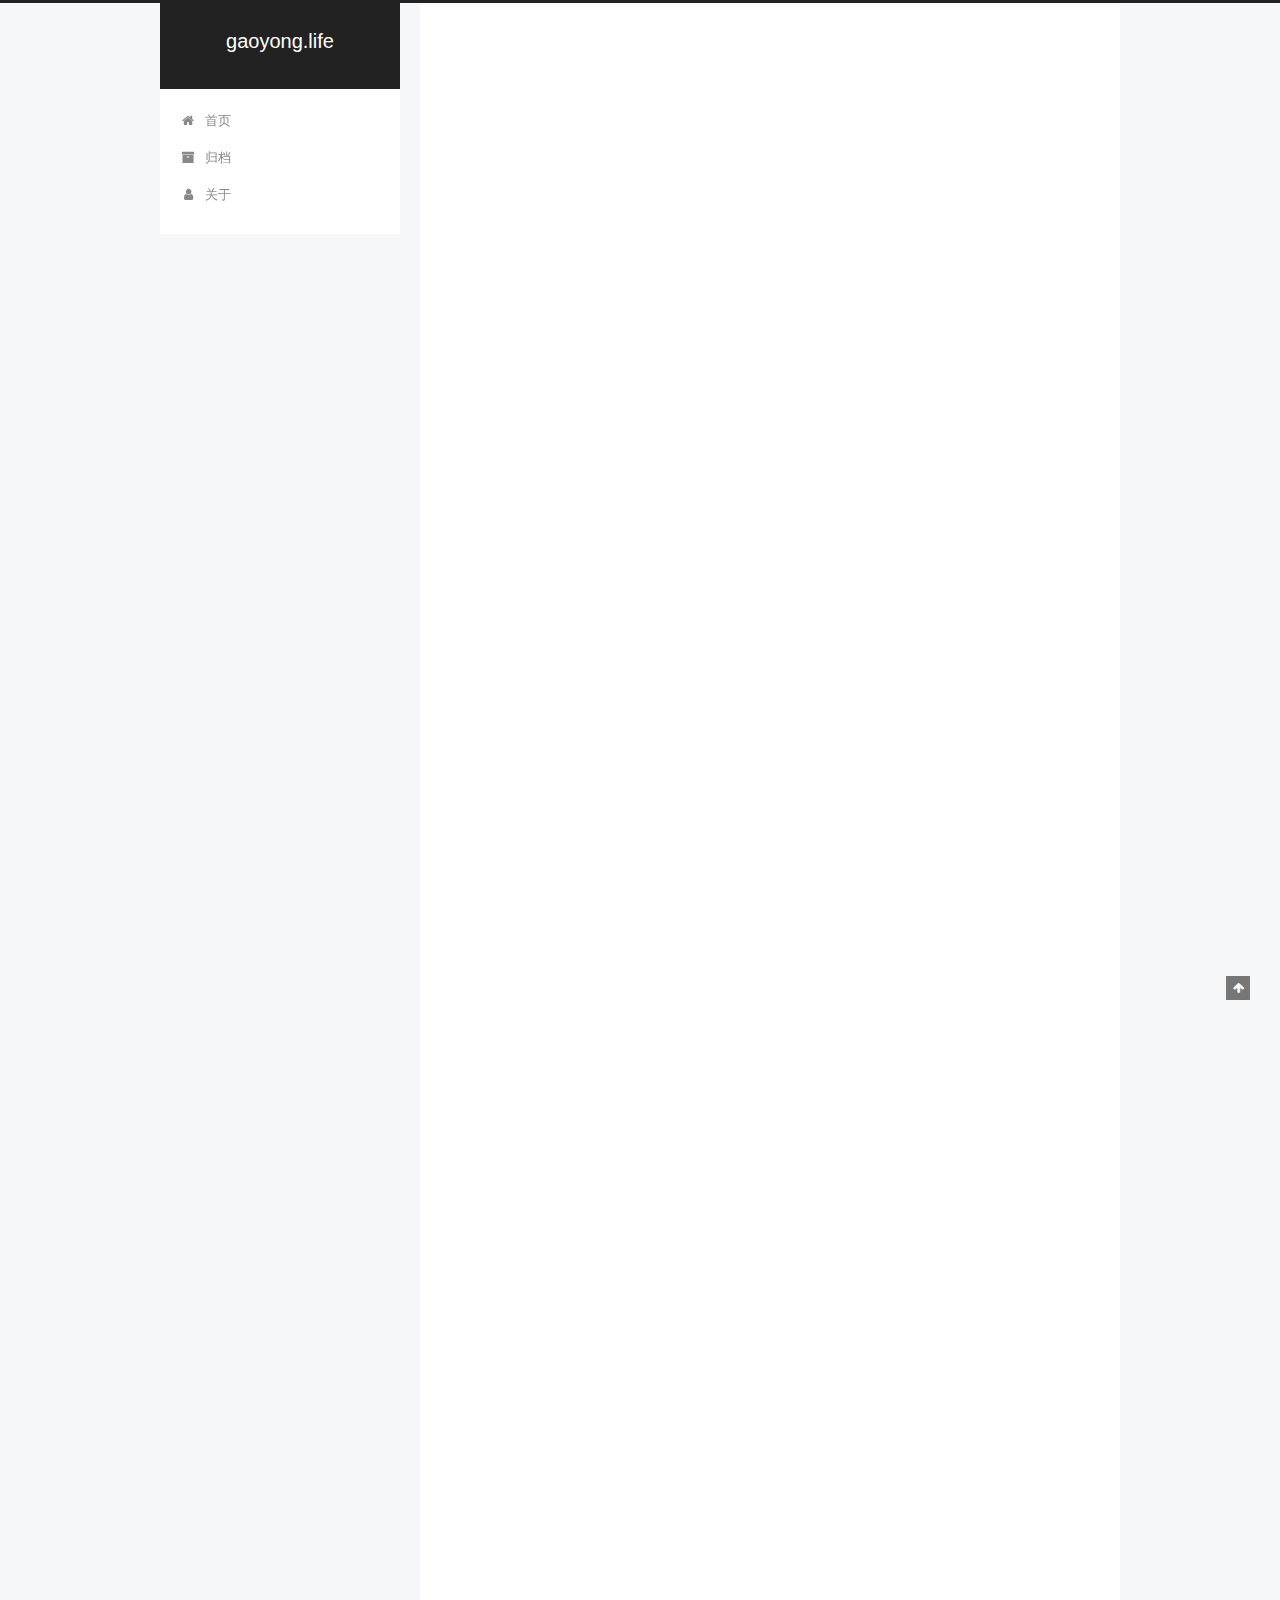
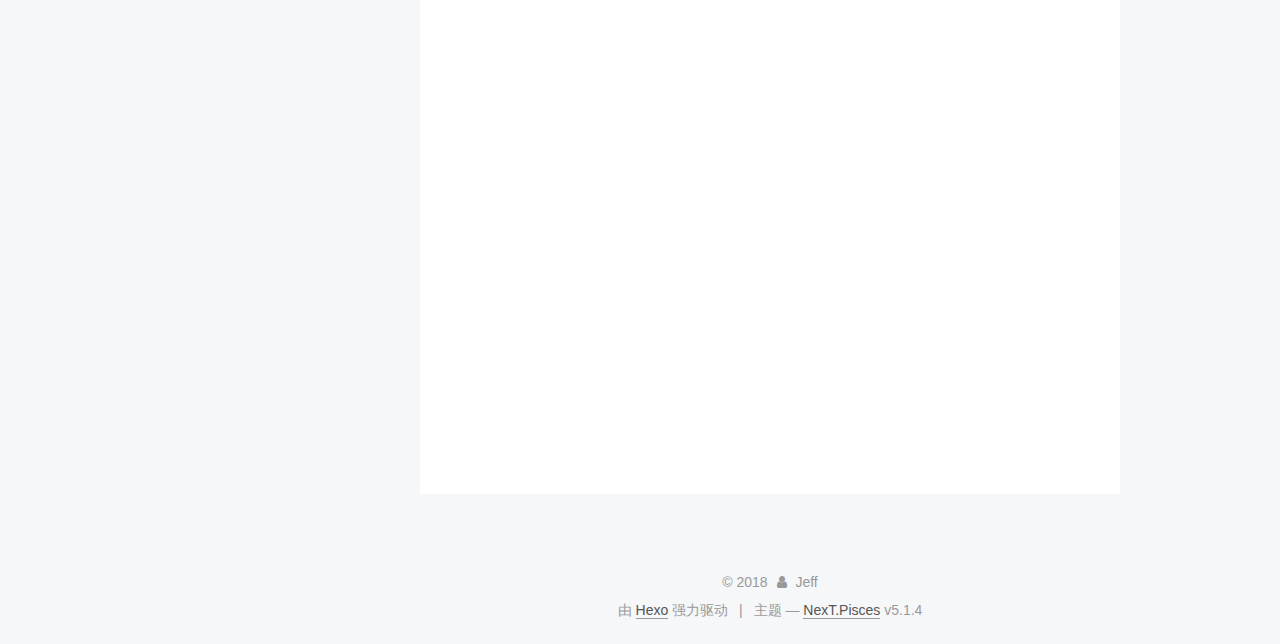
<file: 2018/07/15/实现一个PHP依赖注入容器02/index.html>
<!DOCTYPE html>



  


<html class="theme-next pisces use-motion" lang="zh-Hans">
<head>
  <meta charset="UTF-8"/>
<meta http-equiv="X-UA-Compatible" content="IE=edge" />
<meta name="viewport" content="width=device-width, initial-scale=1, maximum-scale=1"/>
<meta name="theme-color" content="#222">









<meta http-equiv="Cache-Control" content="no-transform" />
<meta http-equiv="Cache-Control" content="no-siteapp" />
















  
  
  <link href="/lib/fancybox/source/jquery.fancybox.css?v=2.1.5" rel="stylesheet" type="text/css" />







<link href="/lib/font-awesome/css/font-awesome.min.css?v=4.6.2" rel="stylesheet" type="text/css" />

<link href="/css/main.css?v=5.1.4" rel="stylesheet" type="text/css" />


  <link rel="apple-touch-icon" sizes="180x180" href="/images/apple-touch-icon-next.png?v=5.1.4">


  <link rel="icon" type="image/png" sizes="32x32" href="/images/favicon-32x32-next.png?v=5.1.4">


  <link rel="icon" type="image/png" sizes="16x16" href="/images/favicon-16x16-next.png?v=5.1.4">


  <link rel="mask-icon" href="/images/logo.svg?v=5.1.4" color="#222">





  <meta name="keywords" content="Hexo, NexT" />










<meta name="description" content="PS:上一节我们实现了最基本的依赖注入，但是不够智能，需要我们手动注入实例。这一节咱们就来写一个真正的依赖注入容器，能够自动化注入解决依赖关系。  让依赖注入自动化123456789101112131415161718192021222324252627282930313233343536373839404142434445464748495051525354555657585960616263">
<meta property="og:type" content="article">
<meta property="og:title" content="实现一个PHP依赖注入容器(二)">
<meta property="og:url" content="http://gaoyong.life/2018/07/15/实现一个PHP依赖注入容器02/index.html">
<meta property="og:site_name" content="gaoyong.life">
<meta property="og:description" content="PS:上一节我们实现了最基本的依赖注入，但是不够智能，需要我们手动注入实例。这一节咱们就来写一个真正的依赖注入容器，能够自动化注入解决依赖关系。  让依赖注入自动化123456789101112131415161718192021222324252627282930313233343536373839404142434445464748495051525354555657585960616263">
<meta property="og:locale" content="zh-Hans">
<meta property="og:updated_time" content="2018-07-15T11:57:12.676Z">
<meta name="twitter:card" content="summary">
<meta name="twitter:title" content="实现一个PHP依赖注入容器(二)">
<meta name="twitter:description" content="PS:上一节我们实现了最基本的依赖注入，但是不够智能，需要我们手动注入实例。这一节咱们就来写一个真正的依赖注入容器，能够自动化注入解决依赖关系。  让依赖注入自动化123456789101112131415161718192021222324252627282930313233343536373839404142434445464748495051525354555657585960616263">



<script type="text/javascript" id="hexo.configurations">
  var NexT = window.NexT || {};
  var CONFIG = {
    root: '/',
    scheme: 'Pisces',
    version: '5.1.4',
    sidebar: {"position":"left","display":"post","offset":12,"b2t":false,"scrollpercent":false,"onmobile":false},
    fancybox: true,
    tabs: true,
    motion: {"enable":true,"async":false,"transition":{"post_block":"fadeIn","post_header":"slideDownIn","post_body":"slideDownIn","coll_header":"slideLeftIn","sidebar":"slideUpIn"}},
    duoshuo: {
      userId: '0',
      author: '博主'
    },
    algolia: {
      applicationID: '',
      apiKey: '',
      indexName: '',
      hits: {"per_page":10},
      labels: {"input_placeholder":"Search for Posts","hits_empty":"We didn't find any results for the search: ${query}","hits_stats":"${hits} results found in ${time} ms"}
    }
  };
</script>



  <link rel="canonical" href="http://gaoyong.life/2018/07/15/实现一个PHP依赖注入容器02/"/>





  <title>实现一个PHP依赖注入容器(二) | gaoyong.life</title>
  








</head>

<body itemscope itemtype="http://schema.org/WebPage" lang="zh-Hans">

  
  
    
  

  <div class="container sidebar-position-left page-post-detail">
    <div class="headband"></div>

    <header id="header" class="header" itemscope itemtype="http://schema.org/WPHeader">
      <div class="header-inner"><div class="site-brand-wrapper">
  <div class="site-meta ">
    

    <div class="custom-logo-site-title">
      <a href="/"  class="brand" rel="start">
        <span class="logo-line-before"><i></i></span>
        <span class="site-title">gaoyong.life</span>
        <span class="logo-line-after"><i></i></span>
      </a>
    </div>
      
        <p class="site-subtitle"></p>
      
  </div>

  <div class="site-nav-toggle">
    <button>
      <span class="btn-bar"></span>
      <span class="btn-bar"></span>
      <span class="btn-bar"></span>
    </button>
  </div>
</div>

<nav class="site-nav">
  

  
    <ul id="menu" class="menu">
      
        
        <li class="menu-item menu-item-home">
          <a href="/" rel="section">
            
              <i class="menu-item-icon fa fa-fw fa-home"></i> <br />
            
            首页
          </a>
        </li>
      
        
        <li class="menu-item menu-item-archives">
          <a href="/archives/" rel="section">
            
              <i class="menu-item-icon fa fa-fw fa-archive"></i> <br />
            
            归档
          </a>
        </li>
      
        
        <li class="menu-item menu-item-about">
          <a href="/about/" rel="section">
            
              <i class="menu-item-icon fa fa-fw fa-user"></i> <br />
            
            关于
          </a>
        </li>
      

      
    </ul>
  

  
</nav>



 </div>
    </header>

    <main id="main" class="main">
      <div class="main-inner">
        <div class="content-wrap">
          <div id="content" class="content">
            

  <div id="posts" class="posts-expand">
    

  

  
  
  

  <article class="post post-type-normal" itemscope itemtype="http://schema.org/Article">
  
  
  
  <div class="post-block">
    <link itemprop="mainEntityOfPage" href="http://gaoyong.life/2018/07/15/实现一个PHP依赖注入容器02/">

    <span hidden itemprop="author" itemscope itemtype="http://schema.org/Person">
      <meta itemprop="name" content="Jeff">
      <meta itemprop="description" content="">
      <meta itemprop="image" content="/images/avatar.png">
    </span>

    <span hidden itemprop="publisher" itemscope itemtype="http://schema.org/Organization">
      <meta itemprop="name" content="gaoyong.life">
    </span>

    
      <header class="post-header">

        
        
          <h1 class="post-title" itemprop="name headline">实现一个PHP依赖注入容器(二)</h1>
        

        <div class="post-meta">
          <span class="post-time">
            
              <span class="post-meta-item-icon">
                <i class="fa fa-calendar-o"></i>
              </span>
              
                <span class="post-meta-item-text">发表于</span>
              
              <time title="创建于" itemprop="dateCreated datePublished" datetime="2018-07-15T16:34:54+08:00">
                2018-07-15
              </time>
            

            

            
          </span>

          

          
            
          

          
          

          

          

          

        </div>
      </header>
    

    
    
    
    <div class="post-body" itemprop="articleBody">

      
      

      
        <blockquote>
<p>PS:上一节我们实现了最基本的依赖注入，但是不够智能，需要我们手动注入实例。这一节咱们就来写一个真正的依赖注入容器，能够自动化注入解决依赖关系。</p>
</blockquote>
<h3 id="让依赖注入自动化"><a href="#让依赖注入自动化" class="headerlink" title="让依赖注入自动化"></a>让依赖注入自动化</h3><figure class="highlight plain"><table><tr><td class="gutter"><pre><span class="line">1</span><br><span class="line">2</span><br><span class="line">3</span><br><span class="line">4</span><br><span class="line">5</span><br><span class="line">6</span><br><span class="line">7</span><br><span class="line">8</span><br><span class="line">9</span><br><span class="line">10</span><br><span class="line">11</span><br><span class="line">12</span><br><span class="line">13</span><br><span class="line">14</span><br><span class="line">15</span><br><span class="line">16</span><br><span class="line">17</span><br><span class="line">18</span><br><span class="line">19</span><br><span class="line">20</span><br><span class="line">21</span><br><span class="line">22</span><br><span class="line">23</span><br><span class="line">24</span><br><span class="line">25</span><br><span class="line">26</span><br><span class="line">27</span><br><span class="line">28</span><br><span class="line">29</span><br><span class="line">30</span><br><span class="line">31</span><br><span class="line">32</span><br><span class="line">33</span><br><span class="line">34</span><br><span class="line">35</span><br><span class="line">36</span><br><span class="line">37</span><br><span class="line">38</span><br><span class="line">39</span><br><span class="line">40</span><br><span class="line">41</span><br><span class="line">42</span><br><span class="line">43</span><br><span class="line">44</span><br><span class="line">45</span><br><span class="line">46</span><br><span class="line">47</span><br><span class="line">48</span><br><span class="line">49</span><br><span class="line">50</span><br><span class="line">51</span><br><span class="line">52</span><br><span class="line">53</span><br><span class="line">54</span><br><span class="line">55</span><br><span class="line">56</span><br><span class="line">57</span><br><span class="line">58</span><br><span class="line">59</span><br><span class="line">60</span><br><span class="line">61</span><br><span class="line">62</span><br><span class="line">63</span><br><span class="line">64</span><br><span class="line">65</span><br><span class="line">66</span><br><span class="line">67</span><br><span class="line">68</span><br><span class="line">69</span><br><span class="line">70</span><br><span class="line">71</span><br><span class="line">72</span><br><span class="line">73</span><br><span class="line">74</span><br><span class="line">75</span><br><span class="line">76</span><br><span class="line">77</span><br><span class="line">78</span><br></pre></td><td class="code"><pre><span class="line">namespace DI;</span><br><span class="line"></span><br><span class="line">interface ContainerInterface</span><br><span class="line">&#123;</span><br><span class="line">    public static $container;</span><br><span class="line">    public $instance;</span><br><span class="line">    </span><br><span class="line">    //get container instance</span><br><span class="line">    public static function getInstance();</span><br><span class="line"></span><br><span class="line">    //make instance</span><br><span class="line">    public function make($class,$params);</span><br><span class="line"></span><br><span class="line">    //get singeletion instance</span><br><span class="line">    public function singletion($class);</span><br><span class="line"></span><br><span class="line">    //get factory instance</span><br><span class="line">    public function get(); </span><br><span class="line">&#125;</span><br><span class="line"></span><br><span class="line"></span><br><span class="line">class Container extends ContainerInterface</span><br><span class="line">&#123;</span><br><span class="line">   public $static container;</span><br><span class="line">   public $instance = [];</span><br><span class="line"></span><br><span class="line">   publi static function getInstance()</span><br><span class="line">   &#123;</span><br><span class="line">       if (NULL == self::$container) &#123;</span><br><span class="line">           self::$container = new static();</span><br><span class="line">       &#125;</span><br><span class="line">       return self::$container;</span><br><span class="line">   &#125;</span><br><span class="line"></span><br><span class="line">   public function make($class = &apos;&apos;,$params = [])</span><br><span class="line">   &#123;</span><br><span class="line">       if (\is_object($class)) &#123;</span><br><span class="line">           if (!$class instanceof \ReflectionClass) &#123;</span><br><span class="line">               return $class; </span><br><span class="line">	   &#125;</span><br><span class="line">       &#125; else &#123;</span><br><span class="line">           if (!class_exists($class)) &#123;&apos;</span><br><span class="line">	      return $class; </span><br><span class="line">           &#125;</span><br><span class="line">	  </span><br><span class="line">           $class = new \ReflectionClass($class);</span><br><span class="line">       &#125;</span><br><span class="line">       </span><br><span class="line">       if (!empty($params)) &#123;</span><br><span class="line">          return $class-&gt;newInstanceArgs($params);</span><br><span class="line">       &#125;</span><br><span class="line"></span><br><span class="line">       $constructor = $class-&gt;getConstructor();</span><br><span class="line">   </span><br><span class="line">       $parameters = $constructor ? $constructor-&gt;getParameters() : NULL;</span><br><span class="line"></span><br><span class="line">       if (NULL == $parameters) &#123;</span><br><span class="line">           return $class-&gt;newInstance();</span><br><span class="line">       &#125; else &#123;</span><br><span class="line">           $paramClasses = []; </span><br><span class="line">           foreach($parameters as $param)&#123;</span><br><span class="line">           $paramClass = $param-&gt;getClass();</span><br><span class="line">           if (NULL != $paramClass) &#123;</span><br><span class="line">               $paramClasses[] = $this-&gt;make($paramClass);</span><br><span class="line">           &#125; else &#123;</span><br><span class="line">               $paramClasses[] = $param;</span><br><span class="line">           &#125;</span><br><span class="line">        </span><br><span class="line">           &#125;</span><br><span class="line">           </span><br><span class="line">           return $class-&gt;newInstanceArgs($paramClasses); </span><br><span class="line">           </span><br><span class="line">      &#125;</span><br><span class="line">   &#125;</span><br><span class="line"></span><br><span class="line">   </span><br><span class="line">    </span><br><span class="line">&#125;</span><br></pre></td></tr></table></figure>

      
    </div>
    
    
    

    

    

    

    <footer class="post-footer">
      

      
      
      

      
        <div class="post-nav">
          <div class="post-nav-next post-nav-item">
            
              <a href="/2018/07/14/OOP模式之装饰器/" rel="next" title="OOP模式之装饰器(Decorator Pattern)">
                <i class="fa fa-chevron-left"></i> OOP模式之装饰器(Decorator Pattern)
              </a>
            
          </div>

          <span class="post-nav-divider"></span>

          <div class="post-nav-prev post-nav-item">
            
          </div>
        </div>
      

      
      
    </footer>
  </div>
  
  
  
  </article>



    <div class="post-spread">
      
    </div>
  </div>


          </div>
          


          

  



        </div>
        
          
  
  <div class="sidebar-toggle">
    <div class="sidebar-toggle-line-wrap">
      <span class="sidebar-toggle-line sidebar-toggle-line-first"></span>
      <span class="sidebar-toggle-line sidebar-toggle-line-middle"></span>
      <span class="sidebar-toggle-line sidebar-toggle-line-last"></span>
    </div>
  </div>

  <aside id="sidebar" class="sidebar">
    
    <div class="sidebar-inner">

      

      
        <ul class="sidebar-nav motion-element">
          <li class="sidebar-nav-toc sidebar-nav-active" data-target="post-toc-wrap">
            文章目录
          </li>
          <li class="sidebar-nav-overview" data-target="site-overview-wrap">
            站点概览
          </li>
        </ul>
      

      <section class="site-overview-wrap sidebar-panel">
        <div class="site-overview">
          <div class="site-author motion-element" itemprop="author" itemscope itemtype="http://schema.org/Person">
            
              <img class="site-author-image" itemprop="image"
                src="/images/avatar.png"
                alt="Jeff" />
            
              <p class="site-author-name" itemprop="name">Jeff</p>
              <p class="site-description motion-element" itemprop="description"></p>
          </div>

          <nav class="site-state motion-element">

            
              <div class="site-state-item site-state-posts">
              
                <a href="/archives/">
              
                  <span class="site-state-item-count">4</span>
                  <span class="site-state-item-name">日志</span>
                </a>
              </div>
            

            

            

          </nav>

          

          
            <div class="links-of-author motion-element">
                
                  <span class="links-of-author-item">
                    <a href="https://github.com/jeefs" target="_blank" title="GitHub">
                      
                        <i class="fa fa-fw fa-github"></i>GitHub</a>
                  </span>
                
            </div>
          

          
          

          
          

          

        </div>
      </section>

      
      <!--noindex-->
        <section class="post-toc-wrap motion-element sidebar-panel sidebar-panel-active">
          <div class="post-toc">

            
              
            

            
              <div class="post-toc-content"><ol class="nav"><li class="nav-item nav-level-3"><a class="nav-link" href="#让依赖注入自动化"><span class="nav-number">1.</span> <span class="nav-text">让依赖注入自动化</span></a></li></ol></div>
            

          </div>
        </section>
      <!--/noindex-->
      

      

    </div>
  </aside>


        
      </div>
    </main>

    <footer id="footer" class="footer">
      <div class="footer-inner">
        <div class="copyright">&copy; <span itemprop="copyrightYear">2018</span>
  <span class="with-love">
    <i class="fa fa-user"></i>
  </span>
  <span class="author" itemprop="copyrightHolder">Jeff</span>

  
</div>


  <div class="powered-by">由 <a class="theme-link" target="_blank" href="https://hexo.io">Hexo</a> 强力驱动</div>



  <span class="post-meta-divider">|</span>



  <div class="theme-info">主题 &mdash; <a class="theme-link" target="_blank" href="https://github.com/iissnan/hexo-theme-next">NexT.Pisces</a> v5.1.4</div>




        







        
      </div>
    </footer>

    
      <div class="back-to-top">
        <i class="fa fa-arrow-up"></i>
        
      </div>
    

    

  </div>

  

<script type="text/javascript">
  if (Object.prototype.toString.call(window.Promise) !== '[object Function]') {
    window.Promise = null;
  }
</script>









  












  
  
    <script type="text/javascript" src="/lib/jquery/index.js?v=2.1.3"></script>
  

  
  
    <script type="text/javascript" src="/lib/fastclick/lib/fastclick.min.js?v=1.0.6"></script>
  

  
  
    <script type="text/javascript" src="/lib/jquery_lazyload/jquery.lazyload.js?v=1.9.7"></script>
  

  
  
    <script type="text/javascript" src="/lib/velocity/velocity.min.js?v=1.2.1"></script>
  

  
  
    <script type="text/javascript" src="/lib/velocity/velocity.ui.min.js?v=1.2.1"></script>
  

  
  
    <script type="text/javascript" src="/lib/fancybox/source/jquery.fancybox.pack.js?v=2.1.5"></script>
  


  


  <script type="text/javascript" src="/js/src/utils.js?v=5.1.4"></script>

  <script type="text/javascript" src="/js/src/motion.js?v=5.1.4"></script>



  
  


  <script type="text/javascript" src="/js/src/affix.js?v=5.1.4"></script>

  <script type="text/javascript" src="/js/src/schemes/pisces.js?v=5.1.4"></script>



  
  <script type="text/javascript" src="/js/src/scrollspy.js?v=5.1.4"></script>
<script type="text/javascript" src="/js/src/post-details.js?v=5.1.4"></script>



  


  <script type="text/javascript" src="/js/src/bootstrap.js?v=5.1.4"></script>



  


  




	





  





  












  





  

  

  

  
  

  

  

  

</body>
</html>
</file>
<file: css/main.css>
/* normalize.css v3.0.2 | MIT License | git.io/normalize */
html {
  font-family: sans-serif; /* 1 */
  -ms-text-size-adjust: 100%; /* 2 */
  -webkit-text-size-adjust: 100%; /* 2 */
}
body {
  margin: 0;
}
article,
aside,
details,
figcaption,
figure,
footer,
header,
hgroup,
main,
menu,
nav,
section,
summary {
  display: block;
}
audio,
canvas,
progress,
video {
  display: inline-block; /* 1 */
  vertical-align: baseline; /* 2 */
}
audio:not([controls]) {
  display: none;
  height: 0;
}
[hidden],
template {
  display: none;
}
a {
  background-color: transparent;
}
a:active,
a:hover {
  outline: 0;
}
abbr[title] {
  border-bottom: 1px dotted;
}
b,
strong {
  font-weight: bold;
}
dfn {
  font-style: italic;
}
h1 {
  font-size: 2em;
  margin: 0.67em 0;
}
mark {
  background: #ff0;
  color: #000;
}
small {
  font-size: 80%;
}
sub,
sup {
  font-size: 75%;
  line-height: 0;
  position: relative;
  vertical-align: baseline;
}
sup {
  top: -0.5em;
}
sub {
  bottom: -0.25em;
}
img {
  border: 0;
}
svg:not(:root) {
  overflow: hidden;
}
figure {
  margin: 1em 40px;
}
hr {
  -moz-box-sizing: content-box;
  box-sizing: content-box;
  height: 0;
}
pre {
  overflow: auto;
}
code,
kbd,
pre,
samp {
  font-family: monospace, monospace;
  font-size: 1em;
}
button,
input,
optgroup,
select,
textarea {
  color: inherit; /* 1 */
  font: inherit; /* 2 */
  margin: 0; /* 3 */
}
button {
  overflow: visible;
}
button,
select {
  text-transform: none;
}
button,
html input[type="button"],
input[type="reset"],
input[type="submit"] {
  -webkit-appearance: button; /* 2 */
  cursor: pointer; /* 3 */
}
button[disabled],
html input[disabled] {
  cursor: default;
}
button::-moz-focus-inner,
input::-moz-focus-inner {
  border: 0;
  padding: 0;
}
input {
  line-height: normal;
}
input[type="checkbox"],
input[type="radio"] {
  box-sizing: border-box; /* 1 */
  padding: 0; /* 2 */
}
input[type="number"]::-webkit-inner-spin-button,
input[type="number"]::-webkit-outer-spin-button {
  height: auto;
}
input[type="search"] {
  -webkit-appearance: textfield; /* 1 */
  -moz-box-sizing: content-box;
  -webkit-box-sizing: content-box; /* 2 */
  box-sizing: content-box;
}
input[type="search"]::-webkit-search-cancel-button,
input[type="search"]::-webkit-search-decoration {
  -webkit-appearance: none;
}
fieldset {
  border: 1px solid #c0c0c0;
  margin: 0 2px;
  padding: 0.35em 0.625em 0.75em;
}
legend {
  border: 0; /* 1 */
  padding: 0; /* 2 */
}
textarea {
  overflow: auto;
}
optgroup {
  font-weight: bold;
}
table {
  border-collapse: collapse;
  border-spacing: 0;
}
td,
th {
  padding: 0;
}
::selection {
  background: #262a30;
  color: #fff;
}
body {
  position: relative;
  font-family: 'Lato', "PingFang SC", "Microsoft YaHei", sans-serif;
  font-size: 14px;
  line-height: 2;
  color: #555;
  background: #f5f7f9;
}
@media (max-width: 767px) {
  body {
    padding-right: 0 !important;
  }
}
@media (min-width: 768px) and (max-width: 991px) {
  body {
    padding-right: 0 !important;
  }
}
@media (min-width: 1600px) {
  body {
    font-size: 16px;
  }
}
h1,
h2,
h3,
h4,
h5,
h6 {
  margin: 0;
  padding: 0;
  font-weight: bold;
  line-height: 1.5;
  font-family: 'Lato', "PingFang SC", "Microsoft YaHei", sans-serif;
}
h2,
h3,
h4,
h5,
h6 {
  margin: 20px 0 15px;
}
h1 {
  font-size: 22px;
}
@media (max-width: 767px) {
  h1 {
    font-size: 18px;
  }
}
h2 {
  font-size: 20px;
}
@media (max-width: 767px) {
  h2 {
    font-size: 16px;
  }
}
h3 {
  font-size: 18px;
}
@media (max-width: 767px) {
  h3 {
    font-size: 14px;
  }
}
h4 {
  font-size: 16px;
}
@media (max-width: 767px) {
  h4 {
    font-size: 12px;
  }
}
h5 {
  font-size: 14px;
}
@media (max-width: 767px) {
  h5 {
    font-size: 10px;
  }
}
h6 {
  font-size: 12px;
}
@media (max-width: 767px) {
  h6 {
    font-size: 8px;
  }
}
p {
  margin: 0 0 20px 0;
}
a {
  color: #555;
  text-decoration: none;
  outline: none;
  border-bottom: 1px solid #999;
  word-wrap: break-word;
}
a:hover {
  color: #222;
  border-bottom-color: #222;
}
blockquote {
  margin: 0;
  padding: 0;
}
img {
  display: block;
  margin: auto;
  max-width: 100%;
  height: auto;
}
hr {
  margin: 40px 0;
  height: 3px;
  border: none;
  background-color: #ddd;
  background-image: repeating-linear-gradient(-45deg, #fff, #fff 4px, transparent 4px, transparent 8px);
}
blockquote {
  padding: 0 15px;
  color: #666;
  border-left: 4px solid #ddd;
}
blockquote cite::before {
  content: "-";
  padding: 0 5px;
}
dt {
  font-weight: 700;
}
dd {
  margin: 0;
  padding: 0;
}
kbd {
  border: 1px solid #ccc;
  border-radius: 0.2em;
  box-shadow: 0.1em 0.1em 0.2em rgba(0,0,0,0.1);
  background-color: #f9f9f9;
  font-family: inherit;
  background-image: -webkit-linear-gradient(top, #eee, #fff, #eee);
  padding: 0.1em 0.3em;
  white-space: nowrap;
}
.text-left {
  text-align: left;
}
.text-center {
  text-align: center;
}
.text-right {
  text-align: right;
}
.text-justify {
  text-align: justify;
}
.text-nowrap {
  white-space: nowrap;
}
.text-lowercase {
  text-transform: lowercase;
}
.text-uppercase {
  text-transform: uppercase;
}
.text-capitalize {
  text-transform: capitalize;
}
.center-block {
  display: block;
  margin-left: auto;
  margin-right: auto;
}
.clearfix:before,
.clearfix:after {
  content: " ";
  display: table;
}
.clearfix:after {
  clear: both;
}
.pullquote {
  width: 45%;
}
.pullquote.left {
  float: left;
  margin-left: 5px;
  margin-right: 10px;
}
.pullquote.right {
  float: right;
  margin-left: 10px;
  margin-right: 5px;
}
.affix.affix.affix {
  position: fixed;
}
.translation {
  margin-top: -20px;
  font-size: 14px;
  color: #999;
}
.scrollbar-measure {
  width: 100px;
  height: 100px;
  overflow: scroll;
  position: absolute;
  top: -9999px;
}
.use-motion .motion-element {
  opacity: 0;
}
table {
  margin: 20px 0;
  width: 100%;
  border-collapse: collapse;
  border-spacing: 0;
  border: 1px solid #ddd;
  font-size: 14px;
  table-layout: fixed;
  word-wrap: break-all;
}
table>tbody>tr:nth-of-type(odd) {
  background-color: #f9f9f9;
}
table>tbody>tr:hover {
  background-color: #f5f5f5;
}
caption,
th,
td {
  padding: 8px;
  text-align: left;
  vertical-align: middle;
  font-weight: normal;
}
th,
td {
  border-bottom: 3px solid #ddd;
  border-right: 1px solid #eee;
}
th {
  padding-bottom: 10px;
  font-weight: 700;
}
td {
  border-bottom-width: 1px;
}
html,
body {
  height: 100%;
}
.container {
  position: relative;
  min-height: 100%;
}
.header-inner {
  margin: 0 auto;
  padding: 100px 0 70px;
  width: 700px;
}
@media (min-width: 1600px) {
  .container .header-inner {
    width: 900px;
  }
}
.main {
  padding-bottom: 150px;
}
.main-inner {
  margin: 0 auto;
  width: 700px;
}
@media (min-width: 1600px) {
  .container .main-inner {
    width: 900px;
  }
}
.footer {
  position: absolute;
  left: 0;
  bottom: 0;
  width: 100%;
  min-height: 50px;
}
.footer-inner {
  box-sizing: border-box;
  margin: 20px auto;
  width: 700px;
}
@media (min-width: 1600px) {
  .container .footer-inner {
    width: 900px;
  }
}
pre,
.highlight {
  overflow: auto;
  margin: 20px 0;
  padding: 0;
  font-size: 13px;
  color: #4d4d4c;
  background: #f7f7f7;
  line-height: 1.6;
}
pre,
code {
  font-family: consolas, Menlo, "PingFang SC", "Microsoft YaHei", monospace;
}
code {
  padding: 2px 4px;
  word-wrap: break-word;
  color: #555;
  background: #eee;
  border-radius: 3px;
  font-size: 13px;
}
pre {
  padding: 10px;
}
pre code {
  padding: 0;
  color: #4d4d4c;
  background: none;
  text-shadow: none;
}
.highlight {
  border-radius: 1px;
}
.highlight pre {
  border: none;
  margin: 0;
  padding: 10px 0;
}
.highlight table {
  margin: 0;
  width: auto;
  border: none;
}
.highlight td {
  border: none;
  padding: 0;
}
.highlight figcaption {
  font-size: 1em;
  color: #4d4d4c;
  line-height: 1em;
  margin-bottom: 1em;
}
.highlight figcaption:before,
.highlight figcaption:after {
  content: " ";
  display: table;
}
.highlight figcaption:after {
  clear: both;
}
.highlight figcaption a {
  float: right;
  color: #4d4d4c;
}
.highlight figcaption a:hover {
  border-bottom-color: #4d4d4c;
}
.highlight .gutter pre {
  padding-left: 10px;
  padding-right: 10px;
  color: #869194;
  text-align: right;
  background-color: #eff2f3;
}
.highlight .code pre {
  width: 100%;
  padding-left: 10px;
  padding-right: 10px;
  background-color: #f7f7f7;
}
.highlight .line {
  height: 20px;
}
.gutter {
  -webkit-user-select: none;
  -moz-user-select: none;
  -ms-user-select: none;
  user-select: none;
}
.gist table {
  width: auto;
}
.gist table td {
  border: none;
}
pre .deletion {
  background: #fdd;
}
pre .addition {
  background: #dfd;
}
pre .meta {
  color: #8959a8;
}
pre .comment {
  color: #8e908c;
}
pre .variable,
pre .attribute,
pre .tag,
pre .regexp,
pre .ruby .constant,
pre .xml .tag .title,
pre .xml .pi,
pre .xml .doctype,
pre .html .doctype,
pre .css .id,
pre .css .class,
pre .css .pseudo {
  color: #c82829;
}
pre .number,
pre .preprocessor,
pre .built_in,
pre .literal,
pre .params,
pre .constant,
pre .command {
  color: #f5871f;
}
pre .ruby .class .title,
pre .css .rules .attribute,
pre .string,
pre .value,
pre .inheritance,
pre .header,
pre .ruby .symbol,
pre .xml .cdata,
pre .special,
pre .number,
pre .formula {
  color: #718c00;
}
pre .title,
pre .css .hexcolor {
  color: #3e999f;
}
pre .function,
pre .python .decorator,
pre .python .title,
pre .ruby .function .title,
pre .ruby .title .keyword,
pre .perl .sub,
pre .javascript .title,
pre .coffeescript .title {
  color: #4271ae;
}
pre .keyword,
pre .javascript .function {
  color: #8959a8;
}
.full-image.full-image.full-image.full-image {
  border: none;
  max-width: 100%;
  width: auto;
  margin: 20px auto 25px;
}
@media (min-width: 992px) {
  .full-image.full-image.full-image.full-image {
    max-width: none;
    width: 118%;
    margin: 0 -9%;
  }
}
.blockquote-center,
.page-home .post-type-quote blockquote,
.page-post-detail .post-type-quote blockquote {
  position: relative;
  margin: 40px 0;
  padding: 0;
  border-left: none;
  text-align: center;
}
.blockquote-center::before,
.page-home .post-type-quote blockquote::before,
.page-post-detail .post-type-quote blockquote::before,
.blockquote-center::after,
.page-home .post-type-quote blockquote::after,
.page-post-detail .post-type-quote blockquote::after {
  position: absolute;
  content: ' ';
  display: block;
  width: 100%;
  height: 24px;
  opacity: 0.2;
  background-repeat: no-repeat;
  background-position: 0 -6px;
  background-size: 22px 22px;
}
.blockquote-center::before,
.page-home .post-type-quote blockquote::before,
.page-post-detail .post-type-quote blockquote::before {
  top: -20px;
  background-image: url("../images/quote-l.svg");
  border-top: 1px solid #ccc;
}
.blockquote-center::after,
.page-home .post-type-quote blockquote::after,
.page-post-detail .post-type-quote blockquote::after {
  bottom: -20px;
  background-image: url("../images/quote-r.svg");
  border-bottom: 1px solid #ccc;
  background-position: 100% 8px;
}
.blockquote-center p,
.page-home .post-type-quote blockquote p,
.page-post-detail .post-type-quote blockquote p,
.blockquote-center div,
.page-home .post-type-quote blockquote div,
.page-post-detail .post-type-quote blockquote div {
  text-align: center;
}
.post .post-body .group-picture img {
  box-sizing: border-box;
  padding: 0 3px;
  border: none;
}
.post .group-picture-row {
  overflow: hidden;
  margin-top: 6px;
}
.post .group-picture-row:first-child {
  margin-top: 0;
}
.post .group-picture-column {
  float: left;
}
.page-post-detail .post-body .group-picture-column {
  float: none;
  margin-top: 10px;
  width: auto !important;
}
.page-post-detail .post-body .group-picture-column img {
  margin: 0 auto;
}
.page-archive .group-picture-container {
  overflow: hidden;
}
.page-archive .group-picture-row {
  float: left;
}
.page-archive .group-picture-row:first-child {
  margin-top: 6px;
}
.page-archive .group-picture-column {
  max-width: 150px;
  max-height: 150px;
}
.post-body .note {
  position: relative;
  padding: 15px;
  margin-bottom: 20px;
  border: 1px solid #eee;
  border-left-width: 5px;
  border-radius: 3px;
}
.post-body .note h2,
.post-body .note h3,
.post-body .note h4,
.post-body .note h5,
.post-body .note h6 {
  margin-top: 0;
  margin-bottom: 0;
  border-bottom: initial;
  padding-top: 0 !important;
}
.post-body .note p:first-child,
.post-body .note ul:first-child,
.post-body .note ol:first-child,
.post-body .note table:first-child,
.post-body .note pre:first-child,
.post-body .note blockquote:first-child {
  margin-top: 0;
}
.post-body .note p:last-child,
.post-body .note ul:last-child,
.post-body .note ol:last-child,
.post-body .note table:last-child,
.post-body .note pre:last-child,
.post-body .note blockquote:last-child {
  margin-bottom: 0;
}
.post-body .note.default {
  border-left-color: #777;
}
.post-body .note.default h2,
.post-body .note.default h3,
.post-body .note.default h4,
.post-body .note.default h5,
.post-body .note.default h6 {
  color: #777;
}
.post-body .note.primary {
  border-left-color: #6f42c1;
}
.post-body .note.primary h2,
.post-body .note.primary h3,
.post-body .note.primary h4,
.post-body .note.primary h5,
.post-body .note.primary h6 {
  color: #6f42c1;
}
.post-body .note.info {
  border-left-color: #428bca;
}
.post-body .note.info h2,
.post-body .note.info h3,
.post-body .note.info h4,
.post-body .note.info h5,
.post-body .note.info h6 {
  color: #428bca;
}
.post-body .note.success {
  border-left-color: #5cb85c;
}
.post-body .note.success h2,
.post-body .note.success h3,
.post-body .note.success h4,
.post-body .note.success h5,
.post-body .note.success h6 {
  color: #5cb85c;
}
.post-body .note.warning {
  border-left-color: #f0ad4e;
}
.post-body .note.warning h2,
.post-body .note.warning h3,
.post-body .note.warning h4,
.post-body .note.warning h5,
.post-body .note.warning h6 {
  color: #f0ad4e;
}
.post-body .note.danger {
  border-left-color: #d9534f;
}
.post-body .note.danger h2,
.post-body .note.danger h3,
.post-body .note.danger h4,
.post-body .note.danger h5,
.post-body .note.danger h6 {
  color: #d9534f;
}
.post-body .label {
  display: inline;
  padding: 0 2px;
  white-space: nowrap;
}
.post-body .label.default {
  background-color: #f0f0f0;
}
.post-body .label.primary {
  background-color: #efe6f7;
}
.post-body .label.info {
  background-color: #e5f2f8;
}
.post-body .label.success {
  background-color: #e7f4e9;
}
.post-body .label.warning {
  background-color: #fcf6e1;
}
.post-body .label.danger {
  background-color: #fae8eb;
}
.post-body .tabs {
  position: relative;
  display: block;
  margin-bottom: 20px;
  padding-top: 10px;
}
.post-body .tabs ul.nav-tabs {
  margin: 0;
  padding: 0;
  display: flex;
  margin-bottom: -1px;
}
@media (max-width: 413px) {
  .post-body .tabs ul.nav-tabs {
    display: block;
    margin-bottom: 5px;
  }
}
.post-body .tabs ul.nav-tabs li.tab {
  list-style-type: none !important;
  margin: 0 0.25em 0 0;
  border-top: 3px solid transparent;
  border-left: 1px solid transparent;
  border-right: 1px solid transparent;
}
@media (max-width: 413px) {
  .post-body .tabs ul.nav-tabs li.tab {
    margin: initial;
    border-top: 1px solid transparent;
    border-left: 3px solid transparent;
    border-right: 1px solid transparent;
    border-bottom: 1px solid transparent;
  }
}
.post-body .tabs ul.nav-tabs li.tab a {
  outline: 0;
  border-bottom: initial;
  display: block;
  line-height: 1.8em;
  padding: 0.25em 0.75em;
  transition-duration: 0.2s;
  transition-timing-function: ease-out;
  transition-delay: 0s;
}
.post-body .tabs ul.nav-tabs li.tab a i {
  width: 1.285714285714286em;
}
.post-body .tabs ul.nav-tabs li.tab.active {
  border-top: 3px solid #fc6423;
  border-left: 1px solid #ddd;
  border-right: 1px solid #ddd;
  background-color: #fff;
}
@media (max-width: 413px) {
  .post-body .tabs ul.nav-tabs li.tab.active {
    border-top: 1px solid #ddd;
    border-left: 3px solid #fc6423;
    border-right: 1px solid #ddd;
    border-bottom: 1px solid #ddd;
  }
}
.post-body .tabs ul.nav-tabs li.tab.active a {
  cursor: default;
  color: #555;
}
.post-body .tabs .tab-content {
  background-color: #fff;
}
.post-body .tabs .tab-content .tab-pane {
  border: 1px solid #ddd;
  padding: 20px 20px 0 20px;
}
.post-body .tabs .tab-content .tab-pane:not(.active) {
  display: none !important;
}
.post-body .tabs .tab-content .tab-pane.active {
  display: block !important;
}
.btn {
  display: inline-block;
  padding: 0 20px;
  font-size: 14px;
  color: #555;
  background: #fff;
  border: 2px solid #555;
  text-decoration: none;
  border-radius: 2px;
  transition-property: background-color;
  transition-duration: 0.2s;
  transition-timing-function: ease-in-out;
  transition-delay: 0s;
  line-height: 2;
}
.btn:hover {
  border-color: #222;
  color: #fff;
  background: #222;
}
.btn +.btn {
  margin: 0 0 8px 8px;
}
.btn .fa-fw {
  width: 1.285714285714286em;
  text-align: left;
}
.btn-bar {
  display: block;
  width: 22px;
  height: 2px;
  background: #555;
  border-radius: 1px;
}
.btn-bar+.btn-bar {
  margin-top: 4px;
}
.pagination {
  margin: 120px 0 40px;
  text-align: center;
  border-top: 1px solid #eee;
}
.page-number-basic,
.pagination .prev,
.pagination .next,
.pagination .page-number,
.pagination .space {
  display: inline-block;
  position: relative;
  top: -1px;
  margin: 0 10px;
  padding: 0 11px;
}
@media (max-width: 767px) {
  .page-number-basic,
  .pagination .prev,
  .pagination .next,
  .pagination .page-number,
  .pagination .space {
    margin: 0 5px;
  }
}
.pagination .prev,
.pagination .next,
.pagination .page-number {
  border-bottom: 0;
  border-top: 1px solid #eee;
  transition-property: border-color;
  transition-duration: 0.2s;
  transition-timing-function: ease-in-out;
  transition-delay: 0s;
}
.pagination .prev:hover,
.pagination .next:hover,
.pagination .page-number:hover {
  border-top-color: #222;
}
.pagination .space {
  padding: 0;
  margin: 0;
}
.pagination .prev {
  margin-left: 0;
}
.pagination .next {
  margin-right: 0;
}
.pagination .page-number.current {
  color: #fff;
  background: #ccc;
  border-top-color: #ccc;
}
@media (max-width: 767px) {
  .pagination {
    border-top: none;
  }
  .pagination .prev,
  .pagination .next,
  .pagination .page-number {
    margin-bottom: 10px;
    border-top: 0;
    border-bottom: 1px solid #eee;
    padding: 0 10px;
  }
  .pagination .prev:hover,
  .pagination .next:hover,
  .pagination .page-number:hover {
    border-bottom-color: #222;
  }
}
.comments {
  margin: 60px 20px 0;
}
.tag-cloud {
  text-align: center;
}
.tag-cloud a {
  display: inline-block;
  margin: 10px;
}
.back-to-top {
  box-sizing: border-box;
  position: fixed;
  bottom: -100px;
  right: 30px;
  z-index: 1050;
  padding: 0 6px;
  width: 24px;
  background: #222;
  font-size: 12px;
  opacity: 0.6;
  color: #fff;
  cursor: pointer;
  text-align: center;
  -webkit-transform: translateZ(0);
  transition-property: bottom;
  transition-duration: 0.2s;
  transition-timing-function: ease-in-out;
  transition-delay: 0s;
}
@media (min-width: 768px) and (max-width: 991px) {
  .back-to-top {
    display: none !important;
  }
}
@media (max-width: 767px) {
  .back-to-top {
    display: none !important;
  }
}
.back-to-top.back-to-top-on {
  bottom: 30px;
}
.header {
  background: transparent;
}
.header-inner {
  position: relative;
}
.headband {
  height: 3px;
  background: #222;
}
.site-meta {
  margin: 0;
  text-align: center;
}
@media (max-width: 767px) {
  .site-meta {
    text-align: center;
  }
}
.brand {
  position: relative;
  display: inline-block;
  padding: 0 40px;
  color: #fff;
  background: #222;
  border-bottom: none;
}
.brand:hover {
  color: #fff;
}
.logo {
  display: inline-block;
  margin-right: 5px;
  line-height: 36px;
  vertical-align: top;
}
.site-title {
  display: inline-block;
  vertical-align: top;
  line-height: 36px;
  font-size: 20px;
  font-weight: normal;
  font-family: 'Lato', "PingFang SC", "Microsoft YaHei", sans-serif;
}
.site-subtitle {
  margin-top: 10px;
  font-size: 13px;
  color: #ddd;
}
.use-motion .brand {
  opacity: 0;
}
.use-motion .logo,
.use-motion .site-title,
.use-motion .site-subtitle {
  opacity: 0;
  position: relative;
  top: -10px;
}
.site-nav-toggle {
  display: none;
  position: absolute;
  top: 10px;
  left: 10px;
}
@media (max-width: 767px) {
  .site-nav-toggle {
    display: block;
  }
}
.site-nav-toggle button {
  margin-top: 2px;
  padding: 9px 10px;
  background: transparent;
  border: none;
}
@media (max-width: 767px) {
  .site-nav {
    display: none;
    margin: 0 -10px;
    padding: 0 10px;
    clear: both;
    border-top: 1px solid #ddd;
  }
}
@media (min-width: 768px) and (max-width: 991px) {
  .site-nav {
    display: block !important;
  }
}
@media (min-width: 992px) {
  .site-nav {
    display: block !important;
  }
}
.menu {
  margin-top: 20px;
  padding-left: 0;
  text-align: center;
}
.menu .menu-item {
  display: inline-block;
  margin: 0 10px;
  list-style: none;
}
@media screen and (max-width: 767px) {
  .menu .menu-item {
    margin-top: 10px;
  }
}
.menu .menu-item a {
  display: block;
  font-size: 13px;
  line-height: inherit;
  border-bottom: 1px solid transparent;
  transition-property: border-color;
  transition-duration: 0.2s;
  transition-timing-function: ease-in-out;
  transition-delay: 0s;
}
.menu .menu-item a:hover,
.menu-item-active a {
  border-bottom-color: #222;
}
.menu .menu-item .fa {
  margin-right: 5px;
}
.use-motion .menu-item {
  opacity: 0;
}
.post-body {
  font-family: 'Lato', "PingFang SC", "Microsoft YaHei", sans-serif;
}
@media (max-width: 767px) {
  .post-body {
    word-break: break-word;
  }
}
.post-body .fancybox img {
  display: block !important;
  margin: 0 auto;
  cursor: pointer;
  cursor: zoom-in;
  cursor: -webkit-zoom-in;
}
.post-body .image-caption,
.post-body .figure .caption {
  margin: -20px auto 15px;
  text-align: center;
  font-size: 14px;
  color: #999;
  font-weight: bold;
  line-height: 1;
}
.post-sticky-flag {
  display: inline-block;
  font-size: 16px;
  -ms-transform: rotate(30deg);
  -webkit-transform: rotate(30deg);
  -moz-transform: rotate(30deg);
  -ms-transform: rotate(30deg);
  -o-transform: rotate(30deg);
  transform: rotate(30deg);
}
.use-motion .post-block,
.use-motion .pagination,
.use-motion .comments {
  opacity: 0;
}
.use-motion .post-header {
  opacity: 0;
}
.use-motion .post-body {
  opacity: 0;
}
.use-motion .collection-title {
  opacity: 0;
}
.posts-expand {
  padding-top: 40px;
}
@media (max-width: 767px) {
  .posts-expand {
    margin: 0 20px;
  }
  .post-body pre .gutter pre {
    padding-right: 10px;
  }
  .post-body .highlight {
    margin-left: 0px;
    margin-right: 0px;
    padding: 0;
  }
  .post-body .highlight .gutter pre {
    padding-right: 10px;
  }
}
@media (min-width: 992px) {
  .posts-expand .post-body {
    text-align: justify;
  }
}
.posts-expand .post-body h2,
.posts-expand .post-body h3,
.posts-expand .post-body h4,
.posts-expand .post-body h5,
.posts-expand .post-body h6 {
  padding-top: 10px;
}
.posts-expand .post-body h2 .header-anchor,
.posts-expand .post-body h3 .header-anchor,
.posts-expand .post-body h4 .header-anchor,
.posts-expand .post-body h5 .header-anchor,
.posts-expand .post-body h6 .header-anchor {
  float: right;
  margin-left: 10px;
  color: #ccc;
  border-bottom-style: none;
  visibility: hidden;
}
.posts-expand .post-body h2 .header-anchor:hover,
.posts-expand .post-body h3 .header-anchor:hover,
.posts-expand .post-body h4 .header-anchor:hover,
.posts-expand .post-body h5 .header-anchor:hover,
.posts-expand .post-body h6 .header-anchor:hover {
  color: inherit;
}
.posts-expand .post-body h2:hover .header-anchor,
.posts-expand .post-body h3:hover .header-anchor,
.posts-expand .post-body h4:hover .header-anchor,
.posts-expand .post-body h5:hover .header-anchor,
.posts-expand .post-body h6:hover .header-anchor {
  visibility: visible;
}
.posts-expand .post-body ul li {
  list-style: circle;
}
.posts-expand .post-body img {
  box-sizing: border-box;
  margin: auto;
  padding: 3px;
  border: 1px solid #ddd;
}
.posts-expand .post-body .fancybox img {
  margin: 0 auto 25px;
}
@media (max-width: 767px) {
  .posts-collapse {
    margin: 0 20px;
  }
  .posts-collapse .post-title,
  .posts-collapse .post-meta {
    display: block;
    width: auto;
    text-align: left;
  }
}
.posts-collapse {
  position: relative;
  z-index: 1010;
  margin-left: 55px;
}
.posts-collapse::after {
  content: " ";
  position: absolute;
  top: 20px;
  left: 0;
  margin-left: -2px;
  width: 4px;
  height: 100%;
  background: #f5f5f5;
  z-index: -1;
}
@media (max-width: 767px) {
  .posts-collapse {
    margin: 0 20px;
  }
}
.posts-collapse .collection-title {
  position: relative;
  margin: 60px 0;
}
.posts-collapse .collection-title h1,
.posts-collapse .collection-title h2 {
  margin-left: 20px;
}
.posts-collapse .collection-title small {
  color: #bbb;
  margin-left: 5px;
}
.posts-collapse .collection-title::before {
  content: " ";
  position: absolute;
  left: 0;
  top: 50%;
  margin-left: -4px;
  margin-top: -4px;
  width: 8px;
  height: 8px;
  background: #bbb;
  border-radius: 50%;
}
.posts-collapse .post {
  margin: 30px 0;
}
.posts-collapse .post-header {
  position: relative;
  transition-duration: 0.2s;
  transition-timing-function: ease-in-out;
  transition-delay: 0s;
  transition-property: border;
  border-bottom: 1px dashed #ccc;
}
.posts-collapse .post-header::before {
  content: " ";
  position: absolute;
  left: 0;
  top: 12px;
  width: 6px;
  height: 6px;
  margin-left: -4px;
  background: #bbb;
  border-radius: 50%;
  border: 1px solid #fff;
  transition-duration: 0.2s;
  transition-timing-function: ease-in-out;
  transition-delay: 0s;
  transition-property: background;
}
.posts-collapse .post-header:hover {
  border-bottom-color: #666;
}
.posts-collapse .post-header:hover::before {
  background: #222;
}
.posts-collapse .post-meta {
  position: absolute;
  font-size: 12px;
  left: 20px;
  top: 5px;
}
.posts-collapse .post-comments-count {
  display: none;
}
.posts-collapse .post-title {
  margin-left: 60px;
  font-size: 16px;
  font-weight: normal;
  line-height: inherit;
}
.posts-collapse .post-title::after {
  margin-left: 3px;
  opacity: 0.6;
}
.posts-collapse .post-title a {
  color: #666;
  border-bottom: none;
}
.page-home .post-type-quote .post-header,
.page-post-detail .post-type-quote .post-header,
.page-home .post-type-quote .post-tags,
.page-post-detail .post-type-quote .post-tags {
  display: none;
}
.posts-expand .post-title {
  text-align: center;
  word-break: break-word;
  font-weight: 400;
}
.posts-expand .post-title-link {
  display: inline-block;
  position: relative;
  color: #555;
  border-bottom: none;
  line-height: 1.2;
  vertical-align: top;
}
.posts-expand .post-title-link::before {
  content: "";
  position: absolute;
  width: 100%;
  height: 2px;
  bottom: 0;
  left: 0;
  background-color: #000;
  visibility: hidden;
  -webkit-transform: scaleX(0);
  -moz-transform: scaleX(0);
  -ms-transform: scaleX(0);
  -o-transform: scaleX(0);
  transform: scaleX(0);
  transition-duration: 0.2s;
  transition-timing-function: ease-in-out;
  transition-delay: 0s;
}
.posts-expand .post-title-link:hover::before {
  visibility: visible;
  -webkit-transform: scaleX(1);
  -moz-transform: scaleX(1);
  -ms-transform: scaleX(1);
  -o-transform: scaleX(1);
  transform: scaleX(1);
}
.posts-expand .post-title-link .fa {
  font-size: 16px;
}
.posts-expand .post-meta {
  margin: 3px 0 60px 0;
  color: #999;
  font-family: 'Lato', "PingFang SC", "Microsoft YaHei", sans-serif;
  font-size: 12px;
  text-align: center;
}
.posts-expand .post-meta .post-category-list {
  display: inline-block;
  margin: 0;
  padding: 3px;
}
.posts-expand .post-meta .post-category-list-link {
  color: #999;
}
.posts-expand .post-meta .post-description {
  font-size: 14px;
  margin-top: 2px;
}
.post-meta-divider {
  margin: 0 0.5em;
}
.post-meta-item-icon {
  margin-right: 3px;
}
@media (min-width: 768px) and (max-width: 991px) {
  .post-meta-item-icon {
    display: inline-block;
  }
}
@media (max-width: 767px) {
  .post-meta-item-icon {
    display: inline-block;
  }
}
@media (min-width: 768px) and (max-width: 991px) {
  .post-meta-item-text {
    display: none;
  }
}
@media (max-width: 767px) {
  .post-meta-item-text {
    display: none;
  }
}
@media (max-width: 767px) {
  .posts-expand .post-comments-count {
    display: none;
  }
}
.post-button {
  margin-top: 40px;
}
.posts-expand .post-tags {
  margin-top: 40px;
  text-align: center;
}
.posts-expand .post-tags a {
  display: inline-block;
  margin-right: 10px;
  font-size: 13px;
}
.post-nav {
  display: table;
  margin-top: 15px;
  width: 100%;
  border-top: 1px solid #eee;
}
.post-nav-divider {
  display: table-cell;
  width: 10%;
}
.post-nav-item {
  display: table-cell;
  padding: 10px 0 0 0;
  width: 45%;
  vertical-align: top;
}
.post-nav-item a {
  position: relative;
  display: block;
  line-height: 25px;
  font-size: 14px;
  color: #555;
  border-bottom: none;
}
.post-nav-item a:hover {
  color: #222;
  border-bottom: none;
}
.post-nav-item a:active {
  top: 2px;
}
.post-nav-item .fa {
  position: absolute;
  top: 8px;
  left: 0;
  font-size: 12px;
}
.post-nav-next a {
  padding-left: 15px;
}
.post-nav-prev {
  text-align: right;
}
.post-nav-prev a {
  padding-right: 15px;
}
.post-nav-prev .fa {
  right: 0;
  left: auto;
}
.posts-expand .post-eof {
  display: block;
  margin: 80px auto 60px;
  width: 8%;
  height: 1px;
  background: #ccc;
  text-align: center;
}
.post:last-child .post-eof.post-eof.post-eof {
  display: none;
}
.post-gallery {
  display: table;
  table-layout: fixed;
  width: 100%;
  border-collapse: separate;
}
.post-gallery-row {
  display: table-row;
}
.post-gallery .post-gallery-img {
  display: table-cell;
  text-align: center;
  vertical-align: middle;
  border: none;
}
.post-gallery .post-gallery-img img {
  max-width: 100%;
  max-height: 100%;
  border: none;
}
.fancybox-close,
.fancybox-close:hover {
  border: none;
}
.rtl.post-body p,
.rtl.post-body a,
.rtl.post-body h1,
.rtl.post-body h2,
.rtl.post-body h3,
.rtl.post-body h4,
.rtl.post-body h5,
.rtl.post-body h6,
.rtl.post-body li,
.rtl.post-body ul,
.rtl.post-body ol {
  direction: rtl;
  font-family: UKIJ Ekran;
}
.rtl.post-title {
  font-family: UKIJ Ekran;
}
.sidebar {
  position: fixed;
  right: 0;
  top: 0;
  bottom: 0;
  width: 0;
  z-index: 1040;
  box-shadow: inset 0 2px 6px #000;
  background: #222;
  -webkit-transform: translateZ(0);
}
.sidebar a {
  color: #999;
  border-bottom-color: #555;
}
.sidebar a:hover {
  color: #eee;
}
@media (min-width: 768px) and (max-width: 991px) {
  .sidebar {
    display: none !important;
  }
}
@media (max-width: 767px) {
  .sidebar {
    display: none !important;
  }
}
.sidebar-inner {
  position: relative;
  padding: 20px 10px;
  color: #999;
  text-align: center;
}
.site-overview-wrap {
  overflow: hidden;
}
.site-overview {
  overflow-y: auto;
  overflow-x: hidden;
}
.sidebar-toggle {
  position: fixed;
  right: 30px;
  bottom: 45px;
  width: 14px;
  height: 14px;
  padding: 5px;
  background: #222;
  line-height: 0;
  z-index: 1050;
  cursor: pointer;
  -webkit-transform: translateZ(0);
}
@media (min-width: 768px) and (max-width: 991px) {
  .sidebar-toggle {
    display: none !important;
  }
}
@media (max-width: 767px) {
  .sidebar-toggle {
    display: none !important;
  }
}
.sidebar-toggle-line {
  position: relative;
  display: inline-block;
  vertical-align: top;
  height: 2px;
  width: 100%;
  background: #fff;
  margin-top: 3px;
}
.sidebar-toggle-line:first-child {
  margin-top: 0;
}
.site-author-image {
  display: block;
  margin: 0 auto;
  padding: 2px;
  max-width: 120px;
  height: auto;
  border: 1px solid #eee;
}
.site-author-name {
  margin: 0;
  text-align: center;
  color: #222;
  font-weight: 600;
}
.site-description {
  margin-top: 0;
  text-align: center;
  font-size: 13px;
  color: #999;
}
.site-state {
  overflow: hidden;
  line-height: 1.4;
  white-space: nowrap;
  text-align: center;
}
.site-state-item {
  display: inline-block;
  padding: 0 15px;
  border-left: 1px solid #eee;
}
.site-state-item:first-child {
  border-left: none;
}
.site-state-item a {
  border-bottom: none;
}
.site-state-item-count {
  display: block;
  text-align: center;
  color: inherit;
  font-weight: 600;
  font-size: 16px;
}
.site-state-item-name {
  font-size: 13px;
  color: #999;
}
.feed-link {
  margin-top: 20px;
}
.feed-link a {
  display: inline-block;
  padding: 0 15px;
  color: #fc6423;
  border: 1px solid #fc6423;
  border-radius: 4px;
}
.feed-link a i {
  color: #fc6423;
  font-size: 14px;
}
.feed-link a:hover {
  color: #fff;
  background: #fc6423;
}
.feed-link a:hover i {
  color: #fff;
}
.links-of-author {
  margin-top: 20px;
}
.links-of-author a {
  display: inline-block;
  vertical-align: middle;
  margin-right: 10px;
  margin-bottom: 10px;
  border-bottom-color: #555;
  font-size: 13px;
}
.links-of-author a:before {
  display: inline-block;
  vertical-align: middle;
  margin-right: 3px;
  content: " ";
  width: 4px;
  height: 4px;
  border-radius: 50%;
  background: #ac8198;
}
.links-of-blogroll {
  font-size: 13px;
}
.links-of-blogroll-title {
  margin-top: 20px;
  font-size: 14px;
  font-weight: 600;
}
.links-of-blogroll-list {
  margin: 0;
  padding: 0;
  list-style: none;
}
.links-of-blogroll-item {
  padding: 2px 10px;
}
.links-of-blogroll-item a {
  max-width: 280px;
  box-sizing: border-box;
  display: inline-block;
  overflow: hidden;
  white-space: nowrap;
  text-overflow: ellipsis;
}
.sidebar-nav {
  margin: 0 0 20px;
  padding-left: 0;
}
.sidebar-nav li {
  display: inline-block;
  cursor: pointer;
  border-bottom: 1px solid transparent;
  font-size: 14px;
  color: #555;
}
.sidebar-nav li:hover {
  color: #fc6423;
}
.page-post-detail .sidebar-nav-toc {
  padding: 0 5px;
}
.page-post-detail .sidebar-nav-overview {
  margin-left: 10px;
}
.sidebar-nav .sidebar-nav-active {
  color: #fc6423;
  border-bottom-color: #fc6423;
}
.sidebar-nav .sidebar-nav-active:hover {
  color: #fc6423;
}
.sidebar-panel {
  display: none;
}
.sidebar-panel-active {
  display: block;
}
.post-toc-empty {
  font-size: 14px;
  color: #666;
}
.post-toc-wrap {
  overflow: hidden;
}
.post-toc {
  overflow: auto;
}
.post-toc ol {
  margin: 0;
  padding: 0 2px 5px 10px;
  text-align: left;
  list-style: none;
  font-size: 14px;
}
.post-toc ol > ol {
  padding-left: 0;
}
.post-toc ol a {
  transition-duration: 0.2s;
  transition-timing-function: ease-in-out;
  transition-delay: 0s;
  transition-property: all;
  color: #666;
  border-bottom-color: #ccc;
}
.post-toc ol a:hover {
  color: #000;
  border-bottom-color: #000;
}
.post-toc .nav-item {
  overflow: hidden;
  text-overflow: ellipsis;
  text-align: justify;
  white-space: nowrap;
  line-height: 1.8;
}
.post-toc .nav .nav-child {
  display: none;
}
.post-toc .nav .active > .nav-child {
  display: block;
}
.post-toc .nav .active-current > .nav-child {
  display: block;
}
.post-toc .nav .active-current > .nav-child > .nav-item {
  display: block;
}
.post-toc .nav .active > a {
  color: #fc6423;
  border-bottom-color: #fc6423;
}
.post-toc .nav .active-current > a {
  color: #fc6423;
}
.post-toc .nav .active-current > a:hover {
  color: #fc6423;
}
.footer {
  font-size: 14px;
  color: #999;
}
.footer img {
  border: none;
}
.footer-inner {
  text-align: center;
}
.with-love {
  display: inline-block;
  margin: 0 5px;
}
.powered-by,
.theme-info {
  display: inline-block;
}
.cc-license {
  margin-top: 10px;
  text-align: center;
}
.cc-license .cc-opacity {
  opacity: 0.7;
  border-bottom: none;
}
.cc-license .cc-opacity:hover {
  opacity: 0.9;
}
.cc-license img {
  display: inline-block;
}
.theme-next #ds-thread #ds-reset {
  color: #555;
}
.theme-next #ds-thread #ds-reset .ds-replybox {
  margin-bottom: 30px;
}
.theme-next #ds-thread #ds-reset .ds-replybox .ds-avatar,
.theme-next #ds-reset .ds-avatar img {
  box-shadow: none;
}
.theme-next #ds-thread #ds-reset .ds-textarea-wrapper {
  border-color: #c7d4e1;
  background: none;
  border-top-right-radius: 3px;
  border-top-left-radius: 3px;
}
.theme-next #ds-thread #ds-reset .ds-textarea-wrapper textarea {
  height: 60px;
}
.theme-next #ds-reset .ds-rounded-top {
  border-radius: 0;
}
.theme-next #ds-thread #ds-reset .ds-post-toolbar {
  box-sizing: border-box;
  border: 1px solid #c7d4e1;
  background: #f6f8fa;
}
.theme-next #ds-thread #ds-reset .ds-post-options {
  height: 40px;
  border: none;
  background: none;
}
.theme-next #ds-thread #ds-reset .ds-toolbar-buttons {
  top: 11px;
}
.theme-next #ds-thread #ds-reset .ds-sync {
  top: 5px;
}
.theme-next #ds-thread #ds-reset .ds-post-button {
  top: 4px;
  right: 5px;
  width: 90px;
  height: 30px;
  border: 1px solid #c5ced7;
  border-radius: 3px;
  background-image: linear-gradient(#fbfbfc, #f5f7f9);
  color: #60676d;
}
.theme-next #ds-thread #ds-reset .ds-post-button:hover {
  background-position: 0 -30px;
  color: #60676d;
}
.theme-next #ds-thread #ds-reset .ds-comments-info {
  padding: 10px 0;
}
.theme-next #ds-thread #ds-reset .ds-sort {
  display: none;
}
.theme-next #ds-thread #ds-reset li.ds-tab a.ds-current {
  border: none;
  background: #f6f8fa;
  color: #60676d;
}
.theme-next #ds-thread #ds-reset li.ds-tab a.ds-current:hover {
  background-color: #e9f0f7;
  color: #60676d;
}
.theme-next #ds-thread #ds-reset li.ds-tab a {
  border-radius: 2px;
  padding: 5px;
}
.theme-next #ds-thread #ds-reset .ds-login-buttons p {
  color: #999;
  line-height: 36px;
}
.theme-next #ds-thread #ds-reset .ds-login-buttons .ds-service-list li {
  height: 28px;
}
.theme-next #ds-thread #ds-reset .ds-service-list a {
  background: none;
  padding: 5px;
  border: 1px solid;
  border-radius: 3px;
  text-align: center;
}
.theme-next #ds-thread #ds-reset .ds-service-list a:hover {
  color: #fff;
  background: #666;
}
.theme-next #ds-thread #ds-reset .ds-service-list .ds-weibo {
  color: #fc9b00;
  border-color: #fc9b00;
}
.theme-next #ds-thread #ds-reset .ds-service-list .ds-weibo:hover {
  background: #fc9b00;
}
.theme-next #ds-thread #ds-reset .ds-service-list .ds-qq {
  color: #60a3ec;
  border-color: #60a3ec;
}
.theme-next #ds-thread #ds-reset .ds-service-list .ds-qq:hover {
  background: #60a3ec;
}
.theme-next #ds-thread #ds-reset .ds-service-list .ds-renren {
  color: #2e7ac4;
  border-color: #2e7ac4;
}
.theme-next #ds-thread #ds-reset .ds-service-list .ds-renren:hover {
  background: #2e7ac4;
}
.theme-next #ds-thread #ds-reset .ds-service-list .ds-douban {
  color: #37994c;
  border-color: #37994c;
}
.theme-next #ds-thread #ds-reset .ds-service-list .ds-douban:hover {
  background: #37994c;
}
.theme-next #ds-thread #ds-reset .ds-service-list .ds-kaixin {
  color: #fef20d;
  border-color: #fef20d;
}
.theme-next #ds-thread #ds-reset .ds-service-list .ds-kaixin:hover {
  background: #fef20d;
}
.theme-next #ds-thread #ds-reset .ds-service-list .ds-netease {
  color: #f00;
  border-color: #f00;
}
.theme-next #ds-thread #ds-reset .ds-service-list .ds-netease:hover {
  background: #f00;
}
.theme-next #ds-thread #ds-reset .ds-service-list .ds-sohu {
  color: #ffcb05;
  border-color: #ffcb05;
}
.theme-next #ds-thread #ds-reset .ds-service-list .ds-sohu:hover {
  background: #ffcb05;
}
.theme-next #ds-thread #ds-reset .ds-service-list .ds-baidu {
  color: #2831e0;
  border-color: #2831e0;
}
.theme-next #ds-thread #ds-reset .ds-service-list .ds-baidu:hover {
  background: #2831e0;
}
.theme-next #ds-thread #ds-reset .ds-service-list .ds-google {
  color: #166bec;
  border-color: #166bec;
}
.theme-next #ds-thread #ds-reset .ds-service-list .ds-google:hover {
  background: #166bec;
}
.theme-next #ds-thread #ds-reset .ds-service-list .ds-weixin {
  color: #00ce0d;
  border-color: #00ce0d;
}
.theme-next #ds-thread #ds-reset .ds-service-list .ds-weixin:hover {
  background: #00ce0d;
}
.theme-next #ds-thread #ds-reset .ds-service-list .ds-more-services {
  border: none;
}
.theme-next #ds-thread #ds-reset .ds-service-list .ds-more-services:hover {
  background: none;
}
.theme-next #ds-reset .duoshuo-ua-admin {
  display: inline-block;
  color: #f00;
}
.theme-next #ds-reset .duoshuo-ua-platform,
.theme-next #ds-reset .duoshuo-ua-browser {
  color: #ccc;
}
.theme-next #ds-reset .duoshuo-ua-platform .fa,
.theme-next #ds-reset .duoshuo-ua-browser .fa {
  display: inline-block;
  margin-right: 3px;
}
.theme-next #ds-reset .duoshuo-ua-separator {
  display: inline-block;
  margin-left: 5px;
}
.theme-next .this_ua {
  background-color: #ccc !important;
  border-radius: 4px;
  padding: 0 5px !important;
  margin: 1px 1px !important;
  border: 1px solid #bbb !important;
  color: #fff;
  display: inline-block !important;
}
.theme-next .this_ua.admin {
  background-color: #d9534f !important;
  border-color: #d9534f !important;
}
.theme-next .this_ua.platform.iOS,
.theme-next .this_ua.platform.Mac,
.theme-next .this_ua.platform.Windows {
  background-color: #39b3d7 !important;
  border-color: #46b8da !important;
}
.theme-next .this_ua.platform.Linux {
  background-color: #3a3a3a !important;
  border-color: #1f1f1f !important;
}
.theme-next .this_ua.platform.Android {
  background-color: #00c47d !important;
  border-color: #01b171 !important;
}
.theme-next .this_ua.browser.Mobile,
.theme-next .this_ua.browser.Chrome {
  background-color: #5cb85c !important;
  border-color: #4cae4c !important;
}
.theme-next .this_ua.browser.Firefox {
  background-color: #f0ad4e !important;
  border-color: #eea236 !important;
}
.theme-next .this_ua.browser.Maxthon,
.theme-next .this_ua.browser.IE {
  background-color: #428bca !important;
  border-color: #357ebd !important;
}
.theme-next .this_ua.browser.baidu,
.theme-next .this_ua.browser.UCBrowser,
.theme-next .this_ua.browser.Opera {
  background-color: #d9534f !important;
  border-color: #d43f3a !important;
}
.theme-next .this_ua.browser.Android,
.theme-next .this_ua.browser.QQBrowser {
  background-color: #78ace9 !important;
  border-color: #4cae4c !important;
}
.post-spread {
  margin-top: 20px;
  text-align: center;
}
.jiathis_style {
  display: inline-block;
}
.jiathis_style a {
  border: none;
}
.fa {
  font-family: FontAwesome !important;
}
.post-spread {
  margin-top: 20px;
  text-align: center;
}
.bdshare-slide-button-box a {
  border: none;
}
.bdsharebuttonbox {
  display: inline-block;
}
.bdsharebuttonbox a {
  border: none;
}
.local-search-pop-overlay {
  position: fixed;
  width: 100%;
  height: 100%;
  top: 0;
  left: 0;
  z-index: 2080;
  background-color: rgba(0,0,0,0.3);
}
.local-search-popup {
  display: none;
  position: fixed;
  top: 10%;
  left: 50%;
  margin-left: -350px;
  width: 700px;
  height: 80%;
  padding: 0;
  background: #fff;
  color: #333;
  z-index: 9999;
  border-radius: 5px;
}
@media (max-width: 767px) {
  .local-search-popup {
    padding: 0;
    top: 0;
    left: 0;
    margin: 0;
    width: 100%;
    height: 100%;
    border-radius: 0;
  }
}
.local-search-popup ul.search-result-list {
  padding: 0;
  margin: 0 5px;
}
.local-search-popup p.search-result {
  border-bottom: 1px dashed #ccc;
  padding: 5px 0;
}
.local-search-popup a.search-result-title {
  font-weight: bold;
  font-size: 16px;
}
.local-search-popup .search-keyword {
  border-bottom: 1px dashed #f00;
  font-weight: bold;
  color: #f00;
}
.local-search-popup .local-search-header {
  padding: 5px;
  height: 36px;
  background: #f5f5f5;
  border-top-left-radius: 5px;
  border-top-right-radius: 5px;
}
.local-search-popup #local-search-result {
  overflow: auto;
  position: relative;
  padding: 5px 25px;
  height: calc(100% - 55px);
}
.local-search-popup .local-search-input-wrapper {
  display: inline-block;
  width: calc(100% - 90px);
  height: 36px;
  line-height: 36px;
  padding: 0 5px;
}
.local-search-popup .local-search-input-wrapper input {
  padding: 8px 0;
  height: 20px;
  display: block;
  width: 100%;
  outline: none;
  border: none;
  background: transparent;
  vertical-align: middle;
}
.local-search-popup .search-icon,
.local-search-popup .popup-btn-close {
  display: inline-block;
  font-size: 18px;
  color: #999;
  height: 36px;
  width: 18px;
  padding-left: 10px;
  padding-right: 10px;
}
.local-search-popup .search-icon {
  float: left;
}
.local-search-popup .popup-btn-close {
  border-left: 1px solid #eee;
  float: right;
  cursor: pointer;
}
.local-search-popup #no-result {
  position: absolute;
  left: 50%;
  top: 50%;
  -webkit-transform: translate(-50%, -50%);
  -webkit-transform: translate(-50%, -50%);
  -moz-transform: translate(-50%, -50%);
  -ms-transform: translate(-50%, -50%);
  -o-transform: translate(-50%, -50%);
  transform: translate(-50%, -50%);
  color: #ccc;
}
@media (min-width: 768px) and (max-width: 991px) {
  .busuanzi-count {
    width: auto;
  }
}
@media (max-width: 767px) {
  .busuanzi-count {
    width: auto;
  }
}
.site-uv,
.site-pv,
.page-pv {
  display: inline-block;
}
.site-uv .busuanzi-value,
.site-pv .busuanzi-value,
.page-pv .busuanzi-value {
  margin: 0 5px;
}
.site-uv {
  margin-right: 10px;
}
.site-uv::after {
  content: "|";
  padding-left: 10px;
}
.page-archive .archive-page-counter {
  position: relative;
  top: 3px;
  left: 20px;
}
@media (max-width: 767px) {
  .page-archive .archive-page-counter {
    top: 5px;
  }
}
.page-archive .posts-collapse .archive-move-on {
  position: absolute;
  top: 11px;
  left: 0;
  margin-left: -6px;
  width: 10px;
  height: 10px;
  opacity: 0.5;
  background: #555;
  border: 1px solid #fff;
  border-radius: 50%;
}
.category-all-page .category-all-title {
  text-align: center;
}
.category-all-page .category-all {
  margin-top: 20px;
}
.category-all-page .category-list {
  margin: 0;
  padding: 0;
  list-style: none;
}
.category-all-page .category-list-item {
  margin: 5px 10px;
}
.category-all-page .category-list-count {
  color: #bbb;
}
.category-all-page .category-list-count:before {
  display: inline;
  content: " (";
}
.category-all-page .category-list-count:after {
  display: inline;
  content: ") ";
}
.category-all-page .category-list-child {
  padding-left: 10px;
}
#schedule ul#event-list {
  padding-left: 30px;
}
#schedule ul#event-list hr {
  margin: 20px 0 45px 0 !important;
  background: #222;
}
#schedule ul#event-list hr:after {
  display: inline-block;
  content: 'NOW';
  background: #222;
  color: #fff;
  font-weight: bold;
  text-align: right;
  padding: 0 5px;
}
#schedule ul#event-list li.event {
  margin: 20px 0px;
  background: #f9f9f9;
  padding-left: 10px;
  min-height: 40px;
}
#schedule ul#event-list li.event h2.event-summary {
  margin: 0;
  padding-bottom: 3px;
}
#schedule ul#event-list li.event h2.event-summary:before {
  display: inline-block;
  font-family: FontAwesome;
  font-size: 8px;
  content: '\f111';
  vertical-align: middle;
  margin-right: 25px;
  color: #bbb;
}
#schedule ul#event-list li.event span.event-relative-time {
  display: inline-block;
  font-size: 12px;
  font-weight: 400;
  padding-left: 12px;
  color: #bbb;
}
#schedule ul#event-list li.event span.event-details {
  display: block;
  color: #bbb;
  margin-left: 56px;
  padding-top: 3px;
  padding-bottom: 6px;
  text-indent: -24px;
  line-height: 18px;
}
#schedule ul#event-list li.event span.event-details:before {
  text-indent: 0;
  display: inline-block;
  width: 14px;
  font-family: FontAwesome;
  text-align: center;
  margin-right: 9px;
  color: #bbb;
}
#schedule ul#event-list li.event span.event-details.event-location:before {
  content: '\f041';
}
#schedule ul#event-list li.event span.event-details.event-duration:before {
  content: '\f017';
}
#schedule ul#event-list li.event-past {
  background: #fcfcfc;
}
#schedule ul#event-list li.event-past > * {
  opacity: 0.6;
}
#schedule ul#event-list li.event-past h2.event-summary {
  color: #bbb;
}
#schedule ul#event-list li.event-past h2.event-summary:before {
  color: #dfdfdf;
}
#schedule ul#event-list li.event-now {
  background: #222;
  color: #fff;
  padding: 15px 0 15px 10px;
}
#schedule ul#event-list li.event-now h2.event-summary:before {
  -webkit-transform: scale(1.2);
  -moz-transform: scale(1.2);
  -ms-transform: scale(1.2);
  -o-transform: scale(1.2);
  transform: scale(1.2);
  color: #fff;
  animation: dot-flash 1s alternate infinite ease-in-out;
}
#schedule ul#event-list li.event-now * {
  color: #fff !important;
}
@-moz-keyframes dot-flash {
  from {
    opacity: 1;
    -webkit-transform: scale(1.1);
    -moz-transform: scale(1.1);
    -ms-transform: scale(1.1);
    -o-transform: scale(1.1);
    transform: scale(1.1);
  }
  to {
    opacity: 0;
    -webkit-transform: scale(1);
    -moz-transform: scale(1);
    -ms-transform: scale(1);
    -o-transform: scale(1);
    transform: scale(1);
  }
}
@-webkit-keyframes dot-flash {
  from {
    opacity: 1;
    -webkit-transform: scale(1.1);
    -moz-transform: scale(1.1);
    -ms-transform: scale(1.1);
    -o-transform: scale(1.1);
    transform: scale(1.1);
  }
  to {
    opacity: 0;
    -webkit-transform: scale(1);
    -moz-transform: scale(1);
    -ms-transform: scale(1);
    -o-transform: scale(1);
    transform: scale(1);
  }
}
@-o-keyframes dot-flash {
  from {
    opacity: 1;
    -webkit-transform: scale(1.1);
    -moz-transform: scale(1.1);
    -ms-transform: scale(1.1);
    -o-transform: scale(1.1);
    transform: scale(1.1);
  }
  to {
    opacity: 0;
    -webkit-transform: scale(1);
    -moz-transform: scale(1);
    -ms-transform: scale(1);
    -o-transform: scale(1);
    transform: scale(1);
  }
}
@keyframes dot-flash {
  from {
    opacity: 1;
    -webkit-transform: scale(1.1);
    -moz-transform: scale(1.1);
    -ms-transform: scale(1.1);
    -o-transform: scale(1.1);
    transform: scale(1.1);
  }
  to {
    opacity: 0;
    -webkit-transform: scale(1);
    -moz-transform: scale(1);
    -ms-transform: scale(1);
    -o-transform: scale(1);
    transform: scale(1);
  }
}
.page-post-detail .sidebar-toggle-line {
  background: #fc6423;
}
.page-post-detail .comments {
  overflow: hidden;
}
.header {
  position: relative;
  margin: 0 auto;
  width: 960px;
}
@media (min-width: 768px) and (max-width: 991px) {
  .header {
    width: auto;
  }
}
@media (max-width: 767px) {
  .header {
    width: auto;
  }
}
.header-inner {
  position: absolute;
  top: 0;
  overflow: hidden;
  padding: 0;
  width: 240px;
  background: #fff;
  box-shadow: initial;
  border-radius: initial;
}
@media (min-width: 1600px) {
  .container .header-inner {
    width: 240px;
  }
}
@media (min-width: 768px) and (max-width: 991px) {
  .header-inner {
    position: relative;
    width: auto;
    border-radius: initial;
  }
}
@media (max-width: 767px) {
  .header-inner {
    position: relative;
    width: auto;
    border-radius: initial;
  }
}
.main:before,
.main:after {
  content: " ";
  display: table;
}
.main:after {
  clear: both;
}
@media (min-width: 768px) and (max-width: 991px) {
  .main {
    padding-bottom: 100px;
  }
}
@media (max-width: 767px) {
  .main {
    padding-bottom: 100px;
  }
}
.container .main-inner {
  width: 960px;
}
@media (min-width: 768px) and (max-width: 991px) {
  .container .main-inner {
    width: auto;
  }
}
@media (max-width: 767px) {
  .container .main-inner {
    width: auto;
  }
}
.content-wrap {
  float: right;
  box-sizing: border-box;
  padding: 40px;
  width: 700px;
  background: #fff;
  min-height: 700px;
  box-shadow: initial;
  border-radius: initial;
}
@media (min-width: 768px) and (max-width: 991px) {
  .content-wrap {
    width: 100%;
    padding: 20px;
    border-radius: initial;
  }
}
@media (max-width: 767px) {
  .content-wrap {
    width: 100%;
    padding: 20px;
    min-height: auto;
    border-radius: initial;
  }
}
.sidebar {
  position: static;
  float: left;
  margin-top: 300px;
  width: 240px;
  background: #f5f7f9;
  box-shadow: none;
}
@media (min-width: 768px) and (max-width: 991px) {
  .sidebar {
    display: none;
  }
}
@media (max-width: 767px) {
  .sidebar {
    display: none;
  }
}
.sidebar-toggle {
  display: none;
}
.footer-inner {
  width: 960px;
  padding-left: 260px;
}
@media (min-width: 768px) and (max-width: 991px) {
  .footer-inner {
    width: auto;
    padding-left: 0 !important;
    padding-right: 0 !important;
  }
}
@media (max-width: 767px) {
  .footer-inner {
    width: auto;
    padding-left: 0 !important;
    padding-right: 0 !important;
  }
}
.sidebar-position-right .header-inner {
  right: 0;
}
.sidebar-position-right .content-wrap {
  float: left;
}
.sidebar-position-right .sidebar {
  float: right;
}
.sidebar-position-right .footer-inner {
  padding-left: 0;
  padding-right: 260px;
}
.site-brand-wrapper {
  position: relative;
}
.site-meta {
  padding: 20px 0;
  color: #fff;
  background: #222;
}
@media (min-width: 768px) and (max-width: 991px) {
  .site-meta {
    box-shadow: 0 0 16px rgba(0,0,0,0.5);
  }
}
@media (max-width: 767px) {
  .site-meta {
    box-shadow: 0 0 16px rgba(0,0,0,0.5);
  }
}
.brand {
  padding: 0;
  background: none;
}
.brand:hover {
  color: #fff;
}
.site-subtitle {
  margin: 10px 10px 0;
  font-weight: initial;
}
.site-search form {
  display: none;
}
.site-nav {
  border-top: none;
}
@media (min-width: 768px) and (max-width: 991px) {
  .site-nav {
    display: none !important;
  }
}
@media (min-width: 768px) and (max-width: 991px) {
  .site-nav-on {
    display: block !important;
  }
}
.menu .menu-item {
  display: block;
  margin: 0;
}
.menu .menu-item a {
  position: relative;
  box-sizing: border-box;
  padding: 5px 20px;
  text-align: left;
  line-height: inherit;
  transition-property: background-color;
  transition-duration: 0.2s;
  transition-timing-function: ease-in-out;
  transition-delay: 0s;
}
.menu .menu-item a:hover,
.menu-item-active a {
  background: #f9f9f9;
  border-bottom-color: #fff;
}
.menu .menu-item br {
  display: none;
}
.menu-item-active a:after {
  content: " ";
  position: absolute;
  top: 50%;
  margin-top: -3px;
  right: 15px;
  width: 6px;
  height: 6px;
  border-radius: 50%;
  background-color: #bbb;
}
.btn-bar {
  background-color: #fff;
}
.site-nav-toggle {
  left: 20px;
  top: 50%;
  -webkit-transform: translateY(-50%);
  -webkit-transform: translateY(-50%);
  -moz-transform: translateY(-50%);
  -ms-transform: translateY(-50%);
  -o-transform: translateY(-50%);
  transform: translateY(-50%);
}
@media (min-width: 768px) and (max-width: 991px) {
  .site-nav-toggle {
    display: block;
  }
}
.use-motion .sidebar .motion-element {
  opacity: 1;
}
.sidebar {
  margin-left: -100%;
  right: auto;
  bottom: auto;
  -webkit-transform: none;
}
.sidebar-inner {
  box-sizing: border-box;
  width: 240px;
  color: #555;
  background: #fff;
  box-shadow: initial;
  border-radius: initial;
  opacity: 0;
}
.sidebar-inner.affix {
  position: fixed;
  top: 12px;
}
.sidebar-inner.affix-bottom {
  position: absolute;
}
.site-overview {
  text-align: left;
}
.site-author:before,
.site-author:after {
  content: " ";
  display: table;
}
.site-author:after {
  clear: both;
}
.sidebar a {
  color: #555;
}
.sidebar a:hover {
  color: #222;
}
.site-state-item {
  padding: 0 10px;
}
.links-of-author-item a:before {
  display: none;
}
.links-of-author-item a {
  border-bottom: none;
  text-decoration: underline;
}
.feed-link {
  border-top: 1px dotted #ccc;
  border-bottom: 1px dotted #ccc;
  text-align: center;
}
.feed-link a {
  display: block;
  color: #fc6423;
  border: none;
}
.feed-link a:hover {
  background: none;
  color: #e34603;
}
.feed-link a:hover i {
  color: #e34603;
}
.links-of-author {
  display: flex;
  flex-wrap: wrap;
  justify-content: center;
}
.links-of-author-item {
  margin: 5px 0 0;
  width: 50%;
}
.links-of-author-item a {
  max-width: 216px;
  box-sizing: border-box;
  display: inline-block;
  margin-right: 0;
  margin-bottom: 0;
  padding: 0 5px;
  overflow: hidden;
  white-space: nowrap;
  text-overflow: ellipsis;
}
.links-of-author-item a {
  display: block;
  text-decoration: none;
}
.links-of-author-item a:hover {
  border-radius: 4px;
  background: #eee;
}
.links-of-author-item .fa {
  margin-right: 2px;
  font-size: 16px;
}
.links-of-author-item .fa-globe {
  font-size: 15px;
}
.links-of-blogroll {
  text-align: center;
  margin-top: 20px;
  padding: 3px 0 0;
  border-top: 1px dotted #ccc;
}
.links-of-blogroll-title {
  margin-top: 0;
}
.links-of-blogroll-item {
  padding: 0;
}
.links-of-blogroll-inline:before,
.links-of-blogroll-inline:after {
  content: " ";
  display: table;
}
.links-of-blogroll-inline:after {
  clear: both;
}
.links-of-blogroll-inline .links-of-blogroll-item {
  margin: 5px 0 0;
  width: 50%;
  display: inline-block;
  width: unset;
}
.links-of-blogroll-inline .links-of-blogroll-item a {
  max-width: 216px;
  box-sizing: border-box;
  display: inline-block;
  margin-right: 0;
  margin-bottom: 0;
  padding: 0 5px;
  overflow: hidden;
  white-space: nowrap;
  text-overflow: ellipsis;
}
@media (max-width: 767px) {
  .post-body {
    text-align: justify;
  }
}
</file>
